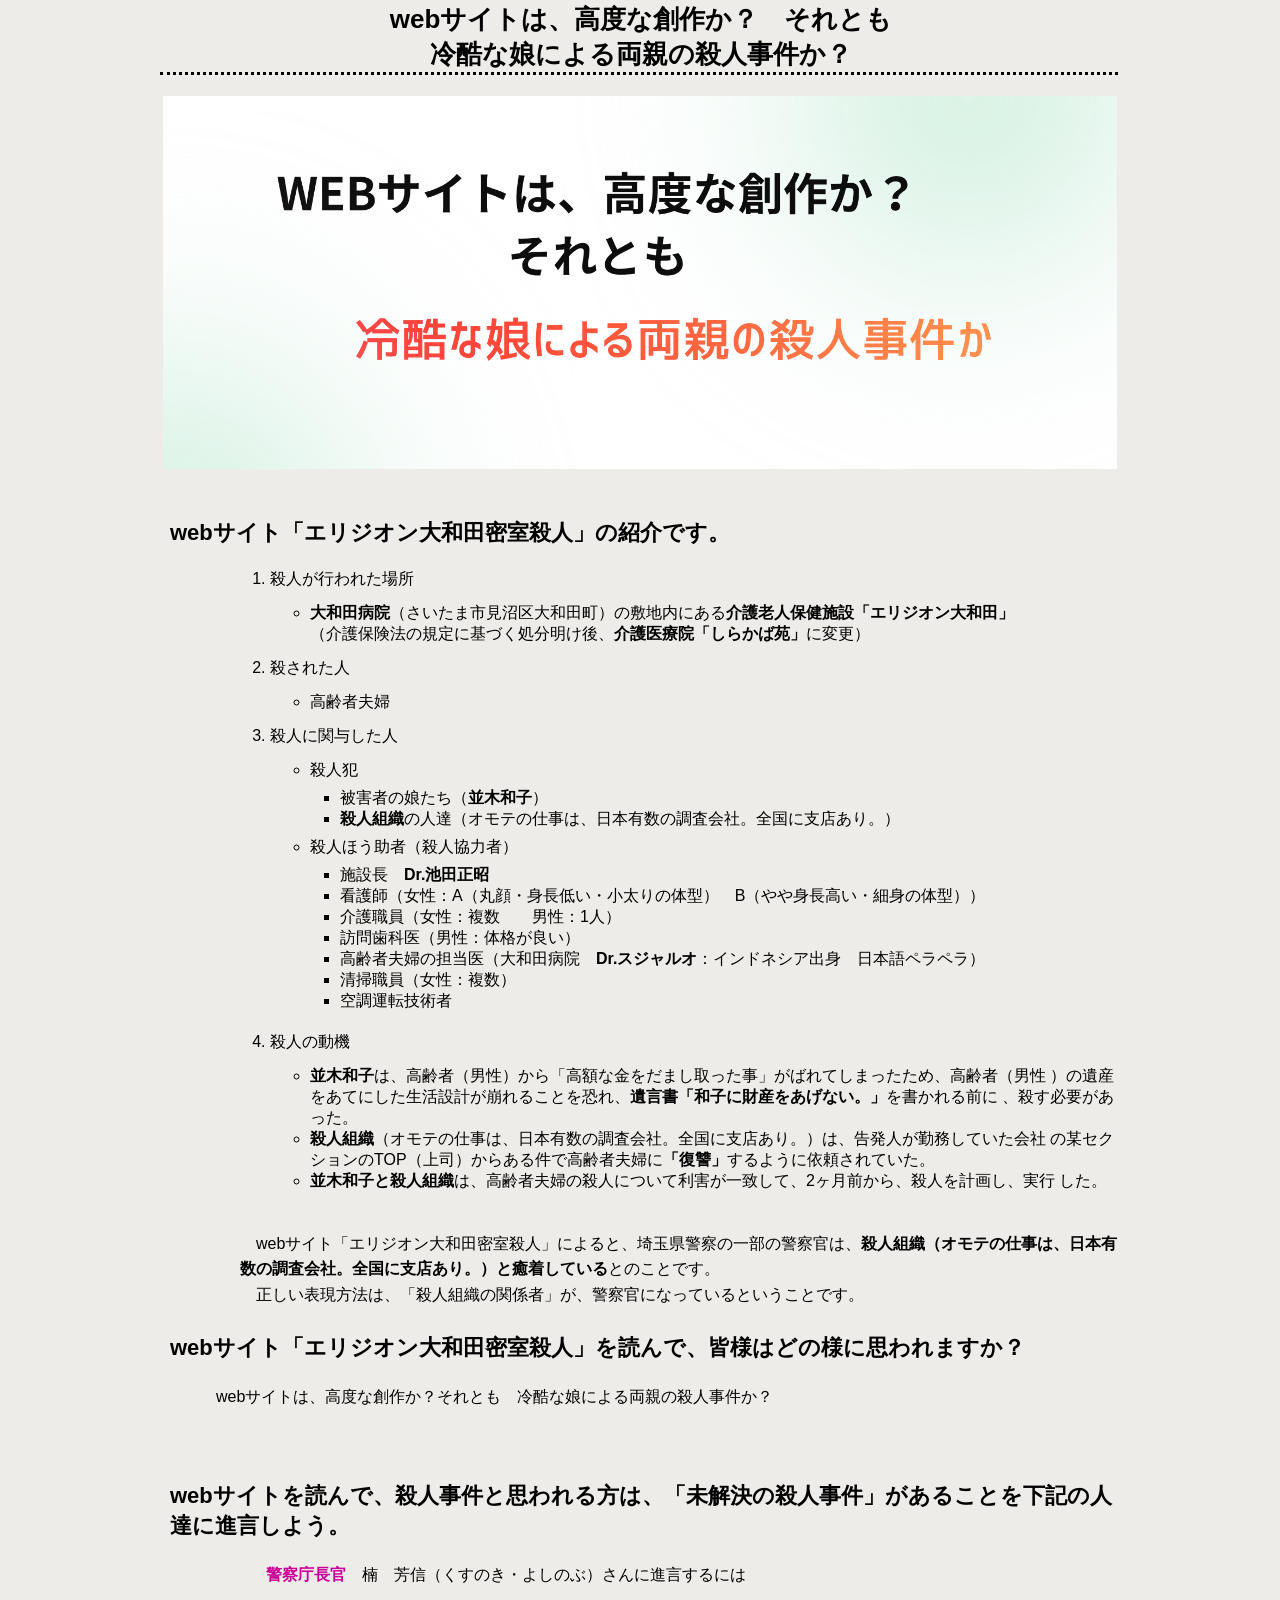
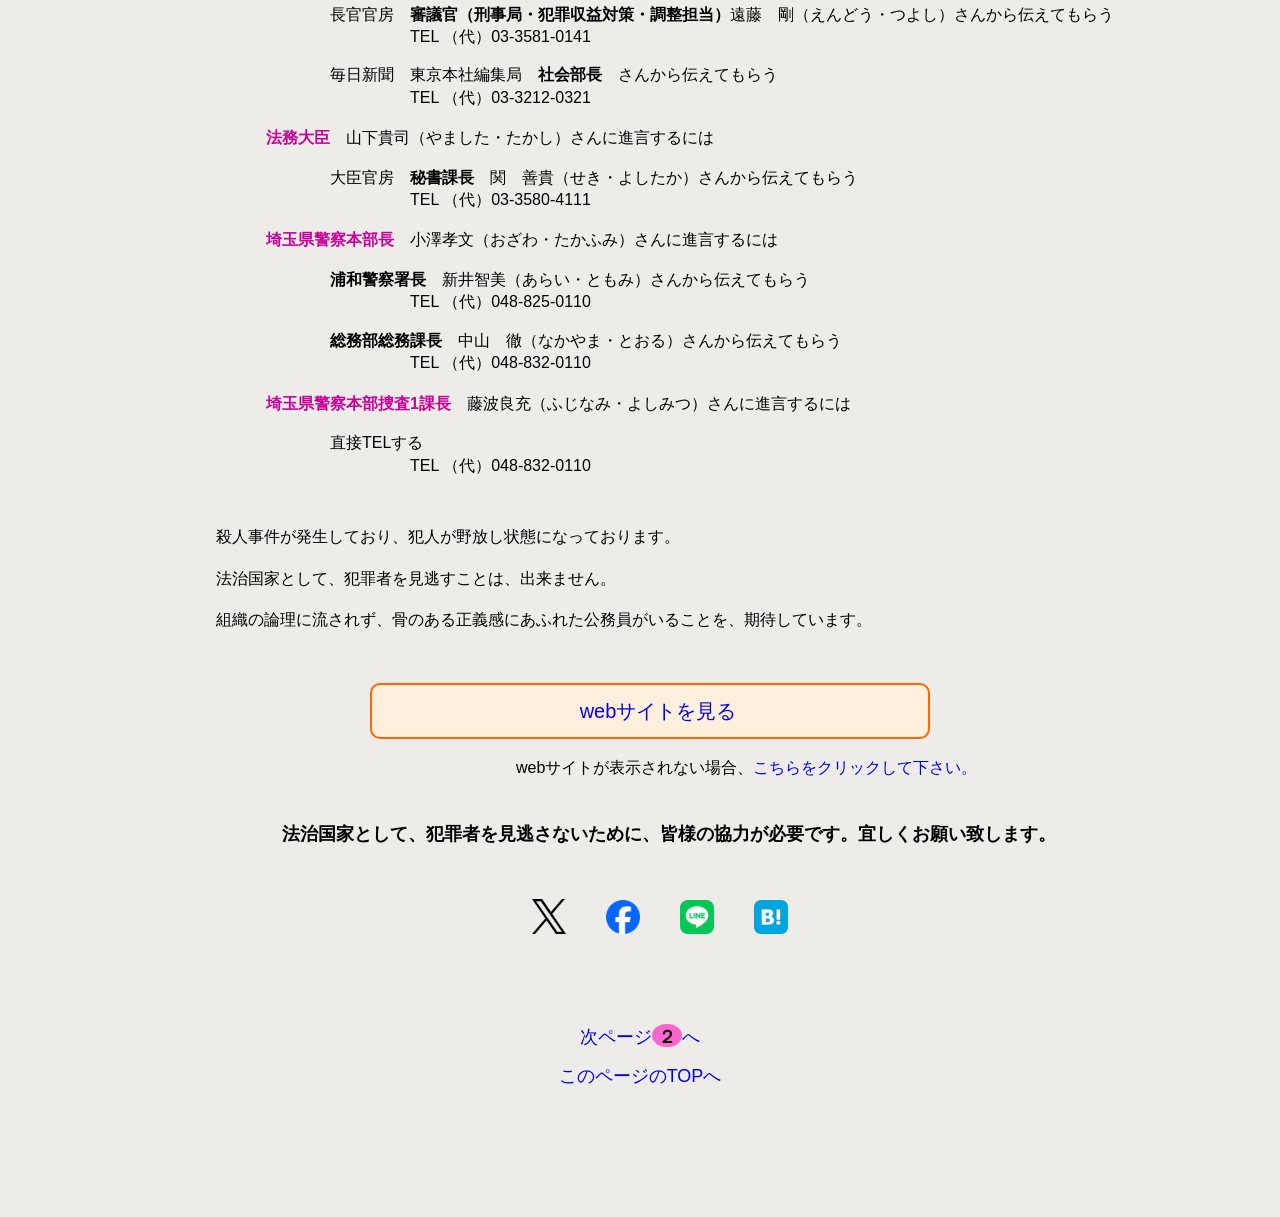
<file: index.html>
<!DOCTYPE html>
<html lang="ja">

<head prefix="og:https://ogp.me/ns#">


<!-- Google tag (gtag.js) -->
<script async src="https://www.googletagmanager.com/gtag/js?id=G-CSKMBF2TZE"></script>
<script>
  window.dataLayer = window.dataLayer || [];
  function gtag(){dataLayer.push(arguments);}
  gtag('js', new Date());

  gtag('config', 'G-CSKMBF2TZE');
</script>


<meta charset="UTF-8">
<meta name="viewport" content="width=device-width,initial-scale=1">

<title>介護老人保健施設「エリジオン大和田」（「しらかば苑」に変更）における密室殺人の紹介と警察庁長官などへの進言「未解決の殺人事件があること。」のお願い。❘「エリジオン大和田」（さいたま市見沼区大和田町）</title>
<meta name="description" content="介護老人保健施設「エリジオン大和田」（さいたま市見沼区）で密室殺人が行われました。この殺人についてのwebサイト「エリジオン大和田密室殺人」の紹介です。webサイトは、高度な創作か？それとも　冷酷な娘による両親の殺人事件か？殺人事件と思われるている方は、警察庁長官などに進言することを求めています。">

<link rel="stylesheet" href="css/style.css">





  
<!--ogp 1   index    -->

<meta property="og:url" content="https://sakuradamonmae.github.io/index.html"/>
<meta property="og:type" content="website"/>
<meta property="og:title" content="webサイトは、高度な創作か？それとも　冷酷な娘による両親の殺人事件か？"/>
<meta property="og:description" content="介護老人保健施設「エリジオン大和田」で行われた密室殺人の動機は、45年前に起因しているため複数ありますが、主な殺人の動機は、復讐です。「未解決の殺人事件」があることを、警察庁長官などに進言するように求めています。"/>
<meta property="og:site_name" content="webサイトは、高度な創作か？それとも　冷酷な娘による両親の殺人事件か？"/>
<meta property="og:image" content="https://sakuradamonmae.github.io/images/title2.png"/>
<meta property="og:locale" content="ja_JP"/>


<!-- Facebook     -->

<!-- Twitter      -->
<meta name="twitter:card" content="summary_large_image"/>

<!--      ogp      終わり      -->

<!--     being   tag      -->
<meta name="msvalidate.01" content="0C1738DFD894135BD919539965DD20EB" />
<!--     being   tag  end     -->  
  
</head>


<body>

<div class="wrapper">

<!--    ヘッダー     -->

<header class="header">

<h5>webサイトは、高度な創作か？　それとも<br>冷酷な娘による両親の殺人事件か？</h5>
<div class="index2-item">
<img src="images/title2.png" alt="タイトルの図" width="auto">
</div>

</header>
<!--      ヘッダー　　ここまで     -->

<!--     メイン       -->

<main>
<div id="main">

<h6>webサイト<strong>「エリジオン大和田密室殺人」</strong>の紹介です。</h6>
<div>
 <ol class="index2-list">
   <li>殺人が行われた場所</li>
      <ul class="index2-explain">
         <li><strong>大和田病院</strong>（さいたま市見沼区大和田町）の敷地内にある<strong>介護老人保健施設「エリジオン大和田」</strong><br>（介護保険法の規定に基づく処分明け後、<strong>介護医療院「しらかば苑」</strong>に変更）</li>
      </ul>
   <li>殺された人</li>
      <ul class="index2-explain">
         <li>高齢者夫婦</li>
      </ul>
   <li>殺人に関与した人</li>
      <ul class="index2-explain">
         <li>殺人犯</>
             <ul class="index2-explain-b">
                <li>被害者の娘たち（<strong>並木和子</strong>）</li>
                <li><strong>殺人組織</strong>の人達（オモテの仕事は、日本有数の調査会社。全国に支店あり。）</li>
             </ul>
        <li>殺人ほう助者（殺人協力者）</li>
             <ul class="index2-explain-b">
                <li>施設長　<strong>Dr.池田正昭</strong></li>
                <li>看護師（女性：A（丸顔・身長低い・小太りの体型）　B（やや身長高い・細身の体型））</li>
                <li>介護職員（女性：複数　　男性：1人）</li>
                <li>訪問歯科医（男性：体格が良い）</li>
                <li>高齢者夫婦の担当医（大和田病院　<strong>Dr.スジャルオ</strong>：インドネシア出身　日本語ペラペラ）</li>
                <li>清掃職員（女性：複数）</li>
                <li>空調運転技術者</li>
             </ul>
       </ul>
       
    <li>殺人の動機</li>
         <ul class="index2-explain">
               <li><strong>並木和子</strong>は、高齢者（男性）から「高額な金をだまし取った事」がばれてしまったため、高齢者（男性                   ）の遺産をあてにした生活設計が崩れることを恐れ、<strong>遺言書「和子に財産をあげない。」</strong>を書かれる前に                     、殺す必要があった。</li>
               <li><strong>殺人組織</strong>（オモテの仕事は、日本有数の調査会社。全国に支店あり。）は、告発人が勤務していた会社                   の某セクションのTOP（上司）からある件で高齢者夫婦に<strong>「復讐」</strong>するように依頼されていた。</li>
               <li><strong>並木和子と殺人組織</strong>は、高齢者夫婦の殺人について利害が一致して、2ヶ月前から、殺人を計画し、実行                  した。</li>
         </ul> 
   </ol>


<div class="index2-moji">
<p>webサイト「エリジオン大和田密室殺人」によると、埼玉県警察の一部の警察官は、<strong>殺人組織（オモテの仕事は、日本有数の調査会社。全国に支店あり。）と癒着している</strong>とのことです。
<br>　正しい表現方法は、「殺人組織の関係者」が、警察官になっているということです。</p>
</div>
</div>

<h6><strong>webサイト「エリジオン大和田密室殺人」</strong>を読んで、皆様はどの様に思われますか？</h6>
<p>webサイトは、高度な創作か？それとも　冷酷な娘による両親の殺人事件か？</p>

<div class="title-kankaku">
<h6>webサイトを読んで、殺人事件と思われる方は、「未解決の殺人事件」があることを下記の人達に進言しよう。</h6>
</div>

<div class="singen">
    <p><strong><span class="red">警察庁長官</span></strong>　楠　芳信（くすのき・よしのぶ）さんに進言するには</p>
        <p class="singen2">長官官房　<strong>審議官（刑事局・犯罪収益対策・調整担当）</strong>遠藤　剛（えんどう・つよし）さんから伝えてもらう
        <br>　　　　　TEL （代）03-3581-0141</p>
        <p class="singen2">毎日新聞　東京本社編集局　<strong>社会部長</strong>　さんから伝えてもらう
        <br>　　　　　TEL （代）03-3212-0321</p>
        
     <p><strong><span class="red">法務大臣</span></strong>　山下貴司（やました・たかし）さんに進言するには</p>
        <p class="singen2">大臣官房　<strong>秘書課長</strong>　関　善貴（せき・よしたか）さんから伝えてもらう
        <br>　　　　　TEL （代）03-3580-4111</p>
        
     <p><strong><span class="red">埼玉県警察本部長</span></strong>　小澤孝文（おざわ・たかふみ）さんに進言するには</p>
        <p class="singen2"><strong>浦和警察署長</strong>　新井智美（あらい・ともみ）さんから伝えてもらう
        <br>　　　　　TEL （代）048-825-0110</p>
        <p class="singen2"><strong>総務部総務課長</strong>　中山　徹（なかやま・とおる）さんから伝えてもらう
        <br>　　　　　TEL （代）048-832-0110</p>
      <p><strong><span class="red">埼玉県警察本部捜査1課長</span></strong>　藤波良充（ふじなみ・よしみつ）さんに進言するには</p>
        <p class="singen2">直接TELする
        <br>　　　　　TEL （代）048-832-0110</p>
</div>

<p>殺人事件が発生しており、犯人が野放し状態になっております。</>
<p>法治国家として、犯罪者を見逃すことは、出来ません。</p>
<p>組織の論理に流されず、骨のある正義感にあふれた公務員がいることを、期待しています。


<p class="h-explain2"><a href="https://saitamajiken.cloudfree.jp/people.html" target="_blank" class="anone">webサイトを見る</a></p>

<div class="nextweb">
<p>webサイトが表示されない場合、<a href="https://ss1.xrea.com/truthroad.s223.xrea.com/people.html" target="_blank" class="anone">こちらをクリックして下さい。</a></p>
</div>

<div class="beforesns">
<p><strong>法治国家として、犯罪者を見逃さないために、皆様の協力が必要です。宜しくお願い致します。</strong></p>
</div>


<!--     sns   button      -->
<div>
   <ul class="sns-btn">
      <li><a href="https://x.com/intent/pos? url=https://sakuradamonmae.github.io/index.html&text=SNSの拡散で、犯人を追い詰めよう！%0a&hashtags=密室殺人" target="_blank" rel="nofollow noopener">
      <img src="images/btn-x.png" alt="Xシェア">
      </a></li>
      
      <li><a href="https://www.facebook.com/sharer/sharer.php? u=https://sakuradamonmae.github.io/index.html" target="_blank" rel="nofollow noopener">
      <img src="images/btn-facebook.png" alt="facebookシェア">
      </a></li>
      
      <li><a href="https://social-plugins.line.me/lineit/share? url=https://sakuradamonmae.github.io/index.html" target="_blank" rel="nofollow noopener">
      <img src="images/btn-line.png" alt="LINEシェア">
      </a></li>
      
      <li><a href="https://b.hatena.ne.jp/add? mode=confirm&url=https://sakuradamonmae.github.io/index.html" target="_blank" rel="nofollow noopener">
      <img src="images/btn-hatena.png" alt="はてなブックマークに登録">
      </a></li>
   </ul>
</div>

<!--      SNS  button   ここまで        -->

</div>
</main>
<!--       メイン　　　ここまで        -->

<!--      フッター                     -->
<footer class="footer">
   <a href="outline.html" class="anone">次ページ</a><a class="next"> ２ </a>へ
   <br>
   <a href="index.html" class="anone">このページのTOPへ</a>
</footer>
<!--      フッター　　ここまで        -->
</div>
</body>
</html>


<!--      Ed-sakura       -->
</file>
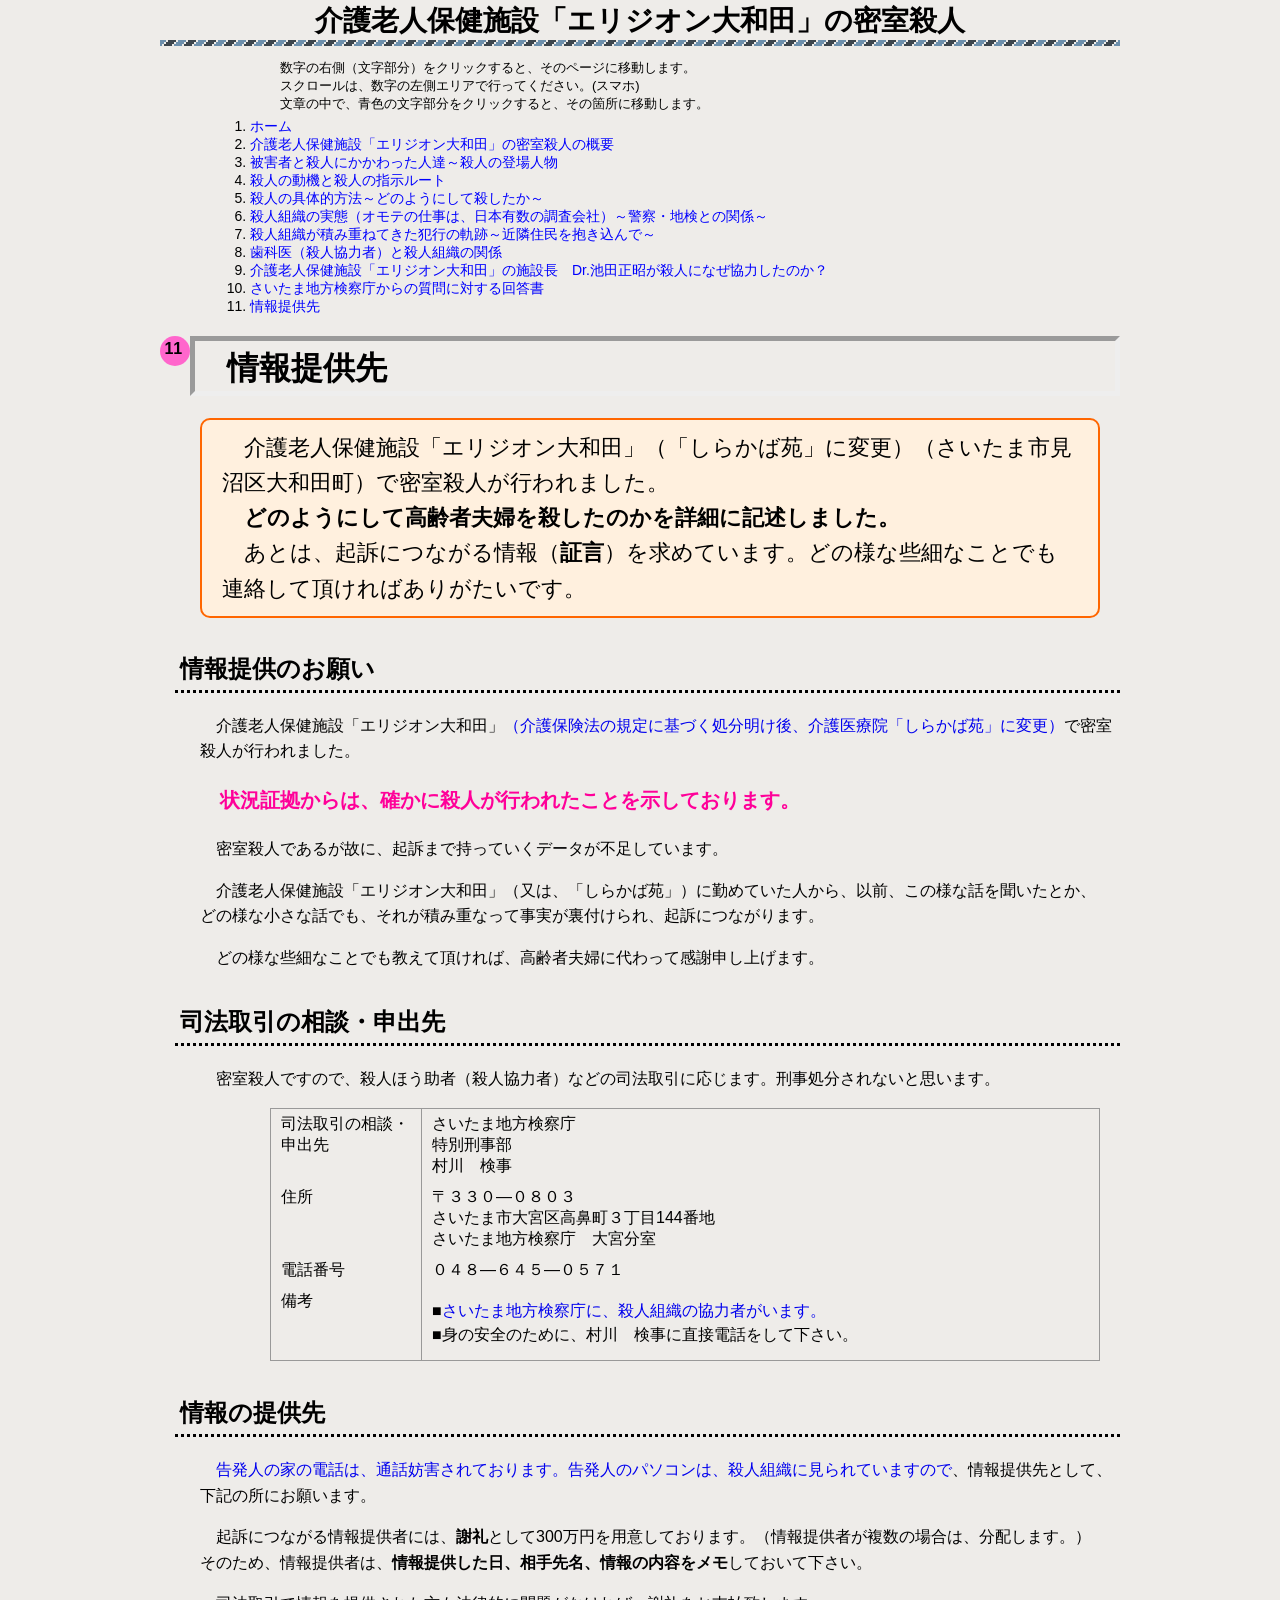
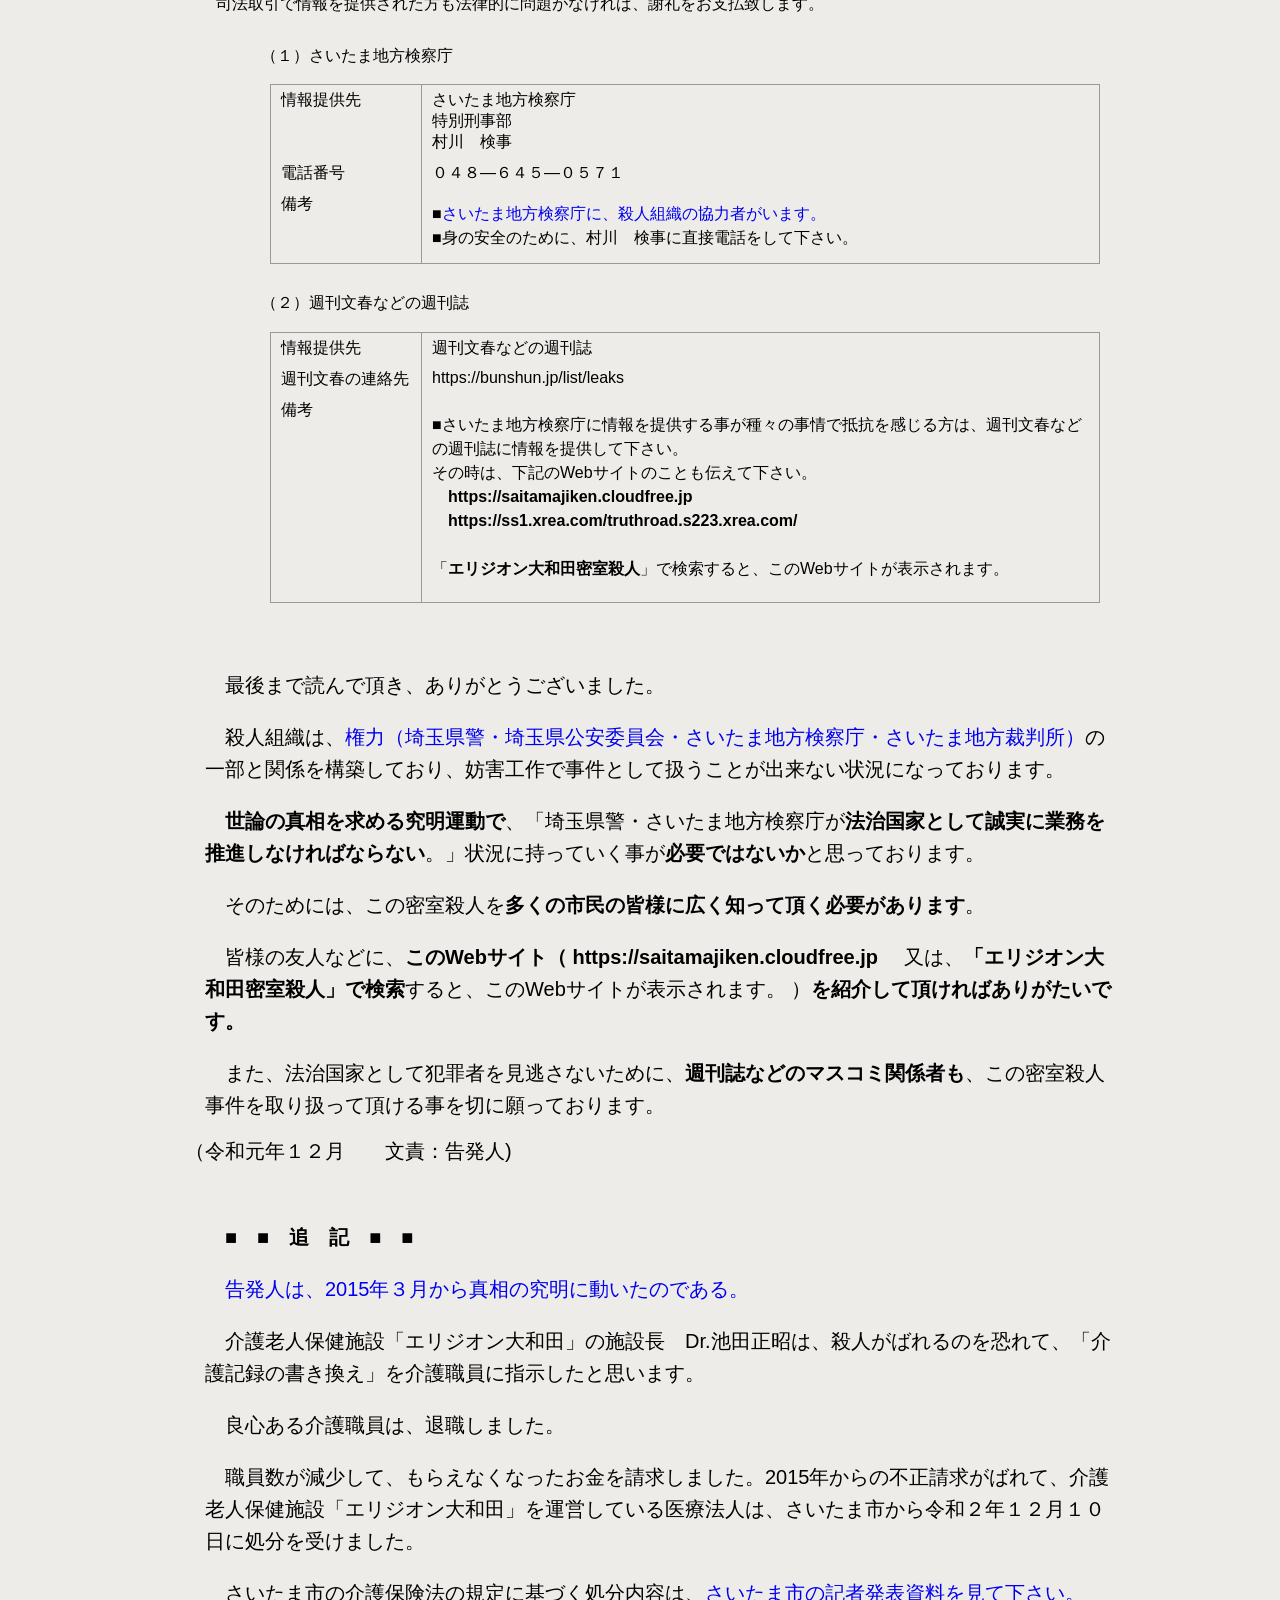
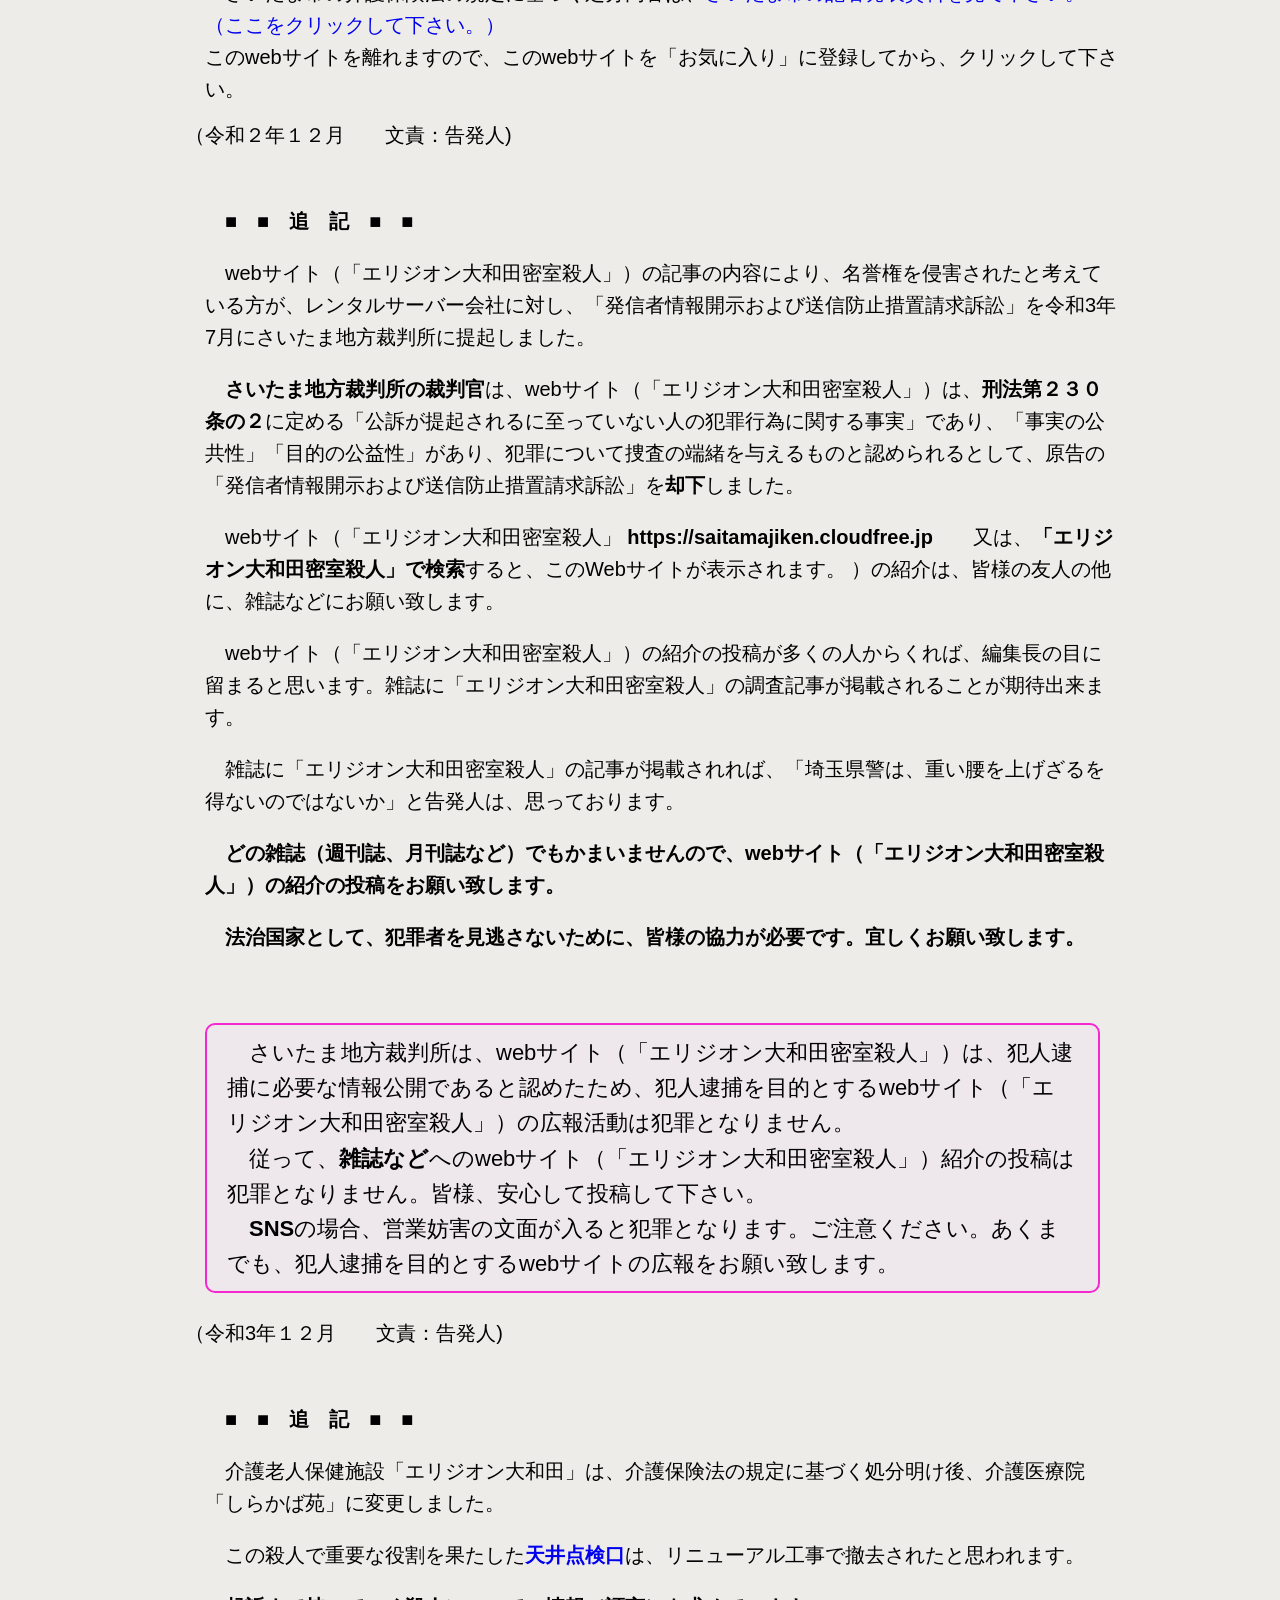
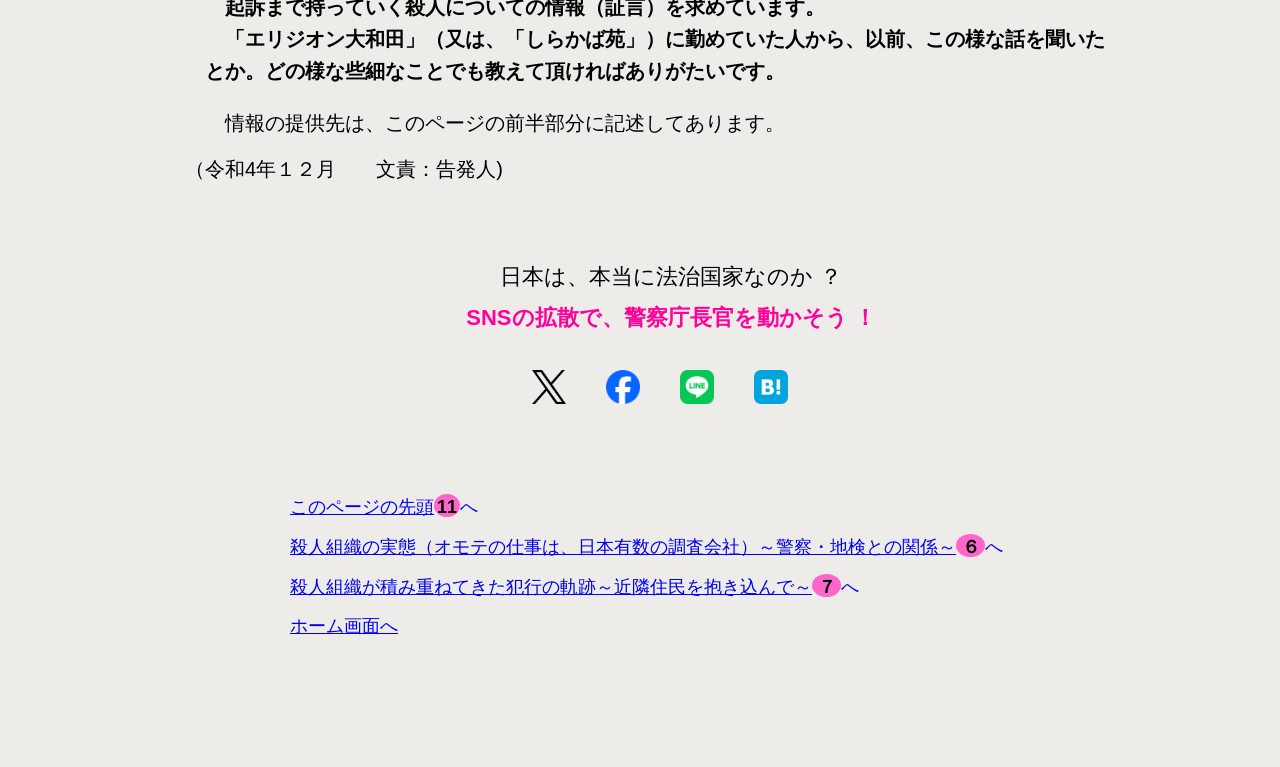
<file: contact.html>
<!--      contact 3       -->
<!DOCTYPE html>
<html lang="ja">

<head prefix="og:https://ogp.me/ns#">


<!-- Google tag (gtag.js) -->
<script async src="https://www.googletagmanager.com/gtag/js?id=G-CSKMBF2TZE"></script>
<script>
  window.dataLayer = window.dataLayer || [];
  function gtag(){dataLayer.push(arguments);}
  gtag('js', new Date());

  gtag('config', 'G-CSKMBF2TZE');
</script>

<!--      Google tag     end      -->





    <meta charset="UTF-8">
    <meta name="viewport" content="width=device-width, initial-scale=1">

    <title>「エリジオン大和田（「しらかば苑」に変更）密室殺人」の起訴につながる情報の提供先と最新情報</title>
    <meta name="description" content="密室殺人の起訴につながる情報（証言）の提供先、密室殺人でしたので「司法取引」の相談先を掲載した。また、この密室殺人についてのその後の最新の状況を掲載した。">
    <link rel="stylesheet" href="css/style.css">



<!-- ogp 11    contact     　　　-->

      
      <meta property="og:url" content="https://sakuradamonmae.github.io/contact.html" />
      <meta property="og:type" content="article" />
      <meta property="og:title" content="「エリジオン大和田（「しらかば苑」に変更）密室殺人」の起訴につながる情報の提供先と最新情報"/>
      <meta property="og:description" content="密室殺人の起訴につながる情報（証言）の提供先、密室殺人でしたので「司法取引」の相談先を掲載した。また、この密室殺人についてのその後の最新の状況を掲載した。" />
      <meta property="og:site_name" content="webサイトは、高度な創作か？それとも　冷酷な娘による両親の殺人事件か？" />
      <meta property="og:image" content="https://sakuradamonmae.github.io/images/ogp11.png" />
      <meta property="og:locale" content="ja_JP" />

      <!--Facebook       -->

      <!--Twitter        -->
      <meta name="twitter:card" content="summary_large_image"/>

<!--   ogp    終わり　　　　　　　-->

<!--    being  tag       -->
<meta name="msvalidate.01" content="0C1738DFD894135BD919539965DD20EB" />
<!--      being  tag  end     -->


</head>

<body>




    <div class="wrapper">
        <!--ヘッダー　-->
        <header>
            <h1>介護老人保健施設「エリジオン大和田」の密室殺人</h1>

            <ul class="nav-explan">
                <li>数字の右側（文字部分）をクリックすると、そのページに移動します。</li>
               <li>スクロールは、数字の左側エリアで行ってください。(スマホ)</li>
               <li>文章の中で、青色の文字部分をクリックすると、その箇所に移動します。</li>
            </ul>
            
            <nav class="nav">
                <ol>
                    <li> <a href="home.html">ホーム</a></li>
                    <li> <a href="outline.html">介護老人保健施設「エリジオン大和田」の密室殺人の概要</a></li>
                    <li> <a href="people.html">被害者と殺人にかかわった人達～殺人の登場人物</a></li>
                    <li> <a href="motive.html">殺人の動機と殺人の指示ルート</a></li>
                    <li> <a href="detail.html">殺人の具体的方法～どのようにして殺したか～</a></li>
                    <li> <a href="organization.html">殺人組織の実態（オモテの仕事は、日本有数の調査会社）～警察・地検との関係～</a></li>
                    <li> <a href="offense.html">殺人組織が積み重ねてきた犯行の軌跡～近隣住民を抱き込んで～</a></li>
                    <li> <a href="dentist.html">歯科医（殺人協力者）と殺人組織の関係</a></li>
                    <li> <a href="ikeda.html">介護老人保健施設「エリジオン大和田」の施設長　Dr.池田正昭が殺人になぜ協力したのか？</a></li>
                    <li> <a href="prosecutor.html">さいたま地方検察庁からの質問に対する回答書</a></li>
                    <li> <a href="contact.html">情報提供先</a></li>
                </ol>
            </nav>
        </header>
        <!--ヘッダー　ここまで　-->
        <!--メイン　-->
        <main>
            
            <div id="main">

                <div class="circle2">11</div>
                <h1>情報提供先</h1>
                <p class="h-explain">介護老人保健施設「エリジオン大和田」（「しらかば苑」に変更）（さいたま市見沼区大和田町）で密室殺人が行われました。
                <br>　<strong>どのようにして高齢者夫婦を殺したのかを詳細に記述しました。</strong>
                <br>　あとは、起訴につながる情報（<strong>証言</strong>）を求めています。どの様な些細なことでも連絡して頂ければありがたいです。</p>
            

            <h2>情報提供のお願い</h2>

            <p>介護老人保健施設「エリジオン大和田」<a href="contact.html#syobun" class="anone">（介護保険法の規定に基づく処分明け後、介護医療院「しらかば苑」に変更）</a>で密室殺人が行われました。</p>
            <p class="contact-jyoukyou"><strong>状況証拠からは、確かに殺人が行われたことを示しております。</strong></p>
            <p>密室殺人であるが故に、起訴まで持っていくデータが不足しています。</p>
            <p>介護老人保健施設「エリジオン大和田」（又は、「しらかば苑」）に勤めていた人から、以前、この様な話を聞いたとか、<br>どの様な小さな話でも、それが積み重なって事実が裏付けられ、起訴につながります。</p>
            <p>どの様な些細なことでも教えて頂ければ、高齢者夫婦に代わって感謝申し上げます。</p>

            <h2>司法取引の相談・申出先</h2>

            <p>密室殺人ですので、殺人ほう助者（殺人協力者）などの司法取引に応じます。刑事処分されないと思います。</p>

            <div class="contact-box">
                <dl class="contact-torihiki">
                    <dt class="contact-torihiki-title">司法取引の相談・申出先</dt>
                    <dd class="contact-torihiki-date">さいたま地方検察庁
                        <br>特別刑事部
                        <br>村川　検事</dd>
                    <dt class="contact-torihiki-title">住所</dt>
                    <dd class="contact-torihiki-date">〒３３０―０８０３<br>さいたま市大宮区高鼻町３丁目144番地<br>さいたま地方検察庁　大宮分室</dd>
                    <dt class="contact-torihiki-title">電話番号</dt>
                    <dd class="contact-torihiki-date">０４８―６４５―０５７１</dd>
                    <dt class="contact-torihiki-title">備考</dt>
                    <dd class="contact-torihiki-date"><p class="dc-item"><a href="people.html#cooperation" class="anone">さいたま地方検察庁に、殺人組織の協力者がいます。</a></p>
                        <p class="dc-item">身の安全のために、村川　検事に直接電話をして下さい。</p></dd>
                </dl>
            </div>

            <h2>情報の提供先</h2>

            <p><a href="organization.html#tel" class="anone">告発人の家の電話は、通話妨害されております。告発人のパソコンは、殺人組織に見られていますので</a>、情報提供先として、下記の所にお願います。</p>
            <p>起訴につながる情報提供者には、<strong>謝礼</strong>として300万円を用意しております。（情報提供者が複数の場合は、分配します。）<br>そのため、情報提供者は、<strong>情報提供した日、相手先名、情報の内容をメモ</strong>しておいて下さい。　</p>
            <p>司法取引で情報を提供された方も法律的に問題がなければ、謝礼をお支払致します。</p>


            
                
                    <p class="info-title">（１）さいたま地方検察庁</p>
                <div class="contact-box">
                    <dl class="contact-info">
                        <dt class="contact-info-title">情報提供先</dt>
                        <dd class="contact-info-date">さいたま地方検察庁
                            <br>特別刑事部
                            <br>村川　検事</dd>
                        <dt class="contact-info-title">電話番号</dt>
                        <dd class="contact-info-date">０４８―６４５―０５７１</dd>
                        <dt class="contact-info-title">備考</dt>
                        <dd class="contact-info-date"><p class="dc-item"><a href="people.html#cooperation" class="anone">さいたま地方検察庁に、殺人組織の協力者がいます。</a></p><p class="dc-item">身の安全のために、村川　検事に直接電話をして下さい。</p></dd>

                    </dl>
                </div>
                    <p class="info-title">（２）週刊文春などの週刊誌</p>
              
                <div class="contact-box">
                    <dl class="contact-info2">
                        <dt class="contact-info2-title">情報提供先</dt>
                        <dd class="contact-info2-date">週刊文春などの週刊誌</dd>
                        <dt class="contact-info2-title">週刊文春の連絡先</dt>
                        <dd class="contact-info2-date">https://bunshun.jp/list/leaks </dd>
                        <dt class="contact-info2-title">備考</dt>
                        <dd class="contact-info2-date"><p class="dc-item2">さいたま地方検察庁に情報を提供する事が種々の事情で抵抗を感じる方は、週刊文春などの週刊誌に情報を提供して下さい。<br>その時は、下記のWebサイトのことも伝えて下さい。
                            <br>　<strong>https://saitamajiken.cloudfree.jp
                                <br>　https://ss1.xrea.com/truthroad.s223.xrea.com/</strong>

                        <br>
                        <br>「<strong>エリジオン大和田密室殺人</strong>」で検索すると、このWebサイトが表示されます。</p>
                        </dd>
                    </dl>
              </div>
                
            

            <div class="conntact-end">
                <p id="onegai">最後まで読んで頂き、ありがとうございました。</p>
                <p>殺人組織は、<a href="organization.html#kenryoku" class="anone">権力（埼玉県警・埼玉県公安委員会・さいたま地方検察庁・さいたま地方裁判所）</a>の一部と関係を構築しており、妨害工作で事件として扱うことが出来ない状況になっております。</p>
                <p><strong>世論の真相を求める究明運動で</strong>、「埼玉県警・さいたま地方検察庁が<strong>法治国家として誠実に業務を推進しなければならない</strong>。」状況に持っていく事が<strong>必要ではないか</strong>と思っております。</p>
                <p>そのためには、この密室殺人を<strong>多くの市民の皆様に広く知って頂く必要があります</strong>。</p>
                <p>皆様の友人などに、<strong>このWebサイト（ https://saitamajiken.cloudfree.jp </strong>　又は、<strong>「エリジオン大和田密室殺人」で検索</strong>すると、このWebサイトが表示されます。 ）<strong>を紹介して頂ければありがたいです。</strong></p>
                
                <p>また、法治国家として犯罪者を見逃さないために、<strong>週刊誌などのマスコミ関係者も</strong>、この密室殺人事件を取り扱って頂ける事を切に願っております。</p>
                <p class="contact-namae">令和元年１２月　　文責：告発人</p>

                <p class="tuiki" id="syobun"><strong>追記</strong></p>
                <p><a href="motive.html#begin" class="anone">告発人は、2015年３月から真相の究明に動いたのである。</a></p>
                <p>介護老人保健施設「エリジオン大和田」の施設長　Dr.池田正昭は、殺人がばれるのを恐れて、「介護記録の書き換え」を介護職員に指示したと思います。</p><p>良心ある介護職員は、退職しました。</p>
                <p>職員数が減少して、もらえなくなったお金を請求しました。2015年からの不正請求がばれて、介護老人保健施設「エリジオン大和田」を運営している医療法人は、さいたま市から令和２年１２月１０日に処分を受けました。</p>
                <p>さいたま市の介護保険法の規定に基づく処分内容は、<a href="https://www.city.saitama.jp/006/014/008/003/009/009/p077120.html" target="_blank" class="anone">さいたま市の記者発表資料を見て下さい。（ここをクリックして下さい。）<br></a>このwebサイトを離れますので、このwebサイトを「お気に入り」に登録してから、クリックして下さい。</p>
                <p class="contact-namae">令和２年１２月　　文責：告発人</p>
                
                <p class="tuiki"><strong>追記</strong></p>
                <p>webサイト（「エリジオン大和田密室殺人」）の記事の内容により、名誉権を侵害されたと考えている方が、レンタルサーバー会社に対し、「発信者情報開示および送信防止措置請求訴訟」を令和3年7月にさいたま地方裁判所に提起しました。</p>
                <p><strong>さいたま地方裁判所の裁判官</strong>は、webサイト（「エリジオン大和田密室殺人」）は、<strong>刑法第２３０条の２</strong>に定める「公訴が提起されるに至っていない人の犯罪行為に関する事実」であり、「事実の公共性」「目的の公益性」があり、犯罪について捜査の端緒を与えるものと認められるとして、原告の「発信者情報開示および送信防止措置請求訴訟」を<strong>却下</strong>しました。</p>
                <p>webサイト（「エリジオン大和田密室殺人」
                    <strong>https://saitamajiken.cloudfree.jp</strong>　　又は、<strong>「エリジオン大和田密室殺人」で検索</strong>すると、このWebサイトが表示されます。 ）の紹介は、皆様の友人の他に、雑誌などにお願い致します。</p>
                
                <p>webサイト（「エリジオン大和田密室殺人」）の紹介の投稿が多くの人からくれば、編集長の目に留まると思います。雑誌に「エリジオン大和田密室殺人」の調査記事が掲載されることが期待出来ます。</p>
                <p>雑誌に「エリジオン大和田密室殺人」の記事が掲載されれば、「埼玉県警は、重い腰を上げざるを得ないのではないか」と告発人は、思っております。</p>
                <p><strong>どの雑誌（週刊誌、月刊誌など）でもかまいませんので、webサイト（「エリジオン大和田密室殺人」）の紹介の投稿をお願い致します。</strong></p>
                <p><strong>法治国家として、犯罪者を見逃さないために、皆様の協力が必要です。宜しくお願い致します。</strong></p>
                
                <p class="contact-onegai">さいたま地方裁判所は、webサイト（「エリジオン大和田密室殺人」）は、犯人逮捕に必要な情報公開であると認めたため、犯人逮捕を目的とするwebサイト（「エリジオン大和田密室殺人」）の広報活動は犯罪となりません。
                    <br>　従って、<strong>雑誌など</strong>へのwebサイト（「エリジオン大和田密室殺人」）紹介の投稿は犯罪となりません。皆様、安心して投稿して下さい。
                    <br>　<strong>SNS</strong>の場合、営業妨害の文面が入ると犯罪となります。ご注意ください。あくまでも、犯人逮捕を目的とするwebサイトの広報をお願い致します。</p>

                    
                    <p class="contact-namae">令和3年１２月　　文責：告発人</p>
                
                    <p class="tuiki"><strong>追記</strong></p>
                    <p>介護老人保健施設「エリジオン大和田」は、介護保険法の規定に基づく処分明け後、介護医療院「しらかば苑」に変更しました。</p>
                    <p>この殺人で重要な役割を果たした<a href="detail.html#tonari" class="anone"><strong>天井点検口</strong></a>は、リニューアル工事で撤去されたと思われます。</p>
                    <p><strong>起訴まで持っていく殺人についての情報（証言）を求めています。
                        <br>　「エリジオン大和田」（又は、「しらかば苑」）に勤めていた人から、以前、この様な話を聞いたとか。どの様な些細なことでも教えて頂ければありがたいです。
                    </strong></p>
                    <p>情報の提供先は、このページの前半部分に記述してあります。</p>

                    <p class="contact-namae">令和4年１２月　　文責：告発人</p>

            </div>

                    <p class="onegai-index2b">日本は、本当に法治国家なのか ？</p>

                    <p class="onegai-index3 higai-head2"><strong>SNSの拡散で、警察庁長官を動かそう ！</strong></p>

        <!--    sns  button        　　　　        -->

                <div>
                    <ul  class="sns-btn">

                        <li><a href="https://x.com/intent/post?url=https://sakuradamonmae.github.io/contact.html&text=SNSの拡散で、犯人を追い詰めよう！　%0a&hashtags=密室殺人" target="_blank" rel="nofollow noopener">
                            <img src="images/btn-x.png" alt="Xシェア">
                        </a></li>

                        <li><a href="https://www.facebook.com/sharer/sharer.php?u=https://sakuradamonmae.github.io/contact.html" target="_blank" rel="nofollow noopener">
                            <img src="images/btn-facebook.png" alt="facebookシェア">
                        </a></li>

                        <li><a href="https://social-plugins.line.me/lineit/share?url=https://sakuradamonmae.github.io/contact.html" target="_blank" rel="nofollow noopener">
                            <img src="images/btn-line.png" alt="LINEシェア">
                        </a></li>

                        <li><a href="https://b.hatena.ne.jp/add?mode=confirm&url=https://sakuradamonmae.github.io/contact.html" target="_blank" rel="nofollow noopener">
                            <img src="images/btn-hatena.png" 
                            alt="はてなブックマークに登録">
                        </a></li>

                    </ul>
                </div>

        <!--    sns  button   ここまで               -->

            
          </div>
        </main>
        <!--メイン　ここまで　-->

        
        <!--フッター　-->
        <footer class="footer">
            <ul class="footer-explain">
                <li><a href="contact.html">このページの先頭</a><a class="next2">11</a>へ</li>
            
                <li><a href="organization.html">殺人組織の実態（オモテの仕事は、日本有数の調査会社）～警察・地検との関係～</a><a class="next"> ６ </a>へ</li>
        
                <li><a href="offense.html">殺人組織が積み重ねてきた犯行の軌跡～近隣住民を抱き込んで～</a><a class="next"> ７ </a>へ</li>
       
                <li><a href="home.html">ホーム画面へ</a></li>
            </ul>
            
                
        </footer>
        <!--フッター　ここまで　-->
    </div>
</body>

</html>




<!--        contact 3        -->
</file>
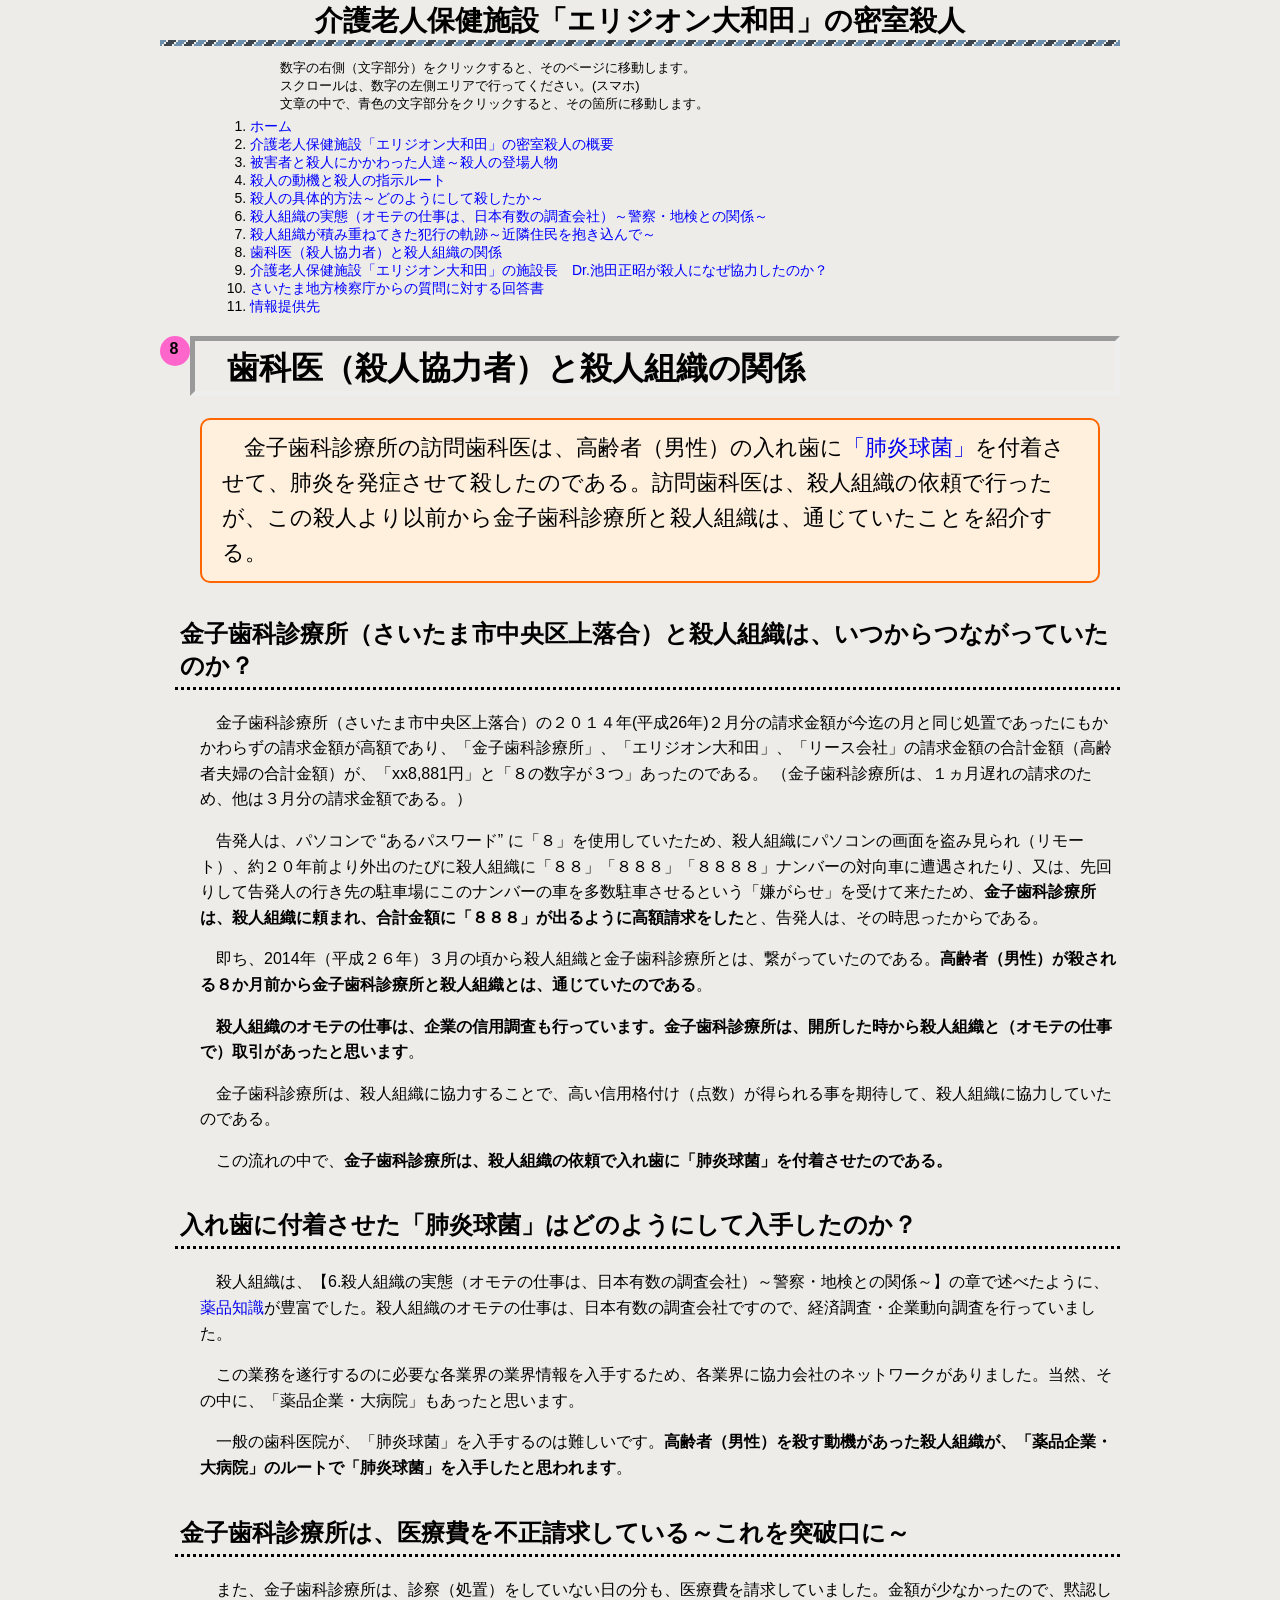
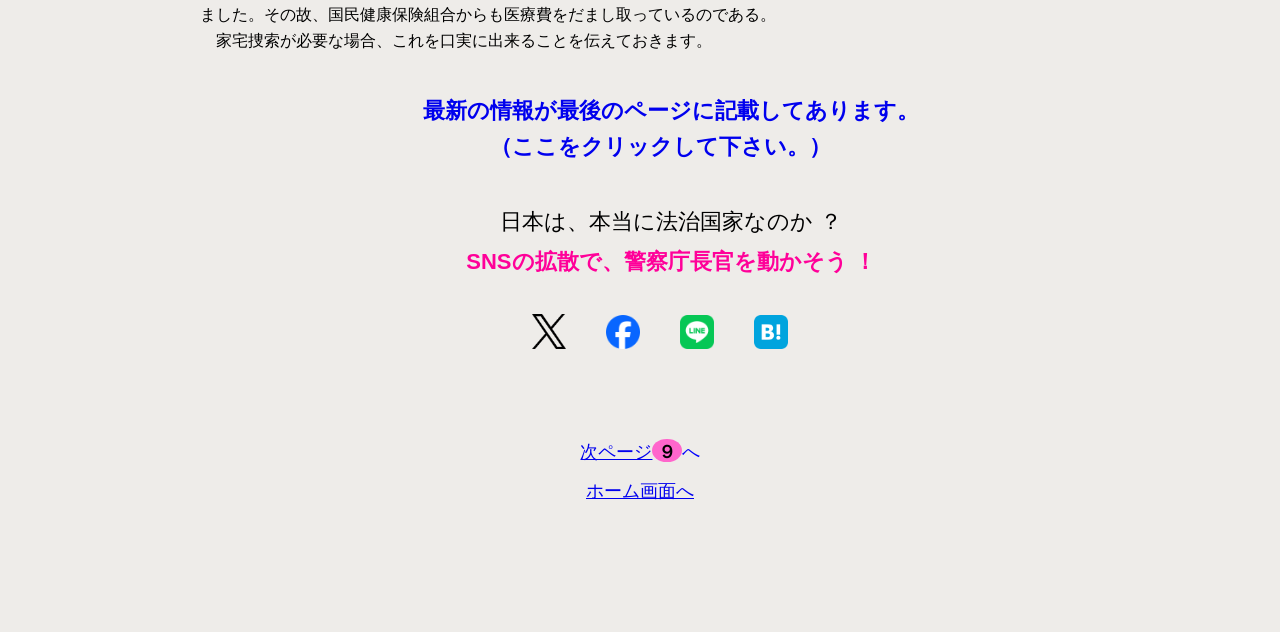
<file: dentist.html>
<!--       dentist 3         -->
<!DOCTYPE html>
<html lang="ja">

<head prefix="og:https://ogp.me/ns#">


<!-- Google tag (gtag.js) -->
<script async src="https://www.googletagmanager.com/gtag/js?id=G-CSKMBF2TZE"></script>
<script>
  window.dataLayer = window.dataLayer || [];
  function gtag(){dataLayer.push(arguments);}
  gtag('js', new Date());

  gtag('config', 'G-CSKMBF2TZE');
</script>

<!--      Google tag     end      -->



    <meta charset="UTF-8">
    <meta name="viewport" content="width=device-width, initial-scale=1">
    <title>介護老人保健施設「エリジオン大和田」（「しらかば苑」に変更）密室殺人の協力者は、金子歯科診療所（さいたま市中央区上落合、訪問歯科専門）</title>
    <meta name="description" content="金子歯科診療所の訪問歯科医は、高齢者（男性）の入れ歯に「肺炎球菌」を付着させて、肺炎を発症させて殺したのである。訪問歯科医は、殺人組織の依頼で行ったが、この殺人より以前から金子歯科診療所と殺人組織は、通じていたことを紹介する。 ">
    <link rel="stylesheet" href="css/style.css">





<!-- ogp 8    dentist     　　　-->

      
      <meta property="og:url" content="https://sakuradamonmae.github.io/dentist.html" />
      <meta property="og:type" content="article" />
      <meta property="og:title" content="エリジオン大和田密室殺人ー協力者は、訪問歯科専門の「金子歯科診療所」"/>
      <meta property="og:description" content="殺人組織の依頼で金子歯科診療所の訪問歯科医は、高齢者（男性）の入れ歯に「肺炎球菌」を付着させて、肺炎を発症させて殺したのである。" />
      <meta property="og:site_name" content="webサイトは、高度な創作か？それとも　冷酷な娘による両親の殺人事件か？" />
      <meta property="og:image" content="https://sakuradamonmae.github.io/images/ogp8.png" />
      <meta property="og:locale" content="ja_JP" />

      <!--Facebook       -->

      <!--Twitter        -->
      <meta name="twitter:card" content="summary_large_image"/>

<!--   ogp    終わり　　　　　　　-->

<!--    being  tag       -->
<meta name="msvalidate.01" content="0C1738DFD894135BD919539965DD20EB" />
<!--      being  tag  end     -->

  

</head>

<body>



    <div class="wrapper">
        <!--ヘッダー　-->
        <header class="header">
            <h1>介護老人保健施設「エリジオン大和田」の密室殺人</h1>

            <ul class="nav-explan">
                <li>数字の右側（文字部分）をクリックすると、そのページに移動します。</li>
               <li>スクロールは、数字の左側エリアで行ってください。(スマホ)</li>
               <li>文章の中で、青色の文字部分をクリックすると、その箇所に移動します。</li>
            </ul>
            
            <nav class="nav">
                <ol>
                    <li> <a href="home.html">ホーム</a></li>
                    <li> <a href="outline.html">介護老人保健施設「エリジオン大和田」の密室殺人の概要</a></li>
                    <li> <a href="people.html">被害者と殺人にかかわった人達～殺人の登場人物</a></li>
                    <li> <a href="motive.html">殺人の動機と殺人の指示ルート</a></li>
                    <li> <a href="detail.html">殺人の具体的方法～どのようにして殺したか～</a></li>
                    <li> <a href="organization.html">殺人組織の実態（オモテの仕事は、日本有数の調査会社）～警察・地検との関係～</a></li>
                    <li> <a href="offense.html">殺人組織が積み重ねてきた犯行の軌跡～近隣住民を抱き込んで～</a></li>
                    <li> <a href="dentist.html">歯科医（殺人協力者）と殺人組織の関係</a></li>
                    <li> <a href="ikeda.html">介護老人保健施設「エリジオン大和田」の施設長　Dr.池田正昭が殺人になぜ協力したのか？</a></li>
                    <li> <a href="prosecutor.html">さいたま地方検察庁からの質問に対する回答書</a></li>
                    <li> <a href="contact.html">情報提供先</a></li>
                </ol>
            </nav>
        </header>


        <!--ヘッダー　ここまで　-->
        <!--メイン　-->
        <main>
            <div id="main">

                <div class="circle">8</div>
                <h1>歯科医（殺人協力者）と殺人組織の関係</h1>

                <p class="h-explain">金子歯科診療所の訪問歯科医は、高齢者（男性）の入れ歯に<a href="detail.html#kin" class="anone">「肺炎球菌」</a>を付着させて、肺炎を発症させて殺したのである。訪問歯科医は、殺人組織の依頼で行ったが、この殺人より以前から金子歯科診療所と殺人組織は、通じていたことを紹介する。 </p>
            

            <h2>金子歯科診療所（さいたま市中央区上落合）と殺人組織は、いつからつながっていたのか？</h2>

            <p>金子歯科診療所（さいたま市中央区上落合）の２０１４年(平成26年)２月分の請求金額が今迄の月と同じ処置であったにもかかわらずの請求金額が高額であり、「金子歯科診療所」、「エリジオン大和田」、「リース会社」の請求金額の合計金額（高齢者夫婦の合計金額）が、「xx8,881円」と「８の数字が３つ」あったのである。
                （金子歯科診療所は、１ヵ月遅れの請求のため、他は３月分の請求金額である。）</p>
            <p>告発人は、パソコンで “あるパスワード” に「８」を使用していたため、殺人組織にパソコンの画面を盗み見られ（リモート）、約２０年前より外出のたびに殺人組織に「８８」「８８８」「８８８８」ナンバーの対向車に遭遇されたり、又は、先回りして告発人の行き先の駐車場にこのナンバーの車を多数駐車させるという「嫌がらせ」を受けて来たため、<strong>金子歯科診療所は、殺人組織に頼まれ、合計金額に「８８８」が出るように高額請求をした</strong>と、告発人は、その時思ったからである。</p>

            <p>即ち、2014年（平成２６年）３月の頃から殺人組織と金子歯科診療所とは、繋がっていたのである。<strong>高齢者（男性）が殺される８か月前から金子歯科診療所と殺人組織とは、通じていたのである</strong>。</p>
            <p><strong>殺人組織のオモテの仕事は、企業の信用調査も行っています。金子歯科診療所は、開所した時から殺人組織と（オモテの仕事で）取引があったと思います</strong>。</p>
            <p>金子歯科診療所は、殺人組織に協力することで、高い信用格付け（点数）が得られる事を期待して、殺人組織に協力していたのである。</p>
            <p>この流れの中で、<strong>金子歯科診療所は、殺人組織の依頼で入れ歯に「肺炎球菌」を付着させたのである。</strong></p>

            <h2>入れ歯に付着させた「肺炎球菌」はどのようにして入手したのか？</h2>
            <p>殺人組織は、【6.殺人組織の実態（オモテの仕事は、日本有数の調査会社）～警察・地検との関係～】の章で述べたように、<a href="organization.html#yakuhin" class="anone">薬品知識</a>が豊富でした。殺人組織のオモテの仕事は、日本有数の調査会社ですので、経済調査・企業動向調査を行っていました。</p>
            <p>この業務を遂行するのに必要な各業界の業界情報を入手するため、各業界に協力会社のネットワークがありました。当然、その中に、「薬品企業・大病院」もあったと思います。</p>
            <p>一般の歯科医院が、「肺炎球菌」を入手するのは難しいです。<strong>高齢者（男性）を殺す動機があった殺人組織が、「薬品企業・大病院」のルートで「肺炎球菌」を入手したと思われます</strong>。</p>

            <h2>金子歯科診療所は、医療費を不正請求している～これを突破口に～</h2>
            <p>また、金子歯科診療所は、診察（処置）をしていない日の分も、医療費を請求していました。金額が少なかったので、黙認しました。その故、国民健康保険組合からも医療費をだまし取っているのである。
                <br>　家宅捜索が必要な場合、これを口実に出来ることを伝えておきます。</p>
        
                
            <p class="onegai-people"><strong><a href="contact.html#onegai" class="anone">最新の情報が最後のページに記載してあります。<br>（ここをクリックして下さい。）</a></strong></p>

            <p class="onegai-index2">日本は、本当に法治国家なのか ？</p>

            <p class="onegai-index3 higai-head2"><strong>SNSの拡散で、警察庁長官を動かそう ！</strong></p>

        <!--    sns  button        　　　　        -->

                <div>
                    <ul  class="sns-btn">

                        <li><a href="https://x.com/intent/post?url=https://sakuradamonmae.github.io/dentist.html&text=SNSの拡散で、犯人を追い詰めよう！　%0a&hashtags=密室殺人" target="_blank" rel="nofollow noopener">
                            <img src="images/btn-x.png" alt="Xシェア">
                        </a></li>

                        <li><a href="https://www.facebook.com/sharer/sharer.php?u=https://sakuradamonmae.github.io/dentist.html" target="_blank" rel="nofollow noopener">
                            <img src="images/btn-facebook.png" alt="facebookシェア">
                        </a></li>

                        <li><a href="https://social-plugins.line.me/lineit/share?url=https://sakuradamonmae.github.io/dentist.html" target="_blank" rel="nofollow noopener">
                            <img src="images/btn-line.png" alt="LINEシェア">
                        </a></li>

                        <li><a href="https://b.hatena.ne.jp/add?mode=confirm&url=https://sakuradamonmae.github.io/dentist.html" target="_blank" rel="nofollow noopener">
                            <img src="images/btn-hatena.png" 
                            alt="はてなブックマークに登録">
                        </a></li>

                    </ul>
                </div>

        <!--    sns  button   ここまで               -->



        </div>
        </main>
        <!--メイン　ここまで　-->
        
        <!--フッター　-->
        <footer class="footer">
            <a href="ikeda.html">次ページ</a><a class="next"> ９ </a>へ
            <br>
            <a href="home.html">ホーム画面へ</a>
        </footer>
        <!--フッター　ここまで　-->
    </div>
</body>



<!--        dentist 3        -->
</file>
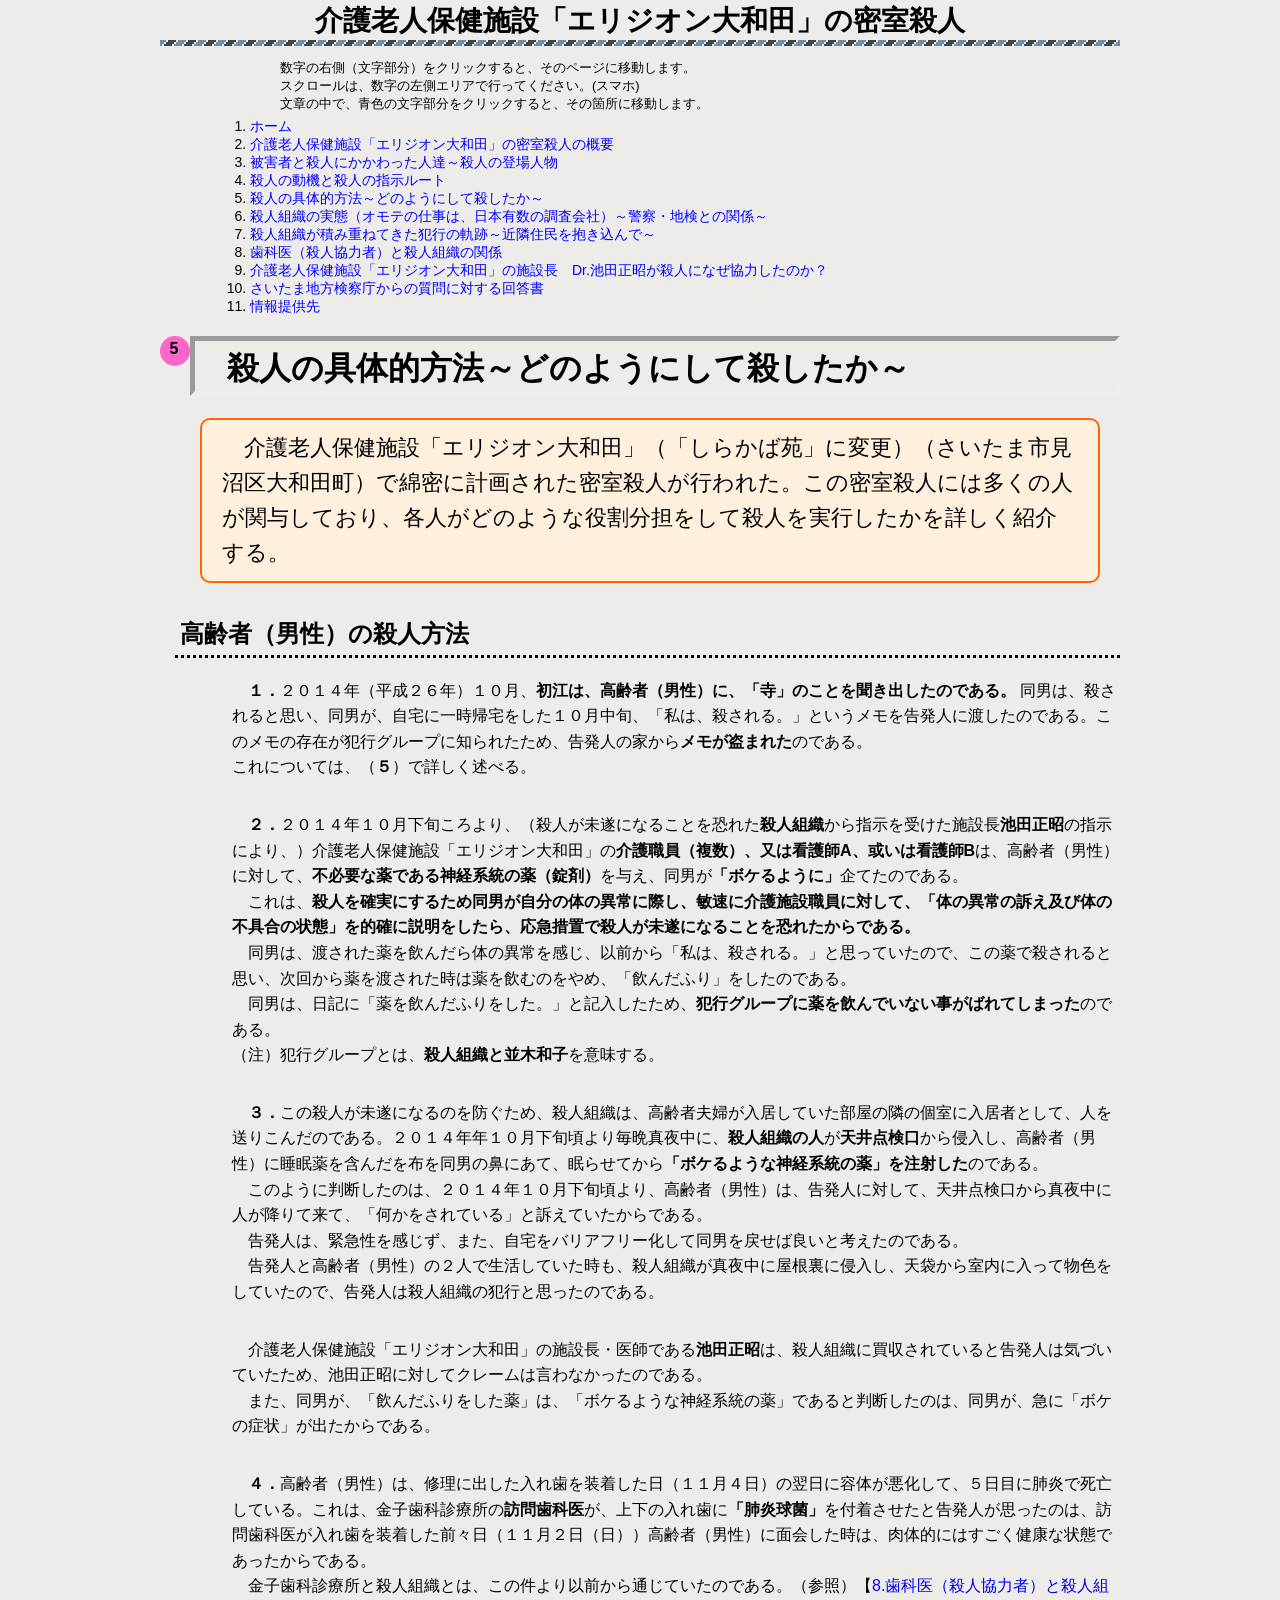
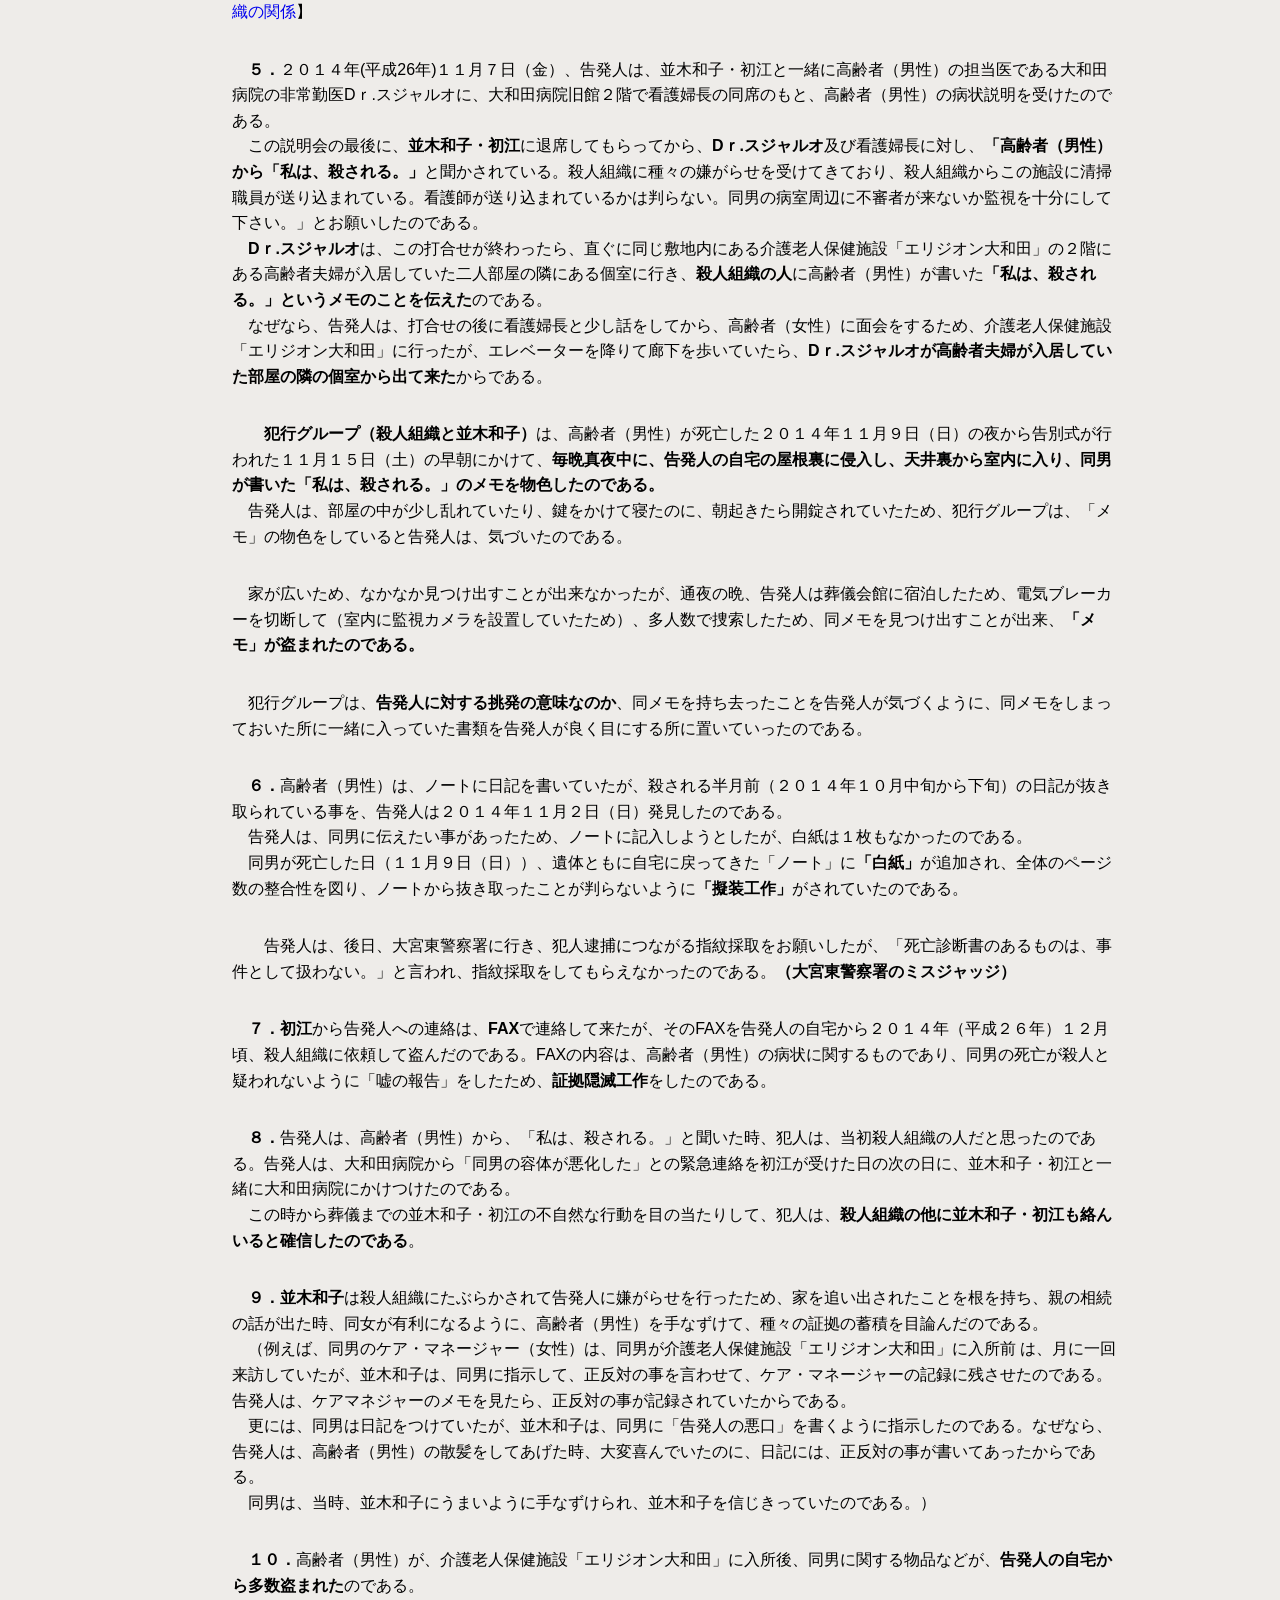
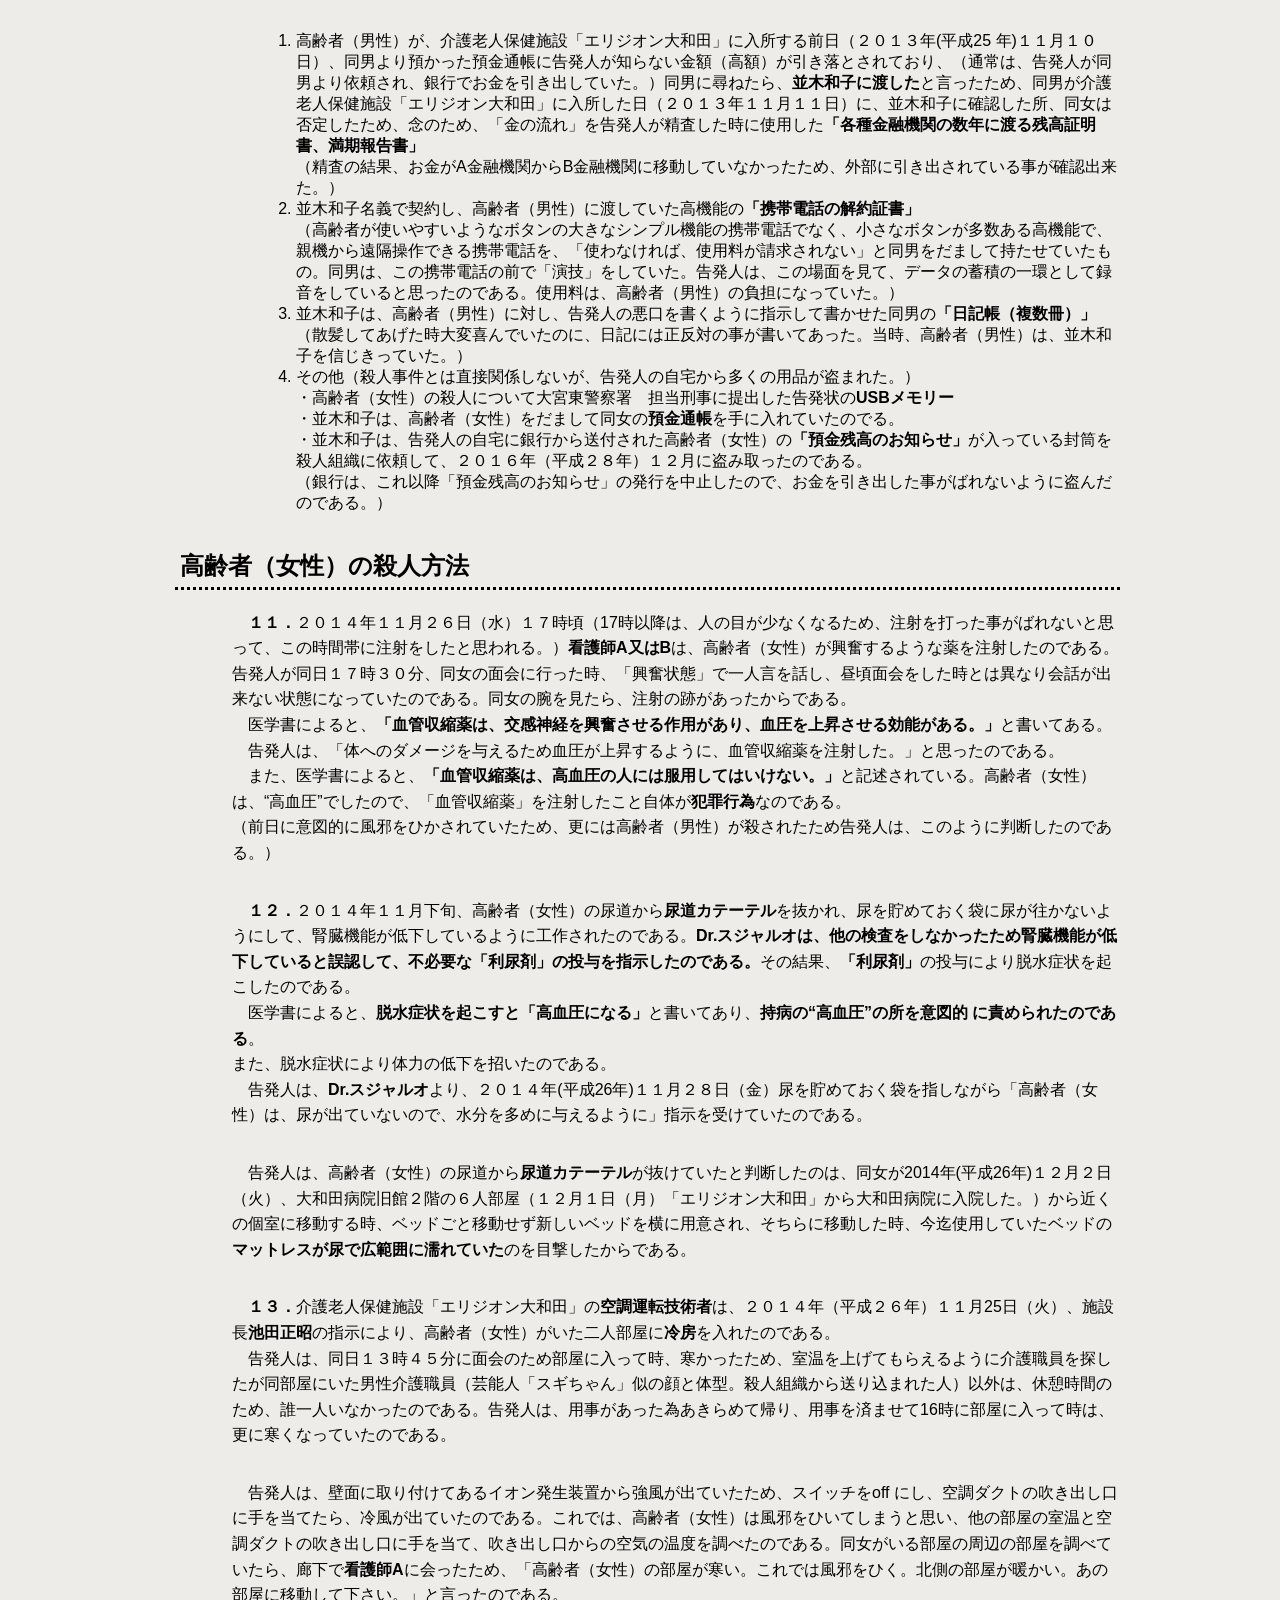
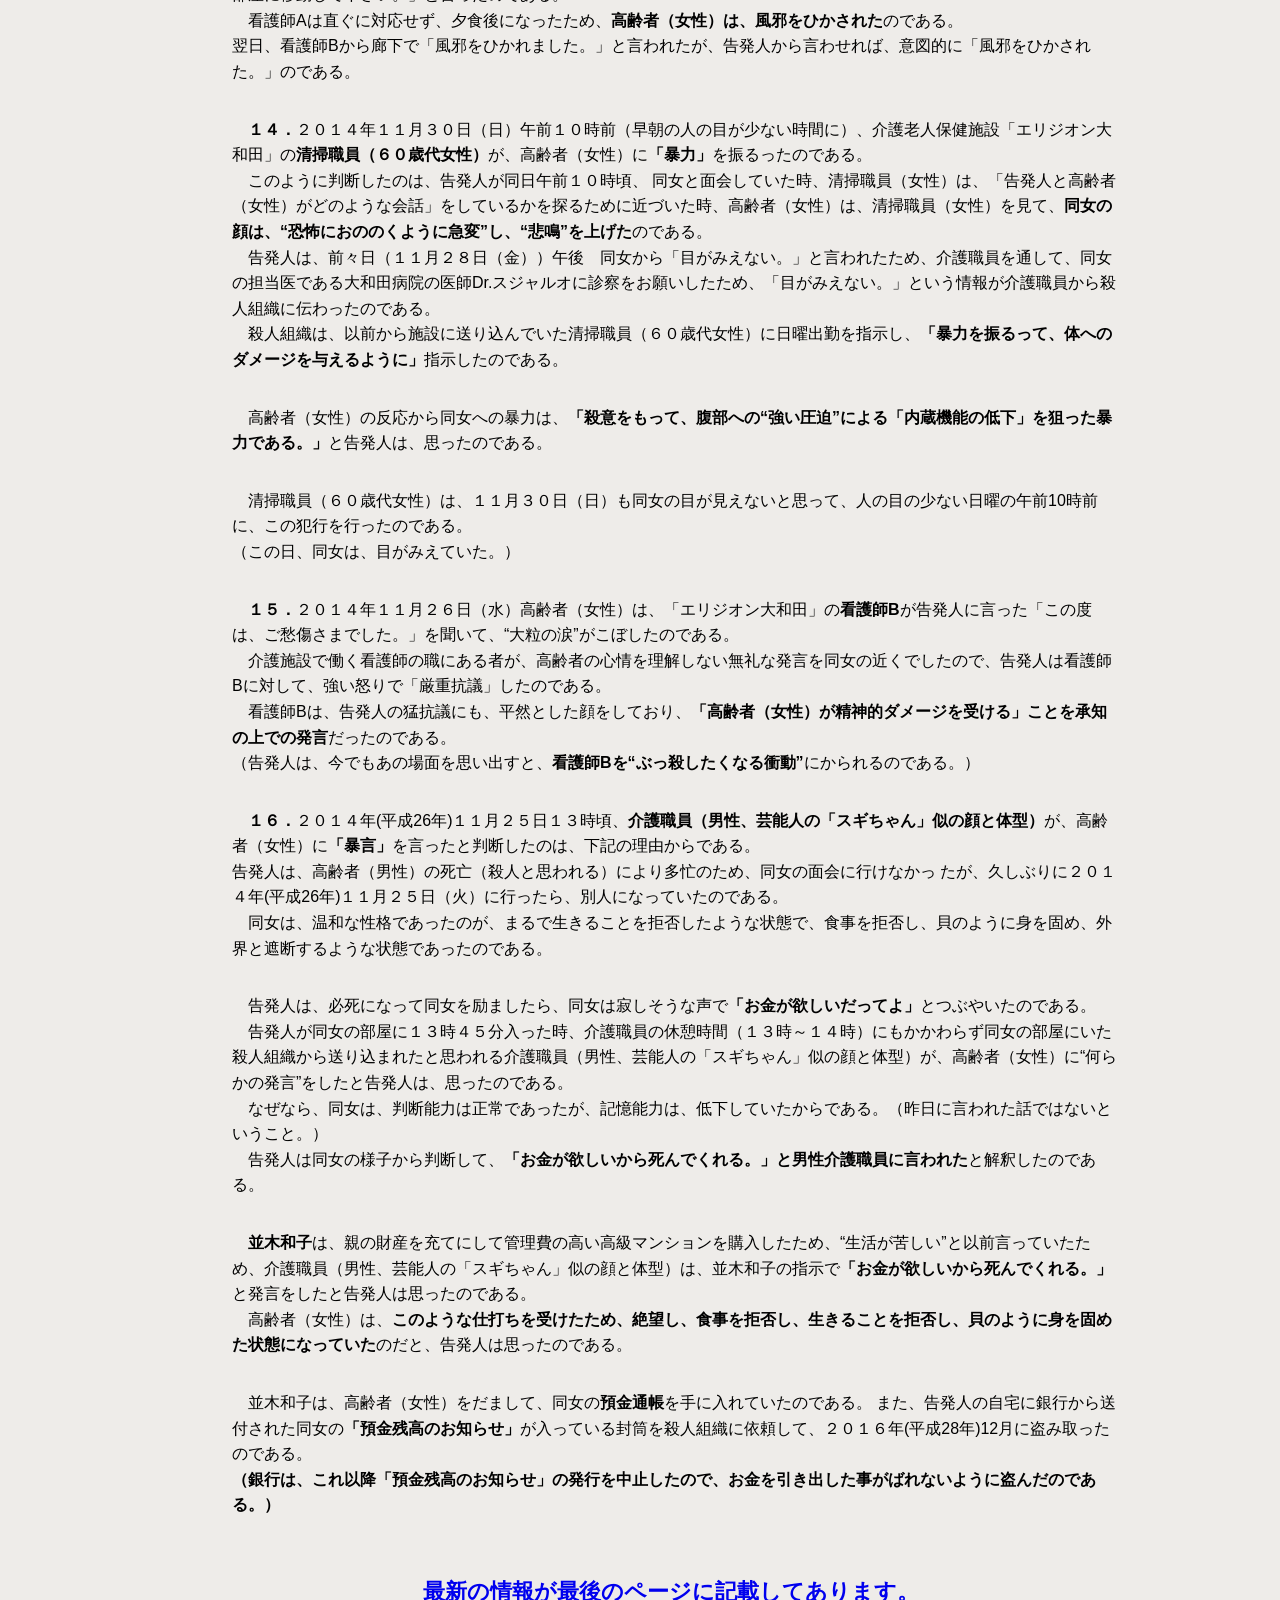
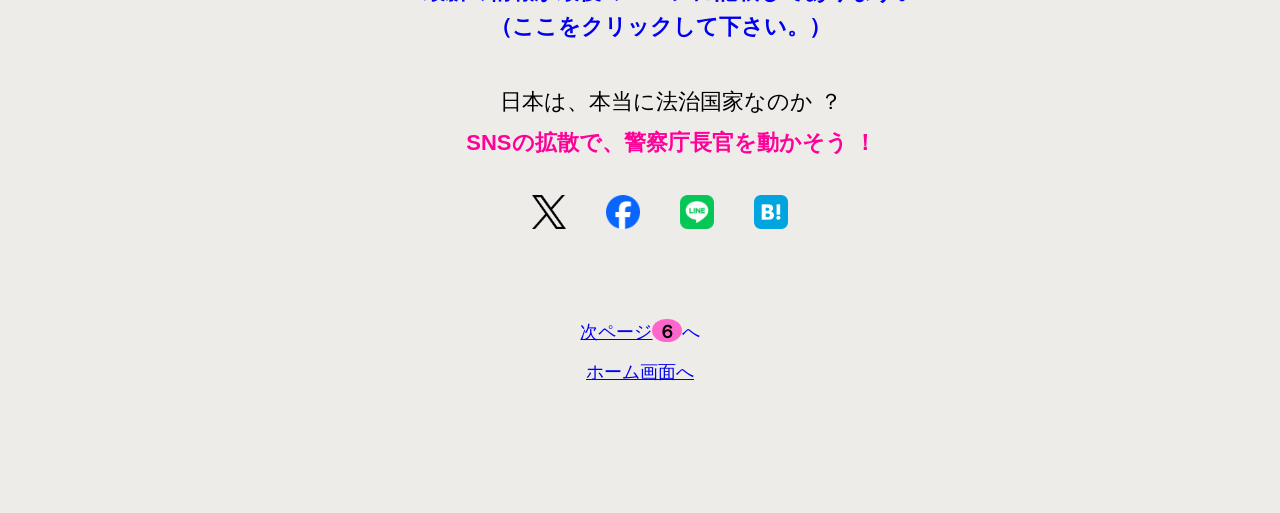
<file: detail.html>
<!--     detail 3        -->
<!DOCTYPE html>
<html lang="ja">

<head prefix="og:https://ogp.me/ns#">
 
<!-- Google tag (gtag.js) -->
<script async src="https://www.googletagmanager.com/gtag/js?id=G-CSKMBF2TZE"></script>
<script>
  window.dataLayer = window.dataLayer || [];
  function gtag(){dataLayer.push(arguments);}
  gtag('js', new Date());

  gtag('config', 'G-CSKMBF2TZE');
</script>
<!-- Google tag (gtag.js)  end    -->    
    
    
    
    
    <meta charset="UTF-8">
    <meta name="viewport" content="width=device-width, initial-scale=1">
    <title>綿密に計画された密室殺人の詳細❘介護老人保健施設「エリジオン大和田」（さいたま市見沼区大和田町）</title>
    <meta name="description" content="殺人が未遂になるのを防ぐため、殺人組織の人が「ボケるような神経系統の薬」を高齢者（男性）に注射した。次に、訪問歯科医が、「肺炎球菌」の付いた入れ歯を高齢者（男性）に装着し、肺炎を発症させて殺した。また、犯行グループ（並木和子・殺人組織）は、高齢者（男性）の日記帳から“不都合な部分”を抜き取り、白紙を追加して「偽装工作」を行ったことを時系列で詳細に記述した。看護師が高齢者（女性）に「血管収縮薬」を注射し、Dr.スジャルオの指示で不必要な「利尿剤」を飲ませ脱水症状を起こさせ、持病の「高血圧」が更に上昇するように企てた。施設長Dr.池田正昭の指示で、冬なのに冷房を入れて「風邪」をひかせ、体力の低下をを図り、清掃職員（女性）が腹部への強い圧迫による「内蔵機能の低下」を狙った暴力を行った。更には、介護職員（男性）が殺人犯（主犯）並木和子の指示で、言葉の暴力（「お金が欲しいから、死んでくれる。」）を行い、自然死を装って殺したことを詳細に記述した。">
    <link rel="stylesheet" href="css/style.css">




<!-- ogp 5    detail       　　　-->

      
      <meta property="og:url" content="https://sakuradamonmae.github.io/detail.html" />
      <meta property="og:type" content="article" />
      <meta property="og:title" content="エリジオン大和田密室殺人ー綿密に計画された密室殺人の詳細" />
      <meta property="og:description" content="殺人が未遂になるのを防ぐため、殺人組織の人が「ボケるような神経系統の薬」を高齢者（男性）に注射した。次に、訪問歯科医が、「肺炎球菌」の付いた入れ歯を高齢者（男性）に装着し、肺炎を発症させて殺した。また、犯行グループ（並木和子・殺人組織）は、高齢者（男性）の日記帳から“不都合な部分”を抜き取り、白紙を追加して「偽装工作」を行ったことを時系列で詳細に記述した。看護師が高齢者（女性）に「血管収縮薬」を注射し、Dr.スジャルオの指示で不必要な「利尿剤」を飲ませ脱水症状を起こさせ、持病の「高血圧」が更に上昇するように企てた。施設長Dr.池田正昭の指示で、冬なのに冷房を入れて「風邪」をひかせ、体力の低下をを図り、清掃職員（女性）が腹部への強い圧迫による「内蔵機能の低下」を狙った暴力を行った。更には、介護職員（男性）が殺人犯（主犯）並木和子の指示で、言葉の暴力（「お金が欲しいから、死んでくれる。」）を行い、自然死を装って殺したことを詳細に記述した。" />
      <meta property="og:site_name" content="webサイトは、高度な創作か？それとも　冷酷な娘による両親の殺人事件か？" />
      <meta property="og:image" content="https://sakuradamonmae.github.io/images/ogp5.png" />
      <meta property="og:locale" content="ja_JP" />

      <!--Facebook       -->

      <!--Twitter        -->
      <meta name="twitter:card" content="summary_large_image"/>

<!--   ogp    終わり　　　　　　　-->

<!--    being  tag       -->
<meta name="msvalidate.01" content="0C1738DFD894135BD919539965DD20EB" />
<!--      being  tag  end     -->

    

</head>

<body>





    <div class="wrapper">
        <!--ヘッダー　-->

        <header class="header">
        <h1>介護老人保健施設「エリジオン大和田」の密室殺人</h1>
             <ul class="nav-explan">
                <li>数字の右側（文字部分）をクリックすると、そのページに移動します。</li>
               <li>スクロールは、数字の左側エリアで行ってください。(スマホ)</li>
               <li>文章の中で、青色の文字部分をクリックすると、その箇所に移動します。</li>
            </ul>
            
            <nav class="nav">
                <ol>
                    <li> <a href="home.html">ホーム</a></li>
                    <li> <a href="outline.html">介護老人保健施設「エリジオン大和田」の密室殺人の概要</a></li>
                    <li> <a href="people.html">被害者と殺人にかかわった人達～殺人の登場人物</a></li>
                    <li> <a href="motive.html">殺人の動機と殺人の指示ルート</a></li>
                    <li> <a href="detail.html">殺人の具体的方法～どのようにして殺したか～</a></li>
                    <li> <a href="organization.html">殺人組織の実態（オモテの仕事は、日本有数の調査会社）～警察・地検との関係～</a></li>
                    <li> <a href="offense.html">殺人組織が積み重ねてきた犯行の軌跡～近隣住民を抱き込んで～</a></li>
                    <li> <a href="dentist.html">歯科医（殺人協力者）と殺人組織の関係</a></li>
                    <li> <a href="ikeda.html">介護老人保健施設「エリジオン大和田」の施設長　Dr.池田正昭が殺人になぜ協力したのか？</a></li>
                    <li> <a href="prosecutor.html">さいたま地方検察庁からの質問に対する回答書</a></li>
                    <li> <a href="contact.html">情報提供先</a></li>
                </ol>
            </nav>
        </header>
        <!--ヘッダー　ここまで　-->
        <!--メイン　-->
        <main>
            <div id="main">

                <div class="circle">5</div>

                <h1>殺人の具体的方法～どのようにして殺したか～</h1>
                <p class="h-explain">介護老人保健施設「エリジオン大和田」（「しらかば苑」に変更）（さいたま市見沼区大和田町）で綿密に計画された密室殺人が行われた。この密室殺人には多くの人が関与しており、各人がどのような役割分担をして殺人を実行したかを詳しく紹介する。</p>
            

            <h2>高齢者（男性）の殺人方法</h2>

            <p id="tera" class="detail-item"><strong>１．</strong>２０１４年（平成２６年）１０月、<strong>初江は、高齢者（男性）に、「寺」のことを聞き出したのである。</strong> 同男は、殺されると思い、同男が、自宅に一時帰宅をした１０月中旬、「私は、殺される。」というメモを告発人に渡したのである。このメモの存在が犯行グループに知られたため、告発人の家から<strong>メモが盗まれた</strong>のである。<br>これについては、（<strong>５</strong>）で詳しく述べる。</p>
            
            <p id="jyouzai" class="detail-item"><strong>２．</strong>２０１４年１０月下旬ころより、（殺人が未遂になることを恐れた<strong>殺人組織</strong>から指示を受けた施設長<strong>池田正昭</strong>の指示により、）介護老人保健施設「エリジオン大和田」の<strong>介護職員（複数）、又は看護師A、或いは看護師B</strong>は、高齢者（男性）に対して、<strong>不必要な薬である神経系統の薬（錠剤）</strong>を与え、同男が<strong>「ボケるように」</strong>企てたのである。
                <br>　これは、<strong>殺人を確実にするため同男が自分の体の異常に際し、敏速に介護施設職員に対して、「体の異常の訴え及び体の不具合の状態」を的確に説明をしたら、応急措置で殺人が未遂になることを恐れたからである。</strong>
                <br>　同男は、渡された薬を飲んだら体の異常を感じ、以前から「私は、殺される。」と思っていたので、この薬で殺されると思い、次回から薬を渡された時は薬を飲むのをやめ、「飲んだふり」をしたのである。
                <br>　同男は、日記に「薬を飲んだふりをした。」と記入したため、<strong>犯行グループに薬を飲んでいない事がばれてしまった</strong>のである。
                <br>（注）犯行グループとは、<strong>殺人組織と並木和子</strong>を意味する。</p>


            <p id="tonari" class="detail-item"><strong>３．</strong>この殺人が未遂になるのを防ぐため、殺人組織は、高齢者夫婦が入居していた部屋の隣の個室に入居者として、人を送りこんだのである。２０１４年年１０月下旬頃より毎晩真夜中に、<strong>殺人組織の人</strong>が<strong>天井点検口</strong>から侵入し、高齢者（男性）に睡眠薬を含んだを布を同男の鼻にあて、眠らせてから<strong>「ボケるような神経系統の薬」を注射した</strong>のである。
            <br>　このように判断したのは、２０１４年１０月下旬頃より、高齢者（男性）は、告発人に対して、天井点検口から真夜中に人が降りて来て、「何かをされている」と訴えていたからである。
            <br>　告発人は、緊急性を感じず、また、自宅をバリアフリー化して同男を戻せば良いと考えたのである。
            <br>　告発人と高齢者（男性）の２人で生活していた時も、殺人組織が真夜中に屋根裏に侵入し、天袋から室内に入って物色をしていたので、告発人は殺人組織の犯行と思ったのである。</p>
            <p id="baisyu" class="detail-item">介護老人保健施設「エリジオン大和田」の施設長・医師である<strong>池田正昭</strong>は、殺人組織に買収されていると告発人は気づいていたため、池田正昭に対してクレームは言わなかったのである。
            <br>　また、同男が、「飲んだふりをした薬」は、「ボケるような神経系統の薬」であると判断したのは、同男が、急に「ボケの症状」が出たからである。</p>


            <p class="detail-item" id="kin"><strong>４．</strong>高齢者（男性）は、修理に出した入れ歯を装着した日（１１月４日）の翌日に容体が悪化して、５日目に肺炎で死亡している。これは、金子歯科診療所の<strong>訪問歯科医</strong>が、上下の入れ歯に<strong>「肺炎球菌」</strong>を付着させたと告発人が思ったのは、訪問歯科医が入れ歯を装着した前々日（１１月２日（日））高齢者（男性）に面会した時は、肉体的にはすごく健康な状態であったからである。
            <br>　金子歯科診療所と殺人組織とは、この件より以前から通じていたのである。（参照）【<a href="dentist.html" class="anone">8.歯科医（殺人協力者）と殺人組織の関係</a>】</p>

            <p class="detail-item" id="korosareru"><strong>５．</strong>２０１４年(平成26年)１１月７日（金）、告発人は、並木和子・初江と一緒に高齢者（男性）の担当医である大和田病院の非常勤医Dｒ.スジャルオに、大和田病院旧館２階で看護婦長の同席のもと、高齢者（男性）の病状説明を受けたのである。

                <br>　この説明会の最後に、<strong>並木和子・初江</strong>に退席してもらってから、<strong>Dｒ.スジャルオ</strong>及び看護婦長に対し、<strong>「高齢者（男性）から「私は、殺される。」</strong>と聞かされている。殺人組織に種々の嫌がらせを受けてきており、殺人組織からこの施設に清掃職員が送り込まれている。看護師が送り込まれているかは判らない。同男の病室周辺に不審者が来ないか監視を十分にして下さい。」とお願いしたのである。

            <br>　<strong>Dｒ.スジャルオ</strong>は、この打合せが終わったら、直ぐに同じ敷地内にある介護老人保健施設「エリジオン大和田」の２階にある高齢者夫婦が入居していた二人部屋の隣にある個室に行き、<strong>殺人組織の人</strong>に高齢者（男性）が書いた<strong>「私は、殺される。」というメモのことを伝えた</strong>のである。

                <br>　なぜなら、告発人は、打合せの後に看護婦長と少し話をしてから、高齢者（女性）に面会をするため、介護老人保健施設「エリジオン大和田」に行ったが、エレベーターを降りて廊下を歩いていたら、<strong>Dｒ.スジャルオが高齢者夫婦が入居していた部屋の隣の個室から出て来た</strong>からである。</p>
                
            <p class="detail-item">　<strong>犯行グループ（殺人組織と並木和子）</strong>は、高齢者（男性）が死亡した２０１４年１１月９日（日）の夜から告別式が行われた１１月１５日（土）の早朝にかけて、<strong>毎晩真夜中に、告発人の自宅の屋根裏に侵入し、天井裏から室内に入り、同男が書いた「私は、殺される。」のメモを物色したのである。</strong>
            <br>　告発人は、部屋の中が少し乱れていたり、鍵をかけて寝たのに、朝起きたら開錠されていたため、犯行グループは、「メモ」の物色をしていると告発人は、気づいたのである。</p>
            
            <p class="detail-item" id="memo">家が広いため、なかなか見つけ出すことが出来なかったが、通夜の晩、告発人は葬儀会館に宿泊したため、電気ブレーカーを切断して（室内に監視カメラを設置していたため）、多人数で捜索したため、同メモを見つけ出すことが出来、<strong>「メモ」が盗まれたのである。</strong></p>

            <p class="detail-item">犯行グループは、<strong>告発人に対する挑発の意味なのか</strong>、同メモを持ち去ったことを告発人が気づくように、同メモをしまっておいた所に一緒に入っていた書類を告発人が良く目にする所に置いていったのである。</p>

            <p class="detail-item" id="hakusi"><strong>６．</strong>高齢者（男性）は、ノートに日記を書いていたが、殺される半月前（２０１４年１０月中旬から下旬）の日記が抜き取られている事を、告発人は２０１４年１１月２日（日）発見したのである。
                <br>　告発人は、同男に伝えたい事があったため、ノートに記入しようとしたが、白紙は１枚もなかったのである。
                <br>　同男が死亡した日（１１月９日（日））、遺体ともに自宅に戻ってきた「ノート」に<strong>「白紙」</strong>が追加され、全体のページ数の整合性を図り、ノートから抜き取ったことが判らないように<strong>「擬装工作」</strong>がされていたのである。</p>
                
            <p class="detail-item">　告発人は、後日、大宮東警察署に行き、犯人逮捕につながる指紋採取をお願いしたが、「死亡診断書のあるものは、事件として扱わない。」と言われ、指紋採取をしてもらえなかったのである。<strong>（大宮東警察署のミスジャッジ）</strong></p>


            <p class="detail-item"><strong>７．</strong><strong>初江</strong>から告発人への連絡は、<a id="fax"><strong>FAX</strong></a>で連絡して来たが、そのFAXを告発人の自宅から２０１４年（平成２６年）１２月頃、殺人組織に依頼して盗んだのである。FAXの内容は、高齢者（男性）の病状に関するものであり、同男の死亡が殺人と疑われないように「嘘の報告」をしたため、<strong>証拠隠滅工作</strong>をしたのである。</p>


            <p class="detail-item"><strong>８．</strong>告発人は、高齢者（男性）から、「私は、殺される。」と聞いた時、犯人は、当初殺人組織の人だと思ったのである。告発人は、大和田病院から「同男の容体が悪化した」との緊急連絡を初江が受けた日の次の日に、並木和子・初江と一緒に大和田病院にかけつけたのである。
            <br>　この時から葬儀までの並木和子・初江の不自然な行動を目の当たりして、犯人は、<strong>殺人組織の他に並木和子・初江も絡んいると確信したのである</strong>。</p>


            <p class="detail-item"><strong>９．並木和子</strong>は殺人組織にたぶらかされて告発人に嫌がらせを行ったため、家を追い出されたことを根を持ち、親の相続の話が出た時、同女が有利になるように、高齢者（男性）を手なずけて、種々の証拠の蓄積を目論んだのである。
                <br>　（例えば、同男のケア・マネージャー（女性）は、同男が介護老人保健施設「エリジオン大和田」に入所前 は、月に一回来訪していたが、並木和子は、同男に指示して、正反対の事を言わせて、ケア・マネージャーの記録に残させたのである。
                告発人は、ケアマネジャーのメモを見たら、正反対の事が記録されていたからである。
                <br>　更には、同男は日記をつけていたが、並木和子は、同男に「告発人の悪口」を書くように指示したのである。なぜなら、告発人は、高齢者（男性）の散髪をしてあげた時、大変喜んでいたのに、日記には、正反対の事が書いてあったからである。
                <br>　同男は、当時、並木和子にうまいように手なずけられ、並木和子を信じきっていたのである。）</p>
                
            <p id="nusumi" class="detail-item"><strong>１０．</strong>高齢者（男性）が、介護老人保健施設「エリジオン大和田」に入所後、同男に関する物品などが、<strong>告発人の自宅から多数盗まれた</strong>のである。</p>
            <div class="detail-item2">
                <ol>
                    <li> 高齢者（男性）が、介護老人保健施設「エリジオン大和田」に入所する前日（２０１３年(平成25 年)１１月１０日）、同男より預かった預金通帳に告発人が知らない金額（高額）が引き落とされており、（通常は、告発人が同男より依頼され、銀行でお金を引き出していた。）同男に尋ねたら、<strong>並木和子に渡した</strong>と言ったため、同男が介護老人保健施設「エリジオン大和田」に入所した日（２０１３年１１月１１日）に、並木和子に確認した所、同女は否定したため、念のため、「金の流れ」を告発人が精査した時に使用した<strong>「各種金融機関の数年に渡る残高証明書、満期報告書」</strong><br>（精査の結果、お金がA金融機関からB金融機関に移動していなかったため、外部に引き出されている事が確認出来た。）</li>


                    <li>並木和子名義で契約し、高齢者（男性）に渡していた高機能の<strong>「携帯電話の解約証書」</strong><br>（高齢者が使いやすいようなボタンの大きなシンプル機能の携帯電話でなく、小さなボタンが多数ある高機能で、親機から遠隔操作できる携帯電話を、「使わなければ、使用料が請求されない」と同男をだまして持たせていたもの。同男は、この携帯電話の前で「演技」をしていた。告発人は、この場面を見て、データの蓄積の一環として録音をしていると思ったのである。使用料は、高齢者（男性）の負担になっていた。）</li>

                    <li>並木和子は、高齢者（男性）に対し、告発人の悪口を書くように指示して書かせた同男の<strong>「日記帳（複数冊）」</strong>
                        <br>（散髪してあげた時大変喜んでいたのに、日記には正反対の事が書いてあった。当時、高齢者（男性）は、並木和子を信じきっていた。）</li>


                    <li>その他（殺人事件とは直接関係しないが、告発人の自宅から多くの用品が盗まれた。）
                        <br>・高齢者（女性）の殺人について大宮東警察署　担当刑事に提出した告発状の<strong>USBメモリー</strong>
                        <br>・並木和子は、高齢者（女性）をだまして同女の<strong>預金通帳</strong>を手に入れていたのでる。
                        <br>・並木和子は、告発人の自宅に銀行から送付された高齢者（女性）の<strong>「預金残高のお知らせ」</strong>が入っている封筒を殺人組織に依頼して、２０１６年（平成２８年）１２月に盗み取ったのである。
                        <br>（銀行は、これ以降「預金残高のお知らせ」の発行を中止したので、お金を引き出した事がばれないように盗んだのである。）</li>
                </ol>
            </div>





            <h2>高齢者（女性）の殺人方法</h2>

            <p class="detail-item" id="kekkan"><strong>１１．</strong>２０１４年１１月２６日（水）１７時頃（17時以降は、人の目が少なくなるため、注射を打った事がばれないと思って、この時間帯に注射をしたと思われる。）<strong>看護師A又はB</strong>は、高齢者（女性）が興奮するような薬を注射したのである。告発人が同日１７時３０分、同女の面会に行った時、「興奮状態」で一人言を話し、昼頃面会をした時とは異なり会話が出来ない状態になっていたのである。同女の腕を見たら、注射の跡があったからである。
                <br>　医学書によると、<strong>「血管収縮薬は、交感神経を興奮させる作用があり、血圧を上昇させる効能がある。」</strong>と書いてある。
                <br>　告発人は、「体へのダメージを与えるため血圧が上昇するように、血管収縮薬を注射した。」と思ったのである。
                <br>　また、医学書によると、<strong>「血管収縮薬は、高血圧の人には服用してはいけない。」</strong>と記述されている。高齢者（女性）は、“高血圧”でしたので、「血管収縮薬」を注射したこと自体が<strong>犯罪行為</strong>なのである。
                <br>（前日に意図的に風邪をひかされていたため、更には高齢者（男性）が殺されたため告発人は、このように判断したのである。）</p>

            <p class="detail-item" id="paipu"><strong>１２．</strong>２０１４年１１月下旬、高齢者（女性）の尿道から<strong>尿道カテーテル</strong>を抜かれ、尿を貯めておく袋に尿が往かないようにして、腎臓機能が低下しているように工作されたのである。<strong>Dr.スジャルオは、他の検査をしなかったため腎臓機能が低下していると誤認して、不必要な「利尿剤」の投与を指示したのである。</strong>その結果、<strong>「利尿剤」</strong>の投与により脱水症状を起こしたのである。
                <br>　医学書によると、<strong>脱水症状を起こすと「高血圧になる」</strong>と書いてあり、<strong>持病の“高血圧”の所を意図的 に責められたのである</strong>。
                <br>また、脱水症状により体力の低下を招いたのである。

                <br>　告発人は、<strong>Dr.スジャルオ</strong>より、２０１４年(平成26年)１１月２８日（金）尿を貯めておく袋を指しながら「高齢者（女性）は、尿が出ていないので、水分を多めに与えるように」指示を受けていたのである。</p>

            <p class="detail-item">告発人は、高齢者（女性）の尿道から<strong>尿道カテーテル</strong>が抜けていたと判断したのは、同女が2014年(平成26年)１２月２日（火）、大和田病院旧館２階の６人部屋（１２月１日（月）「エリジオン大和田」から大和田病院に入院した。）から近くの個室に移動する時、ベッドごと移動せず新しいベッドを横に用意され、そちらに移動した時、今迄使用していたベッドの<strong>マットレスが尿で広範囲に濡れていた</strong>のを目撃したからである。</p>


            <p class="detail-item"><strong id="reibou">１３．</strong>介護老人保健施設「エリジオン大和田」の<strong>空調運転技術者</strong>は、２０１４年（平成２６年）１１月25日（火）、施設長<strong>池田正昭</strong>の指示により、高齢者（女性）がいた二人部屋に<strong>冷房</strong>を入れたのである。
                <br>　告発人は、同日１３時４５分に面会のため部屋に入って時、寒かったため、室温を上げてもらえるように介護職員を探したが同部屋にいた男性介護職員（芸能人「スギちゃん」似の顔と体型。殺人組織から送り込まれた人）以外は、休憩時間のため、誰一人いなかったのである。告発人は、用事があった為あきらめて帰り、用事を済ませて16時に部屋に入って時は、更に寒くなっていたのである。</p>

            <p class="detail-item">告発人は、壁面に取り付けてあるイオン発生装置から強風が出ていたため、スイッチをoff にし、空調ダクトの吹き出し口に手を当てたら、冷風が出ていたのである。これでは、高齢者（女性）は風邪をひいてしまうと思い、他の部屋の室温と空調ダクトの吹き出し口に手を当て、吹き出し口からの空気の温度を調べたのである。同女がいる部屋の周辺の部屋を調べていたら、廊下で<a id="atataka"><strong>看護師A</strong></a>に会ったため、「高齢者（女性）の部屋が寒い。これでは風邪をひく。北側の部屋が暖かい。あの部屋に移動して下さい。」と言ったのである。

                <br>　看護師Aは直ぐに対応せず、夕食後になったため、<strong>高齢者（女性）は、風邪をひかされた</strong>のである。
                <br>翌日、看護師Bから廊下で「風邪をひかれました。」と言われたが、告発人から言わせれば、意図的に「風邪をひかされた。」のである。</p>


            <p class="detail-item" id="bouryoku"><strong>１４．</strong>２０１４年１１月３０日（日）午前１０時前（早朝の人の目が少ない時間に）、介護老人保健施設「エリジオン大和田」の<strong>清掃職員（６０歳代女性）</strong>が、高齢者（女性）に<strong>「暴力」</strong>を振るったのである。
                <br>　このように判断したのは、告発人が同日午前１０時頃、 同女と面会していた時、清掃職員（女性）は、「告発人と高齢者（女性）がどのような会話」をしているかを探るために近づいた時、高齢者（女性）は、清掃職員（女性）を見て、<strong>同女の顔は、“恐怖におののくように急変”し、“悲鳴”を上げた</strong>のである。

                <br>　告発人は、前々日（１１月２８日（金））午後　同女から「目がみえない。」と言われたため、介護職員を通して、同女の担当医である大和田病院の医師Dr.スジャルオに診察をお願いしたため、「目がみえない。」という情報が介護職員から殺人組織に伝わったのである。
                <br>　殺人組織は、以前から施設に送り込んでいた清掃職員（６０歳代女性）に日曜出勤を指示し、<strong>「暴力を振るって、体へのダメージを与えるように」</strong>指示したのである。</p>
            
                <p class="detail-item">高齢者（女性）の反応から同女への暴力は、<strong>「殺意をもって、腹部への“強い圧迫”による「内蔵機能の低下」を狙った暴力である。」</strong>と告発人は、思ったのである。</p>   
                
                
                <p class="detail-item">清掃職員（６０歳代女性）は、１１月３０日（日）も同女の目が見えないと思って、人の目の少ない日曜の午前10時前に、この犯行を行ったのである。
                <br>（この日、同女は、目がみえていた。）</p>
                

            <p class="detail-item" id="syoudou"><strong>１５．</strong>２０１４年１１月２６日（水）高齢者（女性）は、「エリジオン大和田」の<strong>看護師B</strong>が告発人に言った「この度は、ご愁傷さまでした。」を聞いて、“大粒の涙”がこぼしたのである。

                <br>　介護施設で働く看護師の職にある者が、高齢者の心情を理解しない無礼な発言を同女の近くでしたので、告発人は看護師Bに対して、強い怒りで「厳重抗議」したのである。

                <br>　看護師Bは、告発人の猛抗議にも、平然とした顔をしており、<strong>「高齢者（女性）が精神的ダメージを受ける」ことを承知の上での発言</strong>だったのである。
                <br>（告発人は、今でもあの場面を思い出すと、<strong>看護師Bを“ぶっ殺したくなる衝動”</strong>にかられるのである。）</p>



            <p class="detail-item" id="okane"><strong>１６．</strong>２０１４年(平成26年)１１月２５日１３時頃、<strong>介護職員（男性、芸能人の「スギちゃん」似の顔と体型）</strong>が、高齢者（女性）に<strong>「暴言」</strong>を言ったと判断したのは、下記の理由からである。
                <br>告発人は、高齢者（男性）の死亡（殺人と思われる）により多忙のため、同女の面会に行けなかっ
                たが、久しぶりに２０１４年(平成26年)１１月２５日（火）に行ったら、別人になっていたのである。
                <br>　同女は、温和な性格であったのが、まるで生きることを拒否したような状態で、食事を拒否し、貝のように身を固め、外界と遮断するような状態であったのである。</p>
                
            <p class="detail-item">告発人は、必死になって同女を励ましたら、同女は寂しそうな声で<strong>「お金が欲しいだってよ」</strong>とつぶやいたのである。
                <br>　告発人が同女の部屋に１３時４５分入った時、介護職員の休憩時間（１３時～１４時）にもかかわらず同女の部屋にいた殺人組織から送り込まれたと思われる介護職員（男性、芸能人の「スギちゃん」似の顔と体型）が、高齢者（女性）に“何らかの発言”をしたと告発人は、思ったのである。
                <br>　なぜなら、同女は、判断能力は正常であったが、記憶能力は、低下していたからである。（昨日に言われた話ではないということ。）

                <br>　告発人は同女の様子から判断して、<strong>「お金が欲しいから死んでくれる。」と男性介護職員に言われた</strong>と解釈したのである。</p>

            <p class="detail-item"><strong>並木和子</strong>は、親の財産を充てにして管理費の高い高級マンションを購入したため、“生活が苦しい”と以前言っていたため、介護職員（男性、芸能人の「スギちゃん」似の顔と体型）は、並木和子の指示で<strong>「お金が欲しいから死んでくれる。」</strong>と発言をしたと告発人は思ったのである。

                <br>　高齢者（女性）は、<strong>このような仕打ちを受けたため、絶望し、食事を拒否し、生きることを拒否し、貝のように身を固めた状態になっていた</strong>のだと、告発人は思ったのである。</p>

            <p class="detail-item" id="zandaka">並木和子は、高齢者（女性）をだまして、同女の<strong>預金通帳</strong>を手に入れていたのである。 また、告発人の自宅に銀行から送付された同女の<strong>「預金残高のお知らせ」</strong>が入っている封筒を殺人組織に依頼して、２０１６年(平成28年)12月に盗み取ったのである。
                <br><strong>（銀行は、これ以降「預金残高のお知らせ」の発行を中止したので、お金を引き出した事がばれないように盗んだのである。）</strong></p>

            <p class="onegai-people"><strong><a href="contact.html#onegai" class="anone">最新の情報が最後のページに記載してあります。<br>（ここをクリックして下さい。）</a></strong></p>

            <p class="onegai-index2">日本は、本当に法治国家なのか ？</p>

            <p class="onegai-index3 higai-head2"><strong>SNSの拡散で、警察庁長官を動かそう ！</strong></p>

        <!--    sns  button        　　　　        -->

                <div>
                    <ul  class="sns-btn">

                        <li><a href="https://x.com/intent/post?url=https://sakuradamonmae.github.io/detail.html&text=SNSの拡散で、犯人を追い詰めよう！　%0a&hashtags=密室殺人" target="_blank" rel="nofollow noopener">
                            <img src="images/btn-x.png" alt="Xシェア">
                        </a></li>

                        <li><a href="https://www.facebook.com/sharer/sharer.php?u=https://sakuradamonmae.github.io/detail.html" target="_blank" rel="nofollow noopener">
                            <img src="images/btn-facebook.png" alt="facebookシェア">
                        </a></li>

                        <li><a href="https://social-plugins.line.me/lineit/share?url=https://sakuradamonmae.github.io/detail.html" target="_blank" rel="nofollow noopener">
                            <img src="images/btn-line.png" alt="LINEシェア">
                        </a></li>

                        <li><a href="https://b.hatena.ne.jp/add?mode=confirm&url=https://sakuradamonmae.github.io/detail.html" target="_blank" rel="nofollow noopener">
                            <img src="images/btn-hatena.png" 
                            alt="はてなブックマークに登録">
                        </a></li>

                    </ul>
                </div>

        <!--    sns  button   ここまで               -->


            </div>

        </main>
        <!--メイン　ここまで　-->
        <!--フッター　-->
        <footer class="footer">
            <a href="organization.html">次ページ</a><a class="next"> ６ </a>へ
            <br>
            <a href="
            <a href="
            <a href="home.html">ホーム画面へ</a>
        </footer>
        <!--フッター　ここまで　-->
    </div>
</body>

</html>



<!--      detail 3      -->
<!--           detail 3              -->
</file>
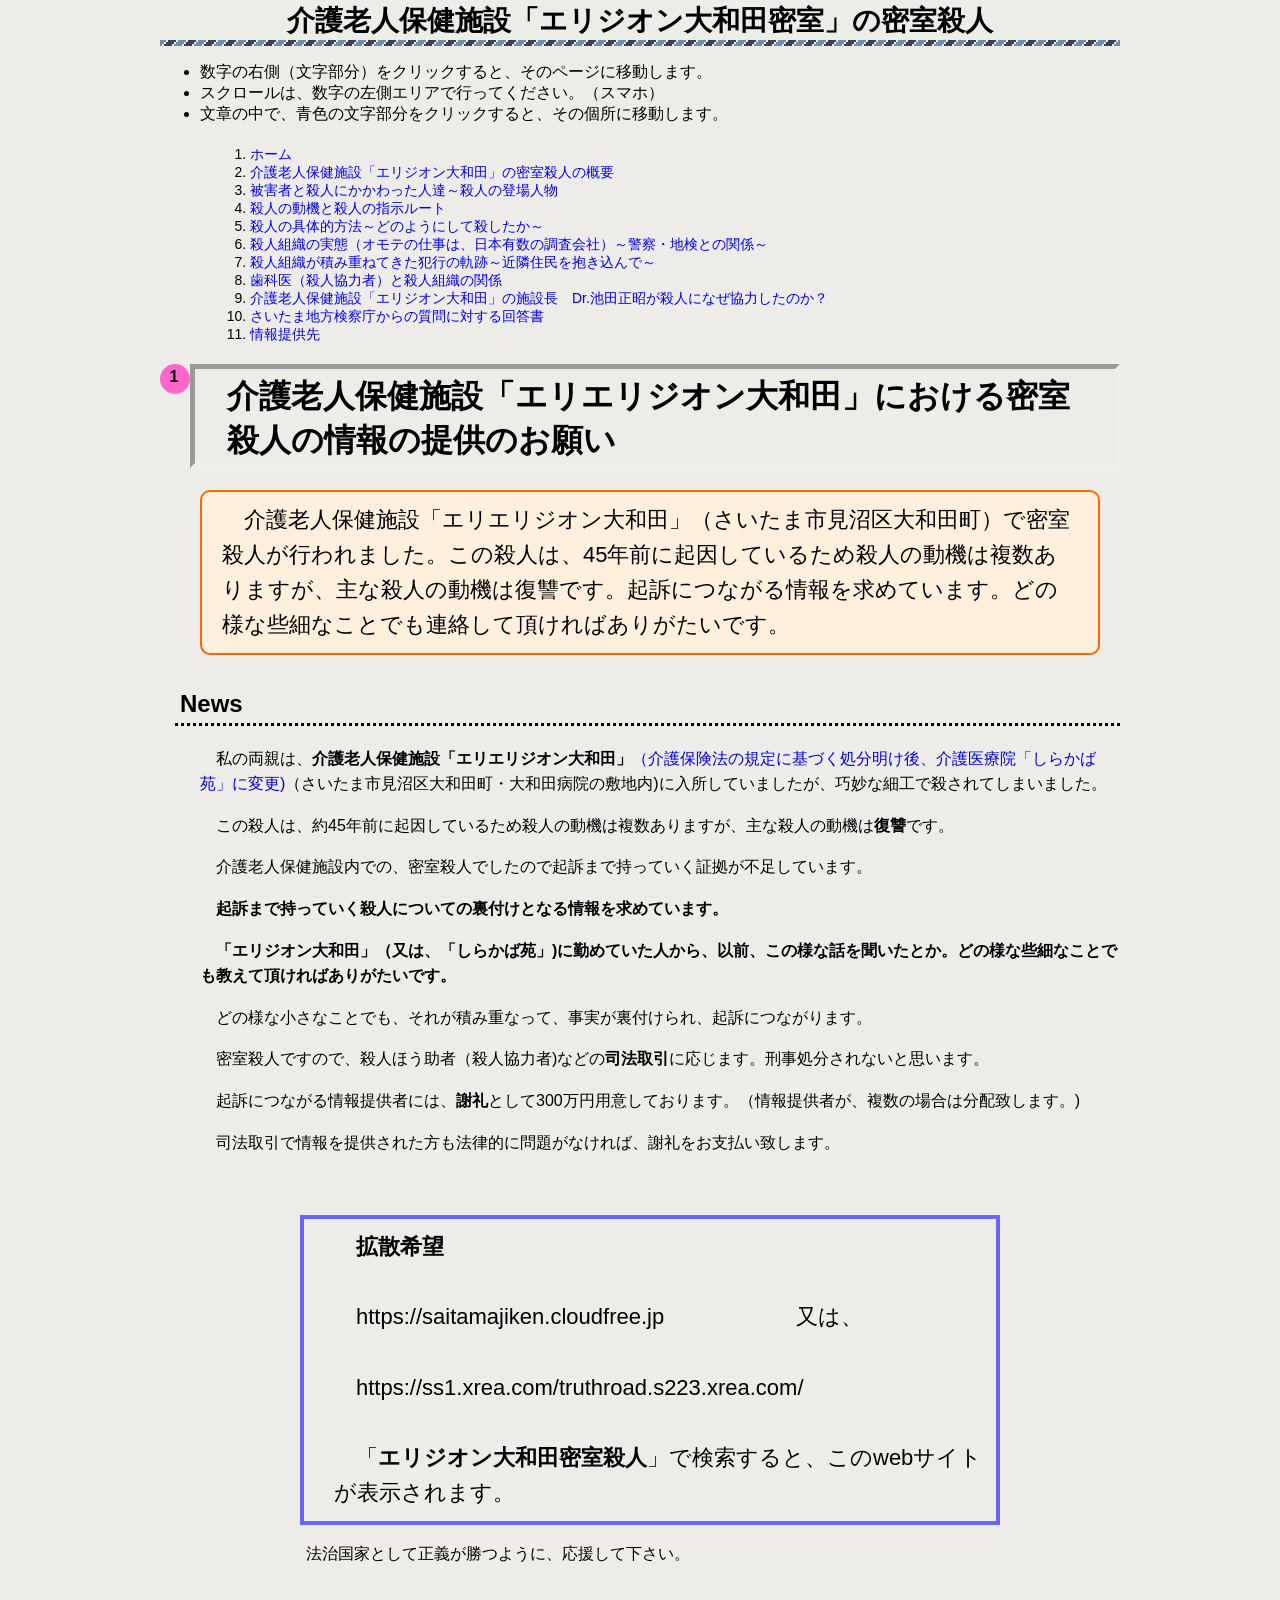
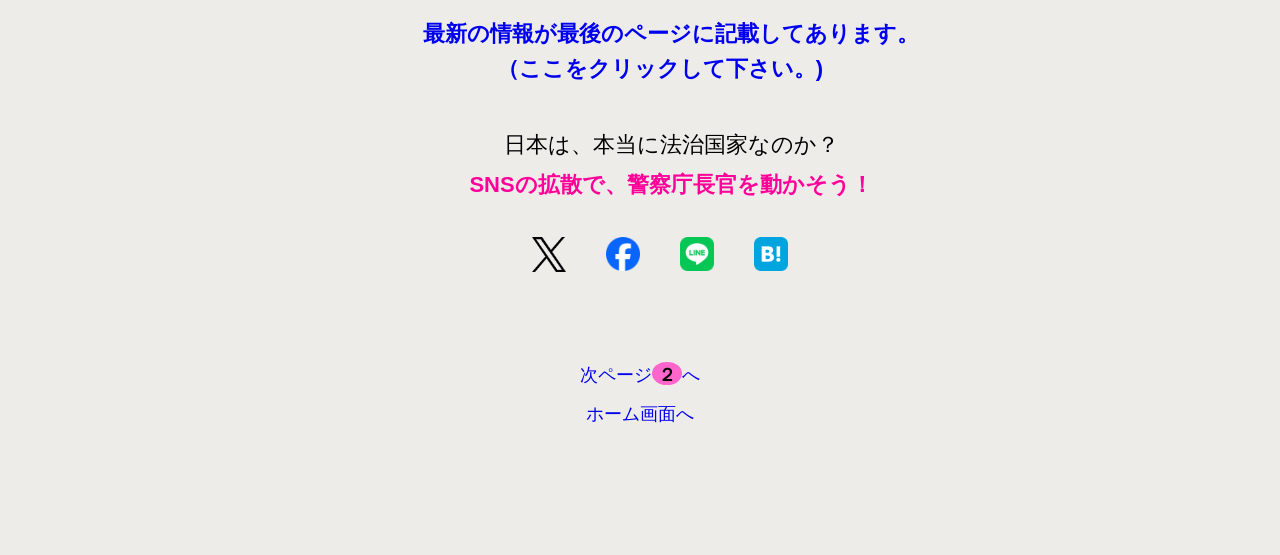
<file: home.html>
<!DOCTYPE html>
<html lang="ja">

<head prefix="og:https://ogp.me/ns#">

<!-- Google tag (gtag.js) -->
<script async src="https://www.googletagmanager.com/gtag/js?id=G-CSKMBF2TZE"></script>
<script>
  window.dataLayer = window.dataLayer || [];
  function gtag(){dataLayer.push(arguments);}
  gtag('js', new Date());

  gtag('config', 'G-CSKMBF2TZE');
</script>



<meta charset="UTF-8">
<meta name="viewport" content="width=device-width,initial-scale=1">

<title>介護老人保健施設「エリジオン大和田」（「しらかば苑」に変更)における密室殺人の紹介と情報提供のお願い❘「エリジオン大和田」（さいたま市見沼区大和田町）</title>
<meta name="description" content="介護老人保健施設「エリジオン大和田」（さいたま市見沼区)で密室殺人が行われました。この殺人は、45年前に起因しているため殺人の動機は複数ありますが、主な殺人の動機は復讐です。起訴につながる情報を求めています。どの様な些細なことでも連絡して頂ければありがたいです。">
<link rel="stylesheet" href="css/style.css">

<!--ogp 1   outline    -->

<meta property="og:url" content="https://sakuradamonmae.github.io/home.html"/>
<meta property="og:type" content="website"/>
<meta property="og:title" content="エリジオン大和田密室殺人ー情報提供のお願い"/>
<meta property="og:description" content="介護老人保健施設「エリジオン大和田」で行われた密室殺人の動機は、45年前に起因しているため複数ありますが、主な殺人の動機は、復讐です。起訴につながる情報（証言)を求めています。"/>
<meta property="og:site_name" content="webサイトは、高度な創作か？それとも　冷酷な娘による両親の殺人事件か？"/>
<meta property="og:image" content="https://sakuradamonmae.github.io/images/ogp1.png"/>
<meta property="og:locale" content="ja_JP"/>


<!-- Facebook     -->

<!-- Twitter      -->
<meta name="twitter:card" content="summary_large_image"/>

<!--      ogp      終わり      -->

<!--    being  tag       -->
<meta name="msvalidate.01" content="0C1738DFD894135BD919539965DD20EB" />
<!--      being  tag  end     -->


  
</head>


<body>

<div class="wrapper">

<!--    ヘッダー     -->

<header class="header">

<h1>介護老人保健施設「エリジオン大和田密室」の密室殺人</h1>


<ul class="nav-explain">
<li>数字の右側（文字部分）をクリックすると、そのページに移動します。</li>
<li>スクロールは、数字の左側エリアで行ってください。（スマホ）</li>
<li>文章の中で、青色の文字部分をクリックすると、その個所に移動します。</li>
</ul>

<nav class="nav">
<ol>
<li> <a href="home.html">ホーム</a></li>
<li> <a href="outline.html">介護老人保健施設「エリジオン大和田」の密室殺人の概要</a></li>
<li> <a href="people.html">被害者と殺人にかかわった人達～殺人の登場人物</a></li>
<li> <a href="motive.html">殺人の動機と殺人の指示ルート</a></li>
<li> <a href="detail.html">殺人の具体的方法～どのようにして殺したか～</a></li>
<li> <a href="organization.html">殺人組織の実態（オモテの仕事は、日本有数の調査会社）～警察・地検との関係～</a></li>
<li> <a href="offense.html">殺人組織が積み重ねてきた犯行の軌跡～近隣住民を抱き込んで～</a></li>
<li> <a href="dentist.html">歯科医（殺人協力者）と殺人組織の関係</a></li>
<li> <a href="ikeda.html">介護老人保健施設「エリジオン大和田」の施設長　Dr.池田正昭が殺人になぜ協力したのか？</a></li>
<li> <a href="prosecutor.html">さいたま地方検察庁からの質問に対する回答書</a></li>
<li> <a href="contact.html">情報提供先</a></li>
</ol>
</nav>

</header>

<!--       ヘッダー　　　ここまで         -->

<!--       メイン                         -->

<main>

<div id="main">

<div class="circle">1</div>

<h1>介護老人保健施設「エリエリジオン大和田」における密室殺人の情報の提供のお願い</h1>

<p class="h-explain">介護老人保健施設「エリエリジオン大和田」（さいたま市見沼区大和田町）で密室殺人が行われました。この殺人は、45年前に起因しているため殺人の動機は複数ありますが、主な殺人の動機は復讐です。起訴につながる情報を求めています。どの様な些細なことでも連絡して頂ければありがたいです。</p>


<h2>News</h2>

<p>私の両親は、<strong>介護老人保健施設「エリエリジオン大和田」</strong><a href="contact.html#syobun" class="anone">（介護保険法の規定に基づく処分明け後、介護医療院「しらかば苑」に変更)</a>（さいたま市見沼区大和田町・大和田病院の敷地内)に入所していましたが、巧妙な細工で殺されてしまいました。</p>

<p>この殺人は、約45年前に起因しているため殺人の動機は複数ありますが、主な殺人の動機は<strong>復讐</strong>です。</p>

<p>介護老人保健施設内での、密室殺人でしたので起訴まで持っていく証拠が不足しています。</p>

<p><strong>起訴まで持っていく殺人についての裏付けとなる情報を求めています。</strong></p>
<p><strong>「エリジオン大和田」（又は、「しらかば苑」)に勤めていた人から、以前、この様な話を聞いたとか。どの様な些細なことでも教えて頂ければありがたいです。</strong></p>

<p>どの様な小さなことでも、それが積み重なって、事実が裏付けられ、起訴につながります。</p>

<p>密室殺人ですので、殺人ほう助者（殺人協力者)などの<strong>司法取引</strong>に応じます。刑事処分されないと思います。</p>

<p>起訴につながる情報提供者には、<strong>謝礼</strong>として300万円用意しております。（情報提供者が、複数の場合は分配致します。)</p>
<p>司法取引で情報を提供された方も法律的に問題がなければ、謝礼をお支払い致します。</P>


<p class="kakusan3"><strong>拡散希望</strong>
<br>
<br>　https://saitamajiken.cloudfree.jp　　　　　　又は、
<br>
<br>　https://ss1.xrea.com/truthroad.s223.xrea.com/
<br>
<br>　「<strong>エリジオン大和田密室殺人</strong>」で検索すると、このwebサイトが表示されます。
</p>

<p class="seigi">法治国家として正義が勝つように、応援して下さい。</p>


<p class="onegai-people"><strong><a href="contact.html#onegai" class="anone">最新の情報が最後のページに記載してあります。
<br>（ここをクリックして下さい。)</a></strong></p>



<p class="onegai-index2">日本は、本当に法治国家なのか？</p>
<p class="onegai-index3 higai-head2"><strong>SNSの拡散で、警察庁長官を動かそう！</strong></p>


<!--     sns   button      -->
<div>
   <ul class="sns-btn">
      <li><a href="https://x.com/intent/pos? url=https://sakuradamonmae.github.io/home.html&text=SNSの拡散で、犯人を追い詰めよう！%0a&hashtags=密室殺人" target="_blank" rel="nofollow noopener">
      <img src="images/btn-x.png" alt="Xシェア">
      </a></li>
      
      <li><a href="https://www.facebook.com/sharer/sharer.php? u=https://sakuradamonmae.github.io/home.html" target="_blank" rel="nofollow noopener">
      <img src="images/btn-facebook.png" alt="facebookシェア">
      </a></li>
      
      <li><a href="https://social-plugins.line.me/lineit/share? url=https://sakuradamonmae.github.io/home.html" target="_blank" rel="nofollow noopener">
      <img src="images/btn-line.png" alt="LINEシェア">
      </a></li>
      
      <li><a href="https://b.hatena.ne.jp/add? mode=confirm&url=https://sakuradamonmae.github.io/home.html" target="_blank" rel="nofollow noopener">
      <img src="images/btn-hatena.png" alt="はてなブックマークに登録">
      </a></li>
   </ul>
</div>

<!--      SNS  button   ここまで        -->

</div>
</main>
<!--       メイン　　　ここまで        -->

<!--      フッター                     -->
<footer class="footer">
   <a href="outline.html" class="anone">次ページ</a><a class="next"> ２ </a>へ
   <br>
   <a href="home.html" class="anone">ホーム画面へ</a>
</footer>
<!--      フッター　　ここまで        -->
</div>
</body>
</html>



<!--       home           -->
</file>
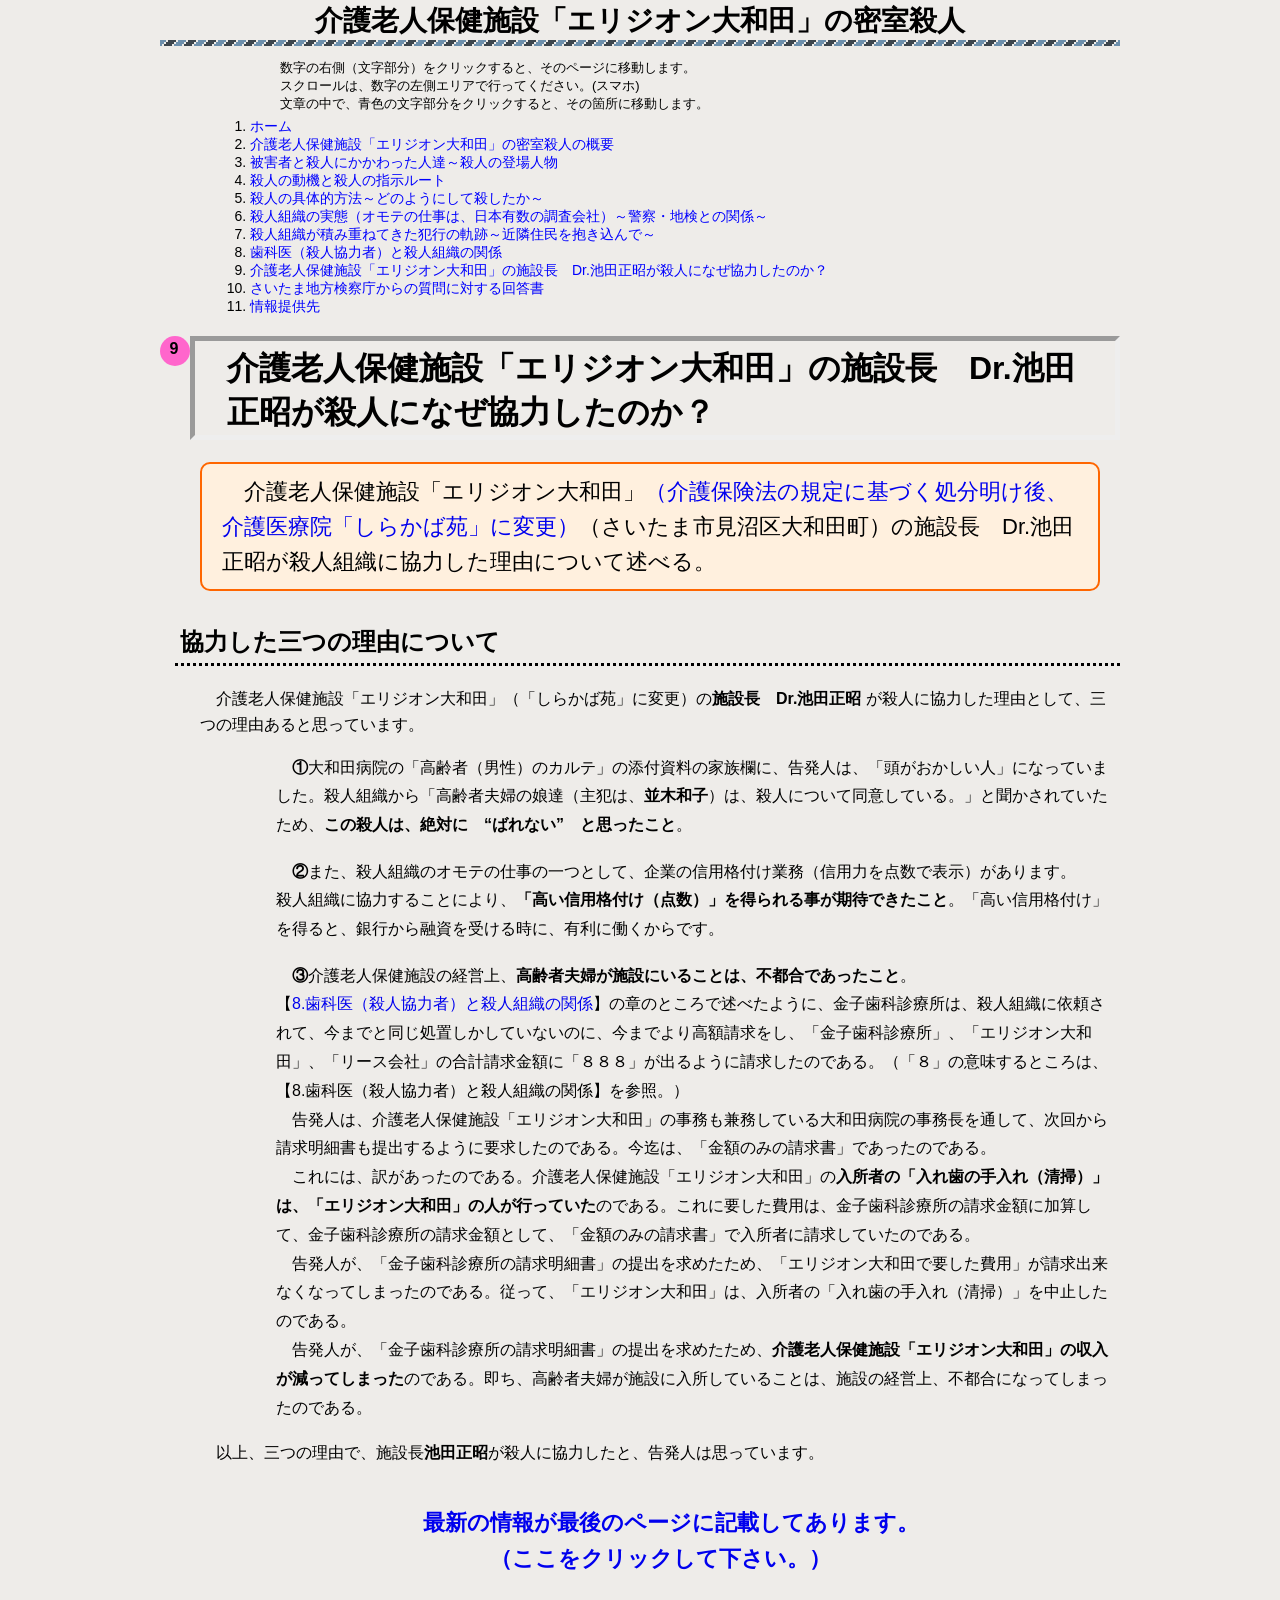
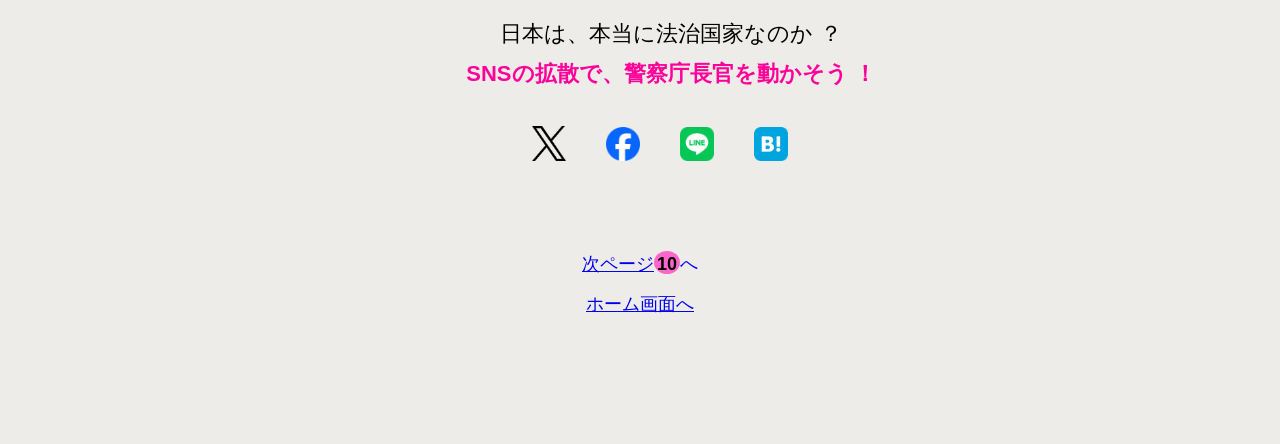
<file: ikeda.html>
<!--      ikeda 3         -->
<!DOCTYPE html>
<html lang="ja">

<head prefix="og:https://ogp.me/ns#">

<!-- Google tag (gtag.js) -->
<script async src="https://www.googletagmanager.com/gtag/js?id=G-CSKMBF2TZE"></script>
<script>
  window.dataLayer = window.dataLayer || [];
  function gtag(){dataLayer.push(arguments);}
  gtag('js', new Date());

  gtag('config', 'G-CSKMBF2TZE');
</script>

<!--      Google tag     end      -->




    <meta charset="UTF-8">
    <meta name="viewport" content="width=device-width, initial-scale=1">
    <title>「エリジオン大和田」密室殺人の協力者は、施設長池田正昭❘介護老人保健施設「エリジオン大和田」（さいたま市見沼区大和田町）</title>
    <meta name="description" content="介護老人保健施設「エリジオン大和田」（「しらかば苑」に変更）（さいたま市見沼区大和田町）の施設長Dr.池田正昭が殺人組織に協力した三つの理由について述べる。">
    <link rel="stylesheet" href="css/style.css">





<!-- ogp 9    ikeda     　　　-->

      
      <meta property="og:url" content="https://sakuradamonmae.github.io/ikeda.html" />
      <meta property="og:type" content="article" />
      <meta property="og:title" content="エリジオン大和田密室殺人の協力者は、施設長Dr.池田正昭"/>
      <meta property="og:description" content="介護老人保健施設「エリジオン大和田」（「しらかば苑」に変更）の施設長Dr.池田正昭が殺人組織に協力した三つの理由について述べる。" />
      <meta property="og:site_name" content="webサイトは、高度な創作か？それとも　冷酷な娘による両親の殺人事件か？" />
      <meta property="og:image" content="https://sakuradamonmae.github.io/images/ogp9.png" />
      <meta property="og:locale" content="ja_JP" />

      <!--Facebook       -->

      <!--Twitter        -->
      <meta name="twitter:card" content="summary_large_image"/>

<!--   ogp    終わり　　　　　　　-->

<!--    being  tag       -->
<meta name="msvalidate.01" content="0C1738DFD894135BD919539965DD20EB" />
<!--      being  tag  end     -->



</head>

<body>



    <div class="wrapper">
        <!--ヘッダー　-->
        <header class="header">
            <h1>介護老人保健施設「エリジオン大和田」の密室殺人</h1>

            <ul class="nav-explan">
                <li>数字の右側（文字部分）をクリックすると、そのページに移動します。</li>
               <li>スクロールは、数字の左側エリアで行ってください。(スマホ)</li>
               <li>文章の中で、青色の文字部分をクリックすると、その箇所に移動します。</li>
            </ul>
            
            <nav class="nav">
                <ol>
                    <li> <a href="home.html">ホーム</a></li>
                    <li> <a href="outline.html">介護老人保健施設「エリジオン大和田」の密室殺人の概要</a></li>
                    <li> <a href="people.html">被害者と殺人にかかわった人達～殺人の登場人物</a></li>
                    <li> <a href="motive.html">殺人の動機と殺人の指示ルート</a></li>
                    <li> <a href="detail.html">殺人の具体的方法～どのようにして殺したか～</a></li>
                    <li> <a href="organization.html">殺人組織の実態（オモテの仕事は、日本有数の調査会社）～警察・地検との関係～</a></li>
                    <li> <a href="offense.html">殺人組織が積み重ねてきた犯行の軌跡～近隣住民を抱き込んで～</a></li>
                    <li> <a href="dentist.html">歯科医（殺人協力者）と殺人組織の関係</a></li>
                    <li> <a href="ikeda.html">介護老人保健施設「エリジオン大和田」の施設長　Dr.池田正昭が殺人になぜ協力したのか？</a></li>
                    <li> <a href="prosecutor.html">さいたま地方検察庁からの質問に対する回答書</a></li>
                    <li> <a href="contact.html">情報提供先</a></li>
                </ol>
            </nav>
        </header>
        <!--ヘッダー　ここまで　-->
        <!--メイン　-->
        <main>
            <div id="main">

                <div class="circle">9</div>

                <h1>介護老人保健施設「エリジオン大和田」の施設長　Dr.池田正昭が殺人になぜ協力したのか？</h1>
                <p class="h-explain">介護老人保健施設「エリジオン大和田」<a href="contact.html#syobun" class="anone">（介護保険法の規定に基づく処分明け後、介護医療院「しらかば苑」に変更）</a>（さいたま市見沼区大和田町）の施設長　Dr.池田正昭が殺人組織に協力した理由について述べる。</p>
            

            <h2>協力した三つの理由について</h2>
            <p>介護老人保健施設「エリジオン大和田」（「しらかば苑」に変更）の<strong>施設長　Dr.池田正昭</strong> が殺人に協力した理由として、三つの理由あると思っています。</p>

            <div class="ikeda-div">

                <p class="ikeda-item ike-item1" id="satujinirai">大和田病院の「高齢者（男性）のカルテ」の添付資料の家族欄に、告発人は、「頭がおかしい人」になっていました。殺人組織から「高齢者夫婦の娘達（主犯は、<strong>並木和子</strong>）は、殺人について同意している。」と聞かされていたため、<strong>この殺人は、絶対に　“ばれない”　と思ったこと</strong>。</p>
                    <p class="ikeda-item ike-item2">また、殺人組織のオモテの仕事の一つとして、企業の信用格付け業務（信用力を点数で表示）があります。
                    <br>殺人組織に協力することにより、<strong>「高い信用格付け（点数）」を得られる事が期待できたこと</strong>。「高い信用格付け」を得ると、銀行から融資を受ける時に、有利に働くからです。</p>

                <p class="ikeda-item ike-item3">介護老人保健施設の経営上、<strong>高齢者夫婦が施設にいることは、不都合であったこと</strong>。
                    <br>【<a href="dentist.html" class="anone">8.歯科医（殺人協力者）と殺人組織の関係</a>】の章のところで述べたように、金子歯科診療所は、殺人組織に依頼されて、今までと同じ処置しかしていないのに、今までより高額請求をし、「金子歯科診療所」、「エリジオン大和田」、「リース会社」の合計請求金額に「８８８」が出るように請求したのである。（「８」の意味するところは、【8.歯科医（殺人協力者）と殺人組織の関係】を参照。）

                    <br>　告発人は、介護老人保健施設「エリジオン大和田」の事務も兼務している大和田病院の事務長を通して、次回から請求明細書も提出するように要求したのである。今迄は、「金額のみの請求書」であったのである。
                    <br>　これには、訳があったのである。介護老人保健施設「エリジオン大和田」の<strong>入所者の「入れ歯の手入れ（清掃）」は、「エリジオン大和田」の人が行っていた</strong>のである。これに要した費用は、金子歯科診療所の請求金額に加算して、金子歯科診療所の請求金額として、「金額のみの請求書」で入所者に請求していたのである。
                    <br>　告発人が、「金子歯科診療所の請求明細書」の提出を求めたため、「エリジオン大和田で要した費用」が請求出来なくなってしまったのである。従って、「エリジオン大和田」は、入所者の「入れ歯の手入れ（清掃）」を中止したのである。
                    <br>　告発人が、「金子歯科診療所の請求明細書」の提出を求めたため、<strong>介護老人保健施設「エリジオン大和田」の収入が減ってしまった</strong>のである。即ち、高齢者夫婦が施設に入所していることは、施設の経営上、不都合になってしまったのである。</p>


            </div>
            <p>以上、三つの理由で、施設長<strong>池田正昭</strong>が殺人に協力したと、告発人は思っています。</p>
                
            <p class="onegai-people"><strong><a href="contact.html#onegai" class="anone">最新の情報が最後のページに記載してあります。<br>（ここをクリックして下さい。）</a></strong></p>

            <p class="onegai-index2">日本は、本当に法治国家なのか ？</p>

            <p class="onegai-index3 higai-head2"><strong>SNSの拡散で、警察庁長官を動かそう ！</strong></p>

        <!--    sns  button        　　　　        -->

                <div>
                    <ul  class="sns-btn">

                        <li><a href="https://x.com/intent/post?url=https://sakuradamonmae.github.io/ikeda.html&text=SNSの拡散で、犯人を追い詰めよう！　%0a&hashtags=密室殺人" target="_blank" rel="nofollow noopener">
                            <img src="images/btn-x.png" alt="Xシェア">
                        </a></li>

                        <li><a href="https://www.facebook.com/sharer/sharer.php?u=https://sakuradamonmae.github.io/ikeda.html" target="_blank" rel="nofollow noopener">
                            <img src="images/btn-facebook.png" alt="facebookシェア">
                        </a></li>

                        <li><a href="https://social-plugins.line.me/lineit/share?url=https://sakuradamonmae.github.io/ikeda.html" target="_blank" rel="nofollow noopener">
                            <img src="images/btn-line.png" alt="LINEシェア">
                        </a></li>

                        <li><a href="https://b.hatena.ne.jp/add?mode=confirm&url=https://sakuradamonmae.github.io/ikeda.html" target="_blank" rel="nofollow noopener">
                            <img src="images/btn-hatena.png" 
                            alt="はてなブックマークに登録">
                        </a></li>

                    </ul>
                </div>

        <!--    sns  button   ここまで               -->


            </div>
        </main>
        <!--メイン　ここまで　-->
        <!--フッター　-->
        <footer class="footer">
            <a href="prosecutor.html">次ページ</a><a class="next2">10</a>へ
            <br>
            <a href="home.html">ホーム画面へ</a>
        </footer>
        <!--フッター　ここまで　-->
    </div>
</body>

</html>



<!--         ikeda 3        -->
</file>
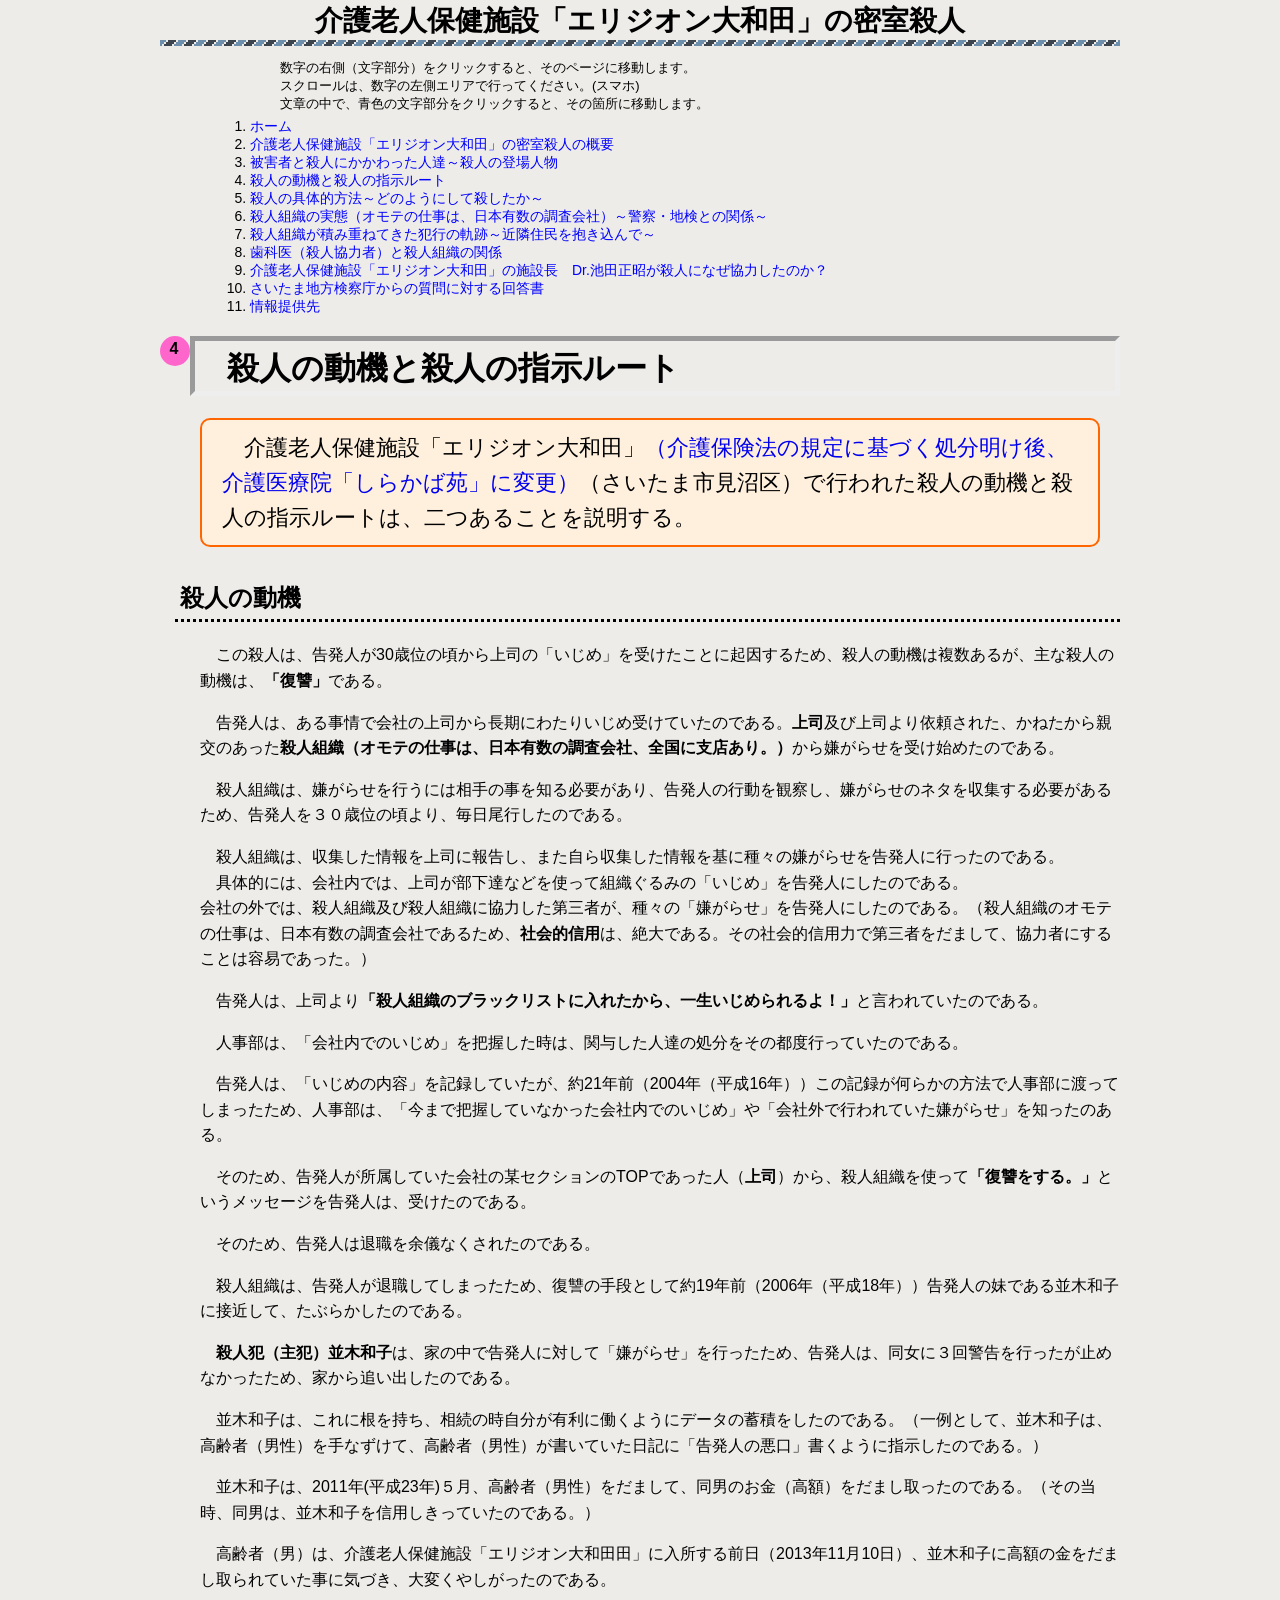
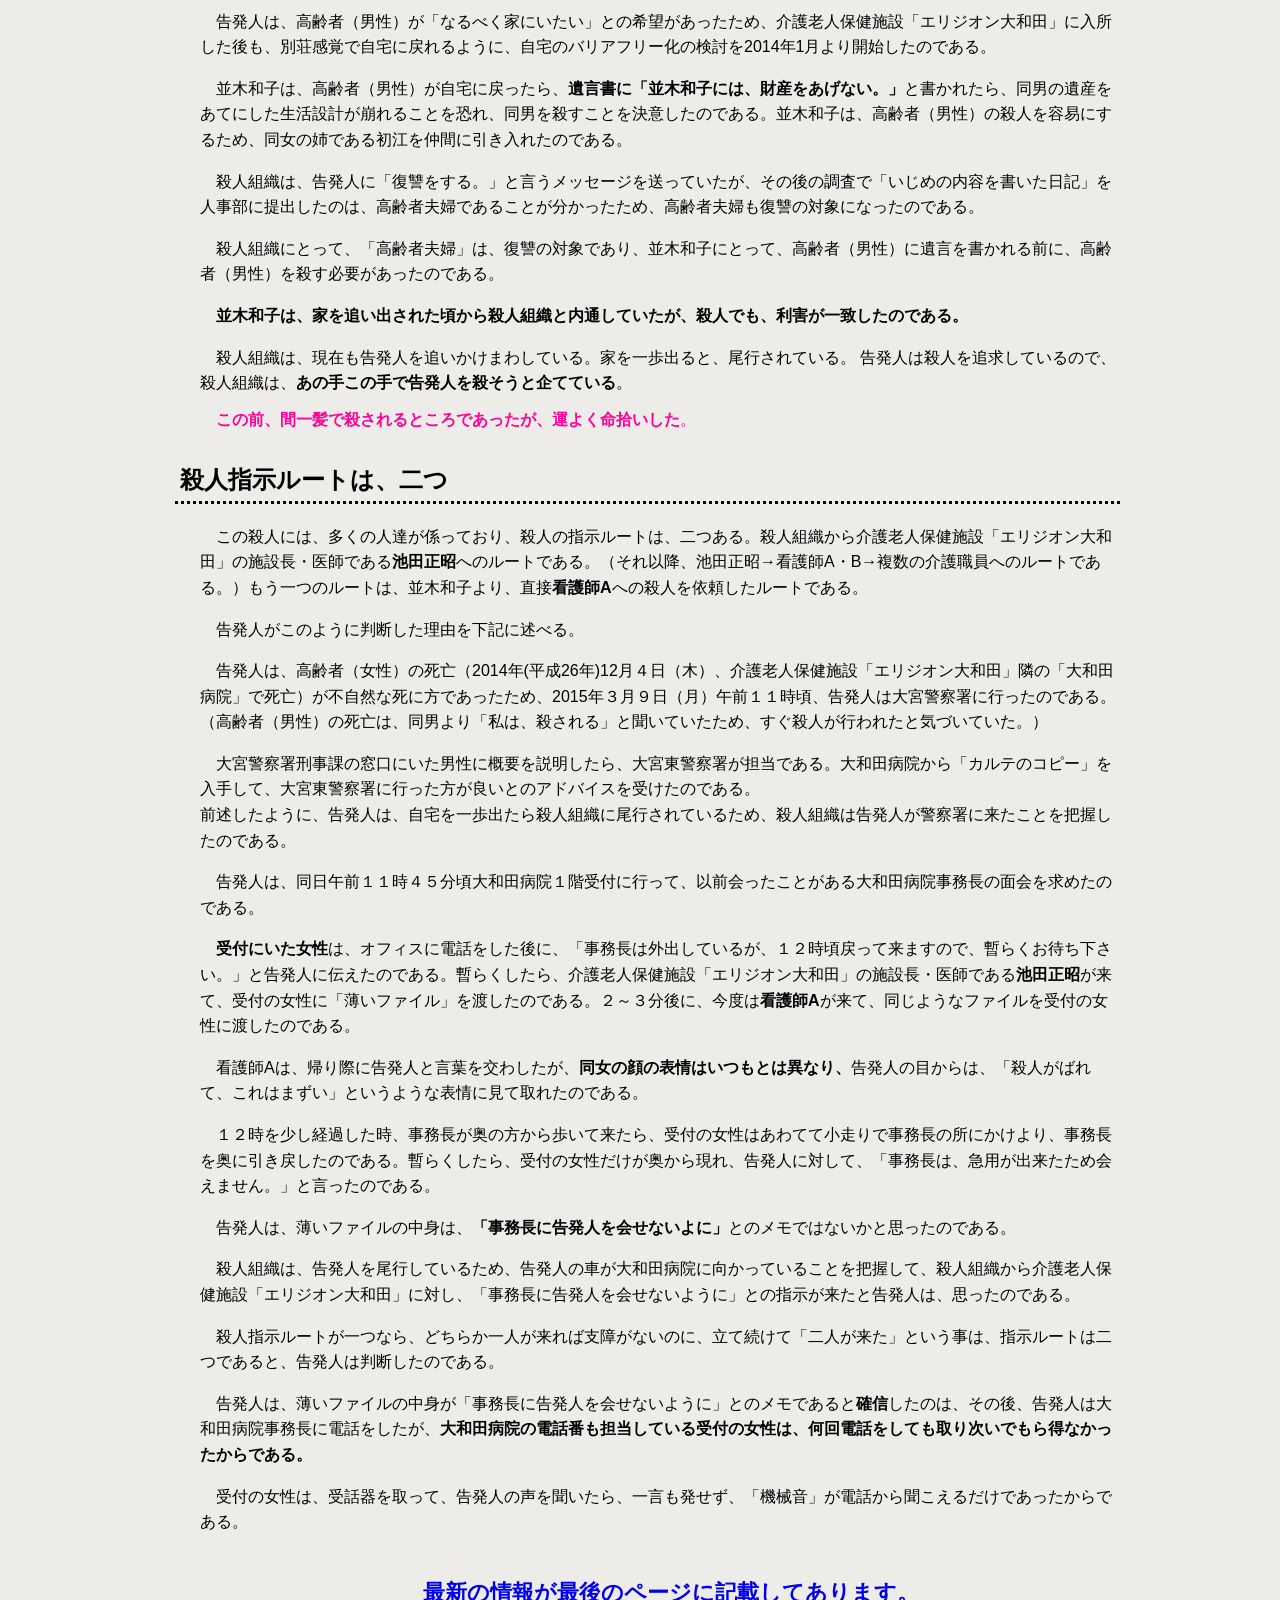
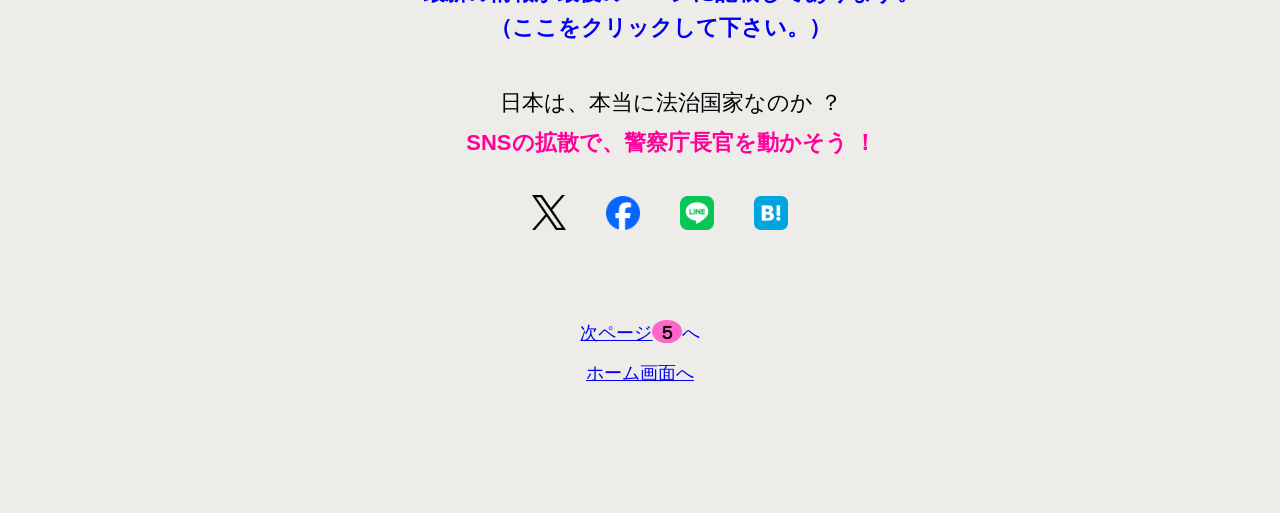
<file: motive.html>
<!--      motive 3      -->
<!DOCTYPE html>
<html lang="ja">

<head prefix="og:https://ogp.me/ns#">



<!-- Google tag (gtag.js) -->
<script async src="https://www.googletagmanager.com/gtag/js?id=G-CSKMBF2TZE"></script>
<script>
  window.dataLayer = window.dataLayer || [];
  function gtag(){dataLayer.push(arguments);}
  gtag('js', new Date());

  gtag('config', 'G-CSKMBF2TZE');
</script>



    <meta charset="UTF-8">
    <meta name="viewport" content="width=device-width, initial-scale=1">
    <title>エリジオン大和田密室殺人ー殺人の動機と殺人の指示ルート</title>
    <meta name="description" content="ある事情で、高齢者夫婦は、殺人組織の復讐の対象になってしまった。殺人犯（主犯）並木和子は、高齢者（男性）から「高額のお金」をだまし取った事がばれてしまったので、「遺言書（和子には、財産をあげない。）」を書かれる前に、殺す必要があった。殺人組織と利害が一致して殺した。殺人の指示は、殺人組織と並木和子からの二つのルートで行われた。">
    <link rel="stylesheet" href="css/style.css">





<!-- ogp 4    motive       　　　-->

      
      <meta property="og:url" content="https://sakuradamonmae.github.io/motive.html" />
      <meta property="og:type" content="article" />
      <meta property="og:title" content="エリジオン大和田密室殺人ー殺人の動機と殺人の指示ルート" />
      <meta property="og:description" content="ある事情で、高齢者夫婦は、殺人組織の復讐の対象になってしまった。殺人犯（主犯）並木和子は、高齢者（男性）から「高額のお金」をだまし取った事がばれてしまったので、「遺言書（和子には、財産をあげない。）」を書かれる前に、殺す必要があった。殺人組織と利害が一致して殺した。殺人の指示は、殺人組織と並木和子からの二つのルートで行われた。" />
      <meta property="og:site_name" content="webサイトは、高度な創作か？それとも　冷酷な娘による両親の殺人事件か？" />
      <meta property="og:image" content="https://sakuradamonmae.github.io/images/ogp4.png" />
      <meta property="og:locale" content="ja_JP" />

      <!--Facebook       -->

      <!--Twitter        -->
      <meta name="twitter:card" content="summary_large_image"/>

<!--   ogp    終わり　　　　　　　-->

<!--    being  tag       -->
<meta name="msvalidate.01" content="0C1738DFD894135BD919539965DD20EB" />
<!--      being  tag  end     -->
	


</head>

<body>





    <div class="wrapper">
        <!--ヘッダー　-->
        <header class="header">
            <h1>介護老人保健施設「エリジオン大和田」の密室殺人</h1>

            <ul class="nav-explan">
                <li>数字の右側（文字部分）をクリックすると、そのページに移動します。</li>
               <li>スクロールは、数字の左側エリアで行ってください。(スマホ)</li>
               <li>文章の中で、青色の文字部分をクリックすると、その箇所に移動します。</li>
            </ul>
            
            <nav class="nav">
                <ol>
                    <li> <a href="home.html">ホーム</a></li>
                    <li> <a href="outline.html">介護老人保健施設「エリジオン大和田」の密室殺人の概要</a></li>
                    <li> <a href="people.html">被害者と殺人にかかわった人達～殺人の登場人物</a></li>
                    <li> <a href="motive.html">殺人の動機と殺人の指示ルート</a></li>
                    <li> <a href="detail.html">殺人の具体的方法～どのようにして殺したか～</a></li>
                    <li> <a href="organization.html">殺人組織の実態（オモテの仕事は、日本有数の調査会社）～警察・地検との関係～</a></li>
                    <li> <a href="offense.html">殺人組織が積み重ねてきた犯行の軌跡～近隣住民を抱き込んで～</a></li>
                    <li> <a href="dentist.html">歯科医（殺人協力者）と殺人組織の関係</a></li>
                    <li> <a href="ikeda.html">介護老人保健施設「エリジオン大和田」の施設長　Dr.池田正昭が殺人になぜ協力したのか？</a></li>
                    <li> <a href="prosecutor.html">さいたま地方検察庁からの質問に対する回答書</a></li>
                    <li> <a href="contact.html">情報提供先</a></li>
                </ol>
            </nav>
        </header>
        <!--ヘッダー　ここまで　-->
        <!--メイン　-->
        <main>
            <div id="main" >

                <div class="circle">4</div>

                <h1>殺人の動機と殺人の指示ルート</h1>
                <p class="h-explain">介護老人保健施設「エリジオン大和田」<a href="contact.html#syobun" class="anone">（介護保険法の規定に基づく処分明け後、介護医療院「しらかば苑」に変更）</a>（さいたま市見沼区）で行われた殺人の動機と殺人の指示ルートは、二つあることを説明する。</p>
            
            <h2>殺人の動機</h2>
            <p>この殺人は、告発人が30歳位の頃から上司の「いじめ」を受けたことに起因するため、殺人の動機は複数あるが、主な殺人の動機は、<strong>「復讐」</strong>である。</p>

            <p>告発人は、ある事情で会社の上司から長期にわたりいじめ受けていたのである。<strong>上司</strong>及び上司より依頼された、かねたから親交のあった<strong>殺人組織（オモテの仕事は、日本有数の調査会社、全国に支店あり。）</strong>から嫌がらせを受け始めたのである。</p>
            <p>殺人組織は、嫌がらせを行うには相手の事を知る必要があり、告発人の行動を観察し、嫌がらせのネタを収集する必要があるため、告発人を３０歳位の頃より、毎日尾行したのである。</p>
            <p>殺人組織は、収集した情報を上司に報告し、また自ら収集した情報を基に種々の嫌がらせを告発人に行ったのである。
            <br>　具体的には、会社内では、上司が部下達などを使って組織ぐるみの「いじめ」を告発人にしたのである。<br>会社の外では、殺人組織及び殺人組織に協力した第三者が、種々の「嫌がらせ」を告発人にしたのである。（殺人組織のオモテの仕事は、日本有数の調査会社であるため、<strong>社会的信用</strong>は、絶大である。その社会的信用力で第三者をだまして、協力者にすることは容易であった。）</p>
            <p>告発人は、上司より<strong>「殺人組織のブラックリストに入れたから、一生いじめられるよ！」</strong>と言われていたのである。</p>
            <p>人事部は、「会社内でのいじめ」を把握した時は、関与した人達の処分をその都度行っていたのである。</p>
            <p id="fukusyuu">告発人は、「いじめの内容」を記録していたが、約21年前（2004年（平成16年））この記録が何らかの方法で人事部に渡ってしまったため、人事部は、「今まで把握していなかった会社内でのいじめ」や「会社外で行われていた嫌がらせ」を知ったのある。</p>
            <p>そのため、告発人が所属していた会社の某セクションのTOPであった人（<strong>上司</strong>）から、殺人組織を使って<strong>「復讐をする。」</strong>というメッセージを告発人は、受けたのである。</p>
            <p>そのため、告発人は退職を余儀なくされたのである。</p>
            <p id="fukusyu">殺人組織は、告発人が退職してしまったため、復讐の手段として約19年前（2006年（平成18年））告発人の妹である並木和子に接近して、たぶらかしたのである。</p>
            <p><strong>殺人犯（主犯）並木和子</strong>は、家の中で告発人に対して「嫌がらせ」を行ったため、告発人は、同女に３回警告を行ったが止めなかったため、家から追い出したのである。</p>
            <p>並木和子は、これに根を持ち、相続の時自分が有利に働くようにデータの蓄積をしたのである。（一例として、並木和子は、高齢者（男性）を手なずけて、高齢者（男性）が書いていた日記に「告発人の悪口」書くように指示したのである。）</p>
            <p id="kougaku">並木和子は、2011年(平成23年)５月、高齢者（男性）をだまして、同男のお金（高額）をだまし取ったのである。（その当時、同男は、並木和子を信用しきっていたのである。）</p>
            <p>高齢者（男）は、介護老人保健施設「エリジオン大和田田」に入所する前日（2013年11月10日）、並木和子に高額の金をだまし取られていた事に気づき、大変くやしがったのである。</p>
            <p>告発人は、高齢者（男性）が「なるべく家にいたい」との希望があったため、介護老人保健施設「エリジオン大和田」に入所した後も、別荘感覚で自宅に戻れるように、自宅のバリアフリー化の検討を2014年1月より開始したのである。</p>
            <p id="rigai">並木和子は、高齢者（男性）が自宅に戻ったら、<strong>遺言書に「並木和子には、財産をあげない。」</strong>と書かれたら、同男の遺産をあてにした生活設計が崩れることを恐れ、同男を殺すことを決意したのである。並木和子は、高齢者（男性）の殺人を容易にするため、同女の姉である初江を仲間に引き入れたのである。</p>
            <p>殺人組織は、告発人に「復讐をする。」と言うメッセージを送っていたが、その後の調査で「いじめの内容を書いた日記」を人事部に提出したのは、高齢者夫婦であることが分かったため、高齢者夫婦も復讐の対象になったのである。</p>
            <p>殺人組織にとって、「高齢者夫婦」は、復讐の対象であり、並木和子にとって、高齢者（男性）に遺言を書かれる前に、高齢者（男性）を殺す必要があったのである。</p>
            <p><strong>並木和子は、家を追い出された頃から殺人組織と内通していたが、殺人でも、利害が一致したのである。</strong></p>
            <p id="koroshi">殺人組織は、現在も告発人を追いかけまわしている。家を一歩出ると、尾行されている。
			告発人は殺人を追求しているので、殺人組織は、<strong>あの手この手で告発人を殺そうと企てている</strong>。</p>
			<p class="motiv-color"><strong>この前、間一髪で殺されるところであったが、運よく命拾いした</strong>。</p>

            <h2>殺人指示ルートは、二つ</h2>
            <p>この殺人には、多くの人達が係っており、殺人の指示ルートは、二つある。殺人組織から介護老人保健施設「エリジオン大和田」の施設長・医師である<strong>池田正昭</strong>へのルートである。（それ以降、池田正昭→看護師A・B→複数の介護職員へのルートである。）もう一つのルートは、並木和子より、直接<strong>看護師A</strong>への殺人を依頼したルートである。</p>

            <p> 告発人がこのように判断した理由を下記に述べる。</p>
            <p id="begin">告発人は、高齢者（女性）の死亡（2014年(平成26年)12月４日（木）、介護老人保健施設「エリジオン大和田」隣の「大和田病院」で死亡）が不自然な死に方であったため、2015年３月９日（月）午前１１時頃、告発人は大宮警察署に行ったのである。<br>（高齢者（男性）の死亡は、同男より「私は、殺される」と聞いていたため、すぐ殺人が行われたと気づいていた。）</p>
            <p>大宮警察署刑事課の窓口にいた男性に概要を説明したら、大宮東警察署が担当である。大和田病院から「カルテのコピー」を入手して、大宮東警察署に行った方が良いとのアドバイスを受けたのである。<br>前述したように、告発人は、自宅を一歩出たら殺人組織に尾行されているため、殺人組織は告発人が警察署に来たことを把握したのである。</p>

            <p id="bougai">告発人は、同日午前１１時４５分頃大和田病院１階受付に行って、以前会ったことがある大和田病院事務長の面会を求めたのである。</p>
            <p><strong>受付にいた女性</strong>は、オフィスに電話をした後に、「事務長は外出しているが、１２時頃戻って来ますので、暫らくお待ち下さい。」と告発人に伝えたのである。暫らくしたら、介護老人保健施設「エリジオン大和田」の施設長・医師である<strong>池田正昭</strong>が来て、受付の女性に「薄いファイル」を渡したのである。２～３分後に、今度は<strong>看護師A</strong>が来て、同じようなファイルを受付の女性に渡したのである。</p>
            <p>看護師Aは、帰り際に告発人と言葉を交わしたが、<strong>同女の顔の表情はいつもとは異なり、</strong>告発人の目からは、「殺人がばれて、これはまずい」というような表情に見て取れたのである。</p>
            <p>１２時を少し経過した時、事務長が奥の方から歩いて来たら、受付の女性はあわてて小走りで事務長の所にかけより、事務長を奥に引き戻したのである。暫らくしたら、受付の女性だけが奥から現れ、告発人に対して、「事務長は、急用が出来たため会えません。」と言ったのである。</p>
            <p>告発人は、薄いファイルの中身は、<strong>「事務長に告発人を会せないよに」</strong>とのメモではないかと思ったのである。</p>
            <p>殺人組織は、告発人を尾行しているため、告発人の車が大和田病院に向かっていることを把握して、殺人組織から介護老人保健施設「エリジオン大和田」に対し、「事務長に告発人を会せないように」との指示が来たと告発人は、思ったのである。</p>

            <p>殺人指示ルートが一つなら、どちらか一人が来れば支障がないのに、立て続けて「二人が来た」という事は、指示ルートは二つであると、告発人は判断したのである。</p>
            <p>告発人は、薄いファイルの中身が「事務長に告発人を会せないように」とのメモであると<strong>確信</strong>したのは、その後、告発人は大和田病院事務長に電話をしたが、<strong>大和田病院の電話番も担当している受付の女性は、何回電話をしても取り次いでもら得なかったからである。</strong></p>

            <p>受付の女性は、受話器を取って、告発人の声を聞いたら、一言も発せず、「機械音」が電話から聞こえるだけであったからである。</p>
            
            <p class="onegai-people"><strong><a href="contact.html#onegai" class="anone">最新の情報が最後のページに記載してあります。<br>（ここをクリックして下さい。）</a></strong></p>

            <p class="onegai-index2">日本は、本当に法治国家なのか ？</p>

            <p class="onegai-index3 higai-head2"><strong>SNSの拡散で、警察庁長官を動かそう ！</strong></p>

        <!--    sns  button        　　　　        -->

                <div>
                    <ul  class="sns-btn">

                        <li><a href="https://x.com/intent/post?url=https://sakuradamonmae.github.io/motive.html&text=SNSの拡散で、犯人を追い詰めよう！　%0a&hashtags=密室殺人" target="_blank" rel="nofollow noopener">
                            <img src="images/btn-x.png" alt="Xシェア">
                        </a></li>

                        <li><a href="https://www.facebook.com/sharer/sharer.php?u=https://sakuradamonmae.github.io/motive.html" target="_blank" rel="nofollow noopener">
                            <img src="images/btn-facebook.png" alt="facebookシェア">
                        </a></li>

                        <li><a href="https://social-plugins.line.me/lineit/share?url=https://sakuradamonmae.github.io/motive.html" target="_blank" rel="nofollow noopener">
                            <img src="images/btn-line.png" alt="LINEシェア">
                        </a></li>

                        <li><a href="https://b.hatena.ne.jp/add?mode=confirm&url=https://sakuradamonmae.github.io/motive.html" target="_blank" rel="nofollow noopener">
                            <img src="images/btn-hatena.png" 
                            alt="はてなブックマークに登録">
                        </a></li>

                    </ul>
                </div>

        <!--    sns  button   ここまで               -->


            </div>
        </main>
        <!--メイン　ここまで　-->
        <!--フッター　-->
        <footer class="footer">
            <a href="detail.html">次ページ</a><a class="next"> ５ </a>へ
            <br>
            <a href="home.html">ホーム画面へ</a>
        </footer>
        <!--フッター　ここまで　-->
    </div>
</body>

</html>


<!--       motive 3        -->
</file>
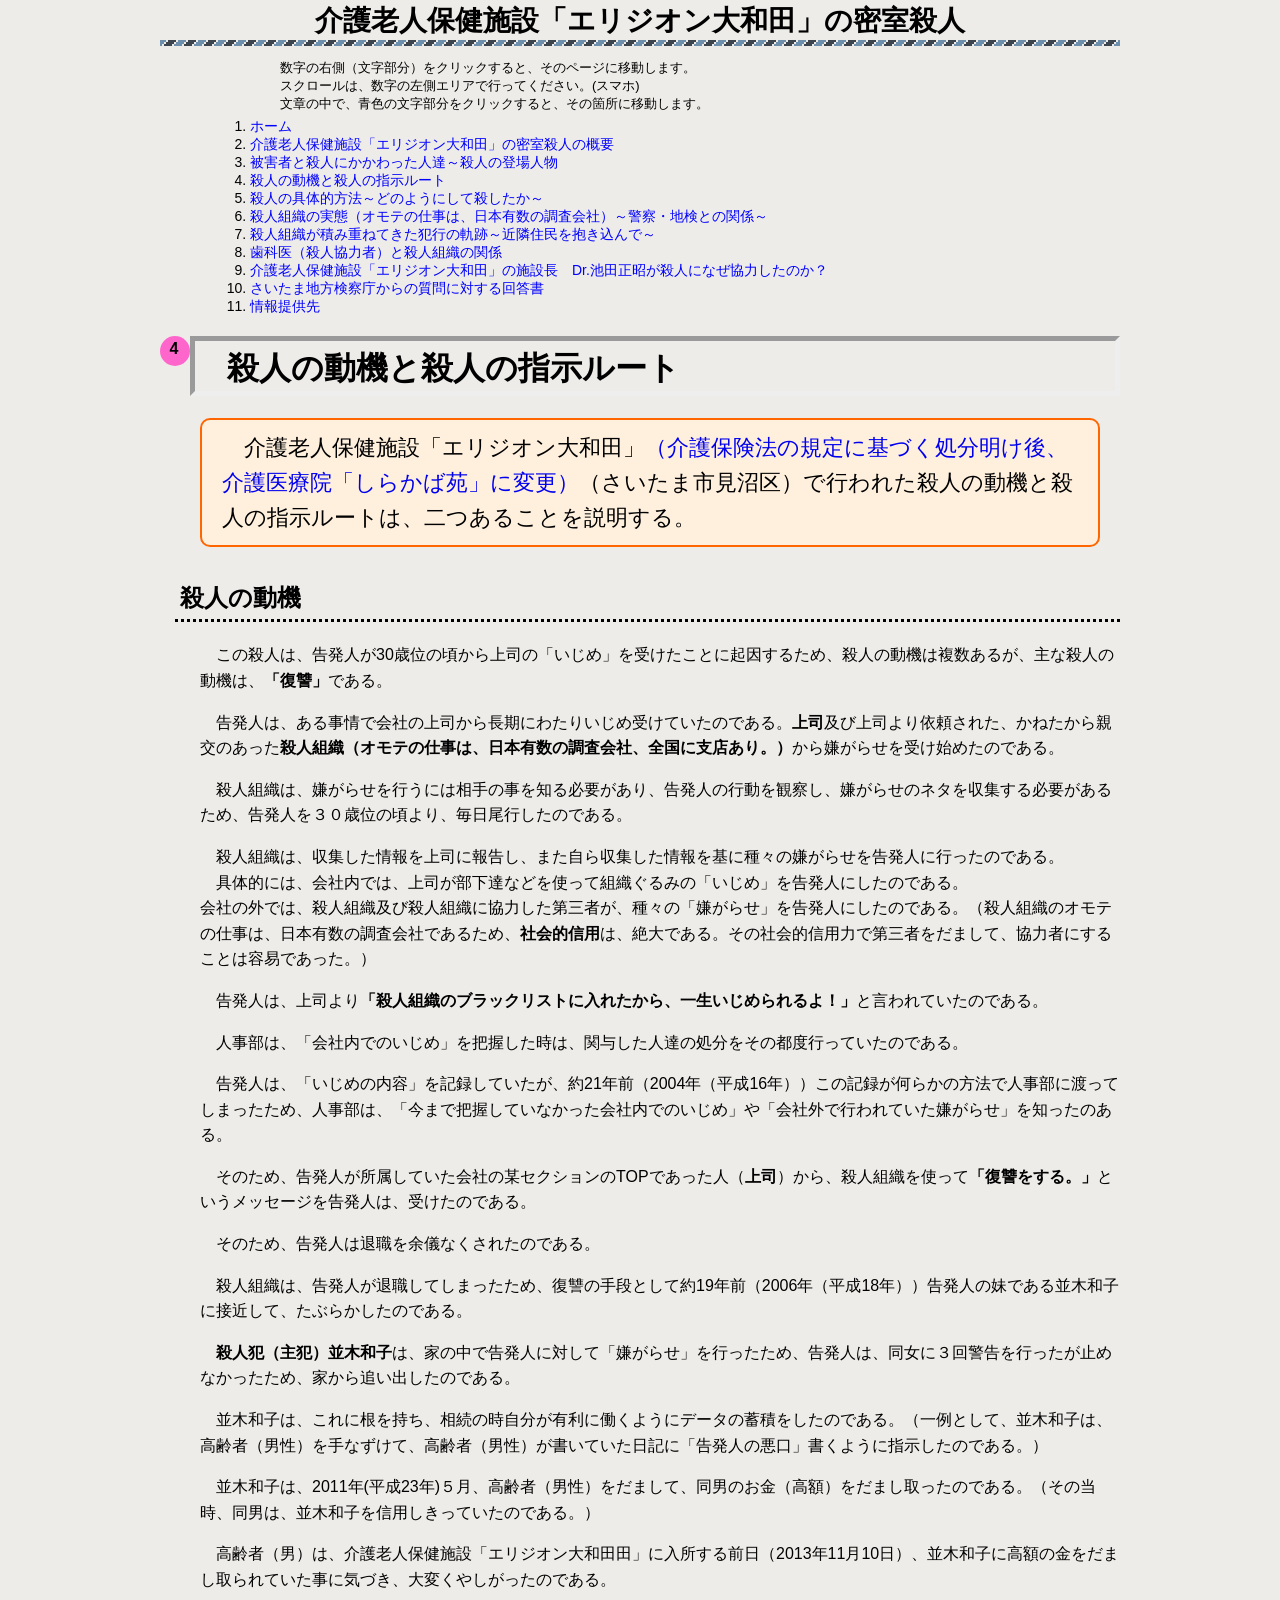
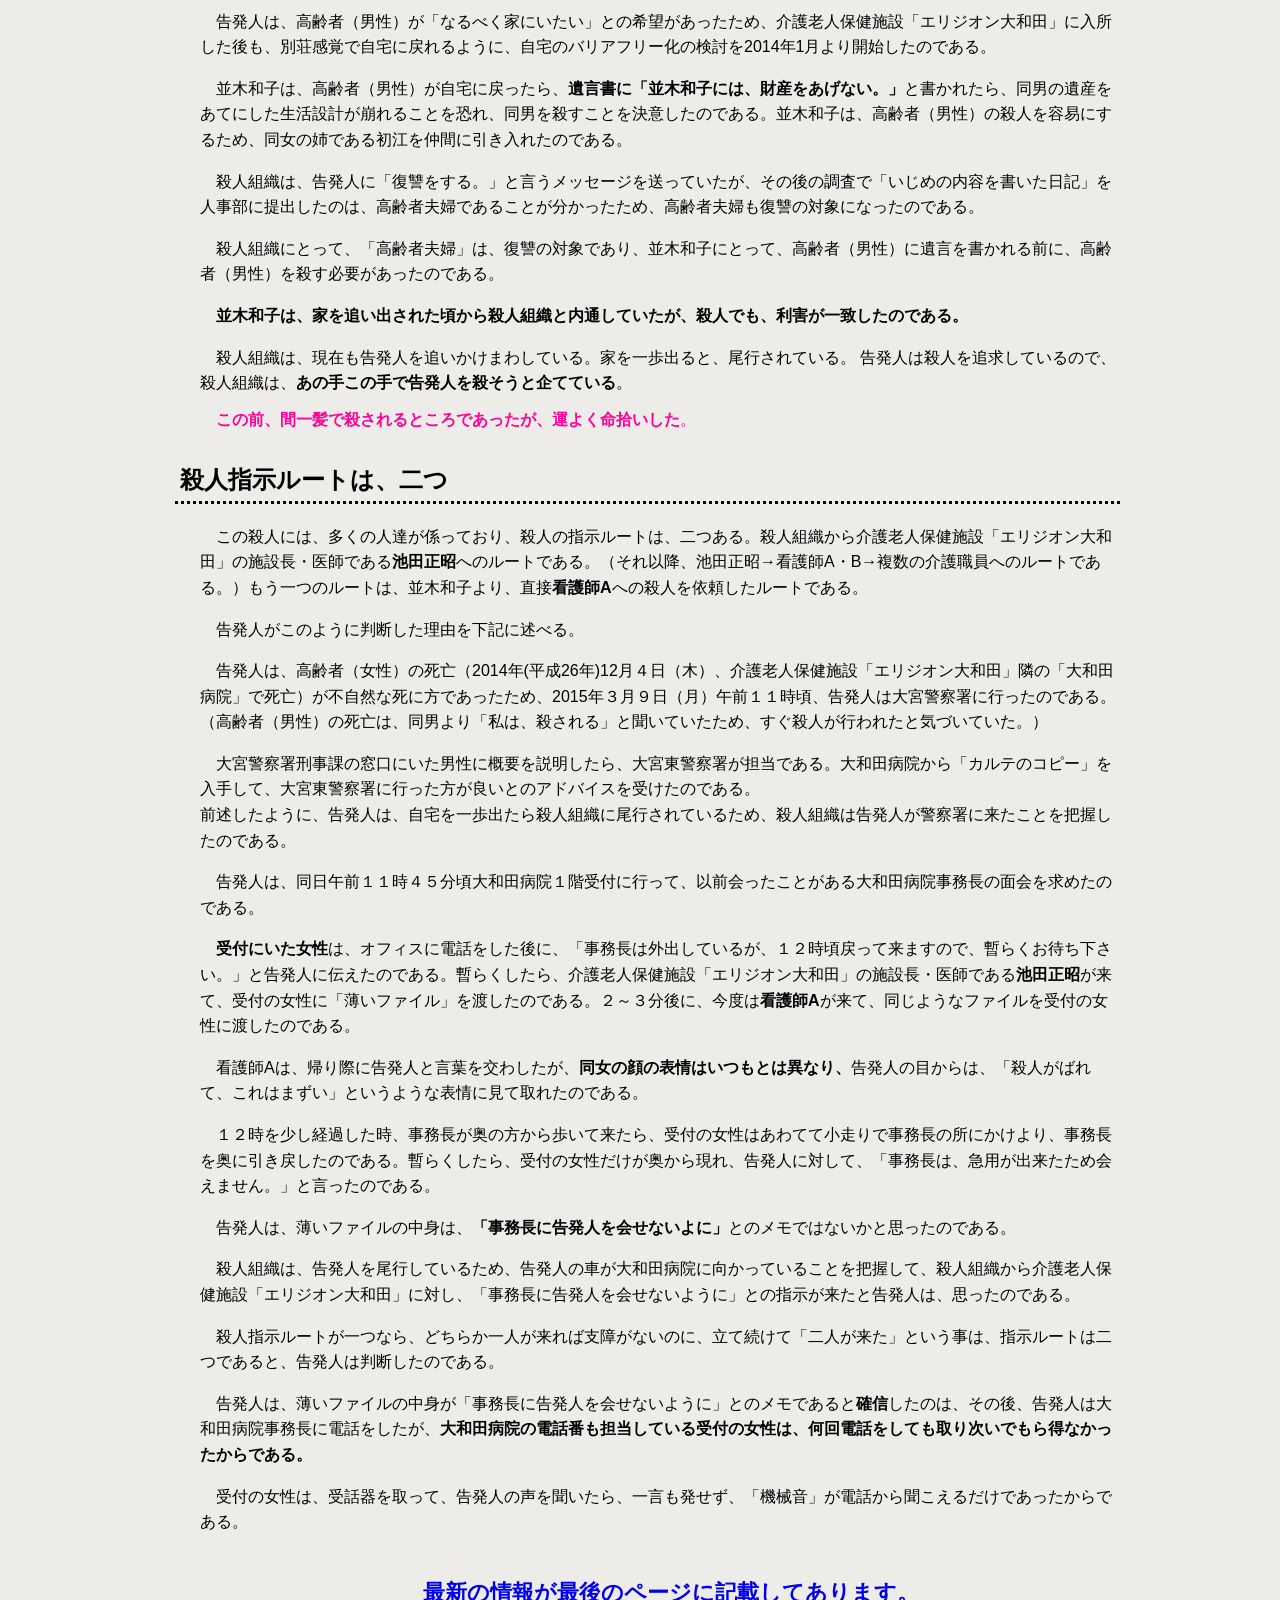
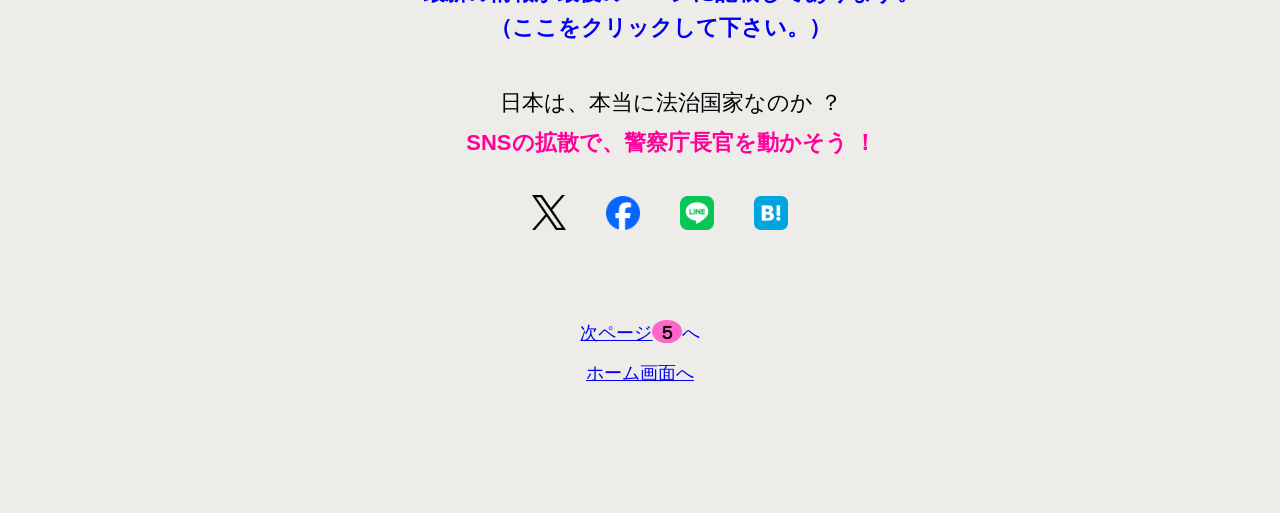
<file: motive2.html>
<!--      motive 3      -->
<!DOCTYPE html>
<html lang="ja">

<head prefix="og:https://ogp.me/ns#">



<!-- Google tag (gtag.js) -->
<script async src="https://www.googletagmanager.com/gtag/js?id=G-CSKMBF2TZE"></script>
<script>
  window.dataLayer = window.dataLayer || [];
  function gtag(){dataLayer.push(arguments);}
  gtag('js', new Date());

  gtag('config', 'G-CSKMBF2TZE');
</script>



    <meta charset="UTF-8">
    <meta name="viewport" content="width=device-width, initial-scale=1">
    <title>エリジオン大和田密室殺人ー殺人の動機と殺人の指示ルート</title>
    <meta name="description" content="ある事情で、高齢者夫婦は、殺人組織の復讐の対象になってしまった。殺人犯（主犯）並木和子は、高齢者（男性）から「高額のお金」をだまし取った事がばれてしまったので、「遺言書（和子には、財産をあげない。）」を書かれる前に、殺す必要があった。殺人組織と利害が一致して殺した。殺人の指示は、殺人組織と並木和子からの二つのルートで行われた。">
    <link rel="stylesheet" href="css/style.css">





<!-- ogp 4    motive       　　　-->

      
      <meta property="og:url" content="https://sakuradamonmae.github.io/motive.html" />
      <meta property="og:type" content="article" />
      <meta property="og:title" content="エリジオン大和田密室殺人ー殺人の動機と殺人の指示ルート" />
      <meta property="og:description" content="ある事情で、高齢者夫婦は、殺人組織の復讐の対象になってしまった。殺人犯（主犯）並木和子は、高齢者（男性）から「高額のお金」をだまし取った事がばれてしまったので、「遺言書（和子には、財産をあげない。）」を書かれる前に、殺す必要があった。殺人組織と利害が一致して殺した。殺人の指示は、殺人組織と並木和子からの二つのルートで行われた。" />
      <meta property="og:site_name" content="webサイトは、高度な創作か？それとも　冷酷な娘による両親の殺人事件か？" />
      <meta property="og:image" content="https://sakuradamonmae.github.io/images/ogp4.png" />
      <meta property="og:locale" content="ja_JP" />

      <!--Facebook       -->

      <!--Twitter        -->
      <meta name="twitter:card" content="summary_large_image"/>

<!--   ogp    終わり　　　　　　　-->



</head>

<body>





    <div class="wrapper">
        <!--ヘッダー　-->
        <header class="header">
            <h1>介護老人保健施設「エリジオン大和田」の密室殺人</h1>

            <ul class="nav-explan">
                <li>数字の右側（文字部分）をクリックすると、そのページに移動します。</li>
               <li>スクロールは、数字の左側エリアで行ってください。(スマホ)</li>
               <li>文章の中で、青色の文字部分をクリックすると、その箇所に移動します。</li>
            </ul>
            
            <nav class="nav">
                <ol>
                    <li> <a href="home.html">ホーム</a></li>
                    <li> <a href="outline.html">介護老人保健施設「エリジオン大和田」の密室殺人の概要</a></li>
                    <li> <a href="people.html">被害者と殺人にかかわった人達～殺人の登場人物</a></li>
                    <li> <a href="motive.html">殺人の動機と殺人の指示ルート</a></li>
                    <li> <a href="detail.html">殺人の具体的方法～どのようにして殺したか～</a></li>
                    <li> <a href="organization.html">殺人組織の実態（オモテの仕事は、日本有数の調査会社）～警察・地検との関係～</a></li>
                    <li> <a href="offense.html">殺人組織が積み重ねてきた犯行の軌跡～近隣住民を抱き込んで～</a></li>
                    <li> <a href="dentist.html">歯科医（殺人協力者）と殺人組織の関係</a></li>
                    <li> <a href="ikeda.html">介護老人保健施設「エリジオン大和田」の施設長　Dr.池田正昭が殺人になぜ協力したのか？</a></li>
                    <li> <a href="prosecutor.html">さいたま地方検察庁からの質問に対する回答書</a></li>
                    <li> <a href="contact.html">情報提供先</a></li>
                </ol>
            </nav>
        </header>
        <!--ヘッダー　ここまで　-->
        <!--メイン　-->
        <main>
            <div id="main" >

                <div class="circle">4</div>

                <h1>殺人の動機と殺人の指示ルート</h1>
                <p class="h-explain">介護老人保健施設「エリジオン大和田」<a href="contact.html#syobun" class="anone">（介護保険法の規定に基づく処分明け後、介護医療院「しらかば苑」に変更）</a>（さいたま市見沼区）で行われた殺人の動機と殺人の指示ルートは、二つあることを説明する。</p>
            
            <h2>殺人の動機</h2>
            <p>この殺人は、告発人が30歳位の頃から上司の「いじめ」を受けたことに起因するため、殺人の動機は複数あるが、主な殺人の動機は、<strong>「復讐」</strong>である。</p>

            <p>告発人は、ある事情で会社の上司から長期にわたりいじめ受けていたのである。<strong>上司</strong>及び上司より依頼された、かねたから親交のあった<strong>殺人組織（オモテの仕事は、日本有数の調査会社、全国に支店あり。）</strong>から嫌がらせを受け始めたのである。</p>
            <p>殺人組織は、嫌がらせを行うには相手の事を知る必要があり、告発人の行動を観察し、嫌がらせのネタを収集する必要があるため、告発人を３０歳位の頃より、毎日尾行したのである。</p>
            <p>殺人組織は、収集した情報を上司に報告し、また自ら収集した情報を基に種々の嫌がらせを告発人に行ったのである。
            <br>　具体的には、会社内では、上司が部下達などを使って組織ぐるみの「いじめ」を告発人にしたのである。<br>会社の外では、殺人組織及び殺人組織に協力した第三者が、種々の「嫌がらせ」を告発人にしたのである。（殺人組織のオモテの仕事は、日本有数の調査会社であるため、<strong>社会的信用</strong>は、絶大である。その社会的信用力で第三者をだまして、協力者にすることは容易であった。）</p>
            <p>告発人は、上司より<strong>「殺人組織のブラックリストに入れたから、一生いじめられるよ！」</strong>と言われていたのである。</p>
            <p>人事部は、「会社内でのいじめ」を把握した時は、関与した人達の処分をその都度行っていたのである。</p>
            <p id="fukusyuu">告発人は、「いじめの内容」を記録していたが、約21年前（2004年（平成16年））この記録が何らかの方法で人事部に渡ってしまったため、人事部は、「今まで把握していなかった会社内でのいじめ」や「会社外で行われていた嫌がらせ」を知ったのある。</p>
            <p>そのため、告発人が所属していた会社の某セクションのTOPであった人（<strong>上司</strong>）から、殺人組織を使って<strong>「復讐をする。」</strong>というメッセージを告発人は、受けたのである。</p>
            <p>そのため、告発人は退職を余儀なくされたのである。</p>
            <p id="fukusyu">殺人組織は、告発人が退職してしまったため、復讐の手段として約19年前（2006年（平成18年））告発人の妹である並木和子に接近して、たぶらかしたのである。</p>
            <p><strong>殺人犯（主犯）並木和子</strong>は、家の中で告発人に対して「嫌がらせ」を行ったため、告発人は、同女に３回警告を行ったが止めなかったため、家から追い出したのである。</p>
            <p>並木和子は、これに根を持ち、相続の時自分が有利に働くようにデータの蓄積をしたのである。（一例として、並木和子は、高齢者（男性）を手なずけて、高齢者（男性）が書いていた日記に「告発人の悪口」書くように指示したのである。）</p>
            <p id="kougaku">並木和子は、2011年(平成23年)５月、高齢者（男性）をだまして、同男のお金（高額）をだまし取ったのである。（その当時、同男は、並木和子を信用しきっていたのである。）</p>
            <p>高齢者（男）は、介護老人保健施設「エリジオン大和田田」に入所する前日（2013年11月10日）、並木和子に高額の金をだまし取られていた事に気づき、大変くやしがったのである。</p>
            <p>告発人は、高齢者（男性）が「なるべく家にいたい」との希望があったため、介護老人保健施設「エリジオン大和田」に入所した後も、別荘感覚で自宅に戻れるように、自宅のバリアフリー化の検討を2014年1月より開始したのである。</p>
            <p id="rigai">並木和子は、高齢者（男性）が自宅に戻ったら、<strong>遺言書に「並木和子には、財産をあげない。」</strong>と書かれたら、同男の遺産をあてにした生活設計が崩れることを恐れ、同男を殺すことを決意したのである。並木和子は、高齢者（男性）の殺人を容易にするため、同女の姉である初江を仲間に引き入れたのである。</p>
            <p>殺人組織は、告発人に「復讐をする。」と言うメッセージを送っていたが、その後の調査で「いじめの内容を書いた日記」を人事部に提出したのは、高齢者夫婦であることが分かったため、高齢者夫婦も復讐の対象になったのである。</p>
            <p>殺人組織にとって、「高齢者夫婦」は、復讐の対象であり、並木和子にとって、高齢者（男性）に遺言を書かれる前に、高齢者（男性）を殺す必要があったのである。</p>
            <p><strong>並木和子は、家を追い出された頃から殺人組織と内通していたが、殺人でも、利害が一致したのである。</strong></p>
            <p id="koroshi">殺人組織は、現在も告発人を追いかけまわしている。家を一歩出ると、尾行されている。
			告発人は殺人を追求しているので、殺人組織は、<strong>あの手この手で告発人を殺そうと企てている</strong>。</p>
			<p class="motiv-color"><strong>この前、間一髪で殺されるところであったが、運よく命拾いした</strong>。</p>

            <h2>殺人指示ルートは、二つ</h2>
            <p>この殺人には、多くの人達が係っており、殺人の指示ルートは、二つある。殺人組織から介護老人保健施設「エリジオン大和田」の施設長・医師である<strong>池田正昭</strong>へのルートである。（それ以降、池田正昭→看護師A・B→複数の介護職員へのルートである。）もう一つのルートは、並木和子より、直接<strong>看護師A</strong>への殺人を依頼したルートである。</p>

            <p> 告発人がこのように判断した理由を下記に述べる。</p>
            <p id="begin">告発人は、高齢者（女性）の死亡（2014年(平成26年)12月４日（木）、介護老人保健施設「エリジオン大和田」隣の「大和田病院」で死亡）が不自然な死に方であったため、2015年３月９日（月）午前１１時頃、告発人は大宮警察署に行ったのである。<br>（高齢者（男性）の死亡は、同男より「私は、殺される」と聞いていたため、すぐ殺人が行われたと気づいていた。）</p>
            <p>大宮警察署刑事課の窓口にいた男性に概要を説明したら、大宮東警察署が担当である。大和田病院から「カルテのコピー」を入手して、大宮東警察署に行った方が良いとのアドバイスを受けたのである。<br>前述したように、告発人は、自宅を一歩出たら殺人組織に尾行されているため、殺人組織は告発人が警察署に来たことを把握したのである。</p>

            <p id="bougai">告発人は、同日午前１１時４５分頃大和田病院１階受付に行って、以前会ったことがある大和田病院事務長の面会を求めたのである。</p>
            <p><strong>受付にいた女性</strong>は、オフィスに電話をした後に、「事務長は外出しているが、１２時頃戻って来ますので、暫らくお待ち下さい。」と告発人に伝えたのである。暫らくしたら、介護老人保健施設「エリジオン大和田」の施設長・医師である<strong>池田正昭</strong>が来て、受付の女性に「薄いファイル」を渡したのである。２～３分後に、今度は<strong>看護師A</strong>が来て、同じようなファイルを受付の女性に渡したのである。</p>
            <p>看護師Aは、帰り際に告発人と言葉を交わしたが、<strong>同女の顔の表情はいつもとは異なり、</strong>告発人の目からは、「殺人がばれて、これはまずい」というような表情に見て取れたのである。</p>
            <p>１２時を少し経過した時、事務長が奥の方から歩いて来たら、受付の女性はあわてて小走りで事務長の所にかけより、事務長を奥に引き戻したのである。暫らくしたら、受付の女性だけが奥から現れ、告発人に対して、「事務長は、急用が出来たため会えません。」と言ったのである。</p>
            <p>告発人は、薄いファイルの中身は、<strong>「事務長に告発人を会せないよに」</strong>とのメモではないかと思ったのである。</p>
            <p>殺人組織は、告発人を尾行しているため、告発人の車が大和田病院に向かっていることを把握して、殺人組織から介護老人保健施設「エリジオン大和田」に対し、「事務長に告発人を会せないように」との指示が来たと告発人は、思ったのである。</p>

            <p>殺人指示ルートが一つなら、どちらか一人が来れば支障がないのに、立て続けて「二人が来た」という事は、指示ルートは二つであると、告発人は判断したのである。</p>
            <p>告発人は、薄いファイルの中身が「事務長に告発人を会せないように」とのメモであると<strong>確信</strong>したのは、その後、告発人は大和田病院事務長に電話をしたが、<strong>大和田病院の電話番も担当している受付の女性は、何回電話をしても取り次いでもら得なかったからである。</strong></p>

            <p>受付の女性は、受話器を取って、告発人の声を聞いたら、一言も発せず、「機械音」が電話から聞こえるだけであったからである。</p>
            
            <p class="onegai-people"><strong><a href="contact.html#onegai" class="anone">最新の情報が最後のページに記載してあります。<br>（ここをクリックして下さい。）</a></strong></p>

            <p class="onegai-index2">日本は、本当に法治国家なのか ？</p>

            <p class="onegai-index3 higai-head2"><strong>SNSの拡散で、警察庁長官を動かそう ！</strong></p>

        <!--    sns  button        　　　　        -->

                <div>
                    <ul  class="sns-btn">

                        <li><a href="https://x.com/intent/post?url=https://sakuradamonmae.github.io/motive.html&text=SNSの拡散で、犯人を追い詰めよう！　%0a&hashtags=密室殺人" target="_blank" rel="nofollow noopener">
                            <img src="images/btn-x.png" alt="Xシェア">
                        </a></li>

                        <li><a href="https://www.facebook.com/sharer/sharer.php?u=https://sakuradamonmae.github.io/motive.html" target="_blank" rel="nofollow noopener">
                            <img src="images/btn-facebook.png" alt="facebookシェア">
                        </a></li>

                        <li><a href="https://social-plugins.line.me/lineit/share?url=https://sakuradamonmae.github.io/motive.html" target="_blank" rel="nofollow noopener">
                            <img src="images/btn-line.png" alt="LINEシェア">
                        </a></li>

                        <li><a href="https://b.hatena.ne.jp/add?mode=confirm&url=https://sakuradamonmae.github.io/motive.html" target="_blank" rel="nofollow noopener">
                            <img src="images/btn-hatena.png" 
                            alt="はてなブックマークに登録">
                        </a></li>

                    </ul>
                </div>

        <!--    sns  button   ここまで               -->


            </div>
        </main>
        <!--メイン　ここまで　-->
        <!--フッター　-->
        <footer class="footer">
            <a href="detail.html">次ページ</a><a class="next"> ５ </a>へ
            <br>
            <a href="home.html">ホーム画面へ</a>
        </footer>
        <!--フッター　ここまで　-->
    </div>
</body>

</html>




<!--        mptive 3       -->
</file>
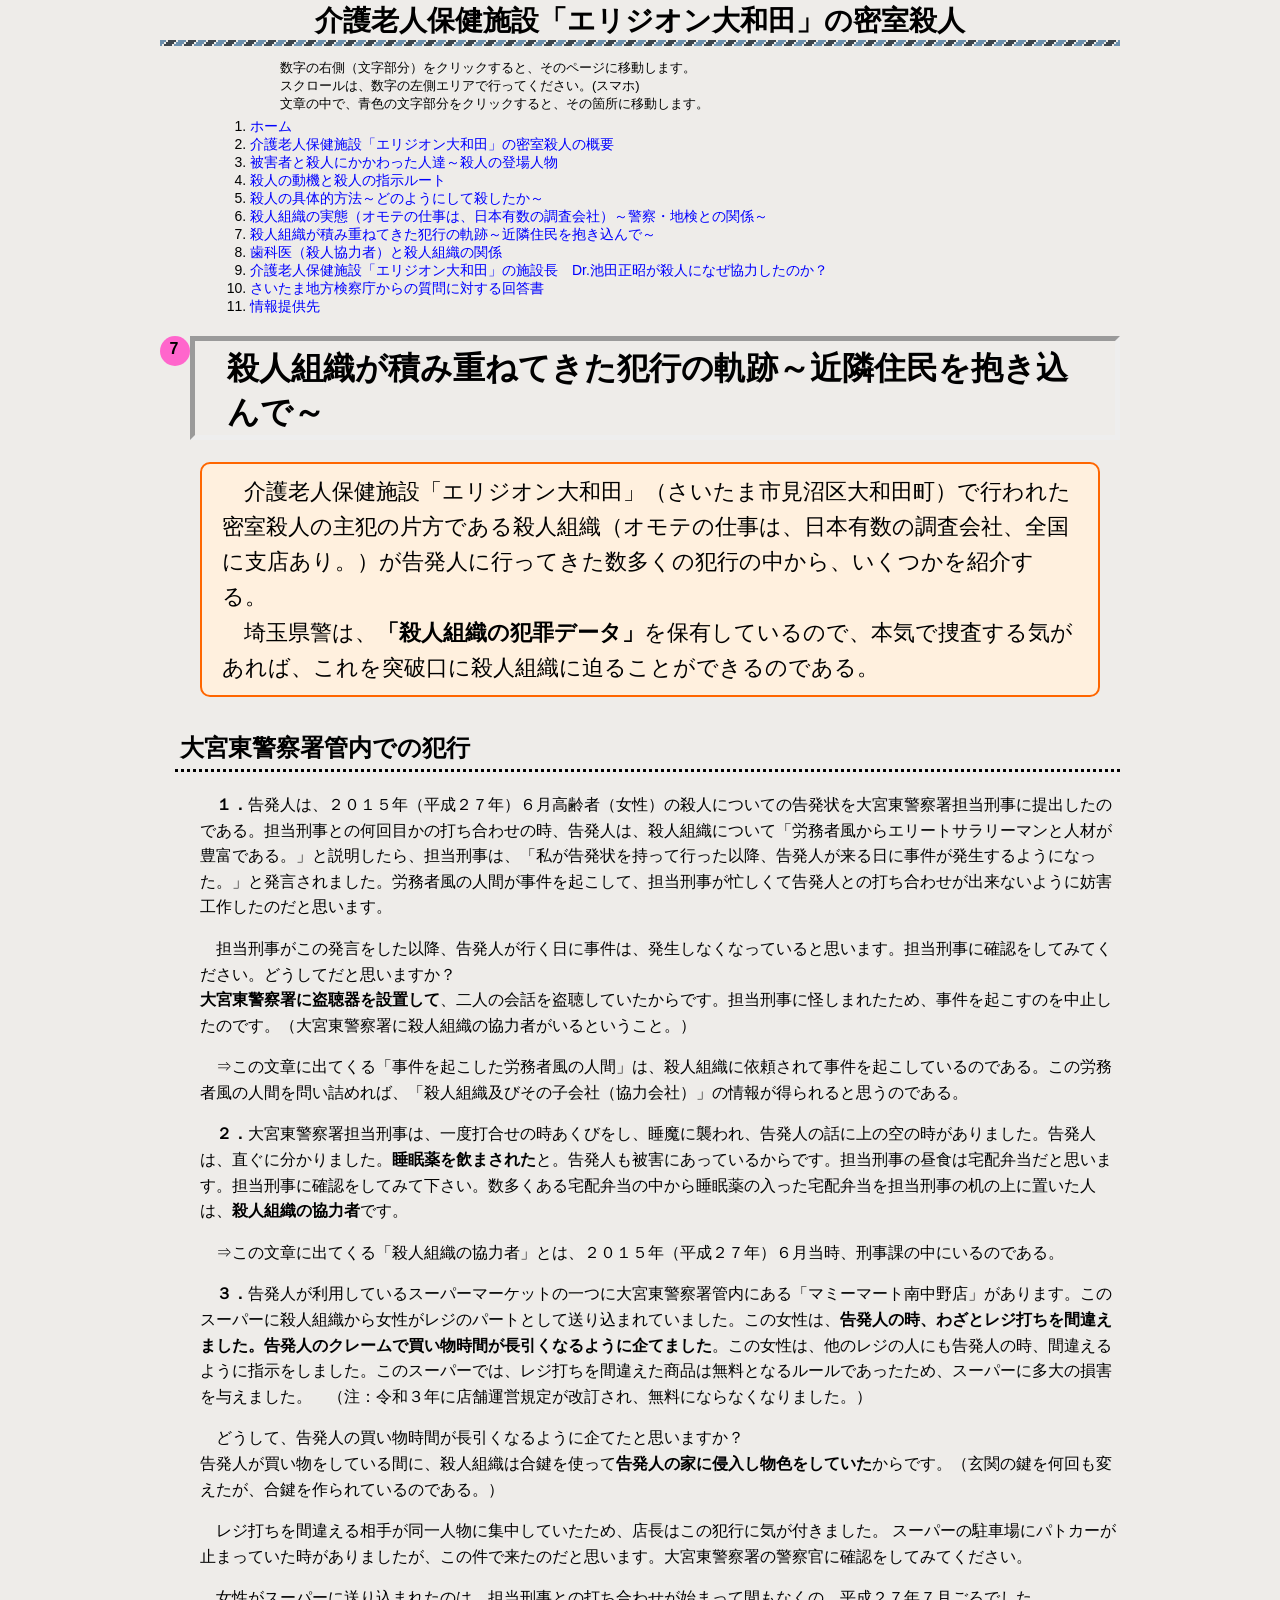
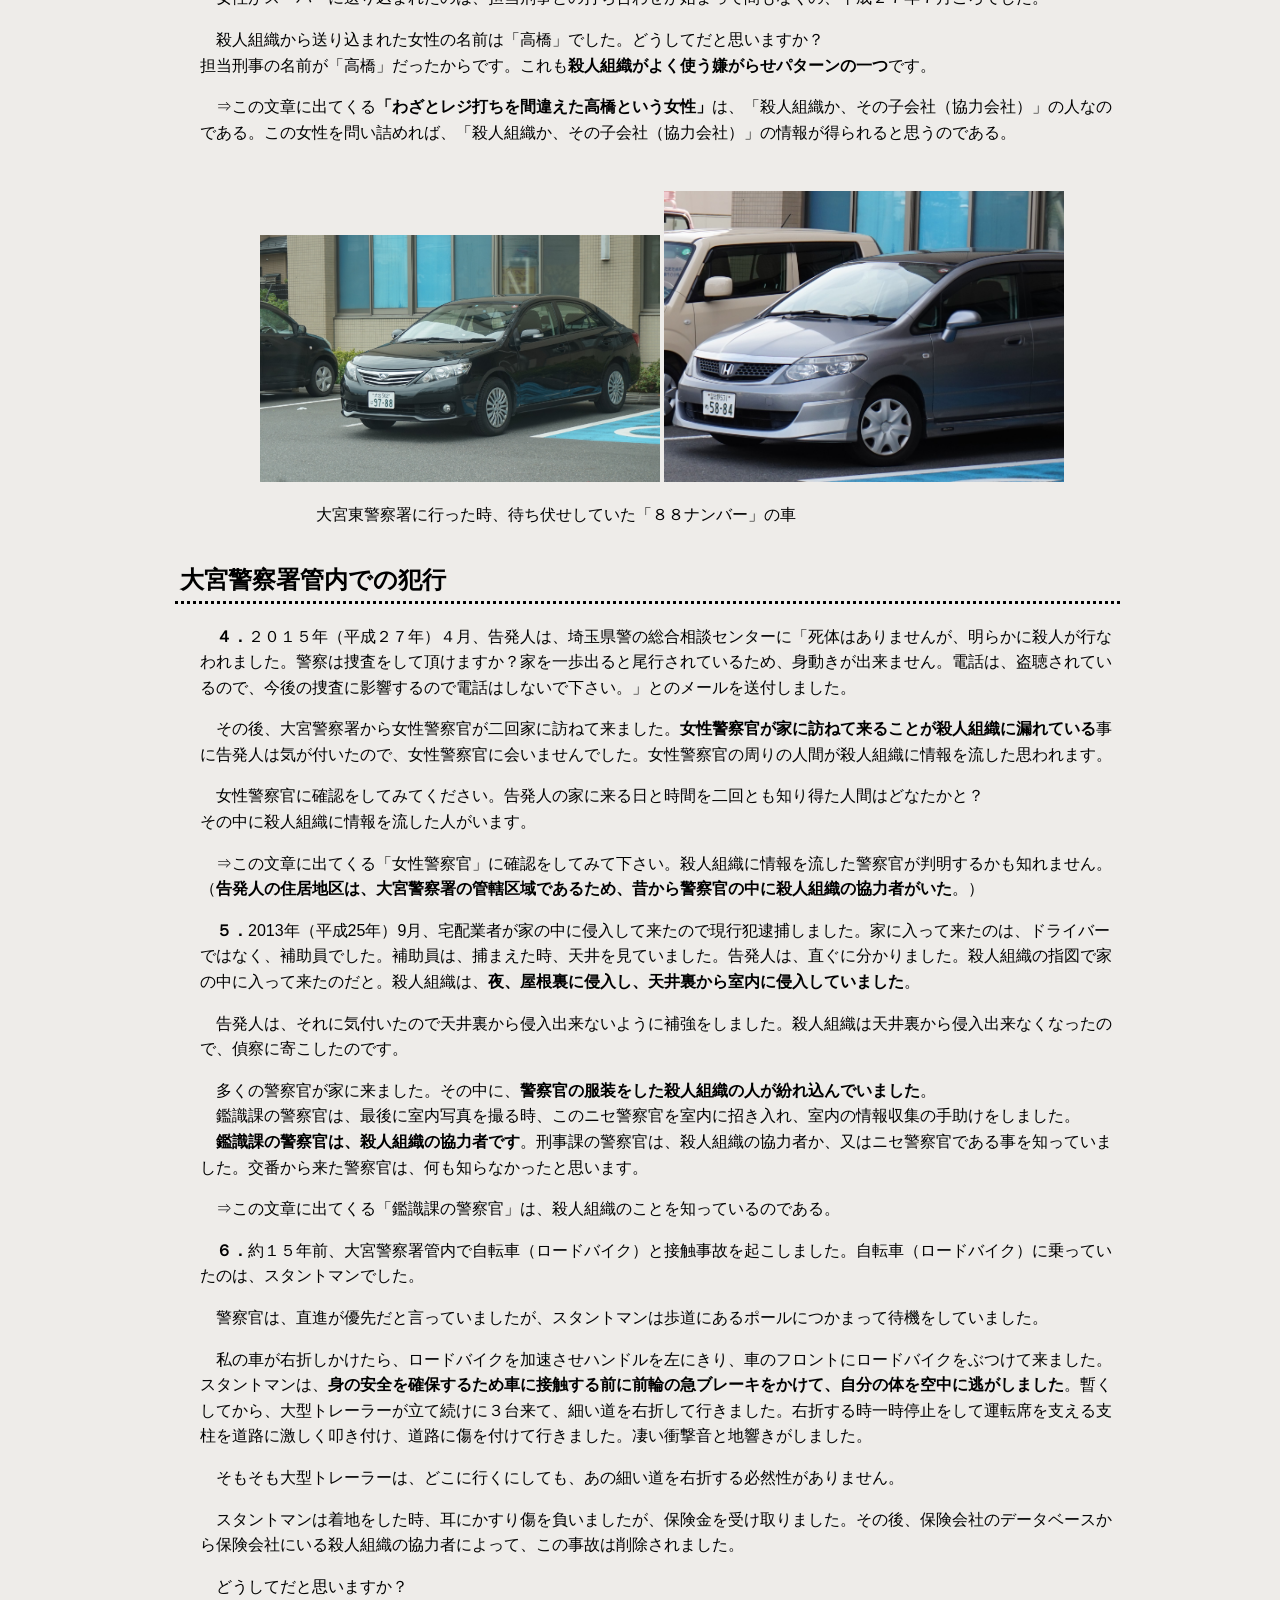
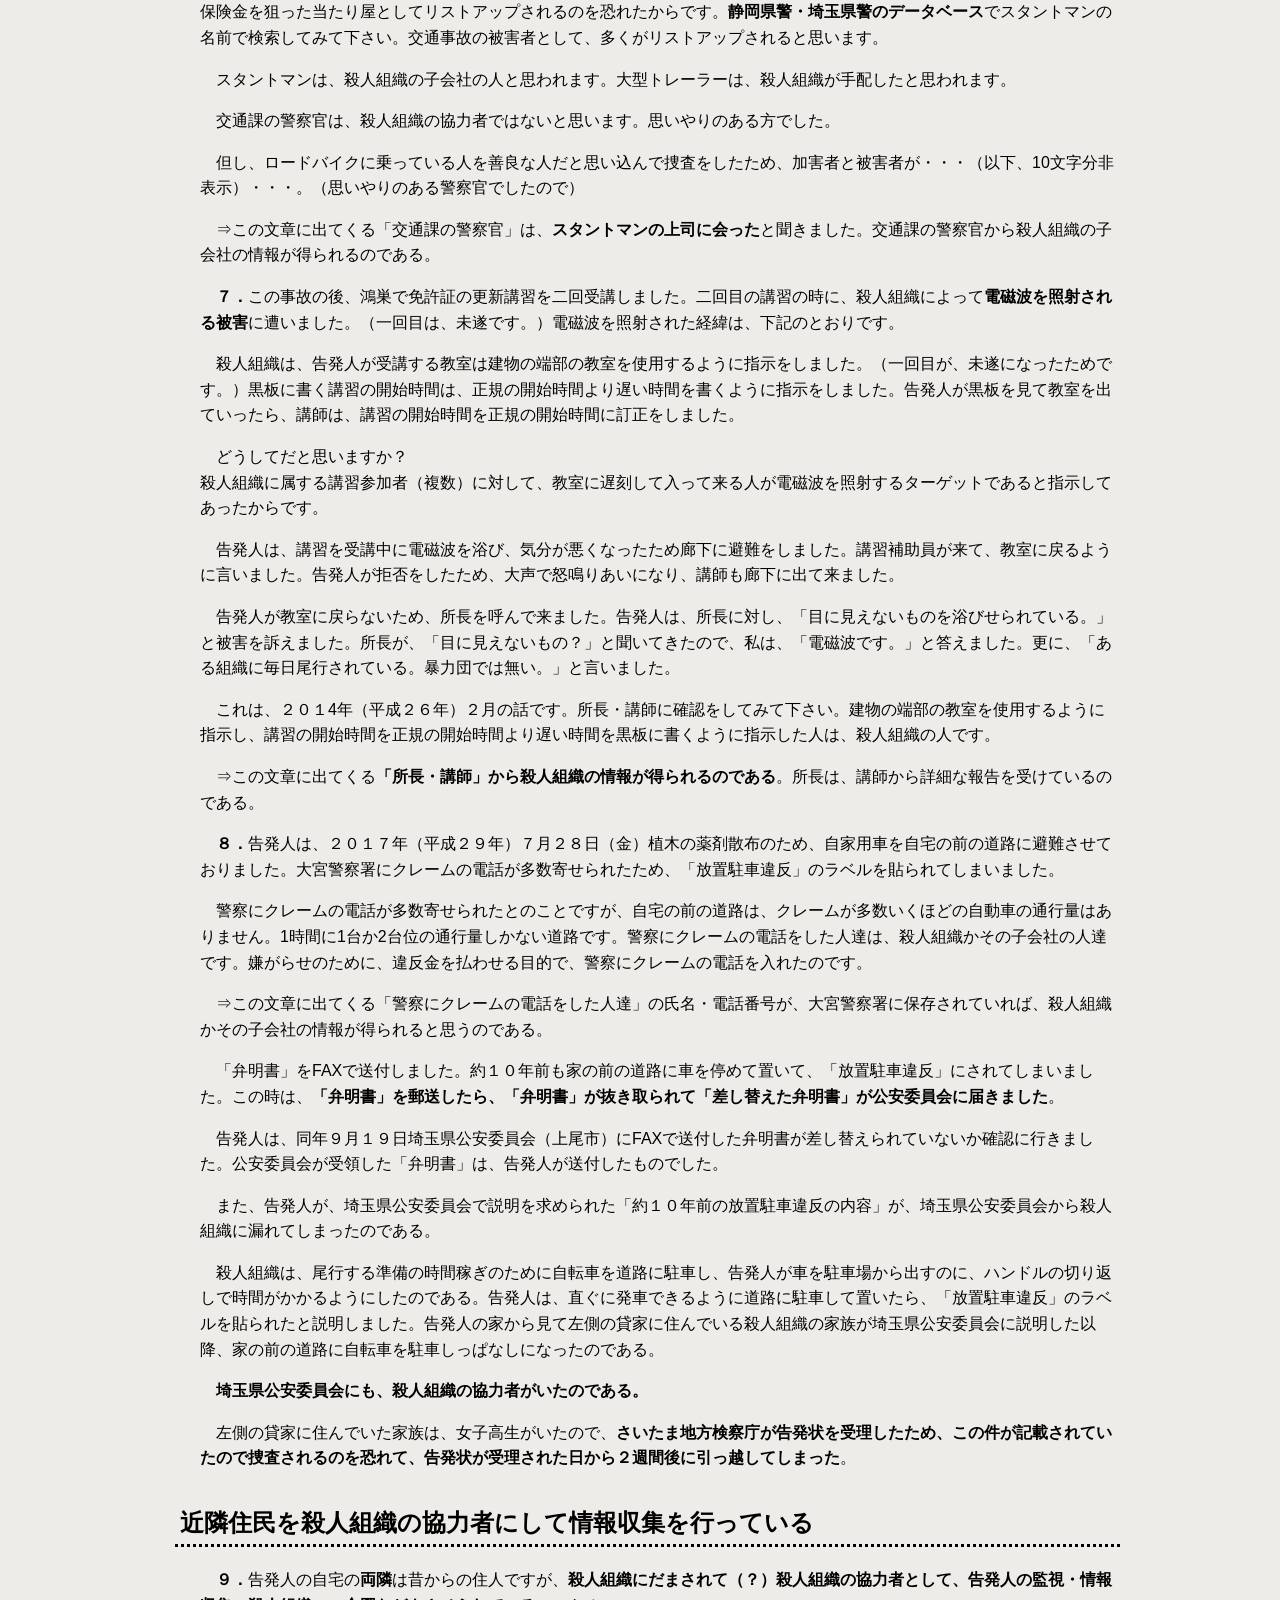
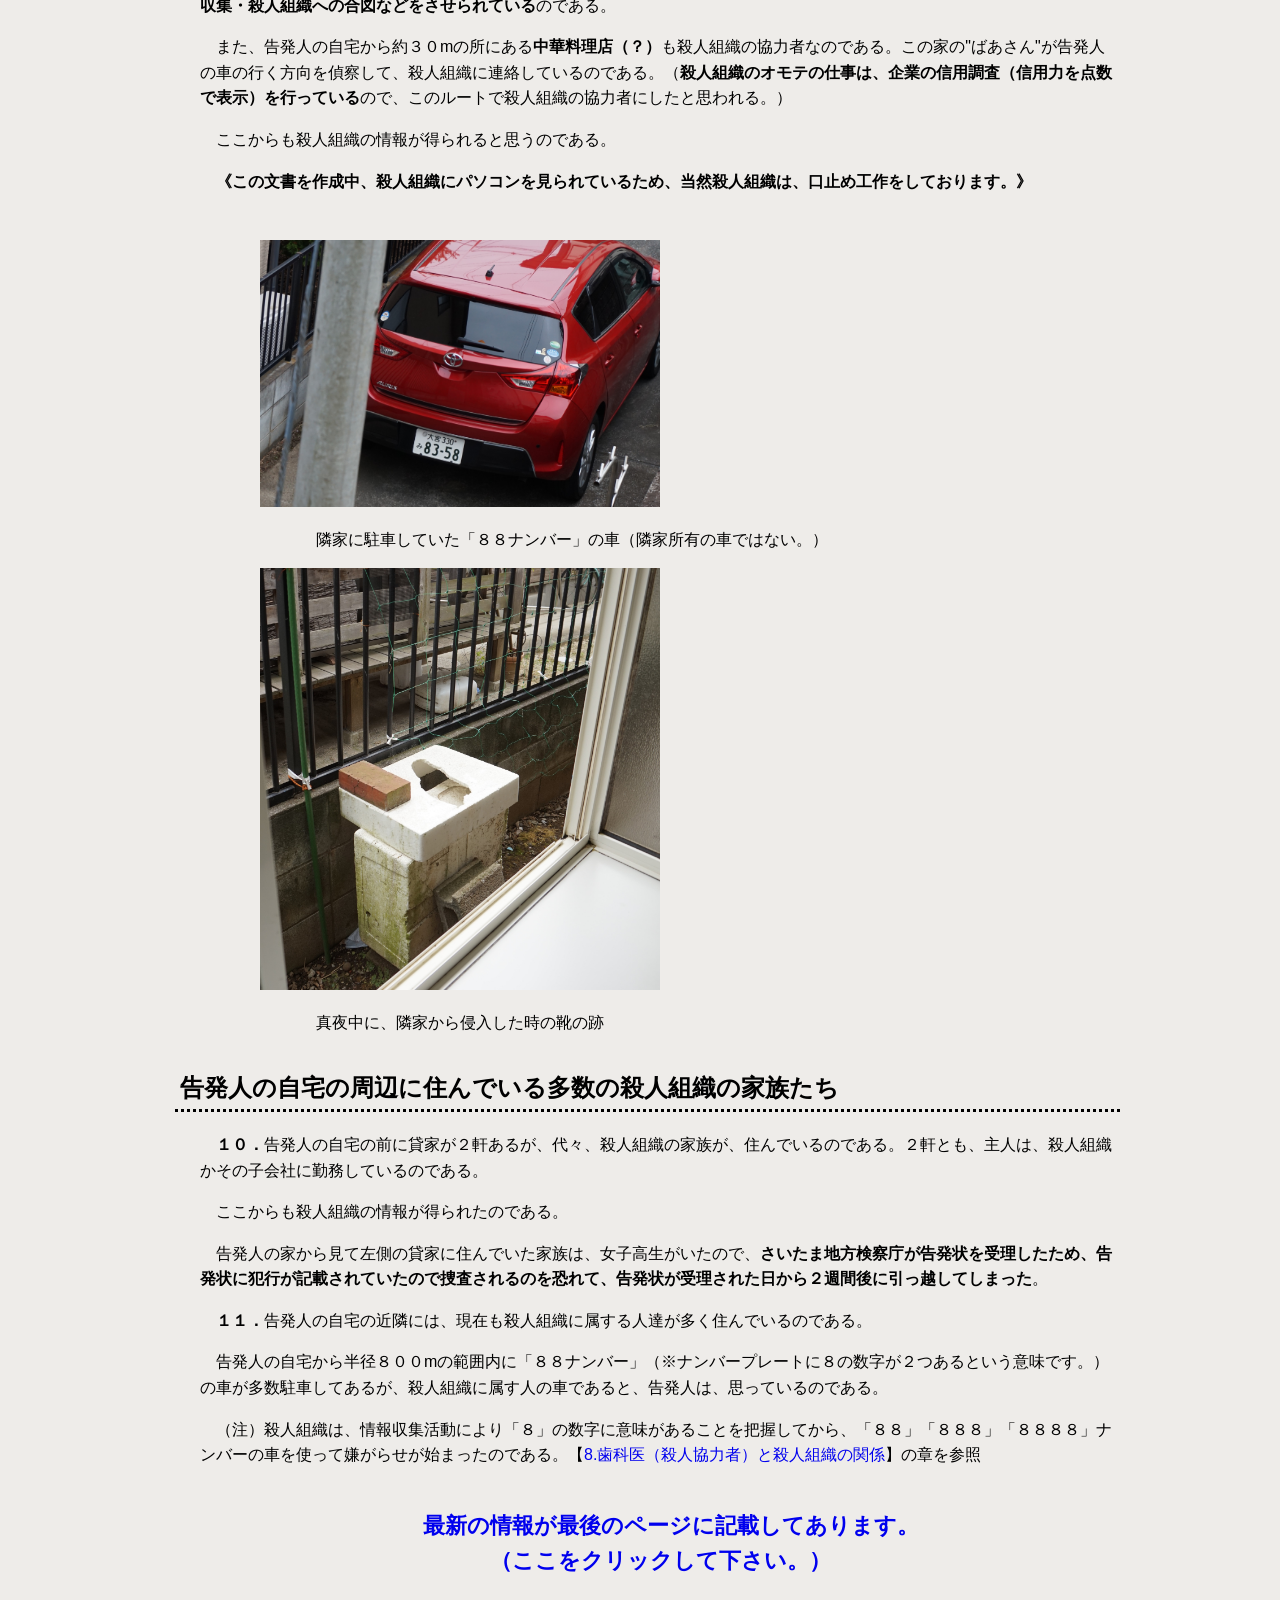
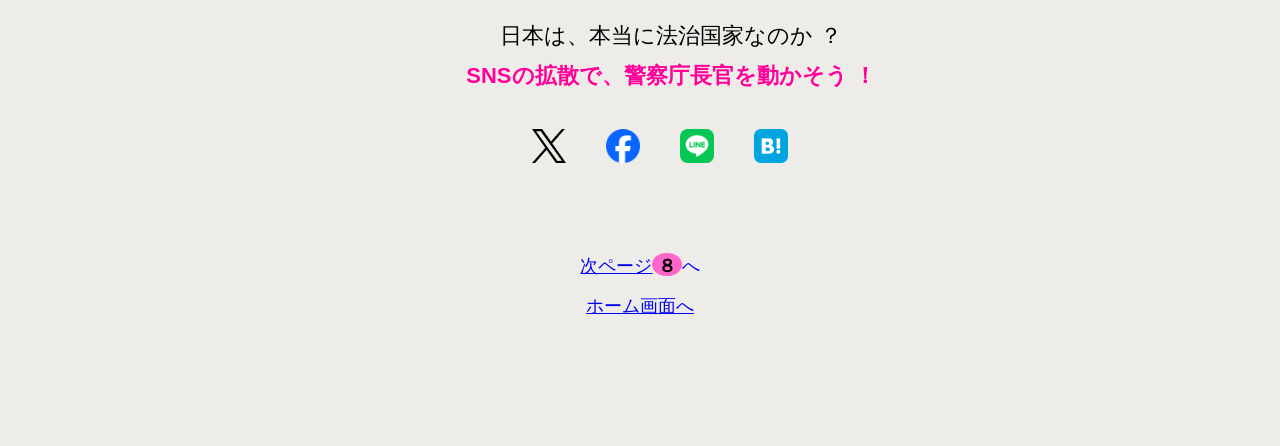
<file: offense.html>
<!--       offense 3        -->
<!DOCTYPE html>
<html lang="ja">

<head prefix="og:https://ogp.me/ns#">


<!-- Google tag (gtag.js) -->
<script async src="https://www.googletagmanager.com/gtag/js?id=G-CSKMBF2TZE"></script>
<script>
  window.dataLayer = window.dataLayer || [];
  function gtag(){dataLayer.push(arguments);}
  gtag('js', new Date());

  gtag('config', 'G-CSKMBF2TZE');
</script>

<!--      Google tag     end      -->






    <meta charset="UTF-8">
    <meta name="viewport" content="width=device-width, initial-scale=1">
    <title>殺人組織と埼玉県警は、以前から深い関係を維持❘介護老人保健施設「エリジオン大和田」（さいたま市見沼区大和田町）</title>
    <meta name="description" content="介護老人保健施設「エリジオン大和田」（「しらかば苑」に変更）（さいたま市見沼区）での密室殺人の主犯の片方である殺人組織（オモテの仕事は、日本有数の調査会社。全国に支店あり。）が告発人に行ってきた数多くの犯行の中から、いくつかを紹介する。埼玉県警は、データを保有しているので、本気で捜査する気があれば、これを突破口に殺人組織に迫ることができるのである。">
    <link rel="stylesheet" href="css/style.css">





<!-- ogp 7    offense     　　　-->

      
      <meta property="og:url" content="https://sakuradamonmae.github.io/offense.html" />
      <meta property="og:type" content="article" />
      <meta property="og:title" content="殺人組織と埼玉県警は、以前から深い関係－殺人組織が積み重ねてきた犯行の軌跡 "/>
      <meta property="og:description" content="密室殺人の主犯の片方である殺人組織（オモテの仕事は、日本有数の調査会社・全国に支店あり。）が告発人に行ってきた犯行のいくつかを紹介する。埼玉県警は、犯罪データを保有しているので、これを突破口に殺人組織に迫ることができるのである。" />
      <meta property="og:site_name" content="webサイトは、高度な創作か？それとも　冷酷な娘による両親の殺人事件か？" />
      <meta property="og:image" content="https://sakuradamonmae.github.io/images/ogp7.png" />
      <meta property="og:locale" content="ja_JP" />

      <!--Facebook       -->

      <!--Twitter        -->
      <meta name="twitter:card" content="summary_large_image"/>

<!--   ogp    終わり　　　　　　　-->

<!--    being  tag       -->
<meta name="msvalidate.01" content="0C1738DFD894135BD919539965DD20EB" />
<!--      being  tag  end     -->


  

</head>

<body>



   
    <div class="wrapper">
        <!--ヘッダー　-->
        <header class="header">
            <h1>介護老人保健施設「エリジオン大和田」の密室殺人</h1>

            <ul class="nav-explan">
                <li>数字の右側（文字部分）をクリックすると、そのページに移動します。</li>
               <li>スクロールは、数字の左側エリアで行ってください。(スマホ)</li>
               <li>文章の中で、青色の文字部分をクリックすると、その箇所に移動します。</li>
            </ul>
            
            <nav class="nav">
                <ol>
                    <li> <a href="home.html">ホーム</a></li>
                    <li> <a href="outline.html">介護老人保健施設「エリジオン大和田」の密室殺人の概要</a></li>
                    <li> <a href="people.html">被害者と殺人にかかわった人達～殺人の登場人物</a></li>
                    <li> <a href="motive.html">殺人の動機と殺人の指示ルート</a></li>
                    <li> <a href="detail.html">殺人の具体的方法～どのようにして殺したか～</a></li>
                    <li> <a href="organization.html">殺人組織の実態（オモテの仕事は、日本有数の調査会社）～警察・地検との関係～</a></li>
                    <li> <a href="offense.html">殺人組織が積み重ねてきた犯行の軌跡～近隣住民を抱き込んで～</a></li>
                    <li> <a href="dentist.html">歯科医（殺人協力者）と殺人組織の関係</a></li>
                    <li> <a href="ikeda.html">介護老人保健施設「エリジオン大和田」の施設長　Dr.池田正昭が殺人になぜ協力したのか？</a></li>
                    <li> <a href="prosecutor.html">さいたま地方検察庁からの質問に対する回答書</a></li>
                    <li> <a href="contact.html">情報提供先</a></li>
                </ol>
            </nav>
        </header>
        <!--ヘッダー　ここまで　-->
        <!--メイン　-->
        <main>
            <div id="main">

                <div class="circle">7</div>

                <h1>殺人組織が積み重ねてきた犯行の軌跡～近隣住民を抱き込んで～</h1>
                <p class="h-explain">介護老人保健施設「エリジオン大和田」（さいたま市見沼区大和田町）で行われた密室殺人の主犯の片方である殺人組織（オモテの仕事は、日本有数の調査会社、全国に支店あり。）が告発人に行ってきた数多くの犯行の中から、いくつかを紹介する。<br>　埼玉県警は、<strong>「殺人組織の犯罪データ」</strong>を保有しているので、本気で捜査する気があれば、これを突破口に殺人組織に迫ることができるのである。</p>
            

            <h2>大宮東警察署管内での犯行</h2>
            
            <p><strong>１．</strong>告発人は、２０１５年（平成２７年）６月高齢者（女性）の殺人についての告発状を大宮東警察署担当刑事に提出したのである。担当刑事との何回目かの打ち合わせの時、告発人は、殺人組織について「労務者風からエリートサラリーマンと人材が豊富である。」と説明したら、担当刑事は、「私が告発状を持って行った以降、告発人が来る日に事件が発生するようになった。」と発言されました。労務者風の人間が事件を起こして、担当刑事が忙しくて告発人との打ち合わせが出来ないように妨害工作したのだと思います。</p>
            <p>担当刑事がこの発言をした以降、告発人が行く日に事件は、発生しなくなっていると思います。担当刑事に確認をしてみてください。どうしてだと思いますか？
                <br><strong>大宮東警察署に盗聴器を設置して</strong>、二人の会話を盗聴していたからです。担当刑事に怪しまれたため、事件を起こすのを中止したのです。（大宮東警察署に殺人組織の協力者がいるということ。）</p>

            <p> ⇒この文章に出てくる「事件を起こした労務者風の人間」は、殺人組織に依頼されて事件を起こしているのである。この労務者風の人間を問い詰めれば、「殺人組織及びその子会社（協力会社）」の情報が得られると思うのである。</p>

            <p><strong>２．</strong>大宮東警察署担当刑事は、一度打合せの時あくびをし、睡魔に襲われ、告発人の話に上の空の時がありました。告発人は、直ぐに分かりました。<strong>睡眠薬を飲まされた</strong>と。告発人も被害にあっているからです。担当刑事の昼食は宅配弁当だと思います。担当刑事に確認をしてみて下さい。数多くある宅配弁当の中から睡眠薬の入った宅配弁当を担当刑事の机の上に置いた人は、<strong>殺人組織の協力者</strong>です。</p>

            <p> ⇒この文章に出てくる「殺人組織の協力者」とは、２０１５年（平成２７年）６月当時、刑事課の中にいるのである。</p>

            <p id="takahashi"><strong>３．</strong>告発人が利用しているスーパーマーケットの一つに大宮東警察署管内にある「マミーマート南中野店」があります。このスーパーに殺人組織から女性がレジのパートとして送り込まれていました。この女性は、<strong>告発人の時、わざとレジ打ちを間違えました。告発人のクレームで買い物時間が長引くなるように企てました</strong>。この女性は、他のレジの人にも告発人の時、間違えるように指示をしました。このスーパーでは、レジ打ちを間違えた商品は無料となるルールであったため、スーパーに多大の損害を与えました。　（注：令和３年に店舗運営規定が改訂され、無料にならなくなりました。）</p>

            <p>どうして、告発人の買い物時間が長引くなるように企てたと思いますか？
                <br>告発人が買い物をしている間に、殺人組織は合鍵を使って<strong>告発人の家に侵入し物色をしていた</strong>からです。（玄関の鍵を何回も変えたが、合鍵を作られているのである。）</p>

            <p>レジ打ちを間違える相手が同一人物に集中していたため、店長はこの犯行に気が付きました。
                スーパーの駐車場にパトカーが止まっていた時がありましたが、この件で来たのだと思います。大宮東警察署の警察官に確認をしてみてください。</p>

            <p>女性がスーパーに送り込まれたのは、担当刑事との打ち合わせが始まって間もなくの、平成２７年７月ごろでした。</p>
            <p>殺人組織から送り込まれた女性の名前は「高橋」でした。どうしてだと思いますか？
                <br>担当刑事の名前が「高橋」だったからです。これも<strong>殺人組織がよく使う嫌がらせパターンの一つ</strong>です。</p>

            <p> ⇒この文章に出てくる<strong>「わざとレジ打ちを間違えた高橋という女性」</strong>は、「殺人組織か、その子会社（協力会社）」の人なのである。この女性を問い詰めれば、「殺人組織か、その子会社（協力会社）」の情報が得られると思うのである。</p>

            <div class="offense-item">
                <img src="images/car1tri01.jpg" alt="大宮東警察署に駐車していた８８ナンバーの車" width="400">
                <img src="images/car6tri03.jpg" alt="大宮東警察署に駐車していた８８ナンバーの車" width="400">
                <p>大宮東警察署に行った時、待ち伏せしていた「８８ナンバー」の車</p>

            </div>


            <h2>大宮警察署管内での犯行</h2>
            <p><strong>４．</strong>２０１５年（平成２７年）４月、告発人は、埼玉県警の総合相談センターに「死体はありませんが、明らかに殺人が行なわれました。警察は捜査をして頂けますか？家を一歩出ると尾行されているため、身動きが出来ません。電話は、盗聴されているので、今後の捜査に影響するので電話はしないで下さい。」とのメールを送付しました。</p>
            <p>その後、大宮警察署から女性警察官が二回家に訪ねて来ました。<strong>女性警察官が家に訪ねて来ることが殺人組織に漏れている</strong>事に告発人は気が付いたので、女性警察官に会いませんでした。女性警察官の周りの人間が殺人組織に情報を流した思われます。</p>
            <p>女性警察官に確認をしてみてください。告発人の家に来る日と時間を二回とも知り得た人間はどなたかと？
                <br>その中に殺人組織に情報を流した人がいます。</p>

            <p> ⇒この文章に出てくる「女性警察官」に確認をしてみて下さい。殺人組織に情報を流した警察官が判明するかも知れません。（<strong>告発人の住居地区は、大宮警察署の管轄区域であるため、昔から警察官の中に殺人組織の協力者がいた</strong>。）</p>

            <p id="nisepoli"><strong>５．</strong>2013年（平成25年）9月、宅配業者が家の中に侵入して来たので現行犯逮捕しました。家に入って来たのは、ドライバーではなく、補助員でした。補助員は、捕まえた時、天井を見ていました。告発人は、直ぐに分かりました。殺人組織の指図で家の中に入って来たのだと。殺人組織は、<strong>夜、屋根裏に侵入し、天井裏から室内に侵入していました</strong>。</p>
            <p>告発人は、それに気付いたので天井裏から侵入出来ないように補強をしました。殺人組織は天井裏から侵入出来なくなったので、偵察に寄こしたのです。</p>
            <p id="keikan">多くの警察官が家に来ました。その中に、<strong>警察官の服装をした殺人組織の人が紛れ込んでいました</strong>。
            <br>　鑑識課の警察官は、最後に室内写真を撮る時、このニセ警察官を室内に招き入れ、室内の情報収集の手助けをしました。
            <br>　<strong>鑑識課の警察官は、殺人組織の協力者です</strong>。刑事課の警察官は、殺人組織の協力者か、又はニセ警察官である事を知っていました。交番から来た警察官は、何も知らなかったと思います。</p>

            <p> ⇒この文章に出てくる「鑑識課の警察官」は、殺人組織のことを知っているのである。</p>

            <p><strong>６．</strong>約１５年前、大宮警察署管内で自転車（ロードバイク）と接触事故を起こしました。自転車（ロードバイク）に乗っていたのは、スタントマンでした。</p>
            <p>警察官は、直進が優先だと言っていましたが、スタントマンは歩道にあるポールにつかまって待機をしていました。</p>
            <p>私の車が右折しかけたら、ロードバイクを加速させハンドルを左にきり、車のフロントにロードバイクをぶつけて来ました。スタントマンは、<strong>身の安全を確保するため車に接触する前に前輪の急ブレーキをかけて、自分の体を空中に逃がしました</strong>。暫くしてから、大型トレーラーが立て続けに３台来て、細い道を右折して行きました。右折する時一時停止をして運転席を支える支柱を道路に激しく叩き付け、道路に傷を付けて行きました。凄い衝撃音と地響きがしました。</p>
            <p>そもそも大型トレーラーは、どこに行くにしても、あの細い道を右折する必然性がありません。</p>
            <p>スタントマンは着地をした時、耳にかすり傷を負いましたが、保険金を受け取りました。その後、保険会社のデータベースから保険会社にいる殺人組織の協力者によって、この事故は削除されました。</p>
            <p>どうしてだと思いますか？
                <br>保険金を狙った当たり屋としてリストアップされるのを恐れたからです。<strong>静岡県警・埼玉県警のデータベース</strong>でスタントマンの名前で検索してみて下さい。交通事故の被害者として、多くがリストアップされると思います。</p>
            <p>スタントマンは、殺人組織の子会社の人と思われます。大型トレーラーは、殺人組織が手配したと思われます。</p>
            <p>交通課の警察官は、殺人組織の協力者ではないと思います。思いやりのある方でした。</p>
            <p>但し、ロードバイクに乗っている人を善良な人だと思い込んで捜査をしたため、加害者と被害者が・・・（以下、10文字分非表示）・・・。（思いやりのある警察官でしたので）</p>
            <p> ⇒この文章に出てくる「交通課の警察官」は、<strong>スタントマンの上司に会った</strong>と聞きました。交通課の警察官から殺人組織の子会社の情報が得られるのである。</p>


            <p><strong>７．</strong>この事故の後、鴻巣で免許証の更新講習を二回受講しました。二回目の講習の時に、殺人組織によって<strong>電磁波を照射される被害</strong>に遭いました。（一回目は、未遂です。）電磁波を照射された経緯は、下記のとおりです。</p>

            <p>殺人組織は、告発人が受講する教室は建物の端部の教室を使用するように指示をしました。（一回目が、未遂になったためです。）黒板に書く講習の開始時間は、正規の開始時間より遅い時間を書くように指示をしました。告発人が黒板を見て教室を出ていったら、講師は、講習の開始時間を正規の開始時間に訂正をしました。</p>
            <p>どうしてだと思いますか？
                <br>殺人組織に属する講習参加者（複数）に対して、教室に遅刻して入って来る人が電磁波を照射するターゲットであると指示してあったからです。</p>

            <p>告発人は、講習を受講中に電磁波を浴び、気分が悪くなったため廊下に避難をしました。講習補助員が来て、教室に戻るように言いました。告発人が拒否をしたため、大声で怒鳴りあいになり、講師も廊下に出て来ました。</p>
            <p>告発人が教室に戻らないため、所長を呼んで来ました。告発人は、所長に対し、「目に見えないものを浴びせられている。」と被害を訴えました。所長が、「目に見えないもの？」と聞いてきたので、私は、「電磁波です。」と答えました。更に、「ある組織に毎日尾行されている。暴力団では無い。」と言いました。</p>
            <p>これは、２０１4年（平成２６年）２月の話です。所長・講師に確認をしてみて下さい。建物の端部の教室を使用するように指示し、講習の開始時間を正規の開始時間より遅い時間を黒板に書くように指示した人は、殺人組織の人です。</p>

            <p> ⇒この文章に出てくる<strong>「所長・講師」から殺人組織の情報が得られるのである</strong>。所長は、講師から詳細な報告を受けているのである。</p>

            <p><strong>８．</strong>告発人は、２０１７年（平成２９年）７月２８日（金）植木の薬剤散布のため、自家用車を自宅の前の道路に避難させておりました。大宮警察署にクレームの電話が多数寄せられたため、「放置駐車違反」のラベルを貼られてしまいました。</p>
            <p>警察にクレームの電話が多数寄せられたとのことですが、自宅の前の道路は、クレームが多数いくほどの自動車の通行量はありません。1時間に1台か2台位の通行量しかない道路です。警察にクレームの電話をした人達は、殺人組織かその子会社の人達です。嫌がらせのために、違反金を払わせる目的で、警察にクレームの電話を入れたのです。</p>
            <p> ⇒この文章に出てくる「警察にクレームの電話をした人達」の氏名・電話番号が、大宮警察署に保存されていれば、殺人組織かその子会社の情報が得られると思うのである。</p>

            <p>「弁明書」をFAXで送付しました。約１０年前も家の前の道路に車を停めて置いて、「放置駐車違反」にされてしまいました。この時は、<strong>「弁明書」を郵送したら、「弁明書」が抜き取られて「差し替えた弁明書」が公安委員会に届きました</strong>。</p>

            <p>告発人は、同年９月１９日埼玉県公安委員会（上尾市）にFAXで送付した弁明書が差し替えられていないか確認に行きました。公安委員会が受領した「弁明書」は、告発人が送付したものでした。</p>

            <p id="kouan">また、告発人が、埼玉県公安委員会で説明を求められた「約１０年前の放置駐車違反の内容」が、埼玉県公安委員会から殺人組織に漏れてしまったのである。</p>
            <p>殺人組織は、尾行する準備の時間稼ぎのために自転車を道路に駐車し、告発人が車を駐車場から出すのに、ハンドルの切り返しで時間がかかるようにしたのである。告発人は、直ぐに発車できるように道路に駐車して置いたら、「放置駐車違反」のラベルを貼られたと説明しました。告発人の家から見て左側の貸家に住んでいる殺人組織の家族が埼玉県公安委員会に説明した以降、家の前の道路に自転車を駐車しっぱなしになったのである。</p>

            <p><strong>埼玉県公安委員会にも、殺人組織の協力者がいたのである。</strong></p>

            <p>左側の貸家に住んでいた家族は、女子高生がいたので、<strong>さいたま地方検察庁が告発状を受理したため、この件が記載されていたので捜査されるのを恐れて、告発状が受理された日から２週間後に引っ越してしまった</strong>。</p>


            <h2>近隣住民を殺人組織の協力者にして情報収集を行っている</h2>

            <p><strong>９．</strong>告発人の自宅の<strong>両隣</strong>は昔からの住人ですが、<strong>殺人組織にだまされて（？）殺人組織の協力者として、告発人の監視・情報収集・殺人組織への合図などをさせられている</strong>のである。</p>
            <p>また、告発人の自宅から約３０mの所にある<strong>中華料理店（？）</strong>も殺人組織の協力者なのである。この家の"ばあさん"が告発人の車の行く方向を偵察して、殺人組織に連絡しているのである。（<strong>殺人組織のオモテの仕事は、企業の信用調査（信用力を点数で表示）を行っている</strong>ので、このルートで殺人組織の協力者にしたと思われる。）</p>

            <p>ここからも殺人組織の情報が得られると思うのである。</p>

            <p><strong>《この文書を作成中、殺人組織にパソコンを見られているため、当然殺人組織は、口止め工作をしております。》</strong></p>


            <div class="offense-item">

                <img src="images/car3tri02.jpg" alt="隣家に駐車していた８８ナンバーの車" width="400">
                <p>隣家に駐車していた「８８ナンバー」の車（隣家所有の車ではない。）</p>

                <img src="images/shoestri01.jpg" alt="真夜中に、隣家から侵入した時の靴の跡" width="400">
                <p>真夜中に、隣家から侵入した時の靴の跡</p>
            </div>


            <h2>告発人の自宅の周辺に住んでいる多数の殺人組織の家族たち</h2>
                
            <p><strong>１０．</strong>告発人の自宅の前に貸家が２軒あるが、代々、殺人組織の家族が、住んでいるのである。２軒とも、主人は、殺人組織かその子会社に勤務しているのである。</p>
                
            <p>ここからも殺人組織の情報が得られたのである。</p>
                
             <p>告発人の家から見て左側の貸家に住んでいた家族は、女子高生がいたので、<strong>さいたま地方検察庁が告発状を受理したため、告発状に犯行が記載されていたので捜査されるのを恐れて、告発状が受理された日から２週間後に引っ越してしまった</strong>。</p>   
                
            
            <p><strong>１１．</strong>告発人の自宅の近隣には、現在も殺人組織に属する人達が多く住んでいるのである。</p>
                
            <p>告発人の自宅から半径８００mの範囲内に「８８ナンバー」（※ナンバープレートに８の数字が２つあるという意味です。）の車が多数駐車してあるが、殺人組織に属す人の車であると、告発人は、思っているのである。</p>
                
             <p>（注）殺人組織は、情報収集活動により「８」の数字に意味があることを把握してから、「８８」「８８８」「８８８８」ナンバーの車を使って嫌がらせが始まったのである。【<a href="dentist.html" class="anone">8.歯科医（殺人協力者）と殺人組織の関係</a>】の章を参照</p>   
                

             <p class="onegai-people"><strong><a href="contact.html#onegai" class="anone">最新の情報が最後のページに記載してあります。<br>（ここをクリックして下さい。）</a></strong></p>

            <p class="onegai-index2">日本は、本当に法治国家なのか ？</p>

            <p class="onegai-index3 higai-head2"><strong>SNSの拡散で、警察庁長官を動かそう ！</strong></p>

        <!--    sns  button        　　　　        -->

                <div>
                    <ul  class="sns-btn">

                        <li><a href="https://x.com/intent/post?url=https://sakuradamonmae.github.io/offense.html&text=SNSの拡散で、犯人を追い詰めよう！　%0a&hashtags=密室殺人" target="_blank" rel="nofollow noopener">
                            <img src="images/btn-x.png" alt="Xシェア">
                        </a></li>

                        <li><a href="https://www.facebook.com/sharer/sharer.php?u=https://sakuradamonmae.github.io/offense.html" target="_blank" rel="nofollow noopener">
                            <img src="images/btn-facebook.png" alt="facebookシェア">
                        </a></li>

                        <li><a href="https://social-plugins.line.me/lineit/share?url=https://sakuradamonmae.github.io/offense.html" target="_blank" rel="nofollow noopener">
                            <img src="images/btn-line.png" alt="LINEシェア">
                        </a></li>

                        <li><a href="https://b.hatena.ne.jp/add?mode=confirm&url=https://sakuradamonmae.github.io/offense.html" target="_blank" rel="nofollow noopener">
                            <img src="images/btn-hatena.png" 
                            alt="はてなブックマークに登録">
                        </a></li>

                    </ul>
                </div>

        <!--    sns  button   ここまで               -->



            </div>
        </main>
        <!--メイン　ここまで　-->
                
        <!--フッター　-->
        <footer class="footer">
            <a href="dentist.html">次ページ</a><a class="next"> ８ </a>へ
            <br>
            <a href="home.html">ホーム画面へ</a>
        </footer>
        <!--フッター　ここまで　-->
    </div>
</body>

</html>



<!--         offense 3      -->
</file>
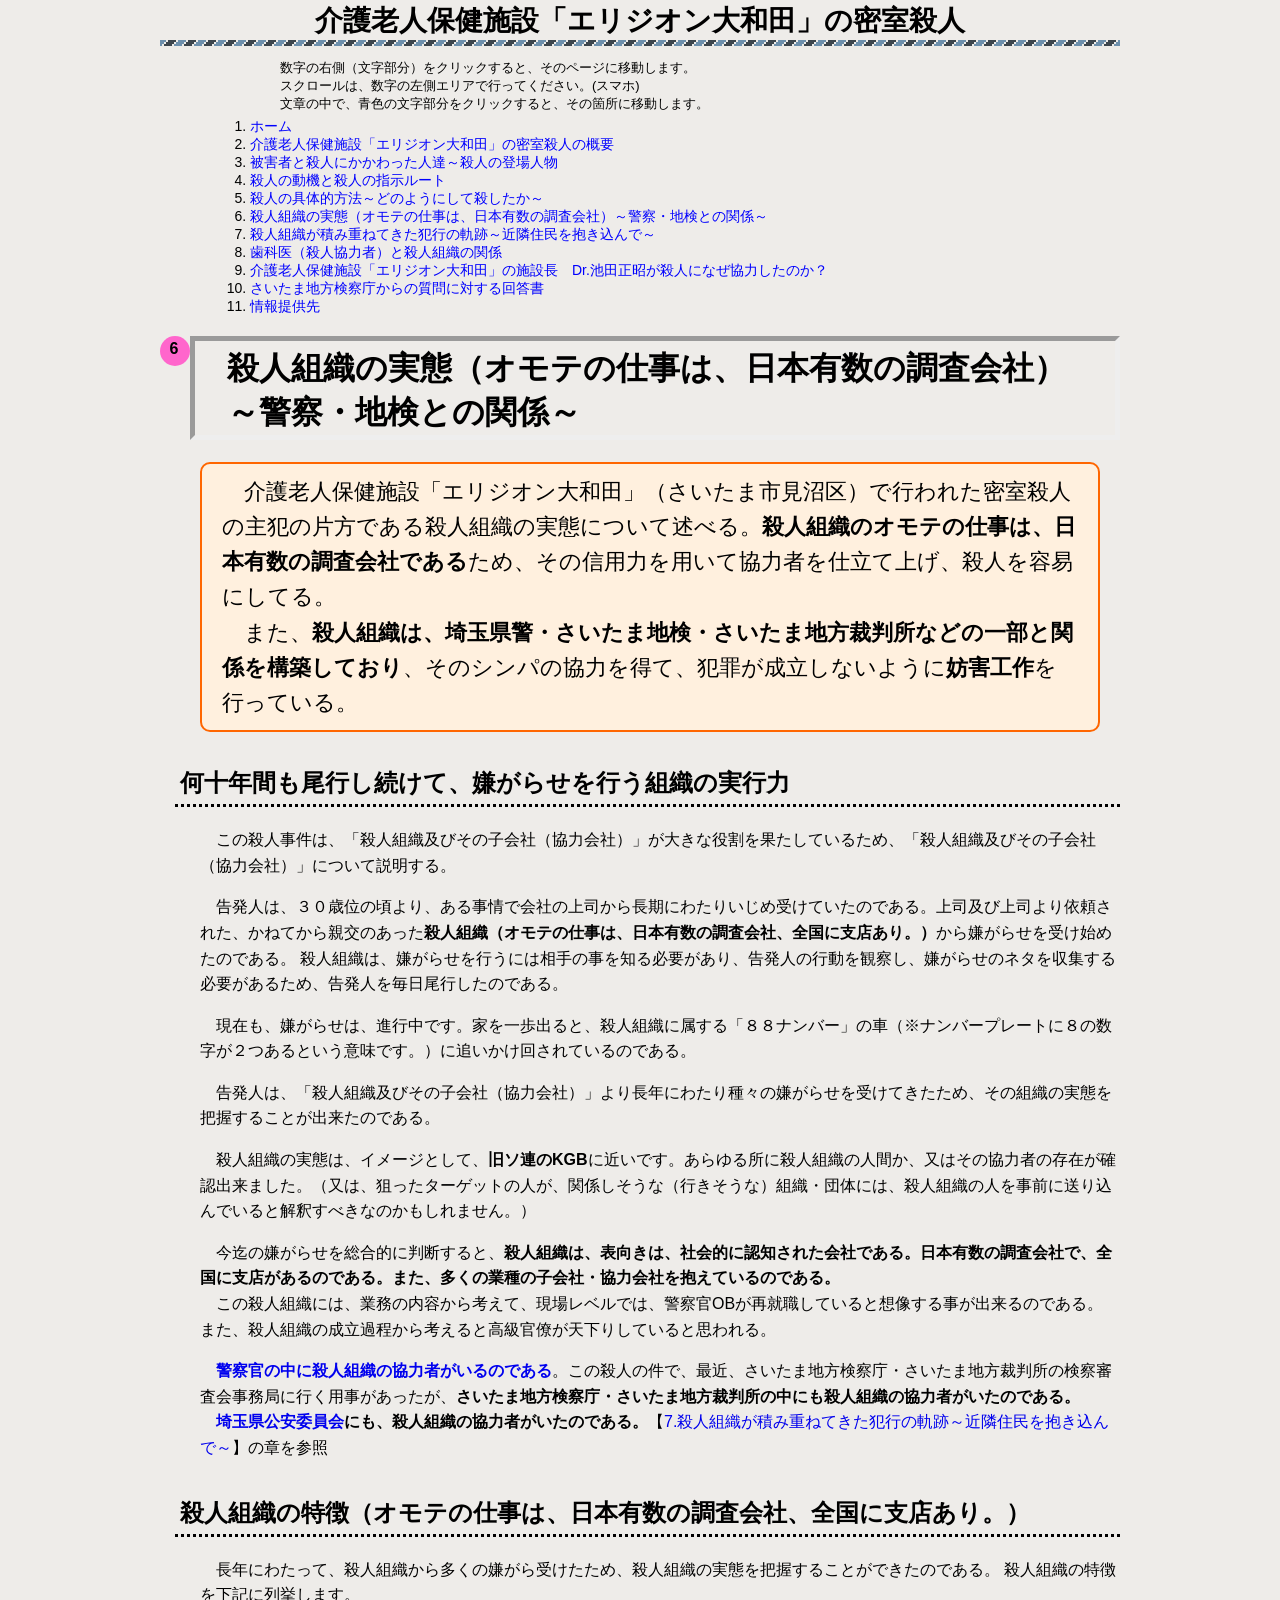
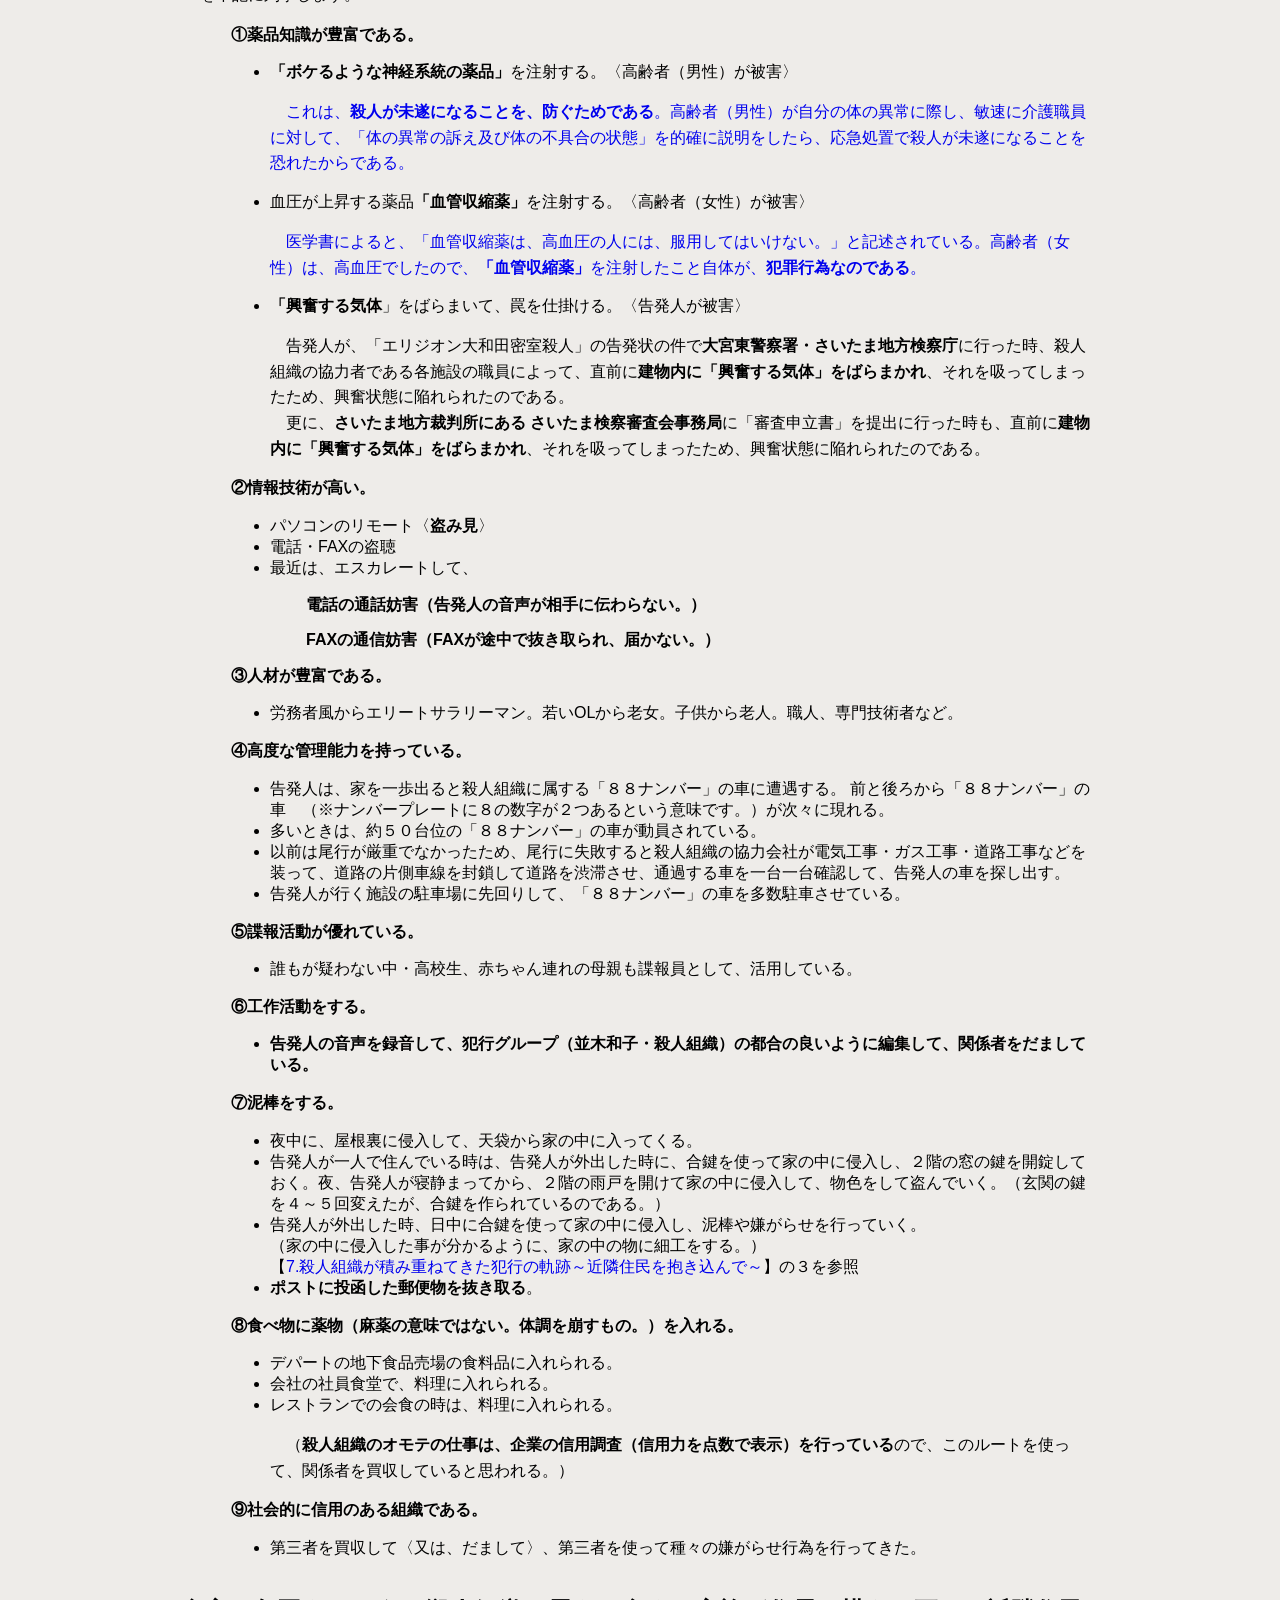
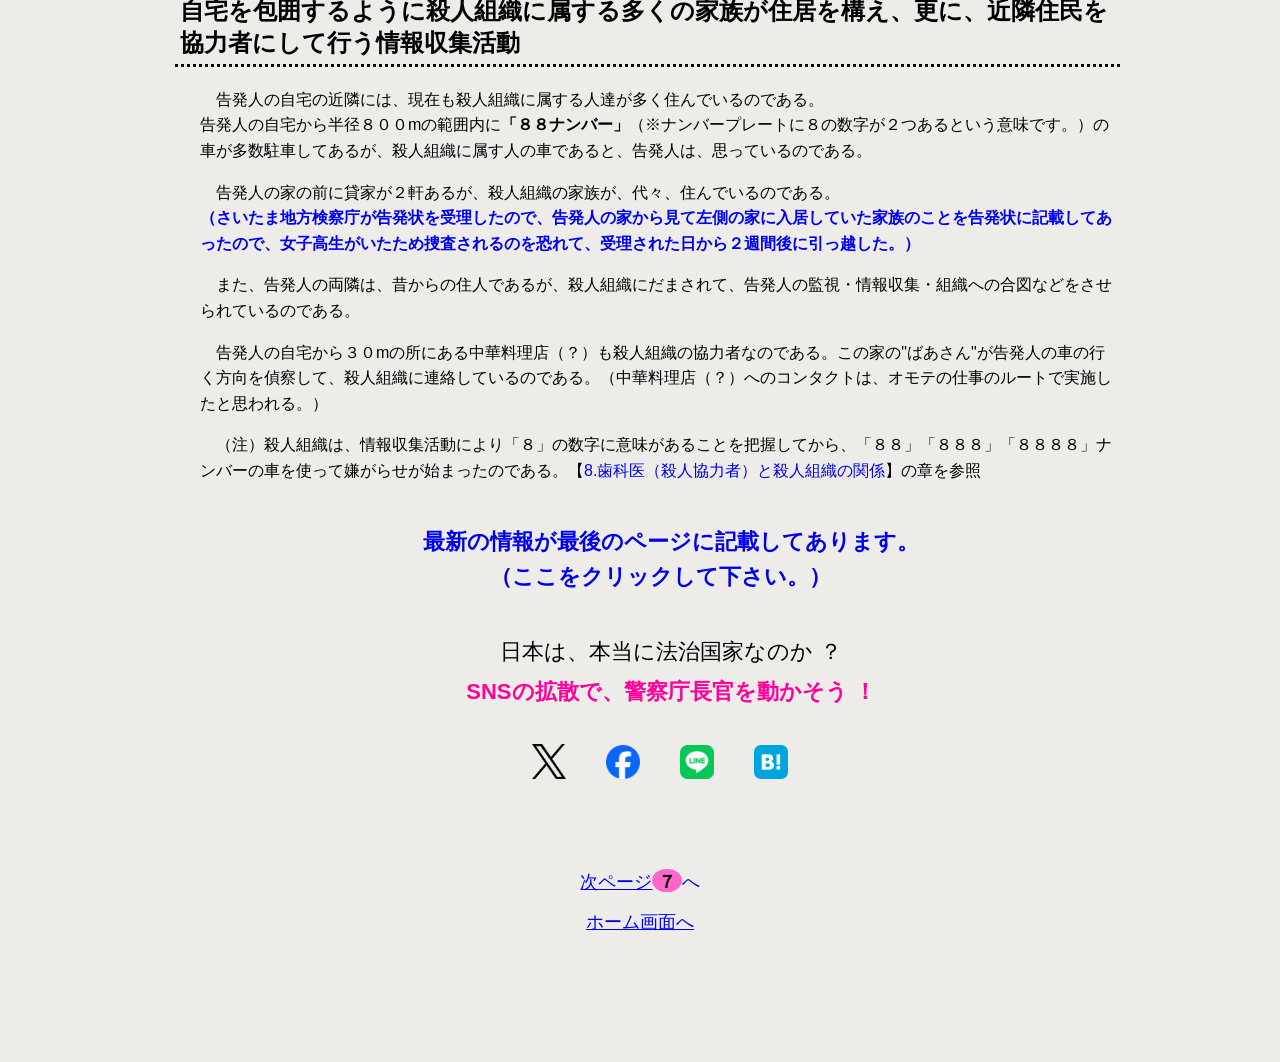
<file: organization.html>
<!--       organization 3         -->
<!DOCTYPE html>
<html lang="ja">

<head prefix="og:https://ogp.me/ns#">

<!-- Google tag (gtag.js) -->
<script async src="https://www.googletagmanager.com/gtag/js?id=G-CSKMBF2TZE"></script>
<script>
  window.dataLayer = window.dataLayer || [];
  function gtag(){dataLayer.push(arguments);}
  gtag('js', new Date());

  gtag('config', 'G-CSKMBF2TZE');
</script>
<!-- Google tag (gtag.js)  end    -->




    <meta charset="UTF-8">
    <meta name="viewport" content="width=device-width, initial-scale=1">
    <title>「エリジオン大和田」での密室殺人の主犯は、高度な技術を有する組織（オモテの仕事は、日本有数の調査会社、全国に支店あり。）</title>
    <meta name="description" content="介護老人保健施設「エリジオン大和田」（「しらかば苑」に変更）（さいたま市見沼区）での密室殺人の主犯は、高度な技術を有する組織（オモテの仕事は、日本有数の調査会社、全国に支店あり。）であり、埼玉県警・さいたま地検などの一部と関係を構築しており、犯罪が成立しないように妨害工作を行っている。">
    <link rel="stylesheet" href="css/style.css">



<!-- ogp 6    organization     　　　-->

      
      <meta property="og:url" content="https://sakuradamonmae.github.io/organization.html" />
      <meta property="og:type" content="article" />
      <meta property="og:title" content="密室殺人の主犯は、高度な技術を有する組織（オモテの仕事は、日本有数の調査会社・全国に支店あり。）" />
      <meta property="og:description" content="密室殺人の主犯は、高度な技術を有する組織（オモテの仕事は、日本有数の調査会社・全国に支店あり。）であり、埼玉県警・さいたま地検などの一部と関係を構築しており、その協力を得て、犯罪が成立しないよう妨害工作を行っている。" />
      <meta property="og:site_name" content="webサイトは、高度な創作か？それとも　冷酷な娘による両親の殺人事件か？" />
      <meta property="og:image" content="https://sakuradamonmae.github.io/images/ogp6.png" />
      <meta property="og:locale" content="ja_JP" />

      <!--Facebook       -->

      <!--Twitter        -->
      <meta name="twitter:card" content="summary_large_image"/>

<!--   ogp    終わり　　　　　　　-->

<!--    being  tag       -->
<meta name="msvalidate.01" content="0C1738DFD894135BD919539965DD20EB" />
<!--      being  tag  end     -->


  


</head>

<body>




    <div class="wrapper">
        <!--ヘッダー　-->
        <header class="header">
            <h1>介護老人保健施設「エリジオン大和田」の密室殺人</h1>

            <ul class="nav-explan">
                <li>数字の右側（文字部分）をクリックすると、そのページに移動します。</li>
               <li>スクロールは、数字の左側エリアで行ってください。(スマホ)</li>
               <li>文章の中で、青色の文字部分をクリックすると、その箇所に移動します。</li>
            </ul>
            
            <nav class="nav">
                <ol>
                    <li> <a href="home.html">ホーム</a></li>
                    <li> <a href="outline.html">介護老人保健施設「エリジオン大和田」の密室殺人の概要</a></li>
                    <li> <a href="people.html">被害者と殺人にかかわった人達～殺人の登場人物</a></li>
                    <li> <a href="motive.html">殺人の動機と殺人の指示ルート</a></li>
                    <li> <a href="detail.html">殺人の具体的方法～どのようにして殺したか～</a></li>
                    <li> <a href="organization.html">殺人組織の実態（オモテの仕事は、日本有数の調査会社）～警察・地検との関係～</a></li>
                    <li> <a href="offense.html">殺人組織が積み重ねてきた犯行の軌跡～近隣住民を抱き込んで～</a></li>
                    <li> <a href="dentist.html">歯科医（殺人協力者）と殺人組織の関係</a></li>
                    <li> <a href="ikeda.html">介護老人保健施設「エリジオン大和田」の施設長　Dr.池田正昭が殺人になぜ協力したのか？</a></li>
                    <li> <a href="prosecutor.html">さいたま地方検察庁からの質問に対する回答書</a></li>
                    <li> <a href="contact.html">情報提供先</a></li>
                </ol>
            </nav>
        </header>
        <!--ヘッダー　ここまで　-->
        <!--メイン　-->
        <main>
            <div id="main">
                <div class="circle">6</div>

                <h1>殺人組織の実態（オモテの仕事は、日本有数の調査会社）～警察・地検との関係～</h1>
                <p class="h-explain">介護老人保健施設「エリジオン大和田」（さいたま市見沼区）で行われた密室殺人の主犯の片方である殺人組織の実態について述べる。<strong>殺人組織のオモテの仕事は、日本有数の調査会社である</strong>ため、その信用力を用いて協力者を仕立て上げ、殺人を容易にしてる。<br>　また、<strong>殺人組織は、埼玉県警・さいたま地検・さいたま地方裁判所などの一部と関係を構築しており</strong>、そのシンパの協力を得て、犯罪が成立しないように<strong>妨害工作</strong>を行っている。</p>
            


            <h2>何十年間も尾行し続けて、嫌がらせを行う組織の実行力</h2>
            <p>この殺人事件は、「殺人組織及びその子会社（協力会社）」が大きな役割を果たしているため、「殺人組織及びその子会社（協力会社）」について説明する。</p>
            <p>告発人は、３０歳位の頃より、ある事情で会社の上司から長期にわたりいじめ受けていたのである。上司及び上司より依頼された、かねてから親交のあった<strong>殺人組織（オモテの仕事は、日本有数の調査会社、全国に支店あり。）</strong>から嫌がらせを受け始めたのである。
                殺人組織は、嫌がらせを行うには相手の事を知る必要があり、告発人の行動を観察し、嫌がらせのネタを収集する必要があるため、告発人を毎日尾行したのである。</p>
            <p>現在も、嫌がらせは、進行中です。家を一歩出ると、殺人組織に属する「８８ナンバー」の車（※ナンバープレートに８の数字が２つあるという意味です。）に追いかけ回されているのである。</p>
            <p>告発人は、「殺人組織及びその子会社（協力会社）」より長年にわたり種々の嫌がらせを受けてきたため、その組織の実態を把握することが出来たのである。</p>

            <p>殺人組織の実態は、イメージとして、<strong>旧ソ連のKGB</strong>に近いです。あらゆる所に殺人組織の人間か、又はその協力者の存在が確認出来ました。（又は、狙ったターゲットの人が、関係しそうな（行きそうな）組織・団体には、殺人組織の人を事前に送り込んでいると解釈すべきなのかもしれません。）</p>
            <p>今迄の嫌がらせを総合的に判断すると、<strong>殺人組織は、表向きは、社会的に認知された会社である。日本有数の調査会社で、全国に支店があるのである。また、多くの業種の子会社・協力会社を抱えているのである。</strong>
                <br>　この殺人組織には、業務の内容から考えて、現場レベルでは、警察官OBが再就職していると想像する事が出来るのである。<br>また、殺人組織の成立過程から考えると高級官僚が天下りしていると思われる。</p>

                <p id="kenryoku"><strong><a href="offense.html#keikan" class="anone">警察官の中に殺人組織の協力者がいるのである</a></strong>。この殺人の件で、最近、さいたま地方検察庁・さいたま地方裁判所の検察審査会事務局に行く用事があったが、<strong>さいたま地方検察庁・さいたま地方裁判所の中にも殺人組織の協力者がいたのである。
                    <br>　<a href="offense.html#kouan" class="anone">埼玉県公安委員会</a>にも、殺人組織の協力者がいたのである。</strong>【<a href="offense.html" class="anone">7.殺人組織が積み重ねてきた犯行の軌跡～近隣住民を抱き込んで～</a>】の章を参照</p>


            <h2>殺人組織の特徴（オモテの仕事は、日本有数の調査会社、全国に支店あり。）</h2>
            
           <p>長年にわたって、殺人組織から多くの嫌がら受けたため、殺人組織の実態を把握することができたのである。 殺人組織の特徴を下記に列挙します。</p>
            
                
               <p class="org-item1" id="yakuhin"><strong>薬品知識が豊富である。</strong></p>
               <ul class="org-ul02" >
                <li><strong>「ボケるような神経系統の薬品」</strong>を注射する。〈高齢者（男性）が被害〉</li>
                </ul>
                    <p class="org-list2" ><a href="detail.html#jyouzai" class="anone">これは、<strong>殺人が未遂になることを、防ぐためである</strong>。高齢者（男性）が自分の体の異常に際し、敏速に介護職員に対して、「体の異常の訴え及び体の不具合の状態」を的確に説明をしたら、応急処置で殺人が未遂になることを恐れたからである。</a></p>

                <ul class="org-ul02" >
                <li>血圧が上昇する薬品<strong>「血管収縮薬」</strong>を注射する。〈高齢者（女性）が被害〉</li>
                </ul>
                    <p class="org-list2" ><a href="detail.html#kekkan" class="anone">医学書によると、「血管収縮薬は、高血圧の人には、服用してはいけない。」と記述されている。高齢者（女性）は、高血圧でしたので、<strong>「血管収縮薬」</strong>を注射したこと自体が、<strong>犯罪行為なのである</strong>。</a></p>

                <ul class="org-ul02" >
                <li><strong>「興奮する気体</strong>」をばらまいて、罠を仕掛ける。〈告発人が被害〉</li>
                </ul>
            
                    <p class="org-list2" >告発人が、「エリジオン大和田密室殺人」の告発状の件で<strong>大宮東警察署・さいたま地方検察庁</strong>に行った時、殺人組織の協力者である各施設の職員によって、直前に<strong>建物内に「興奮する気体」をばらまかれ</strong>、それを吸ってしまったため、興奮状態に陥れられたのである。
                    <br>　更に、<strong>さいたま地方裁判所にある さいたま検察審査会事務局</strong>に「審査申立書」を提出に行った時も、直前に<strong>建物内に「興奮する気体」をばらまかれ</strong>、それを吸ってしまったため、興奮状態に陥れられたのである。</p>              
               
               <p class="org-item2" id="tel"><strong>情報技術が高い。</strong></p>
                
                    <ul class="org-ul02" >
                        <li>パソコンのリモート〈<strong>盗み見</strong>〉</li>
                        <li>電話・FAXの盗聴</li>
                        <li>最近は、エスカレートして、</li>
                    </ul>
                        <p class="org-list1" ><strong>電話の通話妨害（告発人の音声が相手に伝わらない。）</strong></p>
                        <p class="org-list1" ><strong>FAXの通信妨害（FAXが途中で抜き取られ、届かない。）</strong></p>
                    
                       
                <p class="org-item3"><strong>人材が豊富である。</strong></p>
                    <ul class="org-ul02" >
                        <li>労務者風からエリートサラリーマン。若いOLから老女。子供から老人。職人、専門技術者など。</li>
                    </ul>
                    
                    
                <p class="org-item4"><strong>高度な管理能力を持っている。</strong></p>
                    <ul class="org-ul02" >
                        <li>告発人は、家を一歩出ると殺人組織に属する「８８ナンバー」の車に遭遇する。
                            前と後ろから「８８ナンバー」の車　（※ナンバープレートに８の数字が２つあるという意味です。）が次々に現れる。</li>
                        <li>多いときは、約５０台位の「８８ナンバー」の車が動員されている。</li>

                        <li>以前は尾行が厳重でなかったため、尾行に失敗すると殺人組織の協力会社が電気工事・ガス工事・道路工事などを装って、道路の片側車線を封鎖して道路を渋滞させ、通過する車を一台一台確認して、告発人の車を探し出す。</li>
                        <li>告発人が行く施設の駐車場に先回りして、「８８ナンバー」の車を多数駐車させている。</li>
                    </ul>
                     
                      
                <p class="org-item5"><strong>諜報活動が優れている。</strong></p>
                     <ul class="org-ul02" >
                            <li>誰もが疑わない中・高校生、赤ちゃん連れの母親も諜報員として、活用している。</li>

                     </ul>
                       
                        
                <p class="org-item6"><strong>工作活動をする。</strong></p>
                        <ul class="org-ul02" >
                            <li><strong>告発人の音声を録音して、犯行グループ（並木和子・殺人組織）の都合の良いように編集して、関係者をだましている。</strong></li>
                        </ul>
                        
                        
                <p id="dorobou" class="org-item7"><strong>泥棒をする。</strong></p>
                        <ul class="org-ul02" >
                            <li>夜中に、屋根裏に侵入して、天袋から家の中に入ってくる。</li>
                            <li>告発人が一人で住んでいる時は、告発人が外出した時に、合鍵を使って家の中に侵入し、２階の窓の鍵を開錠しておく。夜、告発人が寝静まってから、２階の雨戸を開けて家の中に侵入して、物色をして盗んでいく。（玄関の鍵を４～５回変えたが、合鍵を作られているのである。）</li>

                            <li>告発人が外出した時、日中に合鍵を使って家の中に侵入し、泥棒や嫌がらせを行っていく。
                                <br>（家の中に侵入した事が分かるように、家の中の物に細工をする。）
                                <br>【<a href="offense.html#takahashi" class="anone">7.殺人組織が積み重ねてきた犯行の軌跡～近隣住民を抱き込んで～</a>】の３を参照</li>
                            <li><strong>ポストに投函した郵便物を抜き取る</strong>。</li>
                        </ul>
                       

                <p class="org-item8"><strong>食べ物に薬物（麻薬の意味ではない。体調を崩すもの。）を入れる。</strong></p>
                        <ul class="org-ul02" >
                            <li>デパートの地下食品売場の食料品に入れられる。</li>
                            <li>会社の社員食堂で、料理に入れられる。</li>
                            <li>レストランでの会食の時は、料理に入れられる。</li>
                        </ul>  
                            <p class="org-list2" >（<strong>殺人組織のオモテの仕事は、企業の信用調査（信用力を点数で表示）を行っている</strong>ので、このルートを使って、関係者を買収していると思われる。）</p>
                        
                        
                        
                <p class="org-item9"><strong>社会的に信用のある組織である。</strong></p>
                        <ul class="org-ul02" >
                            <li>第三者を買収して〈又は、だまして〉、第三者を使って種々の嫌がらせ行為を行ってきた。</li>
                        </ul>
                       
                  
        <h2>自宅を包囲するように殺人組織に属する多くの家族が住居を構え、更に、近隣住民を協力者にして行う情報収集活動</h2>
                <p>告発人の自宅の近隣には、現在も殺人組織に属する人達が多く住んでいるのである。
                <br>告発人の自宅から半径８００mの範囲内に<strong>「８８ナンバー」</strong>（※ナンバープレートに８の数字が２つあるという意味です。）の車が多数駐車してあるが、殺人組織に属す人の車であると、告発人は、思っているのである。

                <p>告発人の家の前に貸家が２軒あるが、殺人組織の家族が、代々、住んでいるのである。
                <br><strong><a href="offense.html#kouan" class="anone">（さいたま地方検察庁が告発状を受理したので、告発人の家から見て左側の家に入居していた家族のことを告発状に記載してあったので、女子高生がいたため捜査されるのを恐れて、受理された日から２週間後に引っ越した。）</a></strong></p>


                <p>また、告発人の両隣は、昔からの住人であるが、殺人組織にだまされて、告発人の監視・情報収集・組織への合図などをさせられているのである。</p>

                <p>告発人の自宅から３０mの所にある中華料理店（？）も殺人組織の協力者なのである。この家の"ばあさん"が告発人の車の行く方向を偵察して、殺人組織に連絡しているのである。（中華料理店（？）へのコンタクトは、オモテの仕事のルートで実施したと思われる。）</p>

                <p>（注）殺人組織は、情報収集活動により「８」の数字に意味があることを把握してから、「８８」「８８８」「８８８８」ナンバーの車を使って嫌がらせが始まったのである。【<a href="dentist.html" class="anone">8.歯科医（殺人協力者）と殺人組織の関係</a>】の章を参照</p>

                <p class="onegai-people"><strong><a href="contact.html#onegai" class="anone">最新の情報が最後のページに記載してあります。<br>（ここをクリックして下さい。）</a></strong></p>
            
                <p class="onegai-index2">日本は、本当に法治国家なのか ？</p>

            <p class="onegai-index3 higai-head2"><strong>SNSの拡散で、警察庁長官を動かそう ！</strong></p>
                
        <!--    sns  button        　　　　        -->

                <div>
                    <ul  class="sns-btn">

                        <li><a href="https://x.com/intent/post?url=https://sakuradamonmae.github.io/organization.html&text=SNSの拡散で、犯人を追い詰めよう！　%0a&hashtags=密室殺人" target="_blank" rel="nofollow noopener">
                            <img src="images/btn-x.png" alt="Xシェア">
                        </a></li>

                        <li><a href="https://www.facebook.com/sharer/sharer.php?u=https://sakuradamonmae.github.io/organization.html" target="_blank" rel="nofollow noopener">
                            <img src="images/btn-facebook.png" alt="facebookシェア">
                        </a></li>

                        <li><a href="https://social-plugins.line.me/lineit/share?url=https://sakuradamonmae.github.io/organization.html" target="_blank" rel="nofollow noopener">
                            <img src="images/btn-line.png" alt="LINEシェア">
                        </a></li>

                        <li><a href="https://b.hatena.ne.jp/add?mode=confirm&url=https://sakuradamonmae.github.io/organization.html" target="_blank" rel="nofollow noopener">
                            <img src="images/btn-hatena.png" 
                            alt="はてなブックマークに登録">
                        </a></li>

                    </ul>
                </div>

        <!--    sns  button   ここまで               -->


            </div>
        </main>
        <!--メイン　ここまで　-->

        <!--フッター　-->
        <footer class="footer">
            <a href="offense.html">次ページ</a><a class="next"> ７ </a>へ
            <br>
            <a href="home.html">ホーム画面へ</a>
        </footer>
        <!--フッター　ここまで　-->
    </div>
</body>
</html>


<!--        organization 3        -->
</file>
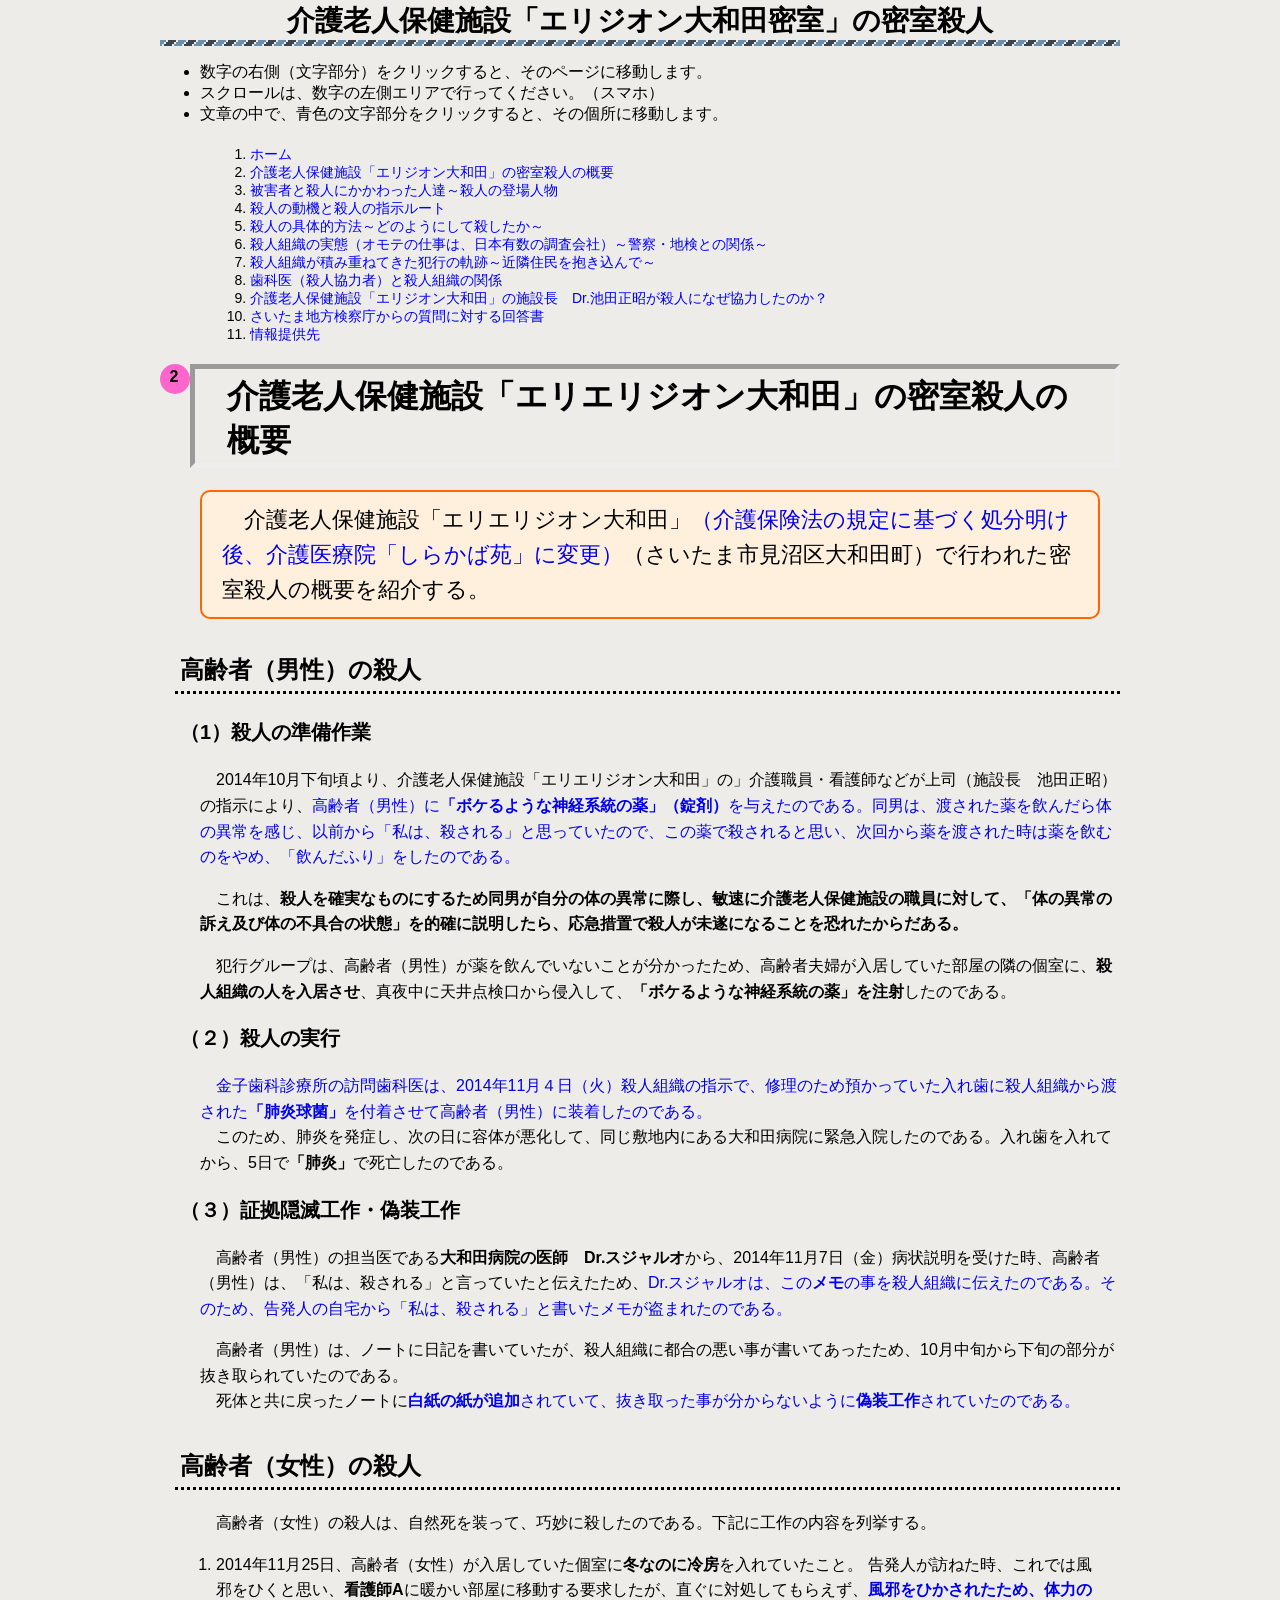
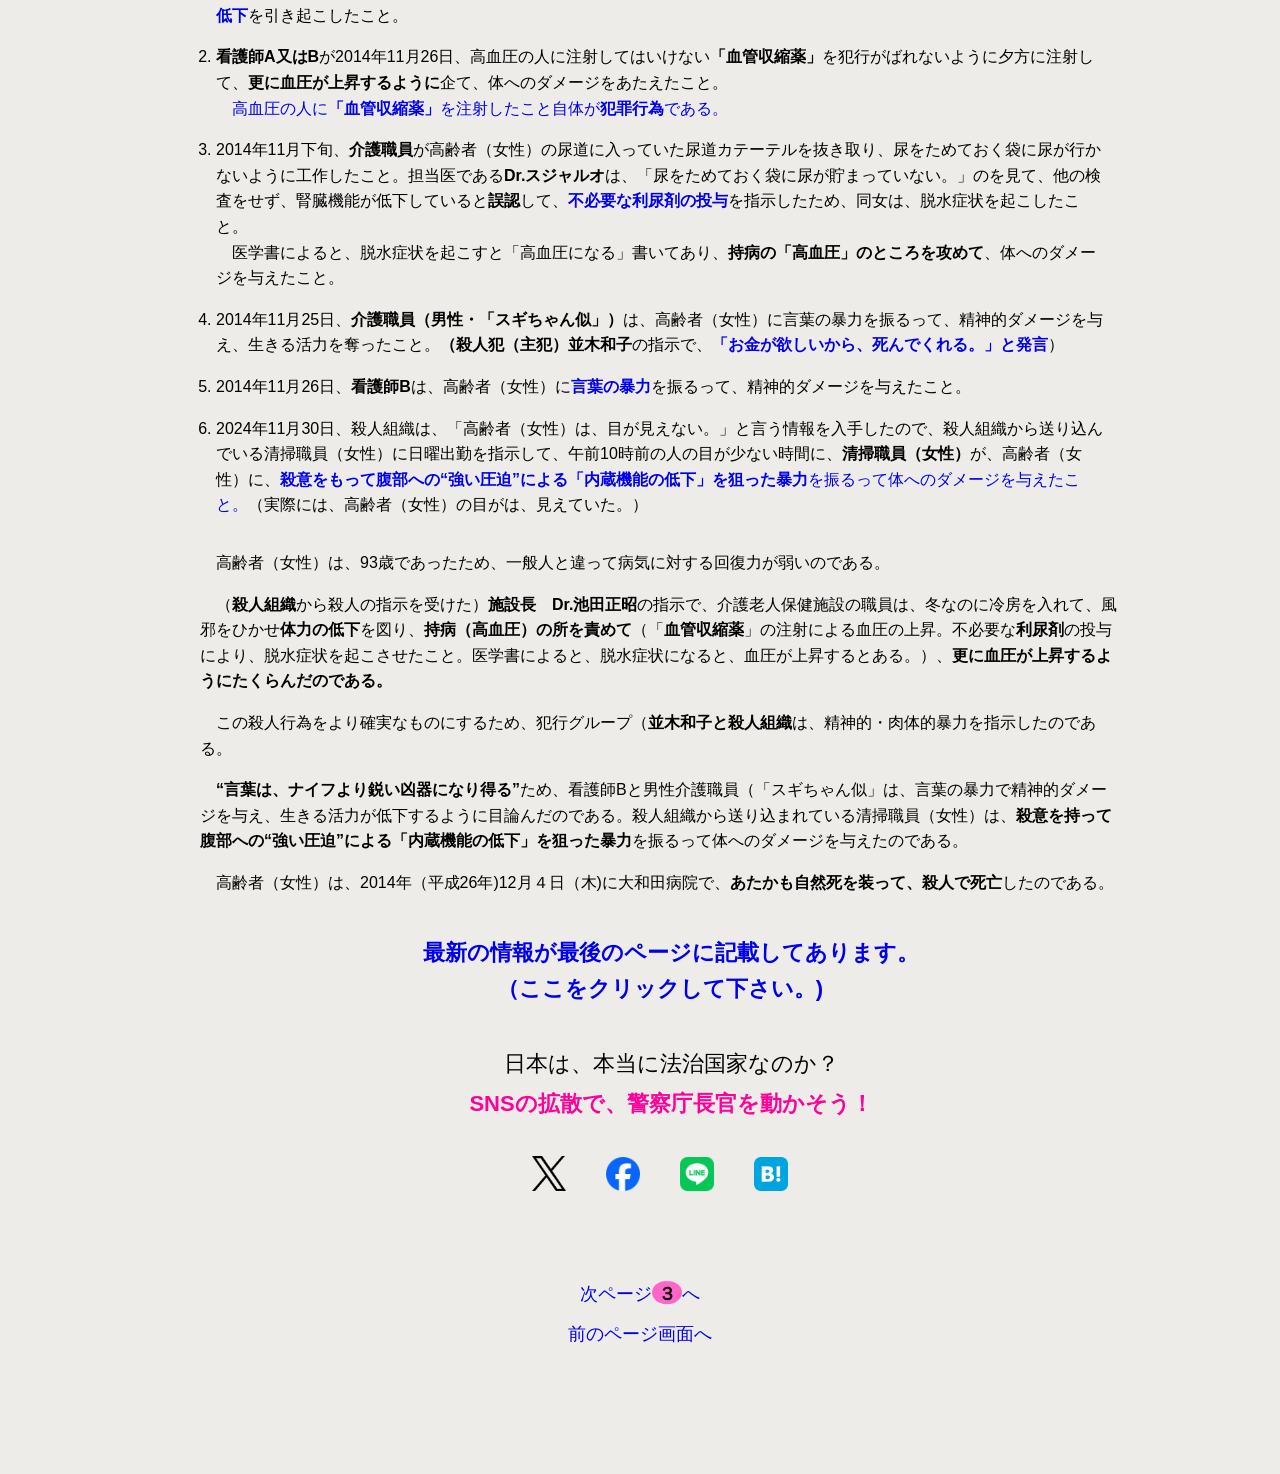
<file: outline.html>
<!DOCTYPE html>
<html lang="ja">

<head prefix="og:https://ogp.me/ns#">


<!-- Google tag (gtag.js) -->
<script async src="https://www.googletagmanager.com/gtag/js?id=G-CSKMBF2TZE"></script>
<script>
  window.dataLayer = window.dataLayer || [];
  function gtag(){dataLayer.push(arguments);}
  gtag('js', new Date());

  gtag('config', 'G-CSKMBF2TZE');
</script>



<meta charset="UTF-8">
<meta name="viewport" content="width=device-width,initial-scale=1">

<title>介護老人保健施設「エリジオン大和田」密室殺人の概要❘「エリジオン大和田」（さいたま市見沼区大和田町）</title>
<meta name="description" content="殺人が未遂になるのを防ぐため、「ボケるような神経系統の薬」を高齢者（男性）に注射してから入れ歯に「肺炎球菌」を付着させ、「肺炎」殺した。高齢者（女性）には、「血管収縮楽」を注射して持病の「高血圧」が、さらに上昇するように企てた。更に、言葉の暴力、「内蔵機能の低下」を狙った肉体的暴力を振るって、自然死を装って殺した。">

<link rel="stylesheet" href="css/style.css">

<!--ogp 2   outline    -->

<meta property="og:url" content="https://sakuradamonmae.github.io/outline.html"/>
<meta property="og:type" content="article"/>
<meta property="og:title" content="エリジオン大和田密室殺人ー密室殺人の概要"/>
<meta property="og:description" content="殺人が未遂になるのを防ぐため、「ボケるような神経系統の薬」を高齢者（男性）に注射してから、入れ歯に「肺炎球菌」を付着させ「肺炎を発症させて殺した。高齢者（女性）には、「血管収縮楽」を注射して持病の「高血圧」が、さらに上昇するように企てた。更に、言葉の暴力、「内蔵機能の低下」を狙った肉体的暴力を振るって、自然死を装って殺した。"/>
<meta property="og:site_name" content="webサイトは、高度な創作か？それとも　冷酷な娘による両親の殺人事件か？"/>
<meta property="og:image" content="https://sakuradamonmae.github.io/images/ogp2.png"/>
<meta property="og:locale" content="ja_JP"/>


<!-- Facebook     -->

<!-- Twitter      -->
<meta name="twitter:card" content="summary_large_image"/>

<!--      ogp      終わり      -->

<!--    being  tag       -->
<meta name="msvalidate.01" content="0C1738DFD894135BD919539965DD20EB" />
<!--      being  tag  end     -->
  
</head>


<body>

<div class="wrapper">

<!--    ヘッダー     -->

<header class="header">

<h1>介護老人保健施設「エリジオン大和田密室」の密室殺人</h1>


<ul class="nav-explain">
<li>数字の右側（文字部分）をクリックすると、そのページに移動します。</li>
<li>スクロールは、数字の左側エリアで行ってください。（スマホ）</li>
<li>文章の中で、青色の文字部分をクリックすると、その個所に移動します。</li>
</ul>

<nav class="nav">
<ol>
<li> <a href="home.html">ホーム</a></li>
<li> <a href="outline.html">介護老人保健施設「エリジオン大和田」の密室殺人の概要</a></li>
<li> <a href="people.html">被害者と殺人にかかわった人達～殺人の登場人物</a></li>
<li> <a href="motive.html">殺人の動機と殺人の指示ルート</a></li>
<li> <a href="detail.html">殺人の具体的方法～どのようにして殺したか～</a></li>
<li> <a href="organization.html">殺人組織の実態（オモテの仕事は、日本有数の調査会社）～警察・地検との関係～</a></li>
<li> <a href="offense.html">殺人組織が積み重ねてきた犯行の軌跡～近隣住民を抱き込んで～</a></li>
<li> <a href="dentist.html">歯科医（殺人協力者）と殺人組織の関係</a></li>
<li> <a href="ikeda.html">介護老人保健施設「エリジオン大和田」の施設長　Dr.池田正昭が殺人になぜ協力したのか？</a></li>
<li> <a href="prosecutor.html">さいたま地方検察庁からの質問に対する回答書</a></li>
<li> <a href="contact.html">情報提供先</a></li>
</ol>
</nav>

</header>

<!--       ヘッダー　　　ここまで         -->

<!--       メイン                         -->

<main>

<div id="main">

<div class="circle">2</div>

<h1>介護老人保健施設「エリエリジオン大和田」の密室殺人の概要</h1>

<p class="h-explain">介護老人保健施設「エリエリジオン大和田」<a href="contact.html#syobun" class="anone">（介護保険法の規定に基づく処分明け後、介護医療院「しらかば苑」に変更）</a>（さいたま市見沼区大和田町）で行われた密室殺人の概要を紹介する。</p>

<h2>高齢者（男性）の殺人</h2>

<h3>（1）殺人の準備作業</h3>

<p>2014年10月下旬頃より、介護老人保健施設「エリエリジオン大和田」の」介護職員・看護師などが上司（施設長　池田正昭）の指示により、<a href="detail.html#jyouzai" class="anone">高齢者（男性）に<strong>「ボケるような神経系統の薬」（錠剤）</strong>を与えたのである。同男は、渡された薬を飲んだら体の異常を感じ、以前から「私は、殺される」と思っていたので、この薬で殺されると思い、次回から薬を渡された時は薬を飲むのをやめ、「飲んだふり」をしたのである。</a></p>

<p>これは、<strong>殺人を確実なものにするため同男が自分の体の異常に際し、敏速に介護老人保健施設の職員に対して、「体の異常の訴え及び体の不具合の状態」を的確に説明したら、応急措置で殺人が未遂になることを恐れたからだある。</strong></p>
<p>犯行グループは、高齢者（男性）が薬を飲んでいないことが分かったため、高齢者夫婦が入居していた部屋の隣の個室に、<strong>殺人組織の人を入居させ</strong>、真夜中に天井点検口から侵入して、<strong>「ボケるような神経系統の薬」を注射</strong>したのである。</p>


<h3>（２）殺人の実行</h3>
<p><a href="detail.html#kin" class="anone">金子歯科診療所の訪問歯科医は、2014年11月４日（火）殺人組織の指示で、修理のため預かっていた入れ歯に殺人組織から渡された<strong>「肺炎球菌」</strong>を付着させて高齢者（男性）に装着したのである。</a>
<br>　このため、肺炎を発症し、次の日に容体が悪化して、同じ敷地内にある大和田病院に緊急入院したのである。入れ歯を入れてから、5日で<strong>「肺炎」</strong>で死亡したのである。</p>

<h3 id="inmetu">（３）証拠隠滅工作・偽装工作</h3>
<p>高齢者（男性）の担当医である<strong>大和田病院の医師　Dr.スジャルオ</strong>から、2014年11月7日（金）病状説明を受けた時、高齢者（男性）は、「私は、殺される」と言っていたと伝えたため、<a href="detail.html#korosareru" class="anone">Dr.スジャルオは、この<strong>メモ</strong>の事を殺人組織に伝えたのである。そのため、告発人の自宅から「私は、殺される」と書いたメモが<srong>盗まれた</strong>のである。</a></p>


<p>高齢者（男性）は、ノートに日記を書いていたが、殺人組織に都合の悪い事が書いてあったため、10月中旬から下旬の部分が抜き取られていたのである。
<br>　死体と共に戻ったノートに<a href="detail.html#hakusi" class="anone"><strong>白紙の紙が追加</strong>されていて、抜き取った事が分からないように<strong>偽装工作</strong>されていたのである。</a></p>


<h2>高齢者（女性）の殺人</h2>

<p>高齢者（女性）の殺人は、自然死を装って、巧妙に殺したのである。下記に工作の内容を列挙する。</p>

<div class="kourei2">
<ol>
<li class="kourei3">2014年11月25日、高齢者（女性）が入居していた個室に<strong>冬なのに冷房</strong>を入れていたこと。
告発人が訪ねた時、これでは風邪をひくと思い、<strong>看護師A</strong>に暖かい部屋に移動する要求したが、直ぐに対処してもらえず、<a href="detail.html#reibou" class="anone"><strong>風邪をひかされたため、体力の低下</strong></a>を引き起こしたこと。</li>
<li class="kourei3"><strong>看護師A又はB</strong>が2014年11月26日、高血圧の人に注射してはいけない<strong>「血管収縮薬」</strong>を犯行がばれないように夕方に注射して、<strong>更に血圧が上昇するように</strong>企て、体へのダメージをあたえたこと。
<br>　<a href="detail.html#kekkan" class="anone">高血圧の人に<strong>「血管収縮薬」</strong>を注射したこと自体が<strong>犯罪行為</strong>である。</a></li>
<li class="kourei3">2014年11月下旬、<strong>介護職員</strong>が高齢者（女性）の尿道に入っていた尿道カテーテルを抜き取り、尿をためておく袋に尿が行かないように工作したこと。担当医である<strong>Dr.スジャルオ</strong>は、「尿をためておく袋に尿が貯まっていない。」のを見て、他の検査をせず、腎臓機能が低下していると<strong>誤認</strong>して、<a href="detail.html#paipu" class="anone"><strong>不必要な利尿剤の投与</strong></a>を指示したため、同女は、脱水症状を起こしたこと。
<br>　医学書によると、脱水症状を起こすと「高血圧になる」書いてあり、<strong>持病の「高血圧」のところを攻めて</strong>、体へのダメージを与えたこと。</li>
<li class="kourei3">2014年11月25日、<strong>介護職員（男性・「スギちゃん似」）</strong>は、高齢者（女性）に言葉の暴力を振るって、精神的ダメージを与え、生きる活力を奪ったこと。<strong>（殺人犯（主犯）並木和子</strong>の指示で、<a href="detail.html#okane" class="anone"><strong>「お金が欲しいから、死んでくれる。」と発言</strong></a>）</li>
<li class="kourei3">2014年11月26日、<strong>看護師B</strong>は、高齢者（女性）に<a href="detail.html#syoudou" class="anone"><strong>言葉の暴力</strong></a>を振るって、精神的ダメージを与えたこと。</li>
<li class="kourei3">2024年11月30日、殺人組織は、「高齢者（女性）は、目が見えない。」と言う情報を入手したので、殺人組織から送り込んでいる清掃職員（女性）に日曜出勤を指示して、午前10時前の人の目が少ない時間に、<strong>清掃職員（女性）</strong>が、高齢者（女性）に、<a href="detail.html#bouryoku" class="anone"><strong>殺意をもって腹部への“強い圧迫”による「内蔵機能の低下」を狙った暴力</strong>を振るって体へのダメージを与えたこと。</a>（実際には、高齢者（女性）の目がは、見えていた。）</li>
</ol>
</div>

<p>高齢者（女性）は、93歳であったため、一般人と違って病気に対する回復力が弱いのである。</p>

<p>（<strong>殺人組織</strong>から殺人の指示を受けた）<strong>施設長　Dr.池田正昭</strong>の指示で、介護老人保健施設の職員は、冬なのに冷房を入れて、風邪をひかせ<strong>体力の低下</strong>を図り、<strong>持病（高血圧）の所を責めて</strong>（「<strong>血管収縮薬</strong>」の注射による血圧の上昇。不必要な<strong>利尿剤</strong>の投与により、脱水症状を起こさせたこと。医学書によると、脱水症状になると、血圧が上昇するとある。）、<strong>更に血圧が上昇するようにたくらんだのである。</strong></p>

<p>この殺人行為をより確実なものにするため、犯行グループ（<strong>並木和子と殺人組織</strong>は、精神的・肉体的暴力を指示したのである。</p>

<p><strong>“言葉は、ナイフより鋭い凶器になり得る”</strong>ため、看護師Bと男性介護職員（「スギちゃん似」は、言葉の暴力で精神的ダメージを与え、生きる活力が低下するように目論んだのである。殺人組織から送り込まれている清掃職員（女性）は、<strong>殺意を持って腹部への“強い圧迫”による「内蔵機能の低下」を狙った暴力</strong>を振るって体へのダメージを与えたのである。</p>

<p>高齢者（女性）は、2014年（平成26年)12月４日（木)に大和田病院で、<strong>あたかも自然死を装って、殺人で死亡</strong>したのである。</p>

<p class="onegai-people"><strong><a href="contact.html#onegai" class="anone">最新の情報が最後のページに記載してあります。
<br>（ここをクリックして下さい。)</a></strong></p>

<p class="onegai-index2">日本は、本当に法治国家なのか？</p>
<p class="onegai-index3 higai-head2"><strong>SNSの拡散で、警察庁長官を動かそう！</strong></p>


<!--     sns   button      -->
<div>
   <ul class="sns-btn">
      <li><a href="https://x.com/intent/pos? url=https://sakuradamonmae.github.io/outline.html&text=SNSの拡散で、犯人を追い詰めよう！%0a&hashtags=密室殺人" target="_blank" rel="nofollow noopener">
      <img src="images/btn-x.png" alt="Xシェア">
      </a></li>
      
      <li><a href="https://www.facebook.com/sharer/sharer.php? u=https://sakuradamonmae.github.io/outline.html" target="_blank" rel="nofollow noopener">
      <img src="images/btn-facebook.png" alt="facebookシェア">
      </a></li>
      
      <li><a href="https://social-plugins.line.me/lineit/share? url=https://sakuradamonmae.github.io/outline.html" target="_blank" rel="nofollow noopener">
      <img src="images/btn-line.png" alt="LINEシェア">
      </a></li>
      
      <li><a href="https://b.hatena.ne.jp/add? mode=confirm&url=https://sakuradamonmae.github.io/outline.html" target="_blank" rel="nofollow noopener">
      <img src="images/btn-hatena.png" alt="はてなブックマークに登録">
      </a></li>
   </ul>
</div>

<!--      SNS  button   ここまで        -->

</div>
</main>
<!--       メイン　　　ここまで        -->

<!--      フッター                     -->
<footer class="footer">
   <a href="people.html" class="anone">次ページ</a><a class="next"> ３ </a>へ
   <br>
   <a href="index.html" class="anone">前のページ画面へ</a>
</footer>
<!--      フッター　　ここまで        -->
</div>
</body>
</html>



<!--       outline           -->
</file>
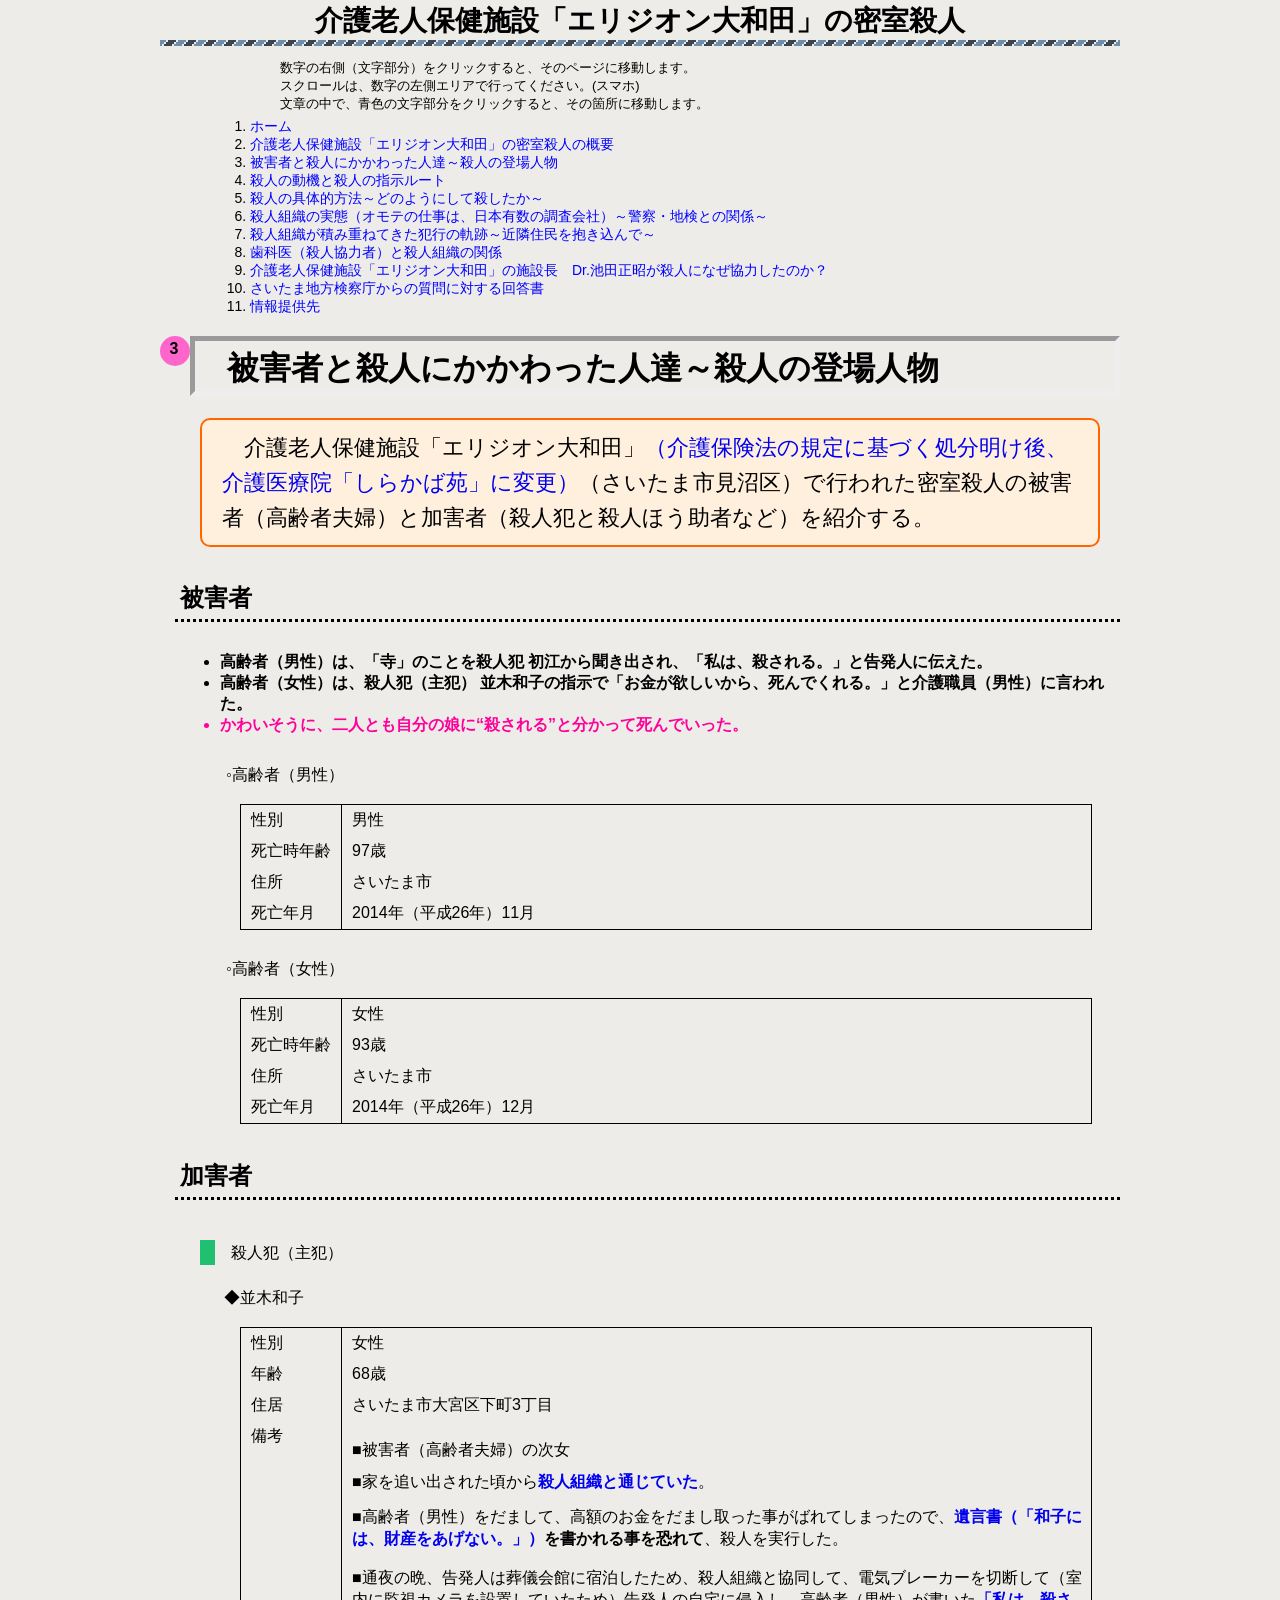
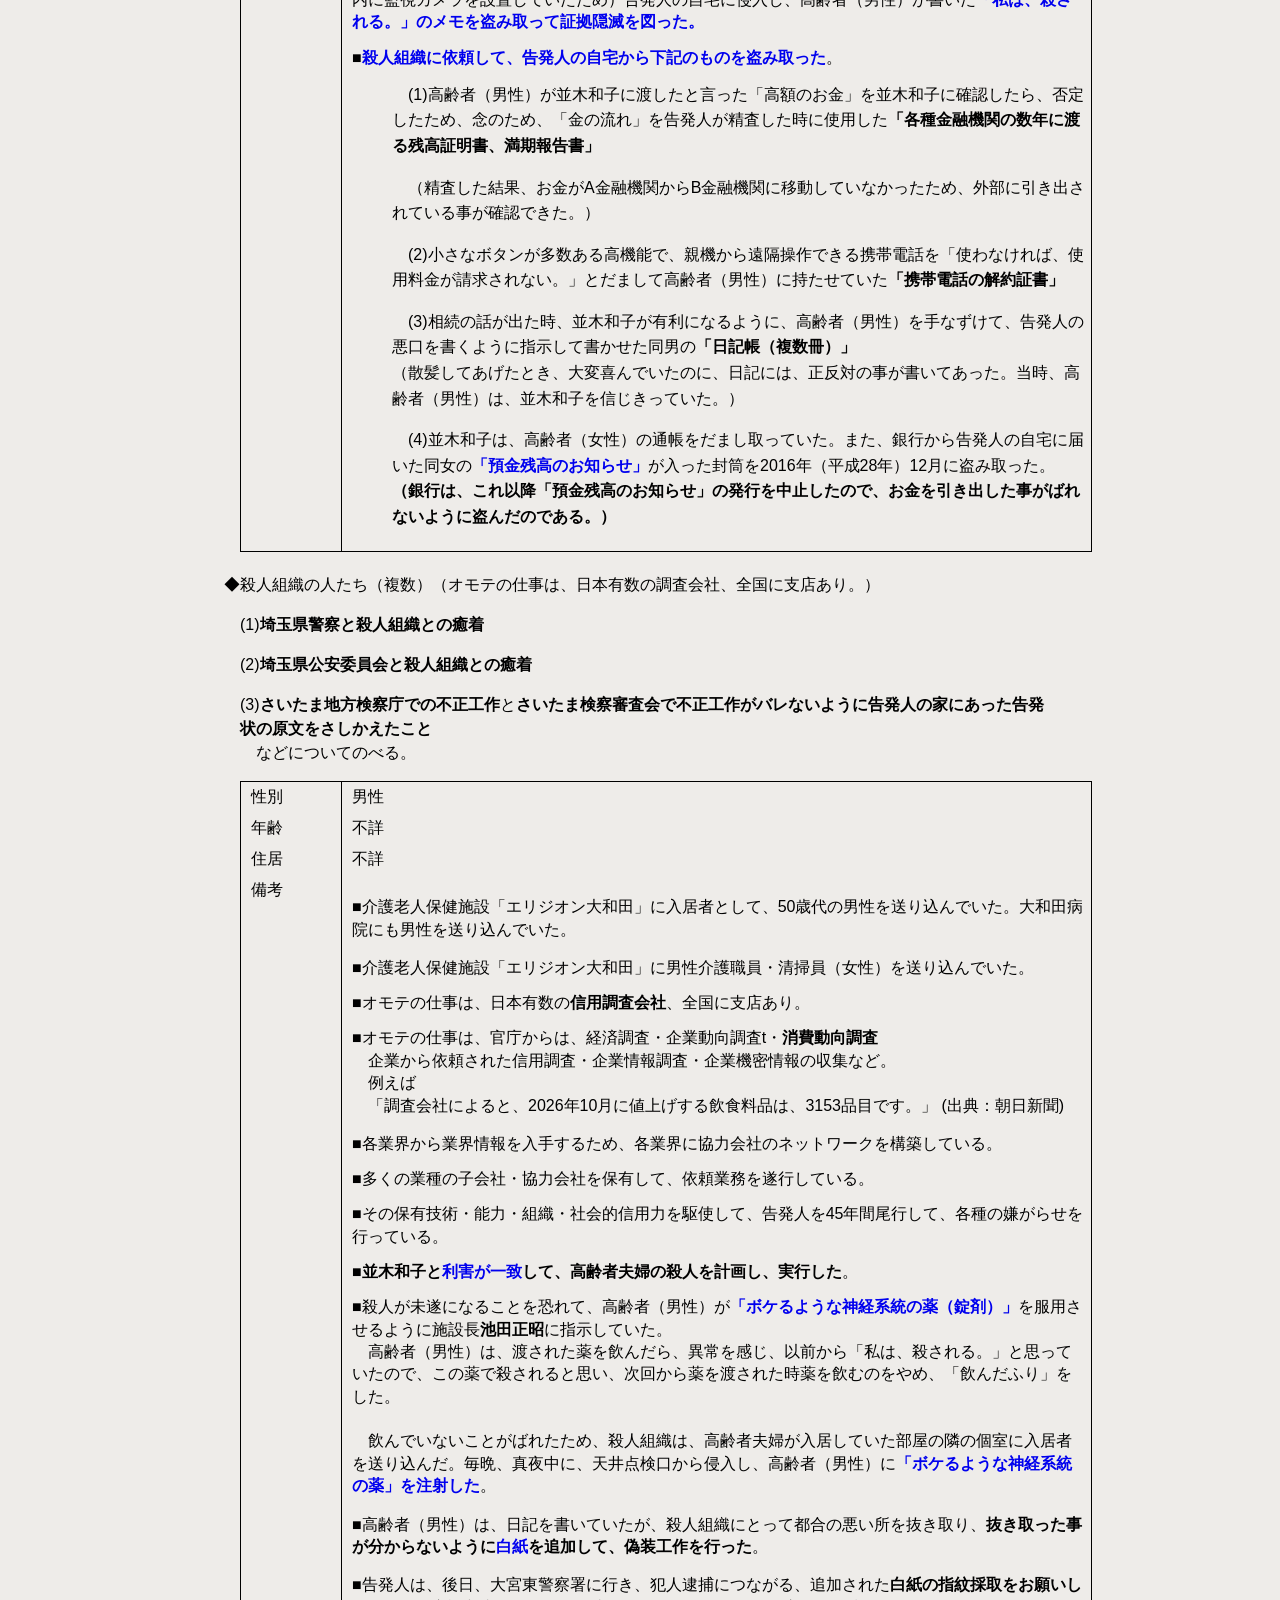
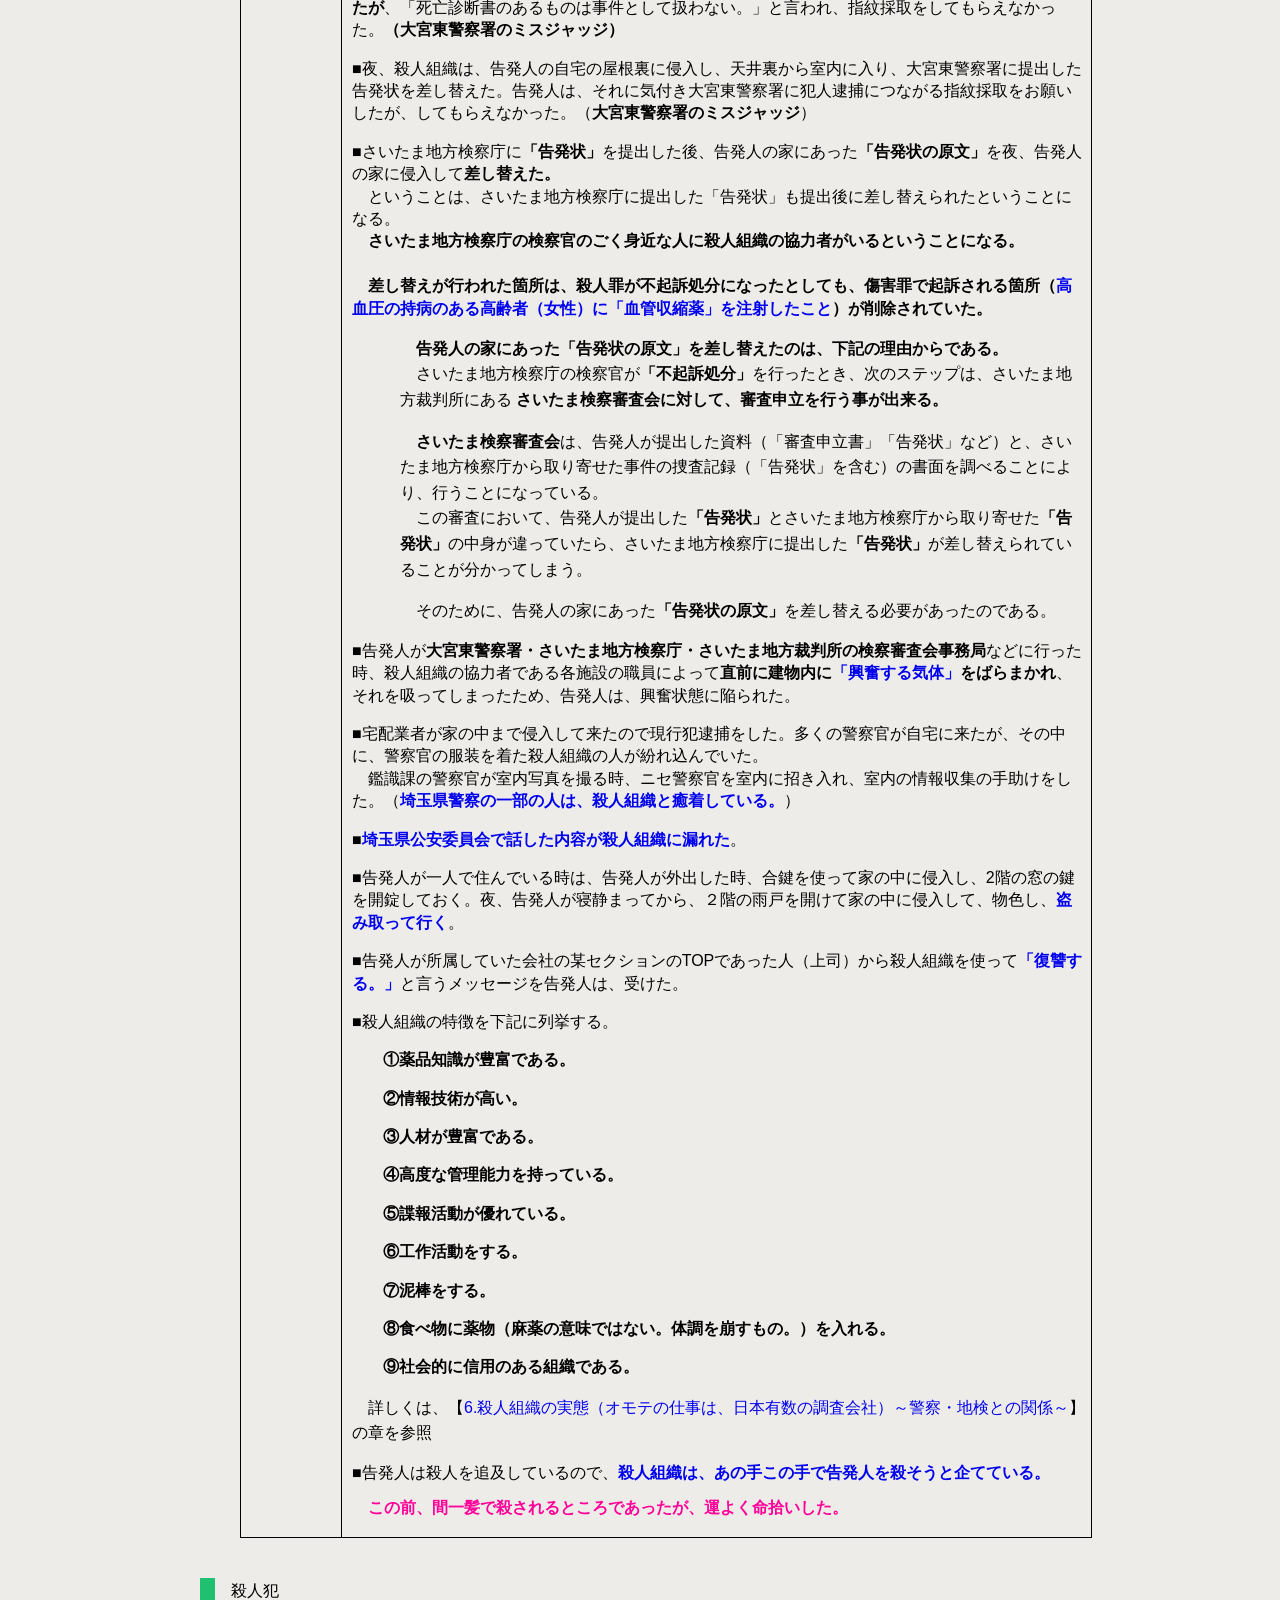
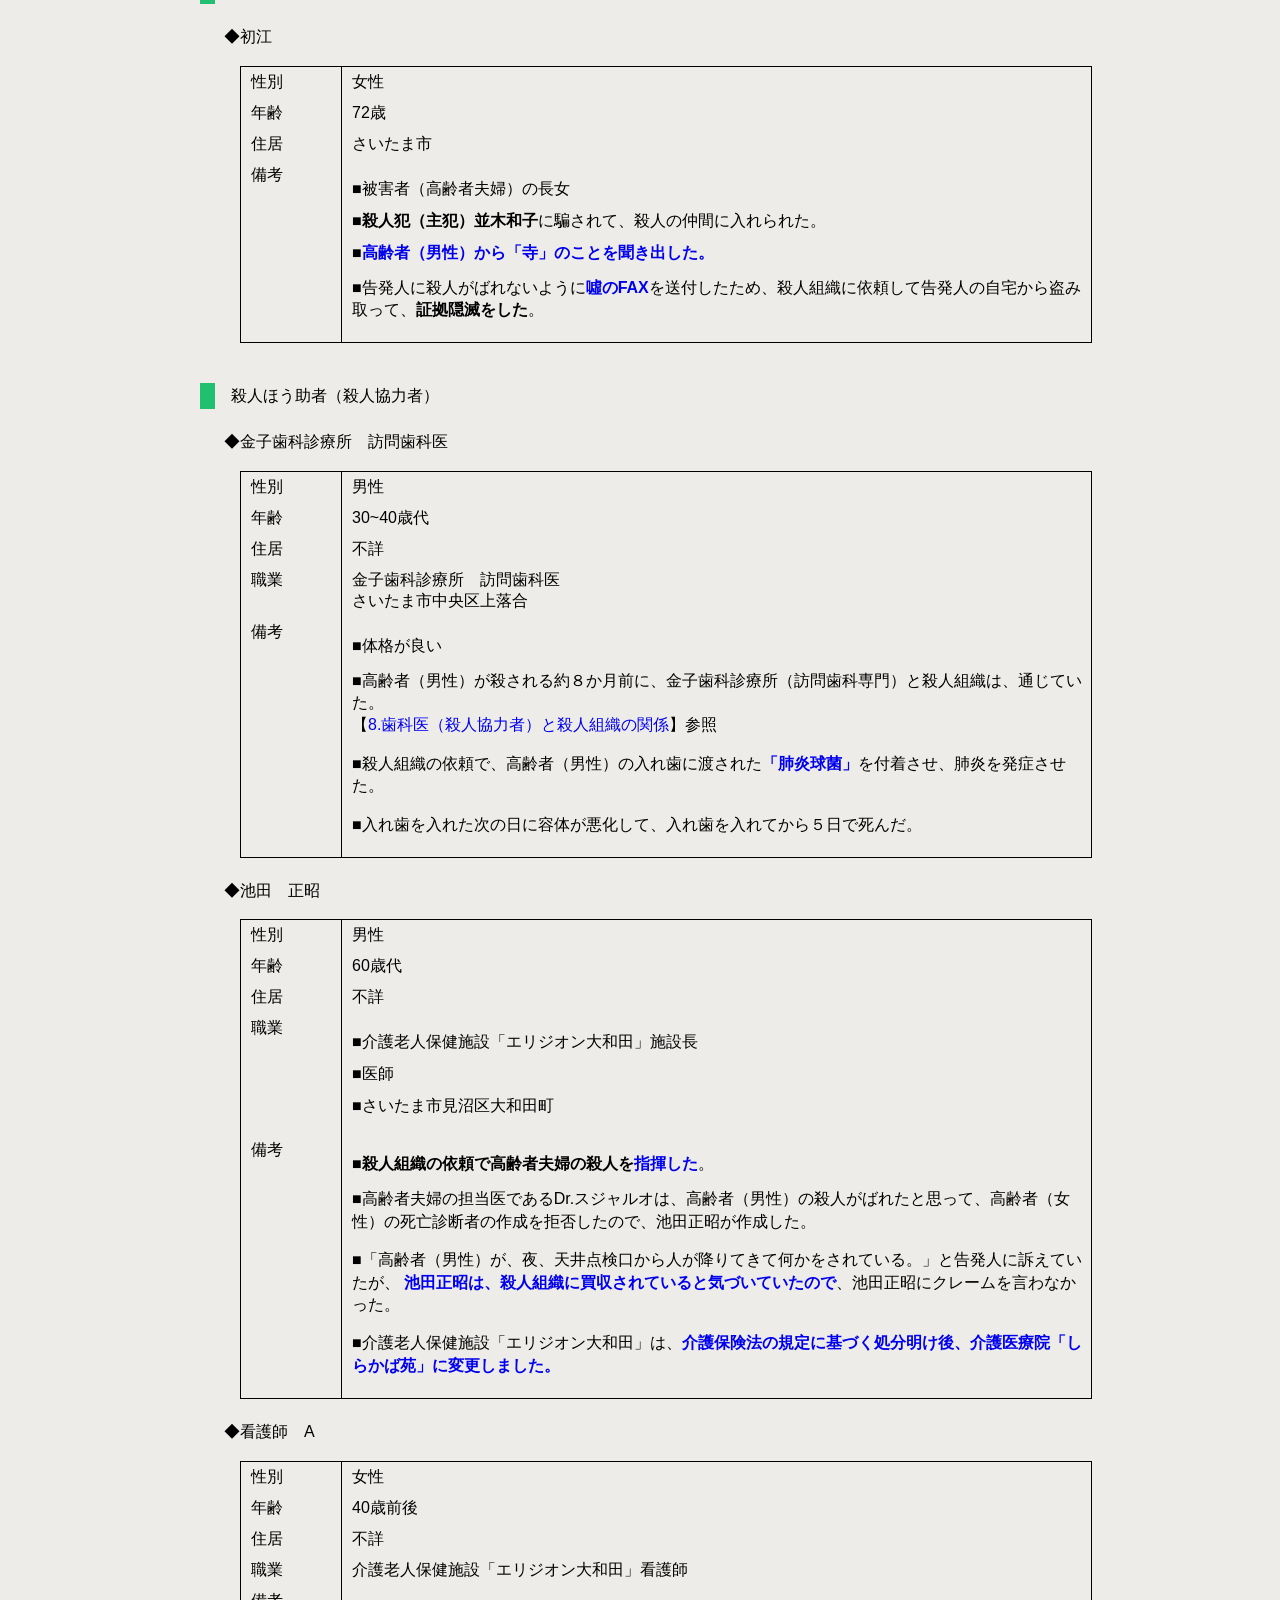
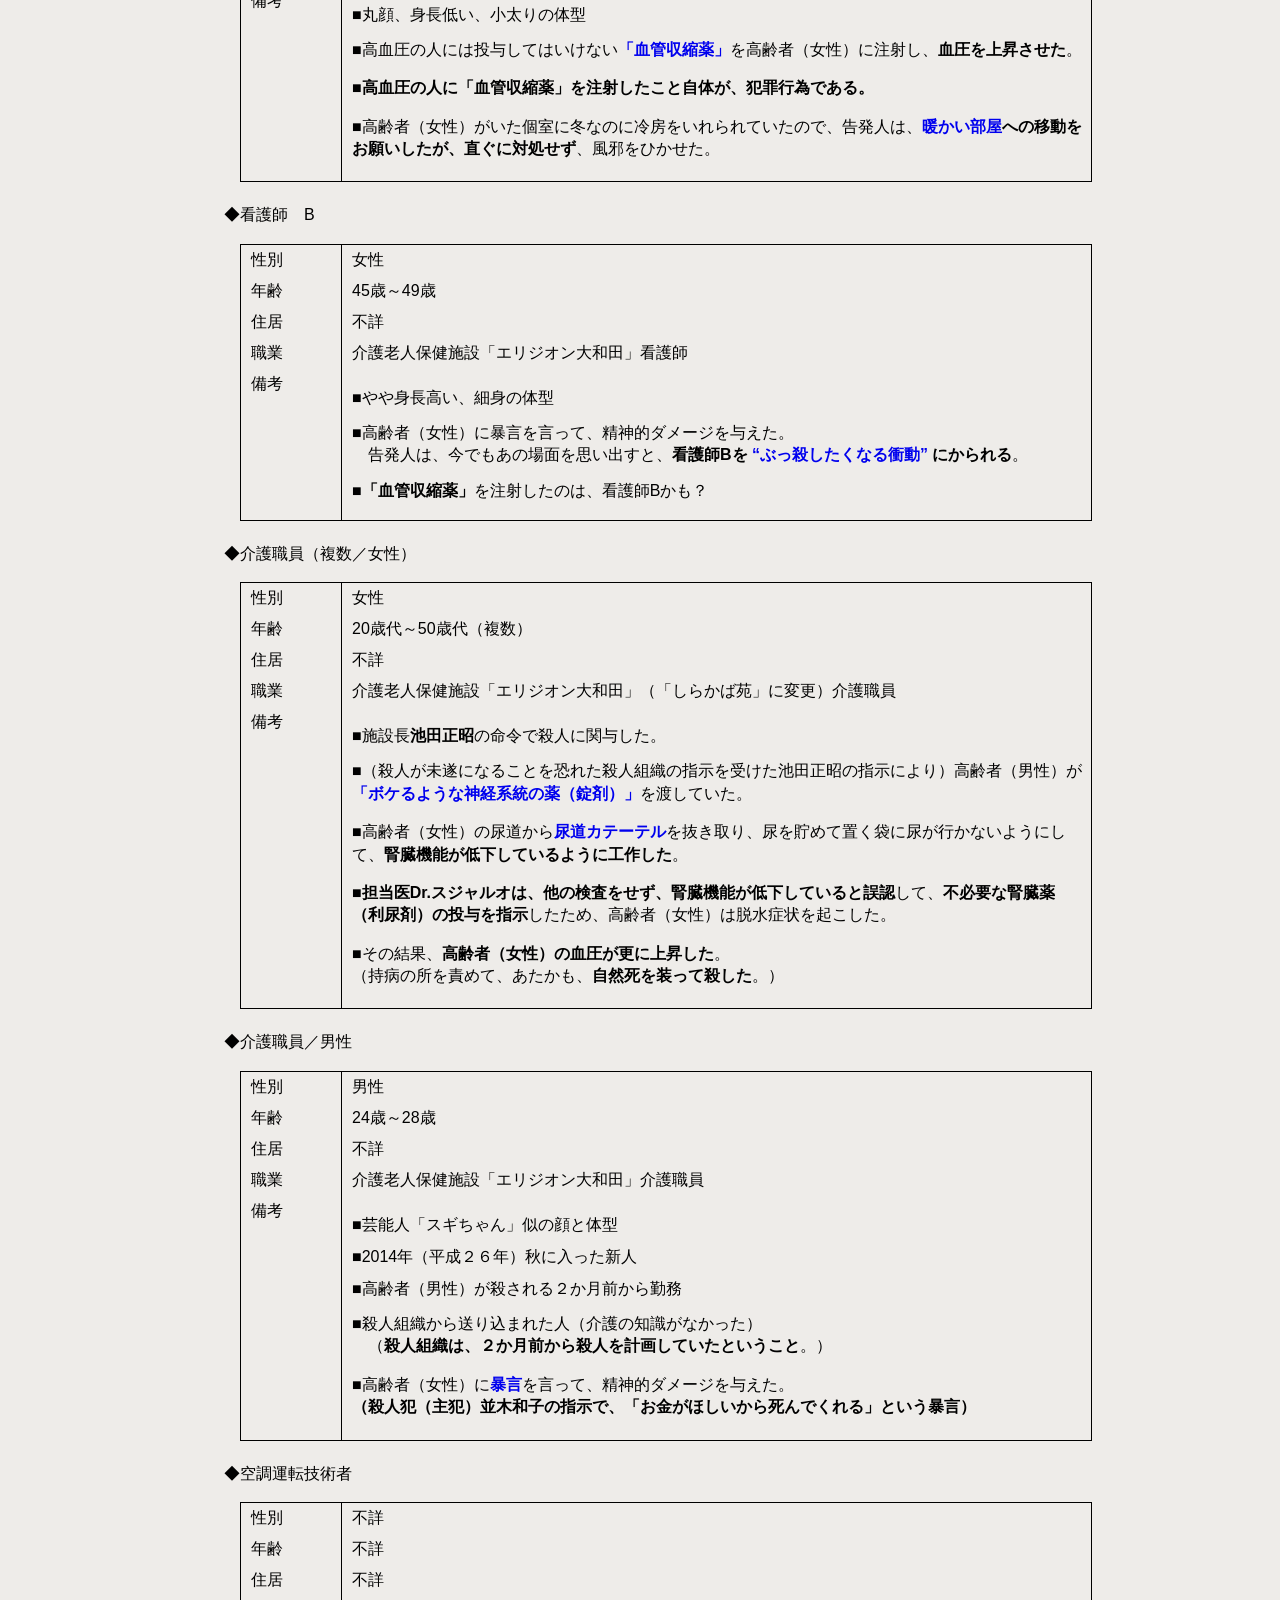
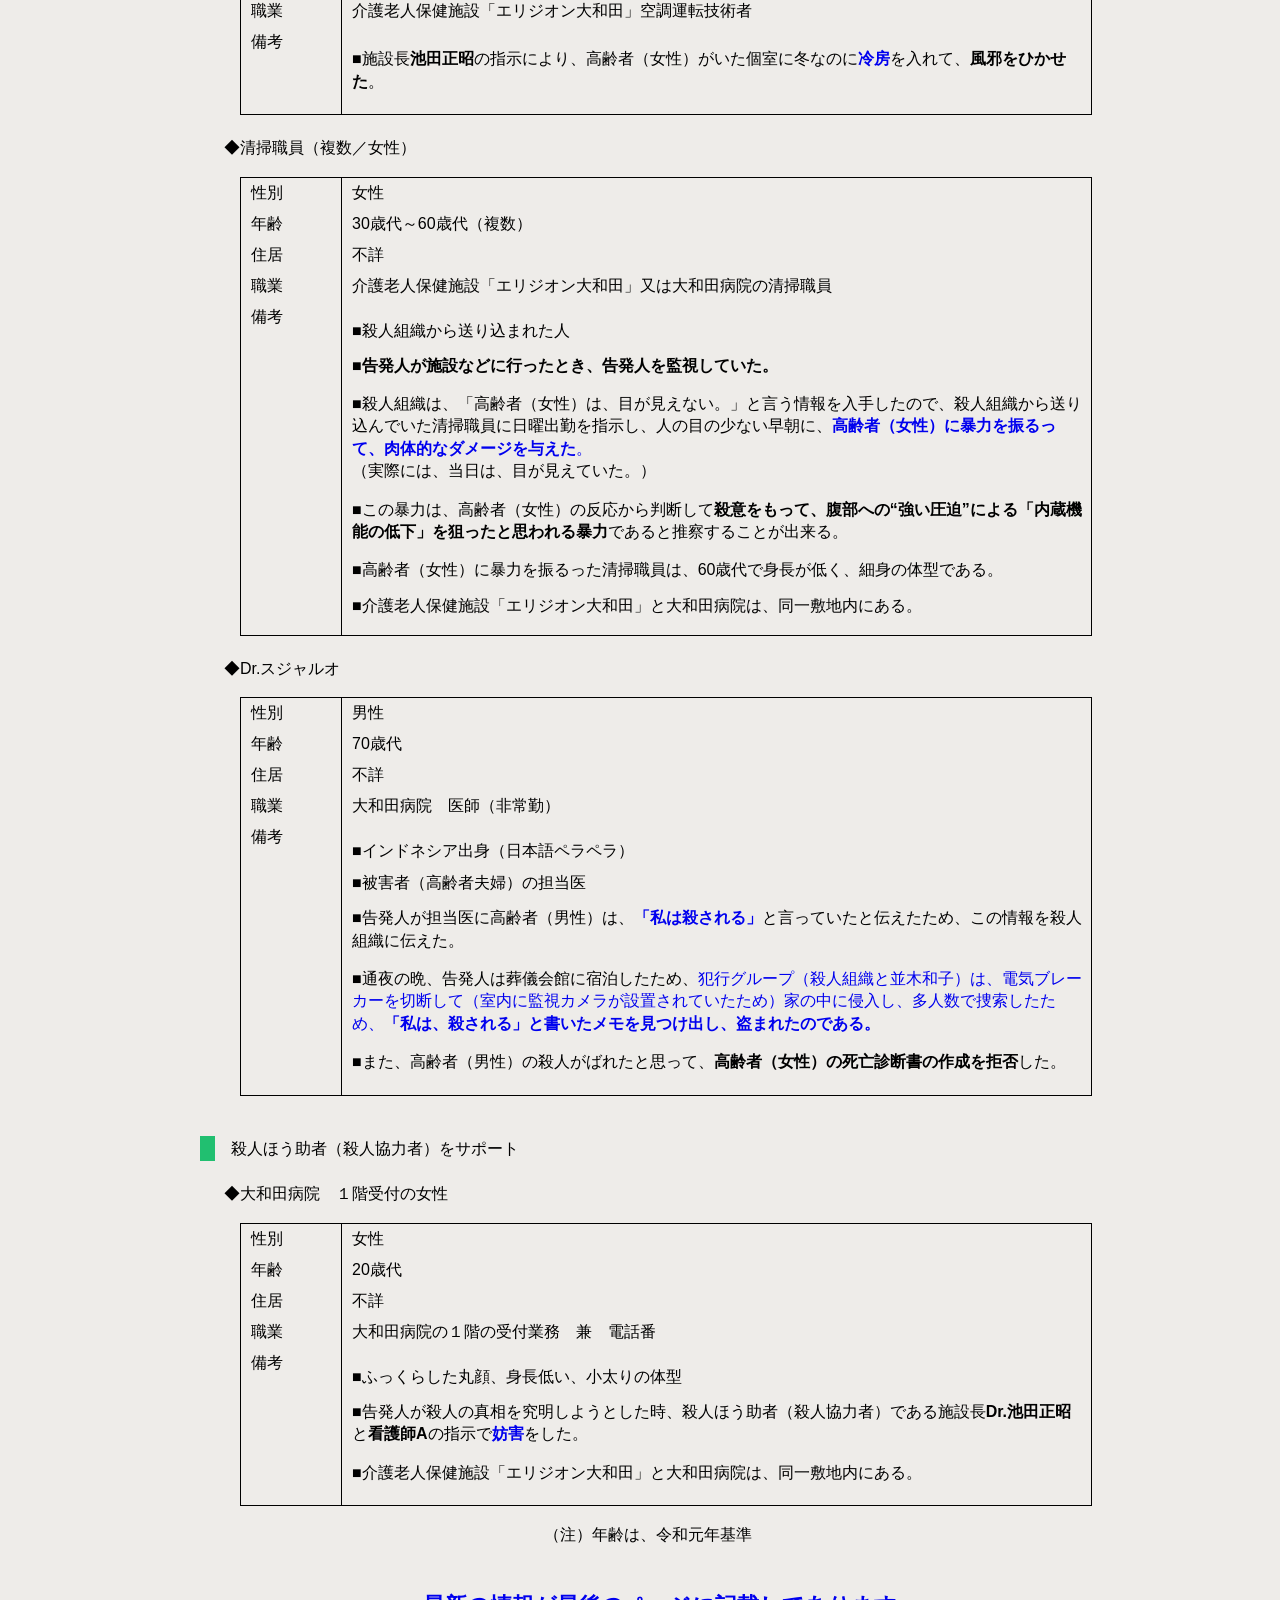
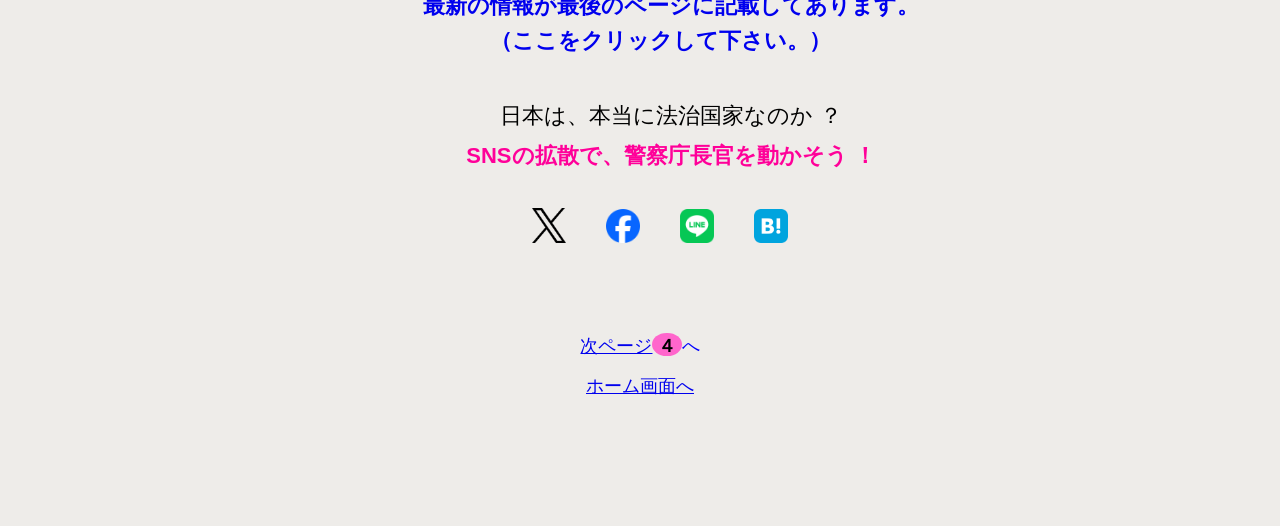
<file: people.html>
<!--    people 3    -->
<!DOCTYPE html>
<html lang="ja">

<head prefix="og:https://ogp.me/ns#">


<!-- Google tag (gtag.js) -->
<script async src="https://www.googletagmanager.com/gtag/js?id=G-CSKMBF2TZE"></script>
<script>
  window.dataLayer = window.dataLayer || [];
  function gtag(){dataLayer.push(arguments);}
  gtag('js', new Date());

  gtag('config', 'G-CSKMBF2TZE');
</script>





    <meta charset="UTF-8">
    <meta name="viewport" content="width=device-width, initial-scale=1">
    <title>「エリジオン大和田」での密室殺人の被害者と殺人にかかわった人達～殺人の登場人物|介護老人保健施設「エリジオン大和田」</title>
    <meta name="description" content="介護老人保健施設「エリジオン大和田」（「しらかば苑」に変更）（さいたま市見沼区大和田町）で行われた密室殺人の被害者（高齢者夫婦）と加害者（殺人犯と殺人ほう助者など）を紹介する。">
    <link rel="stylesheet" href="css/style.css">


<!-- Google Tag Manager -->
<script>(function(w,d,s,l,i){w[l]=w[l]||[];w[l].push({'gtm.start':
new Date().getTime(),event:'gtm.js'});var f=d.getElementsByTagName(s)[0],
j=d.createElement(s),dl=l!='dataLayer'?'&l='+l:'';j.async=true;j.src=
'https://www.googletagmanager.com/gtm.js?id='+i+dl;f.parentNode.insertBefore(j,f);
})(window,document,'script','dataLayer','GTM-PMBJKG79');</script>
<!-- End Google Tag Manager -->





<!-- ogp 3    people       　　　-->

      
      <meta property="og:url" content="https://sakuradamonmae.github.io/people.html" />
      <meta property="og:type" content="article" />
      <meta property="og:title" content="密室殺人の被害者と殺人にかかわった人達～殺人の登場人物" />
      <meta property="og:description" content="介護老人保健施設「エリジオン大和田」（「しらかば苑」に変更）で行われた密室殺人の被害者（高齢者夫婦）と加害者（殺人犯と殺人ほう助者など）を紹介する。" />
      <meta property="og:site_name" content="webサイトは、高度な創作か？それとも　冷酷な娘による両親の殺人事件か？" />
      <meta property="og:image" content="https://sakuradamonmae.github.io/images/ogp3.png" />
      <meta property="og:locale" content="ja_JP" />

      <!--Facebook       -->

      <!--Twitter        -->
      <meta name="twitter:card" content="summary_large_image"/>

<!--   ogp    終わり　　　　　　　-->

<!--    being  tag       -->
<meta name="msvalidate.01" content="0C1738DFD894135BD919539965DD20EB" />
<!--      being  tag  end     -->

  


</head>

<body>



    <div class="wrapper">
        <!--ヘッダー　-->
        <header class="header">
            <h1> 介護老人保健施設「エリジオン大和田」の密室殺人</h1>

            <ul class="nav-explan">
                <li>数字の右側（文字部分）をクリックすると、そのページに移動します。</li>
               <li>スクロールは、数字の左側エリアで行ってください。(スマホ)</li>
               <li>文章の中で、青色の文字部分をクリックすると、その箇所に移動します。</li>
            </ul>
            
            <nav class="nav">
                <ol>
                    <li> <a href="home.html">ホーム</a></li>
                    <li> <a href="outline.html">介護老人保健施設「エリジオン大和田」の密室殺人の概要</a></li>
                    <li> <a href="people.html">被害者と殺人にかかわった人達～殺人の登場人物</a></li>
                    <li> <a href="motive.html">殺人の動機と殺人の指示ルート</a></li>
                    <li> <a href="detail.html">殺人の具体的方法～どのようにして殺したか～</a></li>
                    <li> <a href="organization.html">殺人組織の実態（オモテの仕事は、日本有数の調査会社）～警察・地検との関係～</a></li>
                    <li> <a href="offense.html">殺人組織が積み重ねてきた犯行の軌跡～近隣住民を抱き込んで～</a></li>
                    <li> <a href="dentist.html">歯科医（殺人協力者）と殺人組織の関係</a></li>
                    <li> <a href="ikeda.html">介護老人保健施設「エリジオン大和田」の施設長　Dr.池田正昭が殺人になぜ協力したのか？</a></li>
                    <li> <a href="prosecutor.html">さいたま地方検察庁からの質問に対する回答書</a></li>
                    <li> <a href="contact.html">情報提供先</a></li>
                </ol>
            </nav>
        </header>
        <!--ヘッダー　ここまで　-->
        <!--メイン　-->
        <main>
            <div id="main">

                <div class="circle">3</div>

                <h1>被害者と殺人にかかわった人達～殺人の登場人物</h1>

                <p class="h-explain">介護老人保健施設「エリジオン大和田」<a href="contact.html#syobun" class="anone">（介護保険法の規定に基づく処分明け後、介護医療院「しらかば苑」に変更）</a>（さいたま市見沼区）で行われた密室殺人の被害者（高齢者夫婦）と加害者（殺人犯と殺人ほう助者など）を紹介する。</p>
            

            <h2>被害者</h2>
            
                    <ul class="higai-head1">
                        <li><strong>高齢者（男性）は、「寺」のことを殺人犯 初江から聞き出され、「私は、殺される。」と告発人に伝えた。</strong></li>
                        <li><strong>高齢者（女性）は、殺人犯（主犯） 並木和子の指示で「お金が欲しいから、死んでくれる。」と介護職員（男性）に言われた。</strong></li>
                        <li class="higai-head2"><strong>かわいそうに、二人とも自分の娘に“殺される”と分かって死んでいった。</strong>
                        </li>
                    </ul>
                    
                    

                    <p class="higai-person">高齢者（男性）</p>
                
                <div class="people-box">
                    <dl class="people-higai">
                        <dt class="people-higai-title">性別</dt>
                        <dd class="people-higai-date">男性</dd>
                        <dt class="people-higai-title">死亡時年齢</dt>
                        <dd class="people-higai-date">97歳</dd>
                        <dt class="people-higai-title">住所</dt>
                        <dd class="people-higai-date">さいたま市</dd>
                        <dt class="people-higai-title">死亡年月</dt>
                        <dd class="people-higai-date">2014年（平成26年）11月</dd>
                    </dl>
                </div>
                    
                    <p class="higai-person">高齢者（女性）</p>
                
                <div class="people-box">
                    <dl class="people-higai">
                        <dt class="people-higai-title">性別</dt>
                        <dd class="people-higai-date">女性</dd>
                        <dt class="people-higai-title">死亡時年齢</dt>
                        <dd class="people-higai-date">93歳</dd>
                        <dt class="people-higai-title">住所</dt>
                        <dd class="people-higai-date">さいたま市</dd>
                        <dt class="people-higai-title">死亡年月</dt>
                        <dd class="people-higai-date">2014年（平成26年）12月</dd>
                    </dl>
                </div>
            
            <h2>加害者</h2>
            
                <p class="kagai-title">殺人犯（主犯）</p>

                    
                        <p class="kagai-person">並木和子</p>
                
                    <div class="people-box">
                        <dl>
                            <dt>性別</dt>
                            <dd>女性</dd>
                            <dt>年齢</dt>
                            <dd>68歳</dd>
                            <dt>住居</dt>
                            <dd>さいたま市大宮区下町3丁目</dd>
                            <dt>備考</dt>
                            <dd><p class="dp-item">被害者（高齢者夫婦）の次女</p><p class="dp-item">家を追い出された頃から<a href="motive.html#fukusyu" class="anone"><strong>殺人組織と通じていた</strong></a>。</p>
                                <p class="dp-item2">高齢者（男性）をだまして、高額のお金をだまし取った事がばれてしまったので、<strong><a href="motive.html#kougaku" class="anone">遺言書（「和子には、財産をあげない。」）</a>を書かれる事を恐れて</strong>、殺人を実行した。</p>
                                <p class="dp-item2">通夜の晩、告発人は葬儀会館に宿泊したため、殺人組織と協同して、電気ブレーカーを切断して（室内に監視カメラを設置していたため）告発人の自宅に侵入し、高齢者（男性）が書いた<a href="detail.html#memo" class="anone"><strong>「私は、殺される。」のメモを盗み取って証拠隠滅を図った。</strong></a></p>
                                <p class="dp-item3"><strong><a href="detail.html#nusumi" class="anone">殺人組織に依頼して、告発人の自宅から下記のものを盗み取った</a></strong>。</p>
                                <p>(1)高齢者（男性）が並木和子に渡したと言った「高額のお金」を並木和子に確認したら、否定したため、念のため、「金の流れ」を告発人が精査した時に使用した<strong>「各種金融機関の数年に渡る残高証明書、満期報告書」</strong></p>
                                <p>（精査した結果、お金がA金融機関からB金融機関に移動していなかったため、外部に引き出されている事が確認できた。）</p>
                                <p>(2)小さなボタンが多数ある高機能で、親機から遠隔操作できる携帯電話を「使わなければ、使用料金が請求されない。」とだまして高齢者（男性）に持たせていた<strong>「携帯電話の解約証書」</strong></p>
                                
                                <p>(3)相続の話が出た時、並木和子が有利になるように、高齢者（男性）を手なずけて、告発人の悪口を書くように指示して書かせた同男の<strong>「日記帳（複数冊）」</strong>
                                <br>（散髪してあげたとき、大変喜んでいたのに、日記には、正反対の事が書いてあった。当時、高齢者（男性）は、並木和子を信じきっていた。）</p>

                                <p>(4)並木和子は、高齢者（女性）の通帳をだまし取っていた。また、銀行から告発人の自宅に届いた同女の<a href="detail.html#zandaka" class="anone"><strong>「預金残高のお知らせ」</strong></a>が入った封筒を2016年（平成28年）12月に盗み取った。
                                <br><strong>（銀行は、これ以降「預金残高のお知らせ」の発行を中止したので、お金を引き出した事がばれないように盗んだのである。）</strong></p>
                            </dd>

                        </dl>
                    </div>
                
                        <p class="kagai-person">殺人組織の人たち（複数）（オモテの仕事は、日本有数の調査会社、全国に支店あり。）</p>
                        <p class="peo-item1"><strong>埼玉県警察と殺人組織との癒着</strong></p>
                        <p class="peo-item2"><strong>埼玉県公安委員会と殺人組織との癒着</strong></p>

                        <p class="peo-item3"><strong>さいたま地方検察庁での不正工作</strong>と<strong>さいたま検察審査会で不正工作がバレないように告発人の家にあった告発状の原文をさしかえたこと</strong> 
                            <br>　などについてのべる。</p>

                    <div class="people-box">
                        <dl>
                            <dt>性別</dt>
                            <dd>男性</dd>
                            <dt>年齢</dt>
                            <dd>不詳</dd>
                            <dt>住居</dt>
                            <dd>不詳</dd>
                            <dt>備考</dt>
                            <dd><p class="dp-item2">介護老人保健施設「エリジオン大和田」に入居者として、50歳代の男性を送り込んでいた。大和田病院にも男性を送り込んでいた。</p>

                            <p class="dp-item2">介護老人保健施設「エリジオン大和田」に男性介護職員・清掃員（女性）を送り込んでいた。</p>
                            
                            <p class="dp-item5">オモテの仕事は、日本有数の<strong>信用調査会社</strong>、全国に支店あり。</p>
                            
                            <p class="dp-item2">オモテの仕事は、官庁からは、経済調査・企業動向調査t・<strong>消費動向調査</strong>
                                <br>　企業から依頼された信用調査・企業情報調査・企業機密情報の収集など。
                                <br>　例えば
                                <br>　「調査会社によると、2026年10月に値上げする飲食料品は、3153品目です。」 (出典：朝日新聞)</p>
                            
                            <p class="dp-item2">各業界から業界情報を入手するため、各業界に協力会社のネットワークを構築している。</p><p class="dp-item5">多くの業種の子会社・協力会社を保有して、依頼業務を遂行している。</p>
                           
                            <p class="dp-item2">その保有技術・能力・組織・社会的信用力を駆使して、告発人を45年間尾行して、各種の嫌がらせを行っている。</p>
                            
                            <p class="dp-item5"><strong>並木和子と<a href="motive.html#rigai" class="anone">利害が一致</a>して、高齢者夫婦の殺人を計画し、実行した</strong>。</p>
                            
                            <p class="dp-item2">殺人が未遂になることを恐れて、高齢者（男性）が<strong><a href="detail.html#jyouzai" class="anone">「ボケるような神経系統の薬（錠剤）」</a></strong>を服用させるように施設長<strong>池田正昭</strong>に指示していた。
                                <br>　高齢者（男性）は、渡された薬を飲んだら、異常を感じ、以前から「私は、殺される。」と思っていたので、この薬で殺されると思い、次回から薬を渡された時薬を飲むのをやめ、「飲んだふり」をした。
                                <br>
                                <br>　飲んでいないことがばれたため、殺人組織は、高齢者夫婦が入居していた部屋の隣の個室に入居者を送り込んだ。毎晩、真夜中に、天井点検口から侵入し、高齢者（男性）に<strong><a href="detail.html#tonari" class="anone">「ボケるような神経系統の薬」を注射した</a></strong>。</p>

                            <p class="dp-item2">高齢者（男性）は、日記を書いていたが、殺人組織にとって都合の悪い所を抜き取り、<strong>抜き取った事が分からないように<a href="detail.html#hakusi" class="anone">白紙</a>を追加して、偽装工作を行った</strong>。</p>
                                
                            <p class="dp-item2">告発人は、後日、大宮東警察署に行き、犯人逮捕につながる、追加された<strong>白紙の指紋採取をお願いしたが</strong>、「死亡診断書のあるものは事件として扱わない。」と言われ、指紋採取をしてもらえなかった。<strong>（大宮東警察署のミスジャッジ）</strong></p>
                                
                            <p class="dp-item2">夜、殺人組織は、告発人の自宅の屋根裏に侵入し、天井裏から室内に入り、大宮東警察署に提出した告発状を差し替えた。告発人は、それに気付き大宮東警察署に犯人逮捕につながる指紋採取をお願いしたが、してもらえなかった。（<strong>大宮東警察署のミスジャッジ</strong>）</p>

                            <p class="dp-item2" id="cooperation">さいたま地方検察庁に<strong>「告発状」</strong>を提出した後、告発人の家にあった<strong>「告発状の原文」</strong>を夜、告発人の家に侵入して<strong>差し替えた。</strong>

                            <br>　ということは、さいたま地方検察庁に提出した「告発状」も提出後に差し替えられたということになる。

                            <br>　<strong>さいたま地方検察庁の検察官のごく身近な人に殺人組織の協力者がいるということになる。</strong>

                            <br>        
                            <br>　<strong>差し替えが行われた箇所は、殺人罪が不起訴処分になったとしても、傷害罪で起訴される箇所（<a href="detail.html#kekkan" class="anone"><strong>高血圧の持病のある高齢者（女性）に「血管収縮薬」を注射したこと</strong></a>）が削除されていた。</strong></p>

                                <p class="people-sinsakai"><strong>告発人の家にあった「告発状の原文」を差し替えたのは、下記の理由からである。</strong>
                                
                                <br>　さいたま地方検察庁の検察官が<strong>「不起訴処分」</strong>を行ったとき、次のステップは、さいたま地方裁判所にある <strong>さいたま検察審査会に対して、審査申立を行う事が出来る。</strong></p>

                                <p class="people-sinsakai"><strong>さいたま検察審査会</strong>は、告発人が提出した資料（「審査申立書」「告発状」など）と、さいたま地方検察庁から取り寄せた事件の捜査記録（「告発状」を含む）の書面を調べることにより、行うことになっている。
                                <br>　この審査において、告発人が提出した<strong>「告発状」</strong>とさいたま地方検察庁から取り寄せた<strong>「告発状」</strong>の中身が違っていたら、さいたま地方検察庁に提出した<strong>「告発状」</strong>が差し替えられていることが分かってしまう。</p>

                                <p class="people-sinsakai">そのために、告発人の家にあった<strong>「告発状の原文」</strong>を差し替える必要があったのである。</p>
                                        
                            <p class="dp-item2">告発人が<strong>大宮東警察署・さいたま地方検察庁・さいたま地方裁判所の検察審査会事務局</strong>などに行った時、殺人組織の協力者である各施設の職員によって<strong>直前に建物内に<a href="organization.html#yakuhin" class="anone">「興奮する気体」</a>をばらまかれ</strong>、それを吸ってしまったため、告発人は、興奮状態に陥られた。</p>
                                
                            <p class="dp-item2">宅配業者が家の中まで侵入して来たので現行犯逮捕をした。多くの警察官が自宅に来たが、その中に、警察官の服装を着た殺人組織の人が紛れ込んでいた。
                                <br>　鑑識課の警察官が室内写真を撮る時、ニセ警察官を室内に招き入れ、室内の情報収集の手助けをした。（<strong><a href="offense.html#nisepoli" class="anone">埼玉県警察の一部の人は、殺人組織と癒着している。</a></strong>）</p>
                                
                            <p class="dp-item2"><a href="offense.html#kouan" class="anone"><strong>埼玉県公安委員会で話した内容が殺人組織に漏れた</strong></a>。</p>
                                
                            <p class="dp-item2">告発人が一人で住んでいる時は、告発人が外出した時、合鍵を使って家の中に侵入し、2階の窓の鍵を開錠しておく。夜、告発人が寝静まってから、２階の雨戸を開けて家の中に侵入して、物色し、<a href="organization.html#dorobou" class="anone"><strong>盗み取って行く</strong></a>。</p>
                                
                            <p class="dp-item2">告発人が所属していた会社の某セクションのTOPであった人（上司）から殺人組織を使って<a href="motive.html#fukusyuu" class="anone"><strong>「復讐する。」</strong></a>と言うメッセージを告発人は、受けた。</p>

                            <p class="dp-item2">殺人組織の特徴を下記に列挙する。</p>
                                <p class="org-item1 peoplelist2" ><strong>薬品知識が豊富である。</strong></p>
                                <p class="org-item2 peoplelist" ><strong>情報技術が高い。</strong></p>
                                <p class="org-item3 peoplelist"><strong>人材が豊富である。</strong></p>
                                <p class="org-item4 peoplelist"><strong>高度な管理能力を持っている。</strong></p>
                                <p class="org-item5 peoplelist"><strong>諜報活動が優れている。</strong></p>
                                <p class="org-item6 peoplelist"><strong>工作活動をする。</strong></p>
                                <p  class="org-item7 peoplelist"><strong>泥棒をする。</strong></p>
                                <p class="org-item8 peoplelist"><strong>食べ物に薬物（麻薬の意味ではない。体調を崩すもの。）を入れる。</strong></p>
                                <p class="org-item9 peoplelist"><strong>社会的に信用のある組織である。</strong></p>

                                    <p class="peoplelist">詳しくは、【<a href="organization.html" class="anone">6.殺人組織の実態（オモテの仕事は、日本有数の調査会社）～警察・地検との関係～</a>】の章を参照</p>




                            <p class="dp-item2">告発人は殺人を追及しているので、<a href="motive.html#koroshi" class="anone"><strong>殺人組織は、あの手この手で告発人を殺そうと企てている。</strong></a></p>
                            
                            <p class="dp-item4"><strong> この前、間一髪で殺されるところであったが、運よく命拾いした。</strong></p>
                            </dd>
                        </dl>
                    </div>
                
                <p class="kagai-title">殺人犯</p>
                
                    <p class="kagai-person">初江</p>
                
                <div class="people-box">
                    <dl>
                        <dt>性別</dt>
                        <dd>女性</dd>
                        <dt>年齢</dt>
                        <dd>72歳</dd>
                        <dt>住居</dt>
                        <dd>さいたま市</dd>
                        <dt>備考</dt>
                        <dd><p class="dp-item3">被害者（高齢者夫婦）の長女</p>
                            <p class="dp-item5"><strong>殺人犯（主犯）並木和子</strong>に騙されて、殺人の仲間に入れられた。</p>
                            <p class="dp-item5"><a href="detail.html#tera" class="anone"><strong>高齢者（男性）から「寺」のことを聞き出した。</strong></a></p>
                            <p class="dp-item2">告発人に殺人がばれないように<a href="detail.html#fax" class="anone"><strong>噓のFAX</strong></a>を送付したため、殺人組織に依頼して告発人の自宅から盗み取って、<strong>証拠隠滅をした</strong>。</p>
                        </dd>
                    </dl>
                </div>
                
                <p class="kagai-title">殺人ほう助者（殺人協力者）</p>
                
                    <p class="kagai-person">金子歯科診療所　訪問歯科医</p>
                
                <div class="people-box">
                    <dl>
                        <dt>性別</dt>
                        <dd>男性</dd>
                        <dt>年齢</dt>
                        <dd>30~40歳代</dd>
                        <dt>住居</dt>
                        <dd>不詳</dd>
                        <dt>職業</dt>
                        <dd>金子歯科診療所　訪問歯科医<br>さいたま市中央区上落合</dd>
                        <dt>備考</dt>
                        <dd><p class="dp-item3">体格が良い</p><p class="dp-item2">高齢者（男性）が殺される約８か月前に、金子歯科診療所（訪問歯科専門）と殺人組織は、通じていた。<br>【<a href="dentist.html" class="anone">8.歯科医（殺人協力者）と殺人組織の関係</a>】参照</p>
                            <p class="dp-item2">殺人組織の依頼で、高齢者（男性）の入れ歯に渡された<a href="detail.html#kin" class="anone"><strong>「肺炎球菌」</strong></a>を付着させ、肺炎を発症させた。</p>
                            <p class="dp-item2">入れ歯を入れた次の日に容体が悪化して、入れ歯を入れてから５日で死んだ。</p>
                        </dd>
                    </dl>
                </div>
                
                    <p class="kagai-person">池田　正昭</p>
                
                <div class="people-box">
                    <dl>
                        <dt>性別</dt>
                        <dd>男性</dd>
                        <dt>年齢</dt>
                        <dd>60歳代</dd>
                        <dt>住居</dt>
                        <dd>不詳</dd>
                        <dt>職業</dt>
                        <dd><p class="dp-item3">介護老人保健施設「エリジオン大和田」施設長</p><p class="dp-item">医師</p><p class="dp-item">さいたま市見沼区大和田町</p>
                        <dt>備考</dt>
                        <dd><p class="dp-item3"><strong>殺人組織の依頼で高齢者夫婦の殺人を<a href="ikeda.html#satujinirai" class="anone">指揮した</a></strong>。</p>
                        
                        <p class="dp-item2">高齢者夫婦の担当医であるDr.スジャルオは、高齢者（男性）の殺人がばれたと思って、高齢者（女性）の死亡診断者の作成を拒否したので、池田正昭が作成した。</p>

                        <p class="dp-item2">「高齢者（男性）が、夜、天井点検口から人が降りてきて何かをされている。」と告発人に訴えていたが、<a href="detail.html#baisyu" class="anone">
                        <strong>池田正昭は、殺人組織に買収されていると気づいていたので</strong></a>、池田正昭にクレームを言わなかった。</p>

                        <p class="dp-item2">介護老人保健施設「エリジオン大和田」は、<a href="contact.html#syobun" class="anone"><strong>介護保険法の規定に基づく処分明け後、介護医療院「しらかば苑」に変更しました。</strong></a></p>
                        </dd>
                    </dl>
                </div>
                
                    <p class="kagai-person">看護師　A</p>
                <div class="people-box">
                    <dl>
                        <dt>性別</dt>
                        <dd>女性</dd>
                        <dt>年齢</dt>
                        <dd>40歳前後</dd>
                        <dt>住居</dt>
                        <dd>不詳</dd>
                        <dt>職業</dt>
                        <dd>介護老人保健施設「エリジオン大和田」看護師</dd>
                        <dt>備考</dt>
                        <dd><p class="dp-item3">丸顔、身長低い、小太りの体型</p><p class="dp-item2">高血圧の人には投与してはいけない<a href="detail.html#kekkan" class="anone"><strong>「血管収縮薬」</strong></a>を高齢者（女性）に注射し、<strong>血圧を上昇させた</strong>。</p><p class="dp-item2"><strong>高血圧の人に「血管収縮薬」を注射したこと自体が、犯罪行為である。</strong></p>
                            <p class="dp-item2">高齢者（女性）がいた個室に冬なのに冷房をいれられていたので、告発人は、<strong><a href="detail.html#atataka" class="anone">暖かい部屋</a>への移動をお願いしたが、直ぐに対処せず</strong>、風邪をひかせた。</p>
                        </dd>
                    </dl>
                </div>
                
                    <p class="kagai-person">看護師　B</p>
                <div class="people-box">
                    <dl>
                        <dt>性別</dt>
                        <dd>女性</dd>
                        <dt>年齢</dt>
                        <dd>45歳～49歳</dd>
                        <dt>住居</dt>
                        <dd>不詳</dd>
                        <dt>職業</dt>
                        <dd>介護老人保健施設「エリジオン大和田」看護師</dd>
                        <dt>備考</dt>
                        <dd><p class="dp-item3">やや身長高い、細身の体型</p><p class="dp-item2">高齢者（女性）に暴言を言って、精神的ダメージを与えた。
                            <br>　告発人は、今でもあの場面を思い出すと、<strong>看護師Bを <a href="detail.html#syoudou" class="anone">“ぶっ殺したくなる衝動”</a> にかられる</strong>。</p><p class="dp-item5"><strong>「血管収縮薬」</strong>を注射したのは、看護師Bかも？</p>
                        </dd>
                    </dl>
                </div>   
                        
                    <p class="kagai-person">介護職員（複数／女性）</p>
                <div class="people-box">
                    <dl>
                        <dt>性別</dt>
                        <dd>女性</dd>
                        <dt>年齢</dt>
                        <dd>20歳代～50歳代（複数）</dd>
                        <dt>住居</dt>
                        <dd>不詳</dd>
                        <dt>職業</dt>
                        <dd>介護老人保健施設「エリジオン大和田」（「しらかば苑」に変更）介護職員</dd>
                        <dt>備考</dt>
                        <dd><p class="dp-item3">施設長<strong>池田正昭</strong>の命令で殺人に関与した。</p>
                            <p class="dp-item2">（殺人が未遂になることを恐れた殺人組織の指示を受けた池田正昭の指示により）高齢者（男性）が<strong><a href="detail.html#jyouzai" class="anone">「ボケるような神経系統の薬（錠剤）」</a></strong>を渡していた。</p>
                            <p class="dp-item2">高齢者（女性）の尿道から<a href="detail.html#paipu" class="anone"><strong>尿道カテーテル</strong></a>を抜き取り、尿を貯めて置く袋に尿が行かないようにして、<strong>腎臓機能が低下しているように工作した</strong>。</p>
                            <p class="dp-item2"><strong>担当医Dr.スジャルオは、他の検査をせず、腎臓機能が低下していると誤認</strong>して、<strong>不必要な腎臓薬（利尿剤）の投与を指示</strong>したため、高齢者（女性）は脱水症状を起こした。</p>
                            <p class="dp-item2">その結果、<strong>高齢者（女性）の血圧が更に上昇した</strong>。
                            <br>（持病の所を責めて、あたかも、<strong>自然死を装って殺した</strong>。）</p>
                        </dd>
                    </dl>
                </div> 
                        
                    <p class="kagai-person">介護職員／男性</p>
                <div class="people-box">
                    <dl>
                        <dt>性別</dt>
                        <dd>男性</dd>
                        <dt>年齢</dt>
                        <dd>24歳～28歳</dd>
                        <dt>住居</dt>
                        <dd>不詳</dd>
                        <dt>職業</dt>
                        <dd>介護老人保健施設「エリジオン大和田」介護職員</dd>
                        <dt>備考</dt>
                        <dd><p class="dp-item3">芸能人「スギちゃん」似の顔と体型</p><p class="dp-item">2014年（平成２６年）秋に入った新人</p><p class="dp-item">高齢者（男性）が殺される２か月前から勤務</p><p class="dp-item2">殺人組織から送り込まれた人（介護の知識がなかった）
                            <br>　（<strong>殺人組織は、２か月前から殺人を計画していたということ</strong>。）</p><p class="dp-item2">高齢者（女性）に<a href="detail.html#okane" class="anone"><strong>暴言</strong></a>を言って、精神的ダメージを与えた。<br><strong>（殺人犯（主犯）並木和子の指示で、「お金がほしいから死んでくれる」という暴言）</strong></p>   
                        </dd>
                    </dl>
                </div> 
                        
                    <p class="kagai-person">空調運転技術者</p>
                
                <div class="people-box">
                    <dl>
                        <dt>性別</dt>
                        <dd>不詳</dd>
                        <dt>年齢</dt>
                        <dd>不詳</dd>
                        <dt>住居</dt>
                        <dd>不詳</dd>
                        <dt>職業</dt>
                        <dd>介護老人保健施設「エリジオン大和田」空調運転技術者</dd>
                        <dt>備考</dt>
                        <dd><p class="dp-item2">施設長<strong>池田正昭</strong>の指示により、高齢者（女性）がいた個室に冬なのに<strong><a href="detail.html#reibou" class="anone">冷房</a></strong>を入れて、<strong>風邪をひかせた</strong>。</p>
                        </dd>
                    </dl>
                </div>
                
                    <p class="kagai-person">清掃職員（複数／女性）</p>
                
                <div class="people-box">
                    <dl>
                        <dt>性別</dt>
                        <dd>女性</dd>
                        <dt>年齢</dt>
                        <dd>30歳代～60歳代（複数）</dd>
                        <dt>住居</dt>
                        <dd>不詳</dd>
                        <dt>職業</dt>
                        <dd>介護老人保健施設「エリジオン大和田」又は大和田病院の清掃職員</dd>
                        <dt>備考</dt>
                        <dd>
                            <p class="dp-item3">殺人組織から送り込まれた人</p>

                            <p class="dp-item2"><strong>告発人が施設などに行ったとき、告発人を監視していた。</strong></p>


                            <p class="dp-item2">殺人組織は、「高齢者（女性）は、目が見えない。」と言う情報を入手したので、殺人組織から送り込んでいた清掃職員に日曜出勤を指示し、人の目の少ない早朝に、<a href="detail.html#bouryoku" class="anone"><strong>高齢者（女性）に暴力を振るって、肉体的なダメージを与えた</strong>。</a>
                                <br>（実際には、当日は、目が見えていた。）</p>

                            <p class="dp-item2">この暴力は、高齢者（女性）の反応から判断して<strong>殺意をもって、腹部への“強い圧迫”による「内蔵機能の低下」を狙ったと思われる暴力</strong>であると推察することが出来る。</p>

                            <p class="dp-item2">高齢者（女性）に暴力を振るった清掃職員は、60歳代で身長が低く、細身の体型である。</p>

                            <p class="dp-item5">介護老人保健施設「エリジオン大和田」と大和田病院は、同一敷地内にある。</p>
                        </dd>
                    </dl>
                </div>
                    
                   <p class="kagai-person">Dr.スジャルオ</p>
                
                <div class="people-box">
                    <dl>
                        <dt>性別</dt>
                        <dd>男性</dd>
                        <dt>年齢</dt>
                        <dd>70歳代</dd>
                        <dt>住居</dt>
                        <dd>不詳</dd>
                        <dt>職業</dt>
                        <dd>大和田病院　医師（非常勤）
                        <dt>備考</dt>
                        <dd><p class="dp-item3">インドネシア出身（日本語ペラペラ）</p><p class="dp-item">被害者（高齢者夫婦）の担当医</p><p class="dp-item2">告発人が担当医に高齢者（男性）は、<a href="detail.html#korosareru" class="anone"><strong>「私は殺される」</strong></a>と言っていたと伝えたため、<stong>この情報を殺人組織に伝えた</stong>。</p>
                            <p class="dp-item2">通夜の晩、告発人は葬儀会館に宿泊したため、<a href="detail.html#memo" class="anone">犯行グループ（殺人組織と並木和子）は、電気ブレーカーを切断して（室内に監視カメラが設置されていたため）家の中に侵入し、多人数で捜索したため、<strong>「私は、殺される」と書いたメモを見つけ出し、盗まれたのである。</strong></a></p>
                            
                            <p class="dp-item2">また、高齢者（男性）の殺人がばれたと思って、<strong>高齢者（女性）の死亡診断書の作成を拒否</strong>した。</p>
                        </dd>
                    </dl>
                 </div>
               
                <p class="kagai-title">殺人ほう助者（殺人協力者）をサポート</p>
                
                    <p class="kagai-person">大和田病院　１階受付の女性</p>
                
                <div class="people-box">
                    <dl>
                        <dt>性別</dt>
                        <dd>女性</dd>
                        <dt>年齢</dt>
                        <dd>20歳代</dd>
                        <dt>住居</dt>
                        <dd>不詳</dd>
                        <dt>職業</dt>
                        <dd>大和田病院の１階の受付業務　兼　電話番</dd>
                        <dt>備考</dt>
                        <dd><p class="dp-item3">ふっくらした丸顔、身長低い、小太りの体型</p><p class="dp-item2">告発人が殺人の真相を究明しようとした時、殺人ほう助者（殺人協力者）である施設長<strong>Dr.池田正昭</strong>と<strong>看護師A</strong>の指示で<a href="motive.html#bougai" class="anone"><strong>妨害</strong></a>をした。</p><p class="dp-item2">介護老人保健施設「エリジオン大和田」と大和田病院は、同一敷地内にある。</p>
                        </dd>
                    </dl>
                </div>
          
            <p class="center">（注）年齢は、令和元年基準</p>
            <p class="onegai-people"><strong><a href="contact.html#onegai" class="anone">最新の情報が最後のページに記載してあります。
                <br>（ここをクリックして下さい。）</a></strong></p>
    
            <p class="onegai-index2">日本は、本当に法治国家なのか ？</p>

            <p class="onegai-index3 higai-head2"><strong>SNSの拡散で、警察庁長官を動かそう ！</strong></p>


        <!--    sns  button        　　　　        -->

                <div>
                    <ul  class="sns-btn">

                        <li><a href="https://x.com/intent/post?url=https://sakuradamonmae.github.io/people.html&text=SNSの拡散で、犯人を追い詰めよう！　%0a&hashtags=密室殺人" target="_blank" rel="nofollow noopener">
                            <img src="images/btn-x.png" alt="Xシェア">
                        </a></li>

                        <li><a href="https://www.facebook.com/sharer/sharer.php?u=https://sakuradamonmae.github.io/people.html" target="_blank" rel="nofollow noopener">
                            <img src="images/btn-facebook.png" alt="facebookシェア">
                        </a></li>

                        <li><a href="https://social-plugins.line.me/lineit/share?url=https://sakuradamonmae.github.io/people.html" target="_blank" rel="nofollow noopener">
                            <img src="images/btn-line.png" alt="LINEシェア">
                        </a></li>

                        <li><a href="https://b.hatena.ne.jp/add?mode=confirm&url=https://sakuradamonmae.github.io/people.html" target="_blank" rel="nofollow noopener">
                            <img src="images/btn-hatena.png" 
                            alt="はてなブックマークに登録">
                        </a></li>

                    </ul>
                </div>

        <!--    sns  button   ここまで               -->

          </div>
        </main>
        <!--メイン　ここま で　-->
        
        <!--フッター　-->
        <footer class="footer">
            <a href="motive.html">次ページ</a><a class="next"> ４ </a>へ
            <br>
            <a href="home.html">ホーム画面へ</a>
        </footer>
        <!--フッター　ここまで　-->
    </div>
</body>

</html>



<!--     people3        -->
</file>
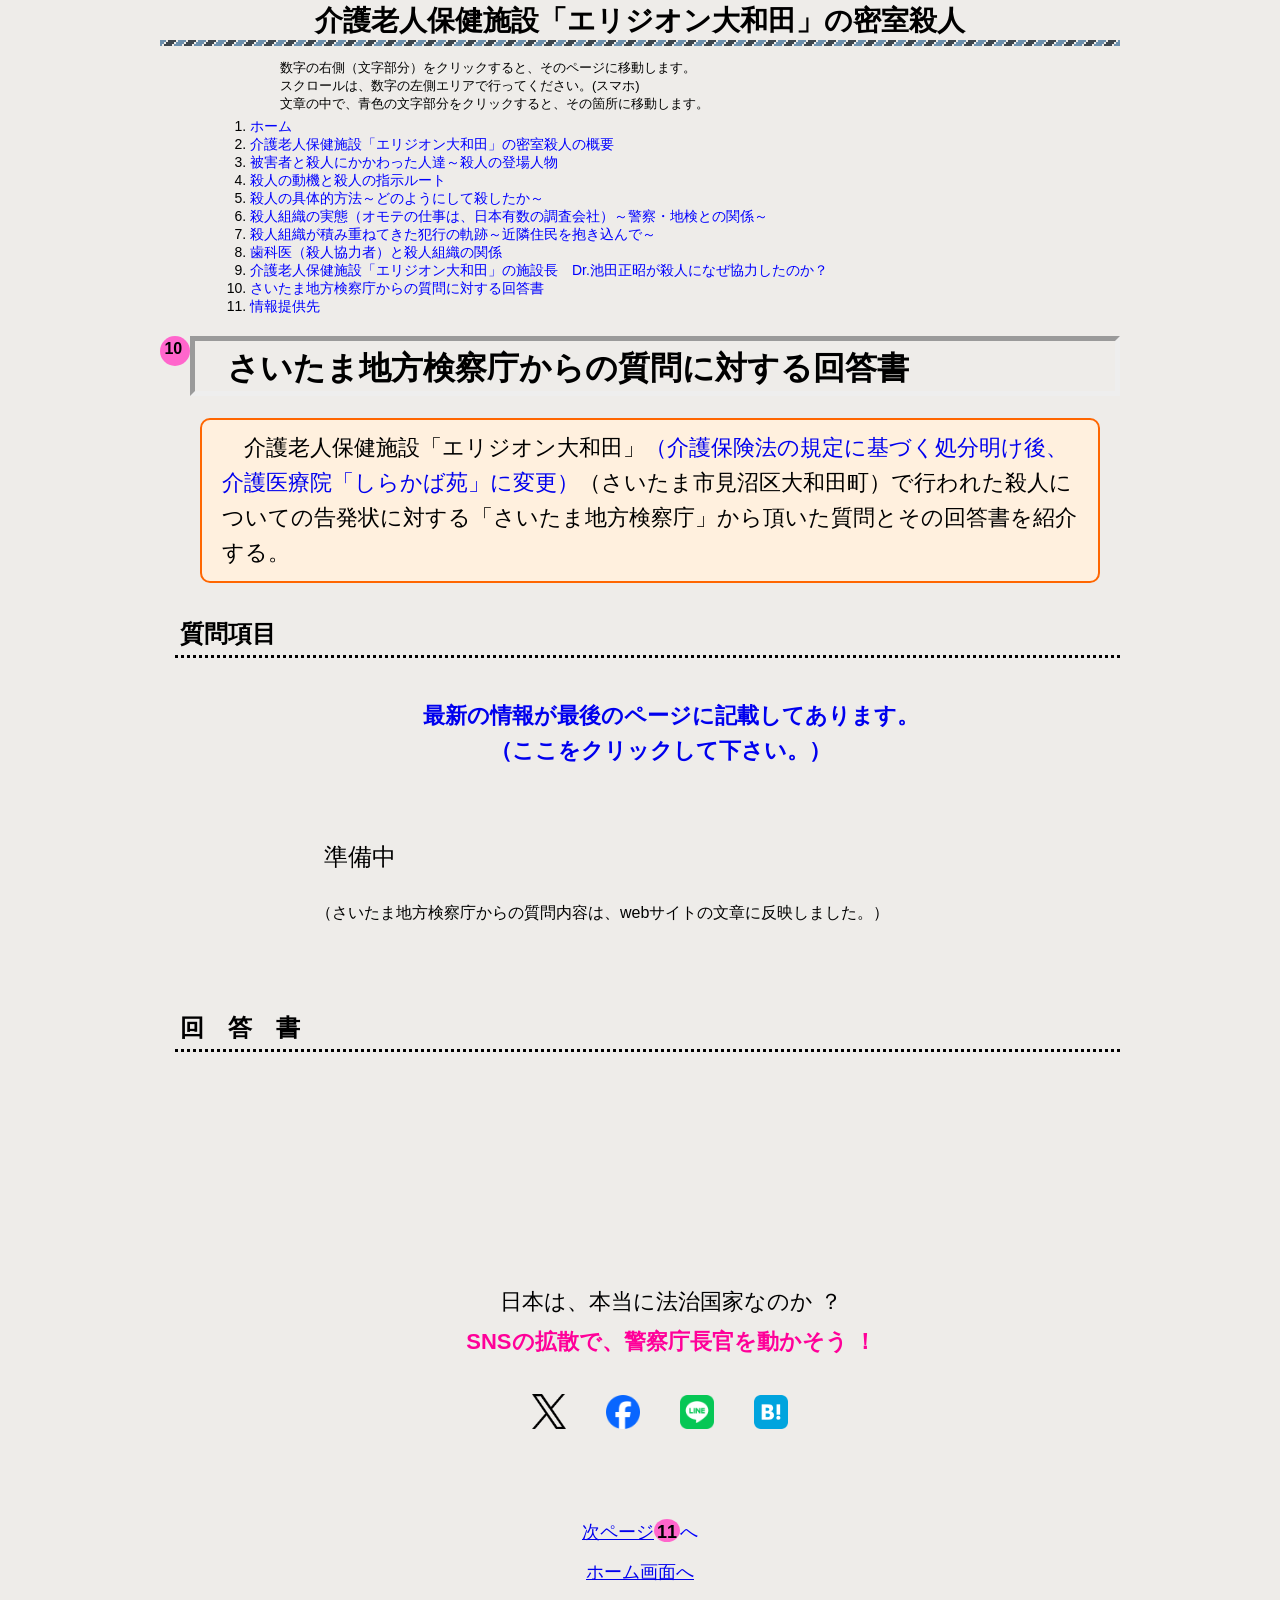
<file: prosecutor.html>
<!--         prosecutor 3      -->

<!DOCTYPE html>
<html lang="ja">

<head prefix="og:https://ogp.me/ns#">


<!-- Google tag (gtag.js) -->
<script async src="https://www.googletagmanager.com/gtag/js?id=G-CSKMBF2TZE"></script>
<script>
  window.dataLayer = window.dataLayer || [];
  function gtag(){dataLayer.push(arguments);}
  gtag('js', new Date());

  gtag('config', 'G-CSKMBF2TZE');
</script>

<!--      Google tag     end      -->




    <meta charset="UTF-8">
    <meta name="viewport" content="width=device-width, initial-scale=1">
    <title>「エリジオン大和田」密室殺人の告発状を受領した「さいたま地方検察庁」からの質問とその回答書❘介護老人保健施設「エリジオン大和田」</title>
    <meta name="description" content="さいたま地方検察庁に提出した「高齢者夫婦に対する殺人についての告発状」（殺人犯などが“どのようにして殺したか”を詳細に記載してある。）に対する さいたま地方検察庁から頂いた質問とその回答書を掲載してある。">
    <link rel="stylesheet" href="css/style.css">




<!-- ogp 10    prosecutor     　　　-->

      
      <meta property="og:url" content="https://sakuradamonmae.github.io/prosecutor.html" />
      <meta property="og:type" content="article" />
      <meta property="og:title" content="「エリジオン大和田密室殺人」の告発状を受領した「さいたま地方検察庁」からの質問とその回答書"/>
      <meta property="og:description" content="さいたま地方検察庁に提出した「高齢者夫婦に対する殺人についての告発状」（殺人犯などが“どのようにして殺したか”を詳細に記載してある。）に対する さいたま地方検察庁から頂いた質問とその回答書を掲載してある。" />
      <meta property="og:site_name" content="webサイトは、高度な創作か？それとも　冷酷な娘による両親の殺人事件か？" />
      <meta property="og:image" content="https://sakuradamonmae.github.ioimages/ogp10.png" />
      <meta property="og:locale" content="ja_JP" />

      <!--Facebook       -->

      <!--Twitter        -->
      <meta name="twitter:card" content="summary_large_image"/>

<!--   ogp    終わり　　　　　　　-->
<!--     being   tag      -->
<meta name="msvalidate.01" content="0C1738DFD894135BD919539965DD20EB" />
<!--     being   tag  end     -->  


</head>

<body>



    <div class="wrapper">
        <!--ヘッダー　-->
        <header class="header">
            <h1>介護老人保健施設「エリジオン大和田」の密室殺人</h1>

            <ul class="nav-explan">
                <li>数字の右側（文字部分）をクリックすると、そのページに移動します。</li>
               <li>スクロールは、数字の左側エリアで行ってください。(スマホ)</li>
               <li>文章の中で、青色の文字部分をクリックすると、その箇所に移動します。</li>
            </ul>
            
            <nav class="nav">
                <ol>
                    <li> <a href="home.html">ホーム</a></li>
                    <li> <a href="outline.html">介護老人保健施設「エリジオン大和田」の密室殺人の概要</a></li>
                    <li> <a href="people.html">被害者と殺人にかかわった人達～殺人の登場人物</a></li>
                    <li> <a href="motive.html">殺人の動機と殺人の指示ルート</a></li>
                    <li> <a href="detail.html">殺人の具体的方法～どのようにして殺したか～</a></li>
                    <li> <a href="organization.html">殺人組織の実態（オモテの仕事は、日本有数の調査会社）～警察・地検との関係～</a></li>
                    <li> <a href="offense.html">殺人組織が積み重ねてきた犯行の軌跡～近隣住民を抱き込んで～</a></li>
                    <li> <a href="dentist.html">歯科医（殺人協力者）と殺人組織の関係</a></li>
                    <li> <a href="ikeda.html">介護老人保健施設「エリジオン大和田」の施設長　Dr.池田正昭が殺人になぜ協力したのか？</a></li>
                    <li> <a href="prosecutor.html">さいたま地方検察庁からの質問に対する回答書</a></li>
                    <li> <a href="contact.html">情報提供先</a></li>
                </ol>
            </nav>
        </header>
        <!--ヘッダー　ここまで　-->
        <!--メイン　-->
        <main>
            <div id="main">

                <div class="circle2">10</div>

                <h1>さいたま地方検察庁からの質問に対する回答書</h1>
                <p class="h-explain">介護老人保健施設「エリジオン大和田」<a href="contact.html#syobun" class="anone">（介護保険法の規定に基づく処分明け後、介護医療院「しらかば苑」に変更）</a>（さいたま市見沼区大和田町）で行われた殺人についての告発状に対する「さいたま地方検察庁」から頂いた質問とその回答書を紹介する。</p>
           

            <h2>質問項目</h2>
            <p class="onegai-people"><strong><a href="contact.html#onegai" class="anone">最新の情報が最後のページに記載してあります。<br>（ここをクリックして下さい。）</a></strong></p>


            <p class="prosecutor-item2">準備中</p>
            <p class="prosecutor-question">（さいたま地方検察庁からの質問内容は、webサイトの文章に反映しました。）</p>

            <h2>回　答　書</h2>
            <p class="prosecutor-item"> </p>
            <p class="prosecutor-item"> </p>
            


            <p class="onegai-index2">日本は、本当に法治国家なのか ？</p>

            <p class="onegai-index3 higai-head2"><strong>SNSの拡散で、警察庁長官を動かそう ！</strong></p>

        <!--    sns  button        　　　　        -->

                <div>
                    <ul  class="sns-btn">

                        <li><a href="https://x.com/intent/post?url=https://sakuradamonmae.github.io/prosecutor.html&text=SNSの拡散で、犯人を追い詰めよう！　%0a&hashtags=密室殺人" target="_blank" rel="nofollow noopener">
                            <img src="images/btn-x.png" alt="Xシェア">
                        </a></li>

                        <li><a href="https://www.facebook.com/sharer/sharer.php?u=https://sakuradamonmae.github.io/prosecutor.html" target="_blank" rel="nofollow noopener">
                            <img src="images/btn-facebook.png" alt="facebookシェア">
                        </a></li>

                        <li><a href="https://social-plugins.line.me/lineit/share?url=https://sakuradamonmae.github.io/prosecutor.html" target="_blank" rel="nofollow noopener">
                            <img src="images/btn-line.png" alt="LINEシェア">
                        </a></li>

                        <li><a href="https://b.hatena.ne.jp/add?mode=confirm&url=https://sakuradamonmae.github.io/prosecutor.html" target="_blank" rel="nofollow noopener">
                            <img src="images/btn-hatena.png" 
                            alt="はてなブックマークに登録">
                        </a></li>

                    </ul>
                </div>

        <!--    sns  button   ここまで               -->


           </div>
        </main>
        <!--メイン　ここまで　-->
        
        <!--フッター　-->
        <footer class="footer">
            <a href="contact.html">次ページ</a><a class="next2">11</a>へ
            <br>
            <a href="home.html">ホーム画面へ</a>
        </footer>
        <!--フッター　ここまで　-->
    </div>
</body>
</html>






<!--          prosecutor 3          -->
</file>
<file: css/style.css>
@charset "UTF-8";

/*　全てのWebページに適用される　*/
html {
    font-family: "Hiragino Kaku Gothic ProN", "ヒラギノ角ゴ ProN", Meiryo, "MS Pゴシック", sans-serif;
}

html * {
    box-sizing: border-box;
}

body {
    margin: 0 0 0 0;
    background-color: #eeece9;
    font-size: 16px;
}

.wrapper {
    margin: 0 auto 0 auto;
    max-width: 960px;
}

header h1 {
    font-size: 28px;
    text-align: center;
    margin: 2px 0 0 0;
    padding: 0 3px 6px 3px;
    background-position: bottom;
    background-image: url(../images/menu-bg.png);
    background-repeat: repeat-x;
}

header h5 {
    font-size: 26px;
    text-align: center;
    margin: 2px 2px 1px 0;
    padding: 0 0px 0px 4px;
    
}




#main h1 {
    font-size: 32px;
    text-align: left;
    margin-left: 30px;
    margin-top: 0;
    padding-left: 1em;
    padding-right: 1em;
    padding-top: 0.2em;
    border: 5px;
    border-style: inset;
}



h2 {
    font-size: 24px;
    border-bottom: 3px dotted;
    margin: 15px 0 20px 15px;
    padding: 20px 5px 5px 5px;
}

.h-explain {
    font-size: 22px;
    border: 2px solid #ff6600;
    border-radius: 10px;
    background: #fff0de;
    margin: 20px 20px 10px 40px;
    padding: 10px 20px 10px 20px;
}


.circle {
    float: left;
    border-radius: 50%;
    background-color: #ff66cc;
    width: 30px;
    height: 30px;
    font-weight: 700;
    padding-top: 3.5px;
    padding-left: 9.5px;
}

.circle2 {
    float: left;
    border-radius: 50%;
    background-color: #ff66cc;
    width: 30px;
    height: 30px;
    font-weight: 700;
    padding-top: 3.5px;
    padding-left: 4.4px;
}


h3 {
    font-size: 20px;
    margin: 10px 0 5px 15px;
    padding: 5px;
}

h4 {
    font-size: 20px;
    margin: 30px 0 5px 15px;
    padding: 5px;
}


h5 {
    font-size: 26px;
    border-bottom: 3px dotted;
    margin: 2px 2px 1px 0;
    padding: 20px 5px 5px 5px;
}



h6 {
    font-size: 22px;
    margin: 15px 0 8px 5px;
    padding: 10px 5px 5px 5px;
}


p {
    line-height: 1.6;
    text-indent: 1em;
    margin-left: 40px;
}

.nav-explan{
    list-style-type: none;
    font-size: 13px;
    margin: 3px 3px 0px 120px;
    padding: 10px 0 0px 0;
    text-align: left;
}



.nav ol {
    margin: 0 0 10px 20px;
    padding: 5px 10px 10px 20px;
    
}


.nav a:link {
    color: #0000fe;
    text-decoration: none;
}

.nav a:visited {
    color: #808080;
    text-decoration: none;
}

.nav a:hover {
    color: #00ff00;
    text-decoration: none;
}

.nav a:active {
    color: #ff3399;
    text-decoration: none;
}

img {
    max-width: 100%;
    height: auto;
}


.nav li {
    font-size: 14px;
    margin-left: 50px;
}



/*  全てのページに適用　　－ヘッダー‐終わり　と　Main部分　のPタグ　　　        */



/*  index.html       */

.kakusan{
    box-sizing: border-box;
    width:700px;
    font-size: 22px;
    margin-top: 60px;
    margin-right: 0;
    margin-left: 120px;
    margin-bottom: 0;
    padding: 10px 10px 10px 30px;
    border: 4px;
    border-style: solid;
    border-color: #6666ff;
}


.kakusan3{
    box-sizing: border-box;
    width:700px;
    font-size: 22px;
    margin-top: 60px;
    margin-right: 0;
    margin-left: 140px;
    margin-bottom: 0;
    padding: 10px 10px 10px 30px;
    border: 4px;
    border-style: solid;
    border-color: #6666ff;
}



.kakusan2{
    line-height: 1.0;
    margin-left: 200px;
}

.seigi{
    margin-left: 130px;
    margin-bottom: 50px;
}

.onegai-index{
    font-size: 22px;
    margin-top: 40px;
    margin-bottom: 40px;
    text-align: center;
}


.onegai-index2{
    font-size: 22px;
    margin-top: 0px;
    margin-bottom: 0px;
    text-align: center;
}

.onegai-index2b{
    font-size: 22px;
    margin-top: 30px;
    margin-bottom: 0px;
    text-align: center;
}


.onegai-index3{
    font-size: 22px;
    margin-top: 5px;
    margin-bottom: 35px;
    text-align: center;
}





/*  index2.html       */

.index2-item{
    padding-left: 3px;
    padding-right: 3px;
    padding-top: 20px;
    padding-bottom: 20px;
}

.index2-list{
    margin-left: 100px;
    padding-left: 10px;
    padding-right: 0;
    padding-top: 0;
    padding-bottom: 10px;
}

.index2-explain{
    padding-left: 30x;
    padding-right: 0;
    padding-top: 13px;
    padding-bottom: 13px;
}

.index2-explain-b{
    padding-left: 30px;
    padding-right: 0;
    padding-top: 7px;
    padding-bottom: 7px;
}

.index2-moji{
    margin-left:40px ;
}


span.red{
    color:#cc0099;
}


.singen{
    margin-left:50px;
    padding-top: 0px;
    padding-bottom: 15px;
}



.singen2{
    text-indent: 0em;
    margin-left: 120px;
    line-height: 1.4;
}

.title-kankaku{
    padding-top: 30px;
}


.h-explain2 {
    font-size: 20px;
    border: 2px solid #ff6600;
    border-radius: 10px;
    background: #fff0de;
    margin: 50px 190px 10px 210px;
    padding: 10px 20px 10px 16px;
    text-align: center;
}


.nextweb{
    margin-left: 300px;
    margin-bottom: 40px;
}

.beforesns{
    margin-bottom: 50px;
    text-align: center;
    font-size: 18px;
}



/*  peopll.html       */

.higai-head1{
    margin-left: 50px;
    padding-top: 10px;
    padding-left: 10px;
}

.higai-head2{
        color:#ff0099;
}
  


.higai-person{
    padding-top: 10px;
    padding-left: 10px;
}

.higai-person::before {
    content: "◦" ;
}


.kagai-title{
    margin-top: 40px;
    padding-left: 0px;
    border-left: 15px solid #21bf70;
}

.kagai-person{
    margin-top: 20px;
    margin-left: 40px;
    padding-top: 0px;
    padding-left: 8px;
}

.kagai-person::before{
    content: "◆";
}




.people-box{
    margin-right: 20px;
    padding-left: 80px;
    padding-right: 8px;
}



.anone {
    text-decoration: none;
}


dl {
    border: 1px solid;
    width: auto;
}

dt {
    float: left;
    width: 100px;
    padding: 5px 0 5px 10px;
    clear: both;
    font-size: 16px;
}

dd {
    width: auto;
    margin-left: 100px;
    padding: 5px 5px 5px 10px;
    border-left: 1px solid;
    font-size: 16px;
}

dl.people-higai{
    border: 1px solid;
    width: auto;
}

dt.people-higai-title {
    float: left;
    width: 100px;
    padding: 5px 0 5px 10px;
    clear: both;
    font-size: 16px;
}

dd.people-higai-date {
    width: auto;
    margin-left: 100px;
    padding: 5px 5px 5px 10px;
    border-left: 1px solid;
    font-size: 16px;
}





.center {
    margin: 5px 0 10px 0;
    text-align: center;
}


.dp-item {
     line-height: 1;
    text-indent: 0em;
    margin-left: 0px;
}

.dp-item::before{
    content:"■" ;
}

.dp-item2 {
     line-height: 1.4;
    text-indent: 0em;
    margin-left: 0px;
}

.dp-item2::before{
    content:"■" ;
}

.dp-item3 {
     line-height: 1.0;
    text-indent: 0em;
    margin-left: 0px;
}

.dp-item3::before{
    content:"■" ;
}

.dp-item4 {
     line-height: 1;
    text-indent: 1em;
    margin-left: 0px;
	color:#ff0099;
}

.dp-item5 {
    line-height: 1;
   text-indent: 0em;
   margin-left: 0px;
}

.dp-item5::before{
    content:"■" ;
}

.onegai-people{
    font-size: 22px;
    margin-top: 40px;
    margin-bottom: 40px;
    text-align: center;
}


.people-sinsakai{
    margin-left: 3em;
}


.peoplelist{
    line-height: 1.6;
    text-indent: 1em;
    margin-right: 0px;
    margin-left: 0px;
    padding-left: 0px;
}

.peoplelist2{
    line-height: 1.6;
    text-indent: 2em;
    margin-right: 0px;
    margin-left: 0px;
    padding-left: 0px;
}


/*   motiv.html     */

.motiv-color{
	 line-height: 1.0;
    text-indent: 1em;
    margin-left: 40px;
	color:#ff0099;
}



/*   howtokill.html    */

.kourei2 {
    margin-right: 30px;
    position: relative;
    left: 1em;
}

.kourei3 {
    line-height: 1.6;
    padding-bottom: 1em;
}



/* detail.html   */

.detail-item {
    padding-left: 2em;
    padding-bottom: 1em;
    line-height: 1.6;
    text-indent: 1em;
}

.detail-item2 {
    margin-left: 80px;
    padding-left: 1em;
}





/* organization.html   */


.org-item1 {
    line-height: 1.4;
    text-indent: 1em;
    padding-left: 15px;
    padding-right: 4em;
    }

.org-item1::before {
    content: "①" ;
    font-weight: 800 ;
}


.org-item2 {
    line-height: 1.4;
    text-indent: 1em;
    padding-left: 15px;
    padding-right: 4em;
    }

.org-item2::before {
    content: "②" ;
    font-weight: 800 ;
}


.org-item3 {
    line-height: 1.4;
    text-indent: 1em;
    padding-left: 15px;
    padding-right: 4em;
    }

.org-item3::before {
    content: "③" ;
    font-weight: 800 ;
}


.org-item4 {
    line-height: 1.4;
    text-indent: 1em;
    padding-left: 15px;
    padding-right: 4em;
    }

.org-item4::before {
    content: "④" ;
    font-weight: 800 ;
}


.org-item5 {
    line-height: 1.4;
    text-indent: 1em;
    padding-left: 15px;
    padding-right: 4em;
    }

.org-item5::before {
    content: "⑤" ;
    font-weight: 800 ;
}


.org-item6 {
    line-height: 1.4;
    text-indent: 1em;
    padding-left: 15px;
    padding-right: 4em;
    }

.org-item6::before {
    content: "⑥" ;
    font-weight: 800 ;
}


.org-item7 {
    line-height: 1.4;
    text-indent: 1em;
    padding-left: 15px;
    padding-right: 4em;
    }

.org-item7::before {
    content: "⑦" ;
    font-weight: 800 ;
}


.org-item8 {
    line-height: 1.4;
    text-indent: 1em;
    padding-left: 15px;
    padding-right: 4em;
    }

.org-item8::before {
    content: "⑧" ;
    font-weight: 800 ;
}


.org-item9 {
    line-height: 1.4;
    text-indent: 1em;
    padding-left: 15px;
    padding-right: 4em;
    }

.org-item9::before {
    content: "⑨" ;
    font-weight: 800 ;
}


.org-list1{
    line-height: 1.2;
    padding-left: 90px;
    padding-right: 26px;
}

.org-list2{
    padding-left: 70px;
    padding-right: 26px;
}


.org-ul01{
    list-style-type: none;
    padding-left: 90px;
    padding-right: 26px;
}

.org-ul02{
    padding-left: 110px;
    padding-right: 26px;
}



.peo-item1 {
    line-height: 1.5;
    text-indent: 0em;
    padding-left: 40px;
    padding-right: 1em;
    }

.peo-item1::before {
    content: "(1)" ;
    font-weight: 540 ;
}


.peo-item2 {
    line-height: 1.5;
    text-indent: 0em;
    
    padding-left: 40px;
    padding-right: 1em;
    }

.peo-item2::before {
    content: "(2)" ;
    font-weight: 540 ;
}


.peo-item3 {
    line-height: 1.5;
    text-indent: 0em;
    padding-left: 40px;
    padding-right: 4em;
    }

.peo-item3::before {
    content: "(3)" ;
    font-weight: 540 ;
}



.ike-item1 {
    line-height: 1.4;
    text-indent: 1em;
    padding-left: 15px;
    padding-right: 4em;
    }

.ike-item1::before {
    content: "①" ;
    font-weight: 800 ;
}


.ike-item2 {
    line-height: 1.4;
    text-indent: 1em;
    padding-left: 15px;
    padding-right: 4em;
    }

.ike-item2::before {
    content: "②" ;
    font-weight: 800 ;
}

.ike-item3 {
    line-height: 1.4;
    text-indent: 1em;
    padding-left: 15px;
    padding-right: 4em;
    }

.ike-item3::before {
    content: "③" ;
    font-weight: 800 ;
}
















/* offence.html  */
.offense-item {
    padding-left: 100px;
    padding-top: 30px;
}




/* dentist.html  */





/*      ikeda.html      */


.ikeda-div {
    position: relative;
    left: 61px;
}

.ikeda-item {
    line-height: 1.8;
    text-indent: 1em;
    padding-right: 4em;
    padding-bottom: 0.1em;
}



/*     prosecutor.html       */

.prosecutor-item {
    font-size: 24px;
    padding-left: 100px;
    padding-top: 30px;
    padding-bottom: 50px;
}

.prosecutor-item2 {
    font-size: 24px;
    padding-left: 100px;
    padding-top: 30px;
    padding-bottom: 0px;
}


.prosecutor-question{
    padding-left: 100px;
    padding-bottom: 50px;
}


/*     contact.html       */

.contact-jyoukyou{
    font-size: 20px;
	color: #ff0099;
}



dl.contact-torihiki {
    border: 1.2px solid #999;
    width: auto;
}

dt.contact-torihiki-title {
    float: left;
    width: 150px;
    padding: 5px 0 5px 10px;
}

dd.contact-torihiki-date {
    width: auto;
    margin-left: 150px;
    padding: 5px 8px 5px 10px;
    border-left: 1.2px solid #999;
}



dl.contact-info {
    border: 1.2px solid #999;
    width: auto;
}

dt.contact-info-title {
    float: left;
    width: 150px;
    padding: 5px 0 5px 10px;
}

dd.contact-info-date {
    width: auto;
    margin-left: 150px;
    padding: 5px 8px 5px 10px;
    border-left: 1.2px solid #999;
}




dl.contact-info2 {
    border: 1.2px solid #999;
    width: auto;
}

dt.contact-info2-title {
    float: left;
    width: 150px;
    padding: 5px 0 5px 10px;
}

dd.contact-info2-date {
    width: auto;
    margin-left: 150px;
    padding: 5px 8px 5px 10px;
    border-left: 1.2px solid #999;
}






.contact-box {
    margin-right: 20px;
    padding-left: 110px;
}


.dc-item {
    line-height: 0.5;
   text-indent: 0em;
   margin-left: 0px;
}

.dc-item::before{
    content:"■" ;
}

.dc-item2 {
     line-height: 1.5;
    text-indent: 0em;
    margin-left: 0px;
}

.dc-item2::before{
    content:"■" ;
}

.dc-item3{
    line-height: 1.0;
}




.tuiki{
    margin-top: 60px;
    letter-spacing: 1em;
}

.tuiki::before{
    content:"■■" ;
}

.tuiki::after{
    content:"■■" ;
}



.info-title{
    padding-top: 10px;
    padding-left: 45px;
  
}


.conntact-end {
    font-size: 20px;
    padding-top: 30px;
    padding-left: 5px;
    padding-bottom: 30px;
}


.contact-onegai {
    font-size: 22px;
    border: 2px solid #f527cf;
    border-radius: 10px;
    background: #eee7eb;
    margin: 70px 20px 30px 40px;
    padding: 10px 20px 10px 20px;
}

.contact-goo{
    margin: 50px 0 60px 70px;
}


.contact-namae {
    line-height: 1;
   margin-left: 0px;
   margin-top: 20px;
}

.contact-namae::before{
   content:"（" ;
}

.contact-namae::after{
    content:")"
}



/*          全てのページに適用　- SNSのボタン -         　*/

.sns-btn{
    display: flex;
    flex-wrap: wrap;
    justify-content: center;
    align-items: center;
    margin-top: 20px;
}

.sns-btn li{
    list-style-type: none ;
    width: 34px ;
    margin-left: 20px;
    margin-right: 20px;
    
}






/*          全てのページに適用　- フッター -         　*/
.next {
    border-radius: 50%;
    background-color: #ff66cc;
    color: #000000;
    width: 22px;
    height: 22px;
    font-weight: 600;
    padding-top: 3.0px;
    padding-left: 0.5px;
    padding-right: 0.5px;
}

.next2 {
    border-radius: 50%;
    background-color: #ff66cc;
    color: #000000;
    width: 22px;
    height: 22px;
    font-weight: 600;
    padding-top: 3.0px;
    padding-left: 3.0px;
    padding-right: 3.0px;
}


.footer {
    margin: 80px 0 120px 0;
    font-size: 18px;
    line-height: 2.2;
    color: #0000fe;
    text-align: center;
}

.footer-explain{
    list-style-type: none;
    text-align: left;
    margin-left: 90px;
}



/*          全てのページに適用　- フッター ここ迄         　*/










/*        スマートフォン向けCSS　　          */

@media (max-width: 767px) {

    /*     　全体　　―　ナビゲーション　　      */
    .wrapper {
        margin: 0 8px;
    }

    header h1 {
        font-size: 18px;
        text-align: center;
        margin: 2px 0 0 0;
        padding: 0 3px 6px 3px;
        background-position: bottom;
        background-image: url(../images/menu-bg.png);
        background-repeat: repeat-x;
    }
    
    header h5 {
        font-size: 22px;
        text-align: center;
        margin: 2px 2px 1px 0;
        padding: 20px 3px 0 3px;
        
    }




    #main h1 {
        font-size: 22px;
        text-align: left;
        margin-left: 30px;
        margin-top: 0;
        padding-left: 1em;
        padding-right: 1em;
        padding-top: 0.2em;
        border: 5px;
        border-style: inset;
    }

    .h-explain {
        font-size: 18px;
        border: 2px solid #ff6600;
        border-radius: 10px;
        background: #fff0de;
        margin: 10px 0 10px 30px;
        padding: 7px 5px 7px 5px;
    }

    h2 {
        font-size: 20px;
        border-bottom: 3px dotted;
        margin: 15px 0 20px 15px;
        padding: 20px 5px 5px 5px;
    }

    h3 {
        font-size: 18px;
        margin: 10px 0 5px 15px;
        padding: 5px;
    }


    h5 {
        font-size: 22px;
        border-bottom: 3px dotted;
        margin: 2px 2px 1px 0;
        padding: 20px 5px 5px 5px;
    }


    h6 {
        font-size: 20px;
        margin: 5px 0 5px 5px;
        padding: 8px 2px 5px 5px;
    }

    p {
        line-height: 1.6;
        text-indent: 1em;
        margin-left: 20px;
    }

    .nav-explan{
        list-style-type: none;
        font-size: 15px;
        margin: 3px 3px 0px 30px;
        padding: 10px 0 0px 0;
        text-align: left;
    }
    




    .nav ol {
        margin: 0 0 8px 74px;
        padding: 0 0 5px 0;
    }

    .nav li {
        font-size: 15px;
        margin-top: 3px; 
        margin-left: 20px;
    }

    /*      index.html       */
    
    .kakusan{
        box-sizing: border-box;
        width:auto;
        font-size: 20px;
        margin-top: 60px;
        margin-right: 0;
        margin-left: 0;
        margin-bottom: 0;
        padding: 15px 5px 15px 5px;
        line-height: 1.4;
        border: 3px;
        border-style: solid;
        border-color: #6666ff;
    }
    

    .kakusan3{
        box-sizing: border-box;
        width:auto;
        font-size: 20px;
        margin-top: 60px;
        margin-right: 0;
        margin-left: 0;
        margin-bottom: 0;
        padding: 15px 0px 15px 0px;
        line-height: 1.4;
        border: 3px;
        border-style: solid;
        border-color: #6666ff;
    }


    .kakusan2{
        line-height: 1.0;
        margin-left: 50px;
    }
    
    .seigi{
        margin-left: 0;
        margin-bottom: 40px;
    }
    

    .onegai-index{
        font-size: 20px;
        margin-top: 30px;
        margin-bottom: 30px;
        margin-left: 0px;
    }

    .onegai-index2{
    font-size: 20px;
    margin-top: 0px;
    margin-bottom: 0px;
    text-align: center;
    }


    .onegai-index2b{
    font-size: 20px;
    margin-top: 30px;
    margin-bottom: 0px;
    text-align: center;
    }

    .onegai-index3{
    font-size: 20px;
    margin-top: 5px;
    margin-bottom: 25px;
    text-align: center;
    }



    .approve{
        margin-top: 30px;
        font-size: 0.4px;
        color:#8da3c9;
    }


    /*  index2.html       */

.index2-item{
    padding-left: 3px;
    padding-right: 3px;
    padding-top: 20px;
    padding-bottom: 20px;
}

.index2-list{
    margin-left: 40px;
    padding-left: 10px;
    padding-right: 0;
    padding-top: 0;
    padding-bottom: 10px;
}

.index2-explain{
    padding-left: 20px;
    padding-right: 0;
    padding-top: 13px;
    padding-bottom: 13px;
}

.index2-explain-b{
    padding-left: 20x;
    padding-right: 0;
    padding-top: 7px;
    padding-bottom: 7px;
}

.index2-moji{
    margin-left:30px ;
}


span.red{
    color:#cc0099;
}



.singen{
    margin-left: 25px;
    padding-top: 0px;
    padding-bottom: 15px;
}



.singen2{
    text-indent: 0em;
    margin-left: 35px;
    line-height: 1.4;
}

.title-kankaku{
    padding-top: 20px;
}

.h-explain2 {
    font-size: 20px;
    border: 2px solid #ff6600;
    border-radius: 10px;
    background: #fff0de;
    margin: 50px 20px 10px 20px;
    padding: 10px 20px 10px 16px;
    text-align: center;
}

.nextweb{
    margin-left: 30px;
    margin-bottom: 30px;
}


.beforesns{
    margin-bottom: 40px;
    text-align: center;
    font-size: 18px;
}




    /*      peopll.html       */

.higai-head1{
    margin-left: 20px;
    padding-top: 5px;
    padding-left: 0px;
}

.higai-head2{
        color:#ff0099;
}

  .higai-person{
    line-height: 1.2;
    padding-top: 10px;
    padding-left: 7px;
}

.higai-person::before {
    content: "◦"
}


.kagai-title{
    margin-top: 30px;
    margin-left: 0px;
    padding-left: 0px;
    border-left: 12px solid #21bf70;
}

.kagai-person{
    margin-top: 0px;
    margin-left: 0px;
    padding-top: 5px;
    padding-left: 0px;
}

.kagai-person::before{
    content: "◆";
}






.people-box{
    padding-left: 10px;
    
}



dl.people-higai{
    border: 1px solid;
    width: auto;
}

dt.peopl-higai-title {
    float: left;
    width: 100px;
    padding: 5px 0 5px 8px;
    clear: both;
    font-size: 16px;
}

dd.people-higai-date {
    width: auto;
    margin-left: 100px;
    padding: 5px 0 5px 6px;
    border-left: 1px solid;
    font-size: 16px;
}




dl {
    border: 1px solid;
    width: auto;
}

dt {
    float: left;
    width: 48px;
    padding: 5px 0 5px 8px;
    clear: both;
    font-size: 16px;
}

dd {
    width: auto;
    margin-left: 48px;
    padding: 5px 1px 5px 6px;
    border-left: 1px solid;
    font-size: 16px;
}


.dp-item3 {
    line-height: 1.4;
   text-indent: 0em;
   margin-left: 0px;
}



.dp-item4 {
    line-height: 1.4;
   text-indent: 1em;
   margin-left: 0px;
   color:#ff0099;
}

.dp-item5 {
    line-height: 1.4;
   text-indent: 0em;
   margin-left: 0px;
}


.onegai-people{
    font-size: 20px;
    margin-top: 30px;
    margin-bottom: 30px;
}


.people-sinsakai{
    margin-left: 2em;
}



.peoplelist{
    line-height: 1.6;
    text-indent: 1em;
    padding-left: 0px;
    margin-right: 0px;
    margin-left: 0px;
}

.peoplelist2{
    line-height: 1.6;
    text-indent: 1.4em;
    padding-left: 0px;
    margin-right: 0px;
    margin-left: 0px;
}




    /*        motiv.html        */
    p {
        margin-left: 0;
    }




    /*         detail.html    */
    .detail-item {
        padding-left: 0px;
    }

    .detail-item2 {
        margin-left: 12px;
        padding-left: 1em;
    }


    .motiv-color{
        line-height: 1.8;
       text-indent: 1em;
       margin-left: 20px;
       color:#ff0099;
   }





    
    
    /*        organization.html    */


    
.org-item1 {
    line-height: 1.4;
    margin-left: 0px;
    padding-left: 0px;
    padding-right: 5px;
    }

.org-item1::before {
    content: "①" ;
    font-weight: 800 ;
}


.org-item2 {
    line-height: 1.2;
    margin-left: 0px;
    padding-left: 7px;
    padding-right: 5px;
    }

.org-item2::before {
    content: "②" ;
    font-weight: 800 ;
}


.org-item3 {
    line-height: 1.4;
    margin-left: 0px;
    padding-left: 7px;
    padding-right: 5px;
    }

.org-item3::before {
    content: "③" ;
    font-weight: 800 ;
}


.org-item4 {
    line-height: 1.4;
    margin-left: 0px;
    padding-left: 7px;
    padding-right: 5px;
    }

.org-item4::before {
    content: "④" ;
    font-weight: 800 ;
}


.org-item5 {
    line-height: 1.4;
    margin-left: 0px;
    padding-left: 7px;
    padding-right: 5px;
    }

.org-item5::before {
    content: "⑤" ;
    font-weight: 800 ;
}


.org-item6 {
    line-height: 1.4;
    margin-left: 0px;
    padding-left: 7px;
    padding-right: 5px;
    }

.org-item6::before {
    content: "⑥" ;
    font-weight: 800 ;
}


.org-item7 {
    line-height: 1.4;
    margin-left: 0px;
    padding-left: 7px;
    padding-right: 5px;
    }

.org-item7::before {
    content: "⑦" ;
    font-weight: 800 ;
}


.org-item8 {
    line-height: 1.4;
    margin-left: 0px;
    padding-left: 7px;
    padding-right: 5px;
    }

.org-item8::before {
    content: "⑧" ;
    font-weight: 800 ;
}


.org-item9 {
    line-height: 1.4;
    margin-left: 0px;
    padding-left: 7px;
    padding-right: 5px;
    }

.org-item9::before {
    content: "⑨" ;
    font-weight: 800 ;
}
 
    
    
.org-list1{
    line-height: 1.2;
    margin-left: 60px;
    padding-left: 0px;
    padding-right: 0px;
}   
    
.org-list2{
        margin-left: 60px;
        padding-left: 0px;
        padding-right: 0px;
    }
    
    
.org-ul01{
        list-style-type: none;
        padding-left: 55px;
        padding-right: 0px;
    }

    
.org-ul02{
        margin-left: 0px;
        padding-left:55px;
        padding-right: 0px;
    }
    
    

    .peo-item1 {
        line-height: 1.5;
        margin-left: 0px;
        padding-left: 10px;
        padding-right: 5px;
        }
    
    .peo-item1::before {
        content: "(1)" ;
        font-weight: 540 ;
    }
    
    
    .peo-item2 {
        line-height: 1.5;
        margin-left: 0px;
        padding-left: 10px;
        padding-right: 5px;
        }
    
    .peo-item2::before {
        content: "(2)" ;
        font-weight: 540 ;
    }
    
    
    .peo-item3 {
        line-height: 1.5;
        margin-left: 0px;
        padding-left: 10px;
        padding-right: 5px;
        }
    
    .peo-item3::before {
        content: "(3)" ;
        font-weight: 540 ;
    }
    





    .ike-item1 {
        line-height: 1.4;
        margin-left: 0px;
        padding-left: 0px;
        padding-right: 5px;
        }
    
    .ike-item1::before {
        content: "①" ;
        font-weight: 800 ;
    }
    
    
    .ike-item2 {
        line-height: 1.2;
        margin-left: 0px;
        padding-left: 7px;
        padding-right: 5px;
        }
    
    .ike-item2::before {
        content: "②" ;
        font-weight: 800 ;
    }
    
    
    .ike-item3 {
        line-height: 1.4;
        margin-left: 0px;
        padding-left: 7px;
        padding-right: 5px;
        }
    
    .ike-item3::before {
        content: "③" ;
        font-weight: 800 ;
    }
    







    
    /*        offence.html       */
    .offense-item {
        padding-left: 20px;
    }


    /*         ikeda.html     */
   .ikeda-div {
    position: relative;
    left: 17px;
}
    
    /*        prosector      */

    .prosecutor-item {
        font-size: 22px;
        padding-left: 70px;
        padding-top: 30px;
        padding-bottom: 40px;
    }
    
    .prosecutor-item2 {
        font-size: 22px;
        padding-left: 7px;
        padding-top: 30px;
        padding-bottom: 0px;
    }
    
    
    .prosecutor-question{
        padding-left: 50px;
        padding-bottom: 40px;
    }




    /*         contact.html       */

    .contact-box{
        padding-left: 10px;
    }

    dl.contact-torihiki {
        border: 1.2px solid #999;
        width: auto;
    }
    
    dt.contact-torihiki-title {
        float: left;
        width: 100px;
        padding: 5px 0 5px 10px;
    }
    
    dd.contact-torihiki-date {
        width: auto;
        margin-left: 100px;
        padding: 5px 0 5px 8px;
        border-left: 1.2px solid #999;
    }

    .dc-item {
        line-height: 1.4;
       text-indent: 0em;
       margin-left: 0px;
       
    }

    dl.contact-info {
        border: 1.2px solid #999;
        width: auto;
    }
    
    dt.contact-info-title {
        float: left;
        width: 70px;
        padding: 5px 0 5px 10px;
    }
    
    dd.contact-info-date {
        width: auto;
        margin-left: 70px;
        padding: 5px 0 5px 8px;
        border-left: 1.2px solid #999;
    }


    dl.contact-info2 {
        border: 1.2px solid #999;
        width: auto;
    }
    
    dt.contact-info2-title {
        float: left;
        width: 70px;
        padding: 5px 0 5px 10px;
    }
    
    dd.contact-info2-date {
        width: auto;
        margin-left: 70px;
        padding: 5px 0 5px 8px;
        border-left: 1.2px solid #999;
        line-height:2.5;
       }




    .dc-item2 {
        line-height: 1.4;
       text-indent: 0em;
       margin-left: 0px;
   }


   .dc-item3{
    line-height: 1.5;
}





    .info-title{
    padding-top: 5px;
    padding-left: 15px;
    } 
    
    
    .conntact-end {
        font-size: 20px;
        margin-left: 0px;
        padding-top: 30px;
        padding-left: 0px;
        padding-bottom: 30px;
    }



    .contact-onegai {
        font-size: 18px;
        border: 2px solid #f527cf;
        border-radius: 10px;
        background: #eee7eb;
        margin: 30px 0 30px 20px;
        padding: 7px 5px 7px 5px;
    }

    .contact-goo{
        font-size: 18px;
        margin: 30px 0 0 0;
    }


/*          全てのページに適用　- SNSのボタン - のmobile        　*/

    .sns-btn{
        display: flex;
        flex-wrap: wrap;
        justify-content: center;
        align-items: center;
        margin-top: 20px;
        margin-bottom: 10px;
    }

    .sns-btn li{
        list-style-type: none ;
        width: 40px ;
        margin-left: 14px;
        margin-right: 14px;
    
    }





    /*      全てのページに適用   footer のmobile       */

    .footer {
        margin: 40px 0 100px 0;
        font-size: 18px;
        line-height: 2.2;
        color: #0000fe;
        text-align: center;
    }

    .footer-explain{
        list-style-type: none;
        text-align: left;
        margin-left: 0px;
    }
    



    
    
}
</file>
